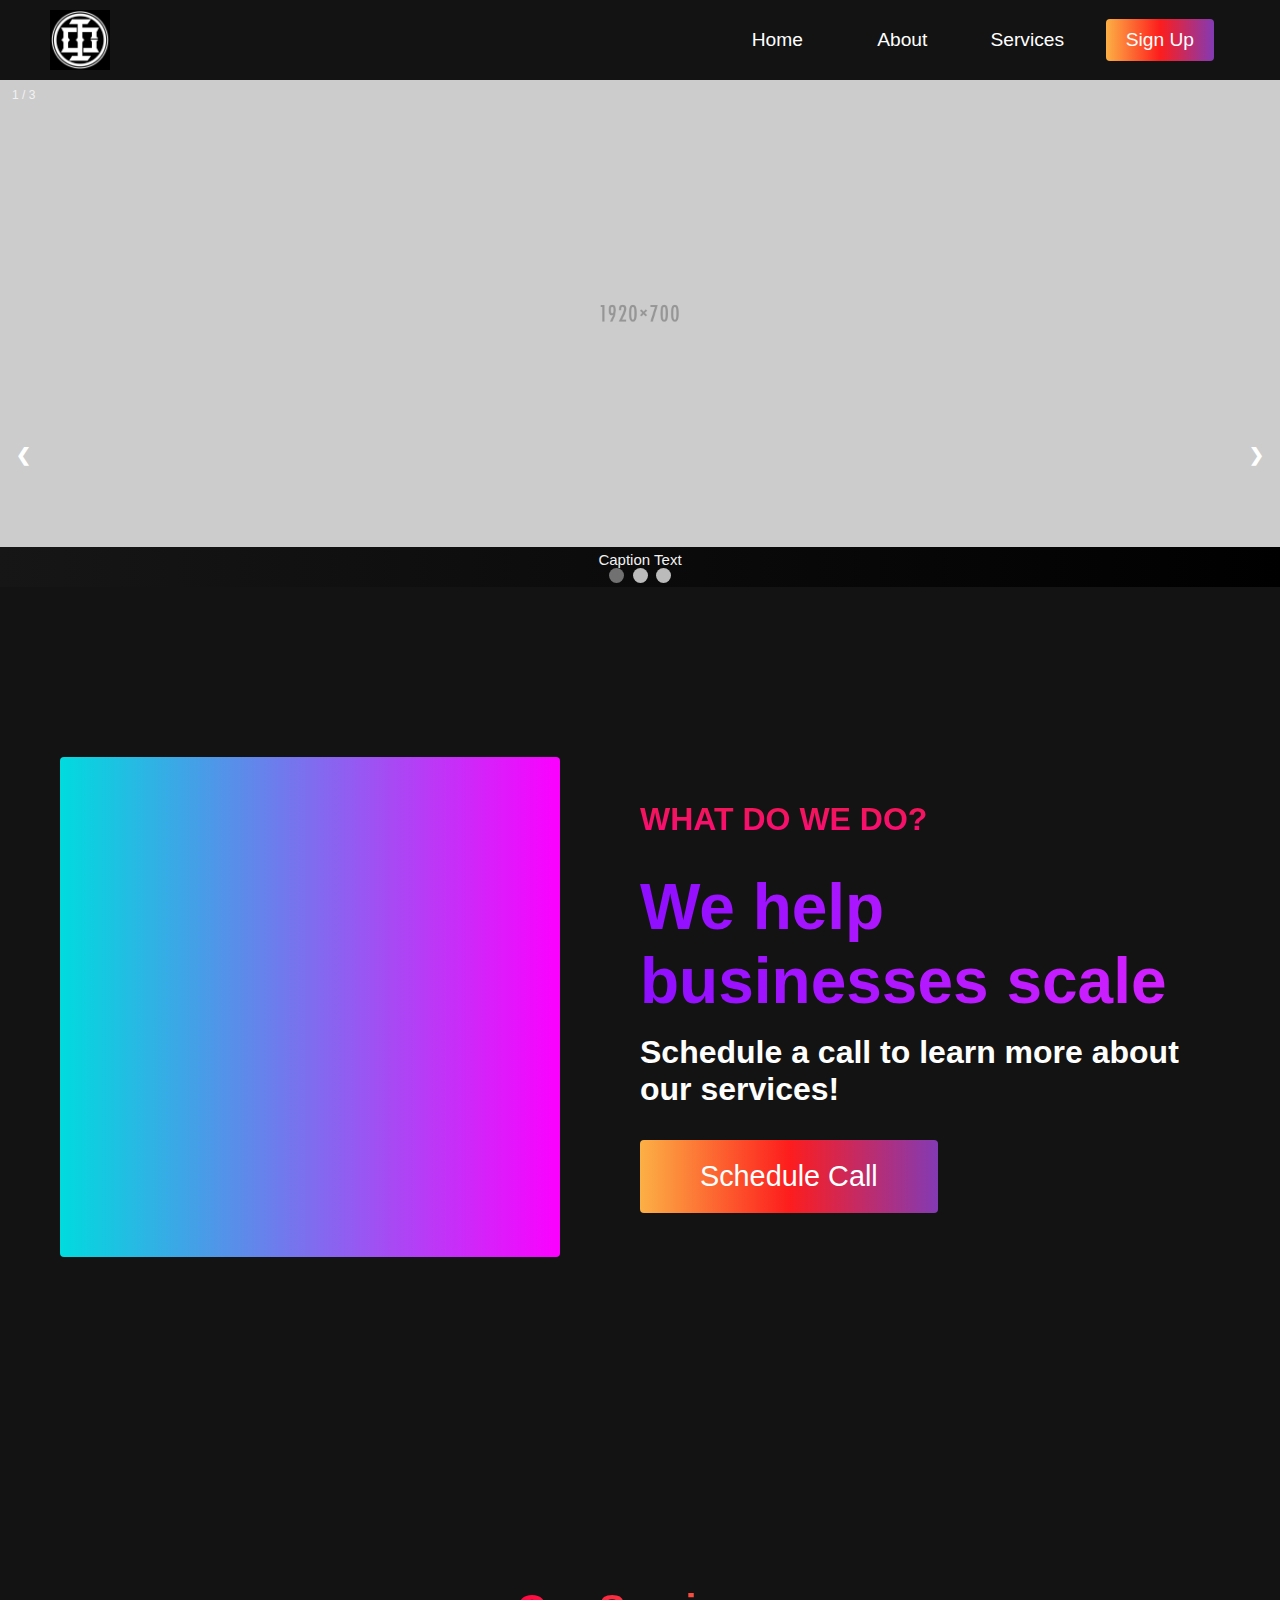
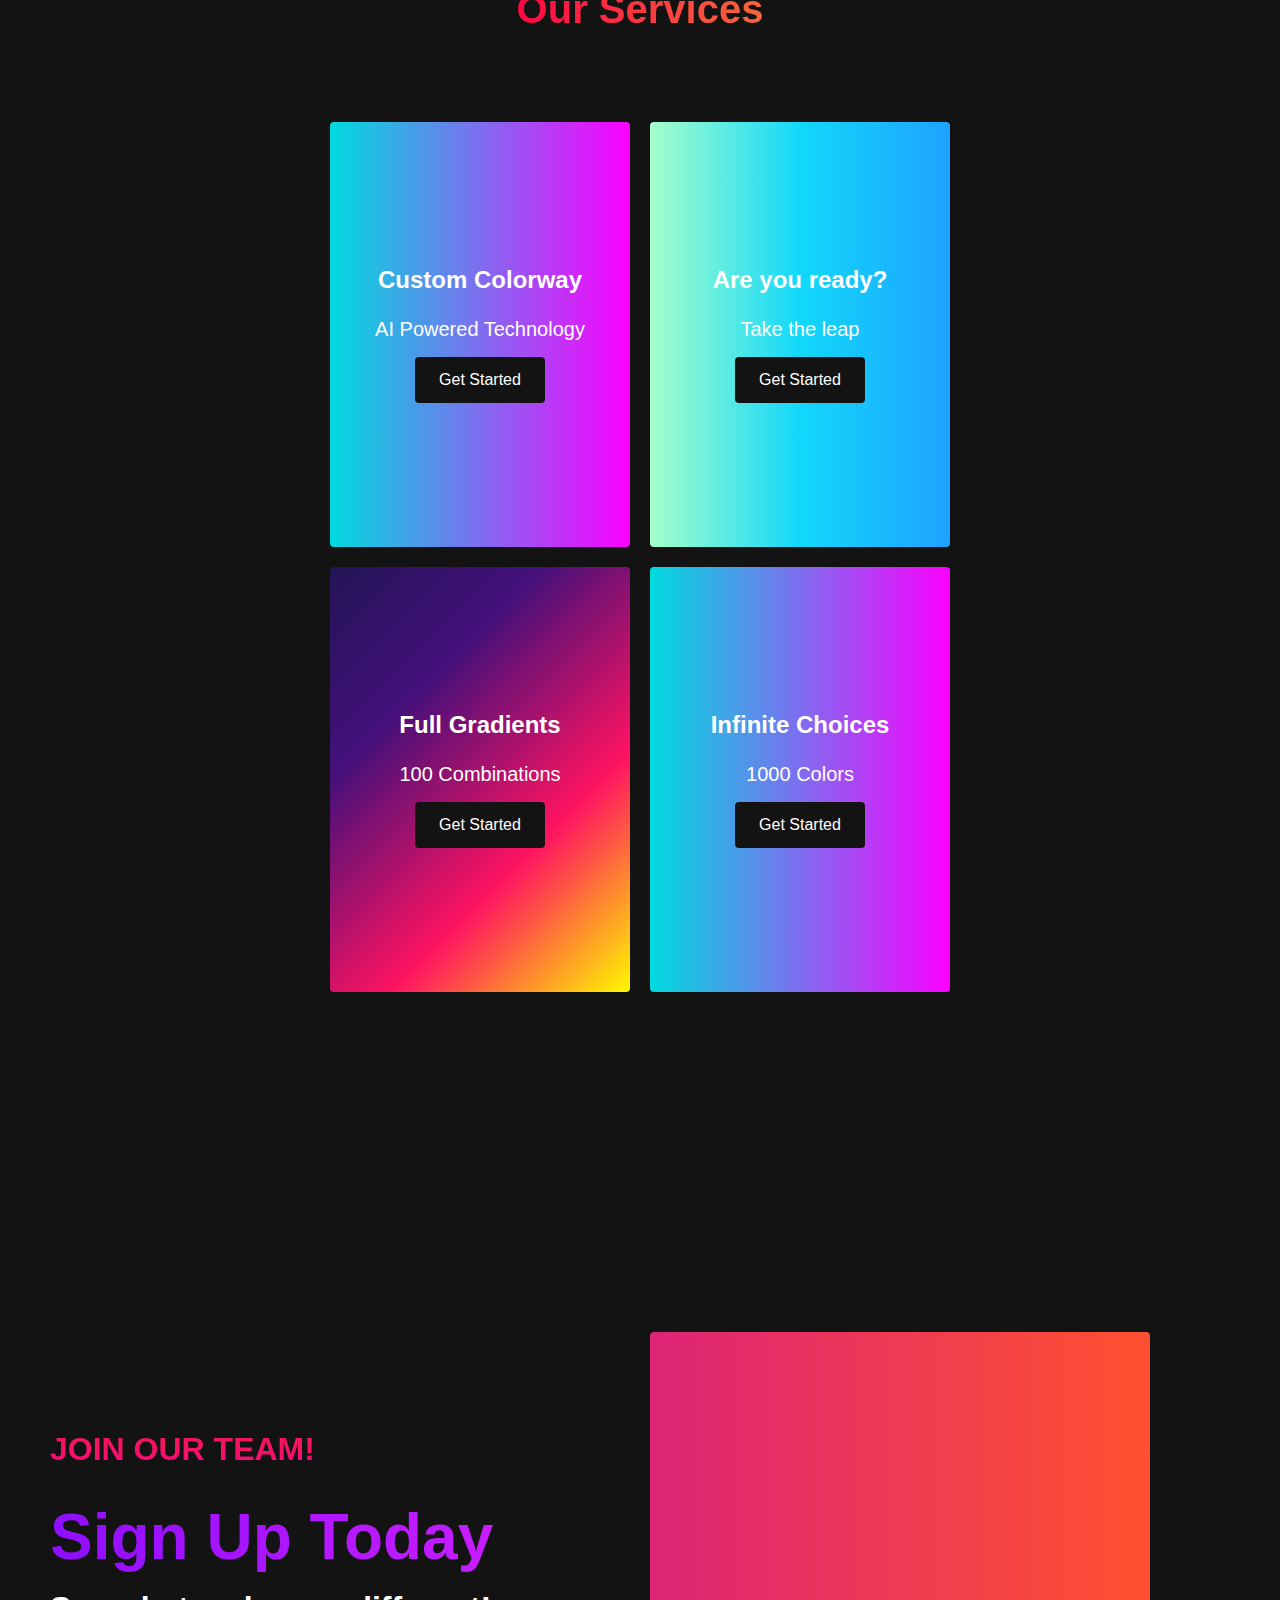
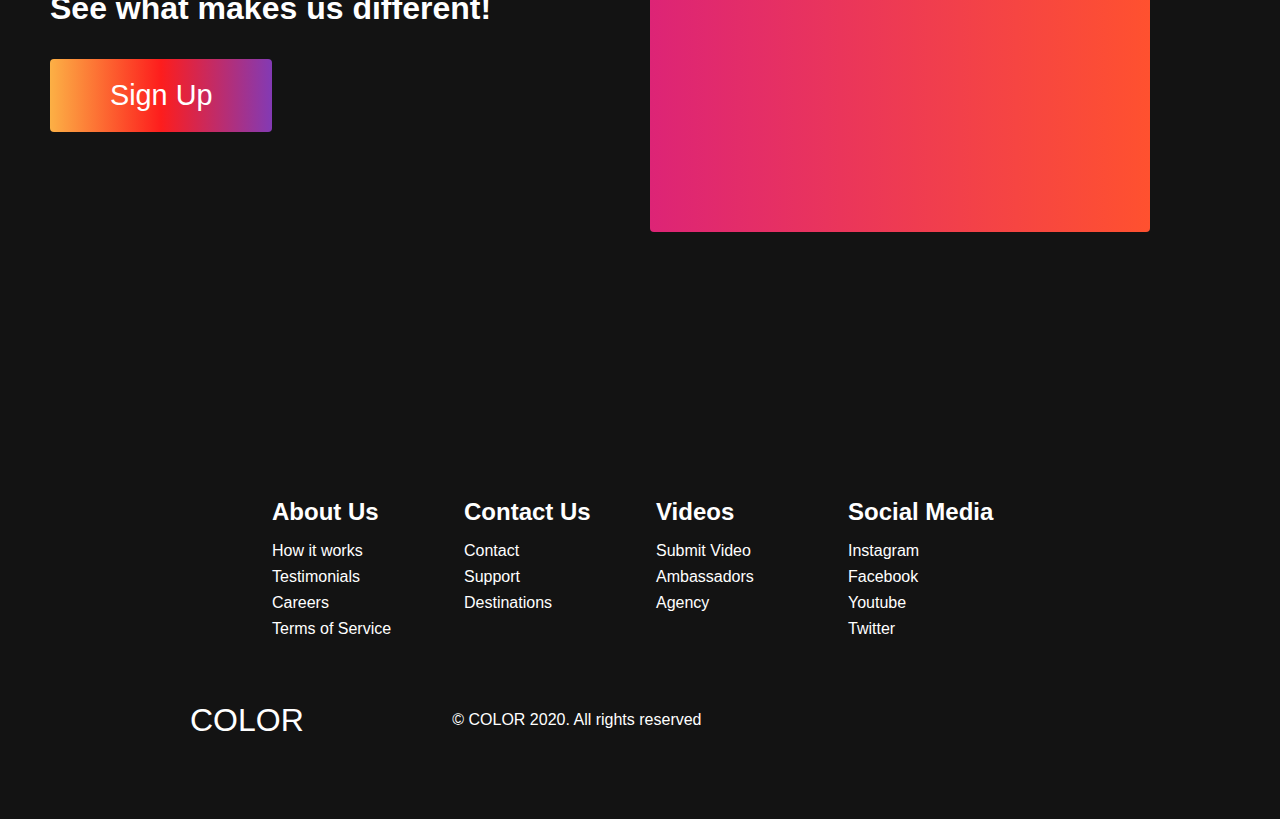
<file: Imprenta Cultura/index.html>
<!DOCTYPE html>
<html lang="en">
<head>
    <meta charset="UTF-8">
    <meta http-equiv="X-UA-Compatible" content="IE=edge">
    <meta name="viewport" content="width=device-width, initial-scale=1.0">
    <title>Imprenta Cultura</title>
    <link rel="stylesheet" href="style.css">
    <link
    rel="stylesheet"
    href="https://use.fontawesome.com/releases/v5.14.0/css/all.css"
    integrity="sha384-HzLeBuhoNPvSl5KYnjx0BT+WB0QEEqLprO+NBkkk5gbc67FTaL7XIGa2w1L0Xbgc"
    crossorigin="anonymous"/>
    <link rel="stylesheet" href="https://fonts.googleapis.com/css?family=Rubik Moonrocks">
</head>
<body>
    <!--Navbar Section-->
    <nav class="navbar">
        <div class ="navbar__container">
            <a href="#home" id="navbar__logo">
                <img height = "60px"src="img/logo 2.jpg"/>
            
            </a>
            <div class="navbar__toggle" id="mobile-menu">
                <span class="bar"></span>
                <span class="bar"></span>
                <span class="bar"></span>
            </div>
            <ul class="navbar__menu">
                <li class="navbar__item">
                    <a href="#home" class="navbar__links" id="home-page">Home</a>
                </li>
                <li class="navbar__item">
                    <a href="#about" class="navbar__links" id="about-page">About</a>
                </li>
                <li class="navbar__item">
                    <a href="#services" class="navbar__links" id="services-page">Services</a>
                </li>
                <li class="navbar__btn">
                    <a href="#sign-up" class="button" id="signup">Sign Up</a>
                </li>
            </ul>
        </div>
    </nav>

    <!-- Slideshow container -->
<div id="home" class="slideshow-container">
  <!-- Next and previous buttons -->
  <a class="prev" onclick="plusSlides(-1)">&#10094;</a>
  <a class="next" onclick="plusSlides(1)">&#10095;</a>
  
  <!-- Full-width images with number and caption text -->
  <div class="mySlides fade">
    <div class="numbertext">1 / 3</div>
    <img src="img/slider/1.jpg" style="width:100%; height: 100%;">
    <div class="text">Caption Text</div>
  </div>

  <div class="mySlides fade">
    <div class="numbertext">2 / 3</div>
    <img src="img/slider/2.jpg" style="width:100%">
    <div class="text">Caption Two</div>
  </div>

  <div class="mySlides fade">
    <div class="numbertext">3 / 3</div>
    <img src="img/slider/3.jpg" style="width:100%">
    <div class="text">Caption Three</div>
  </div>



<!-- The dots/circles -->
<div style="text-align:center">
  <span class="dot" onclick="currentSlide(1)"></span>
  <span class="dot" onclick="currentSlide(2)"></span>
  <span class="dot" onclick="currentSlide(3)"></span>
</div>
</div>
    <!-- Hero Section 
    <div class="hero" id="home">
        <div class="hero__container">
          <h1 class="hero__heading">Imprenta <span>Cultura</span></h1>
          <p class="hero__description">EAT. SLEEP. GRIND</p>
          <button class="main__btn"><a href="#">Explore</a></button>
        </div>
      </div>
-->
    <!--About Section-->
    <div class="main" id="about">
        <div class="main__container">
            <div class="main__img--container">
                <div class="main__img--card"><i class="fas fa-layer-group"></i></div>
            </div>
            <div class="main__content">
                <h1>What do we do?</h1>
                <h2>We help businesses scale</h2>
                <p>Schedule a call to learn more about our services!</p>
                <button class="main__btn"><a href="#">Schedule Call</a></button>
            </div>
        </div>
    </div>

    <!--Services Section-->
    <div class="services" id="services">
        <h1>Our Services</h1>
        <div class="services__wrapper">
            <div class="services__card">
                <h2>Custom Colorway</h2>
                <p>AI Powered Technology</p>
                <div class="services__btn"><button>Get Started</button></div>
            </div>
            <div class="services__card">
                <h2>Are you ready?</h2>
                <p>Take the leap</p>
                <div class="services__btn"><button>Get Started</button></div>
            </div>
            <div class="services__card">
                <h2>Full Gradients</h2>
                <p>100 Combinations</p>
                <div class="services__btn"><button>Get Started</button></div>
            </div>
            <div class="services__card">
                <h2>Infinite Choices</h2>
                <p>1000 Colors</p>
                <div class="services__btn"><button>Get Started</button></div>
            </div>
        </div>
    </div>
<!--Features Section-->

<div class="main" id="sign-up">
    <div class="main__container">
        <div class="main__content">
            <h1>Join Our Team!</h1>
            <h2>Sign Up Today</h2>
            <p>See what makes us different!</p>
            <button class="main__btn"><a href="#">Sign Up</a></button>
        </div>
        <div class="main__img--container">
            <div class="main__img--card" id="card-2"><i class="fas fa-users"></i></div>
        </div>
    </div>
</div>
 <!-- Footer Section -->
 <div class="footer__container">
    <div class="footer__links">
      <div class="footer__link--wrapper">
        <div class="footer__link--items">
          <h2>About Us</h2>
          <a href="/sign__up">How it works</a> <a href="/">Testimonials</a>
          <a href="/">Careers</a> <a href="/">Terms of Service</a>
        </div>
        <div class="footer__link--items">
          <h2>Contact Us</h2>
          <a href="/">Contact</a> <a href="/">Support</a>
          <a href="/">Destinations</a>
        </div>
      </div>
      <div class="footer__link--wrapper">
        <div class="footer__link--items">
          <h2>Videos</h2>
          <a href="/">Submit Video</a> <a href="/">Ambassadors</a>
          <a href="/">Agency</a>
        </div>
        <div class="footer__link--items">
          <h2>Social Media</h2>
          <a href="/">Instagram</a> <a href="/">Facebook</a>
          <a href="/">Youtube</a> <a href="/">Twitter</a>
        </div>
      </div>
    </div>
    <section class="social__media">
      <div class="social__media--wrap">
        <div class="footer__logo">
          <a href="/" id="footer__logo">COLOR</a>
        </div>
        <p class="website__rights">© COLOR 2020. All rights reserved</p>
        <div class="social__icons">
          <a href="/" class="social__icon--link" target="_blank"
            ><i class="fab fa-facebook"></i
          ></a>
          <a href="/" class="social__icon--link"
            ><i class="fab fa-instagram"></i
          ></a>
          <a href="/" class="social__icon--link"
            ><i class="fab fa-youtube"></i
          ></a>
          <a href="/" class="social__icon--link"
            ><i class="fab fa-linkedin"></i
          ></a>
          <a href="/" class="social__icon--link"
            ><i class="fab fa-twitter"></i
          ></a>
        </div>
      </div>
    </section>
  </div>
    <script src="script.js"> </script>
</body>
</html>
</file>
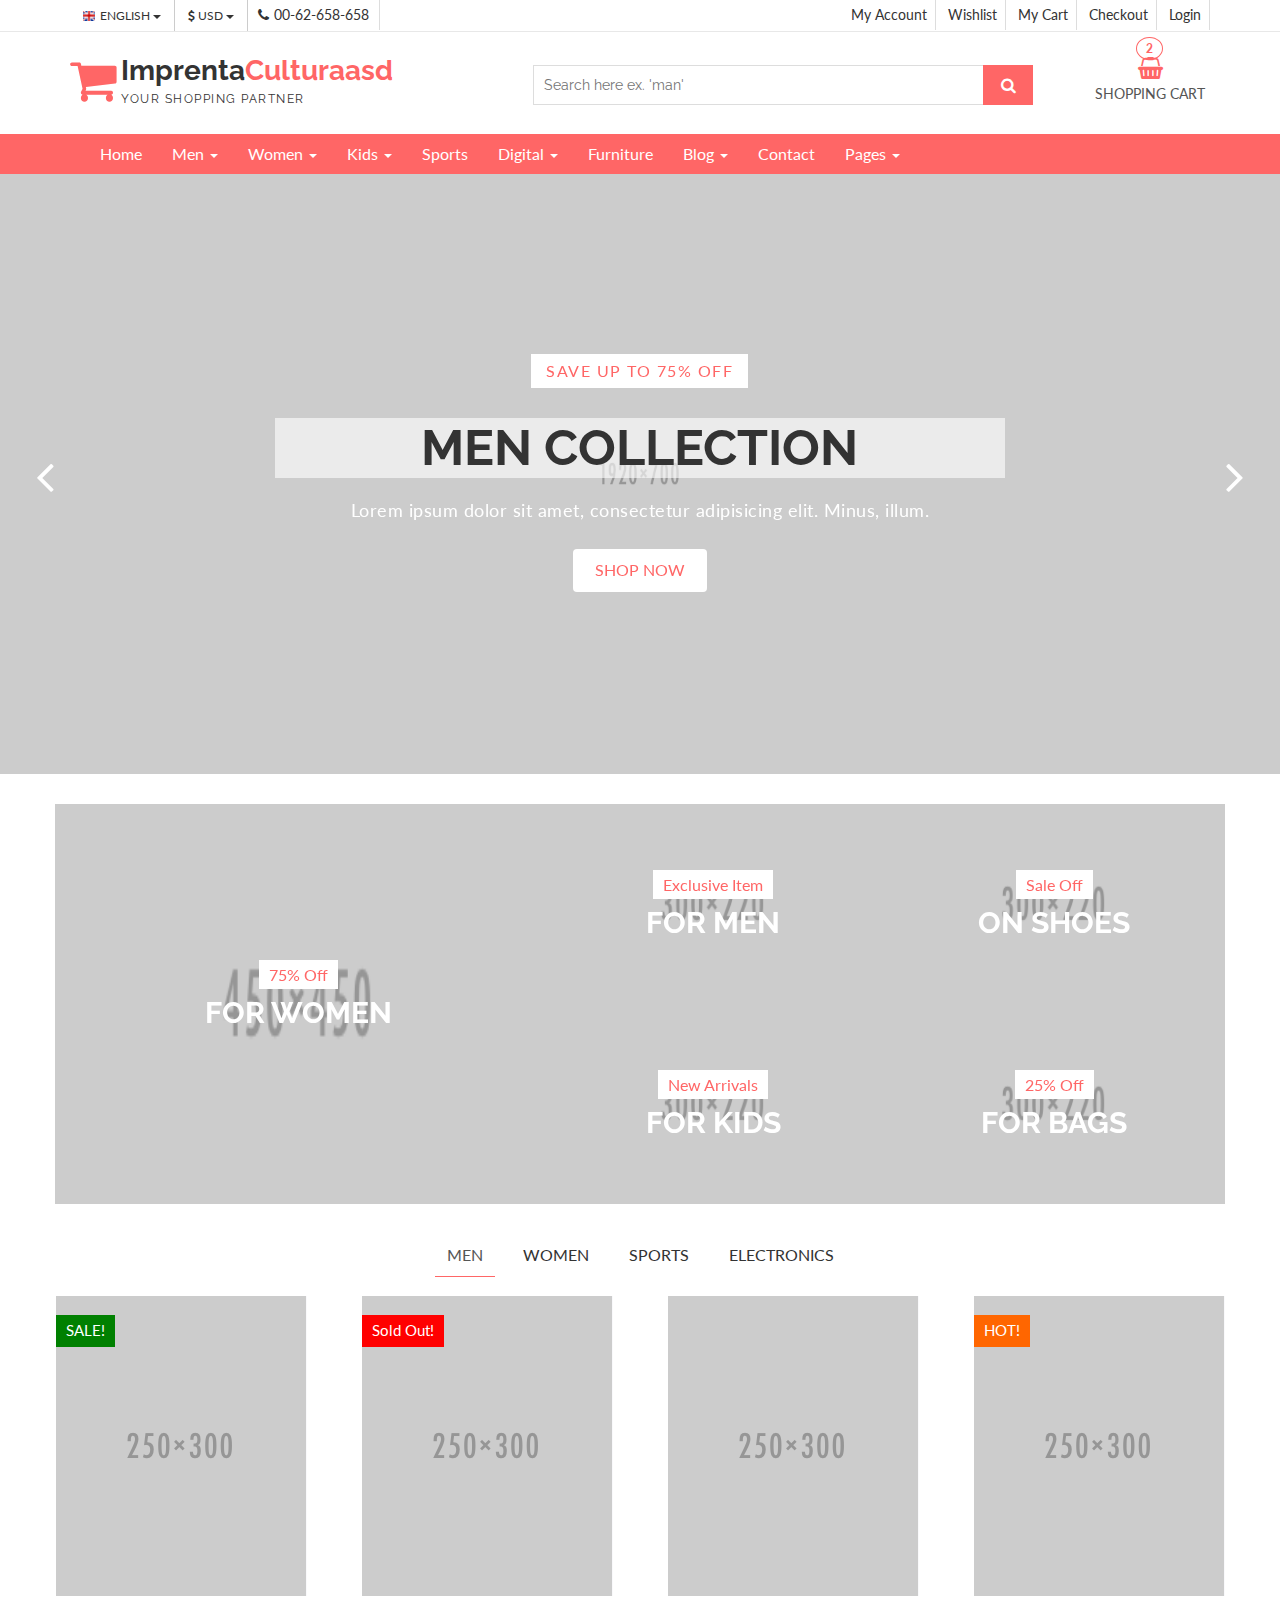
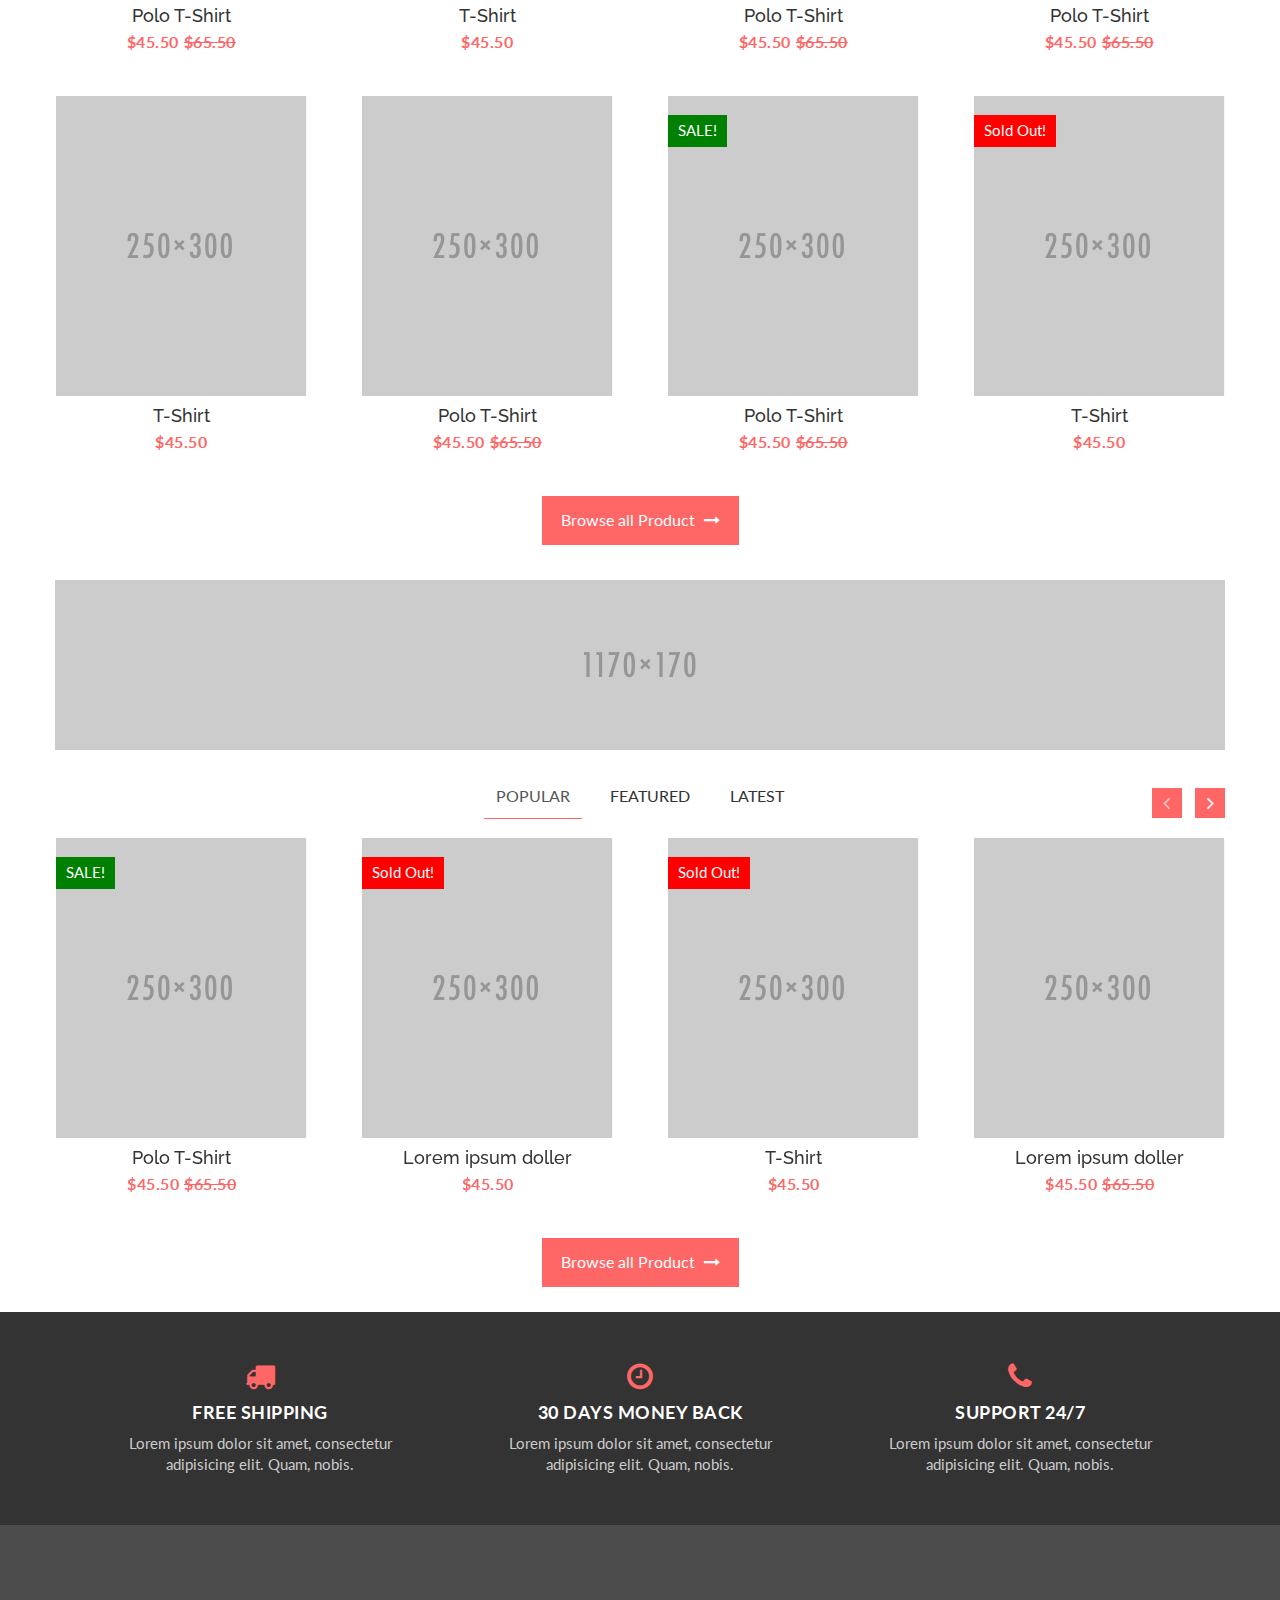
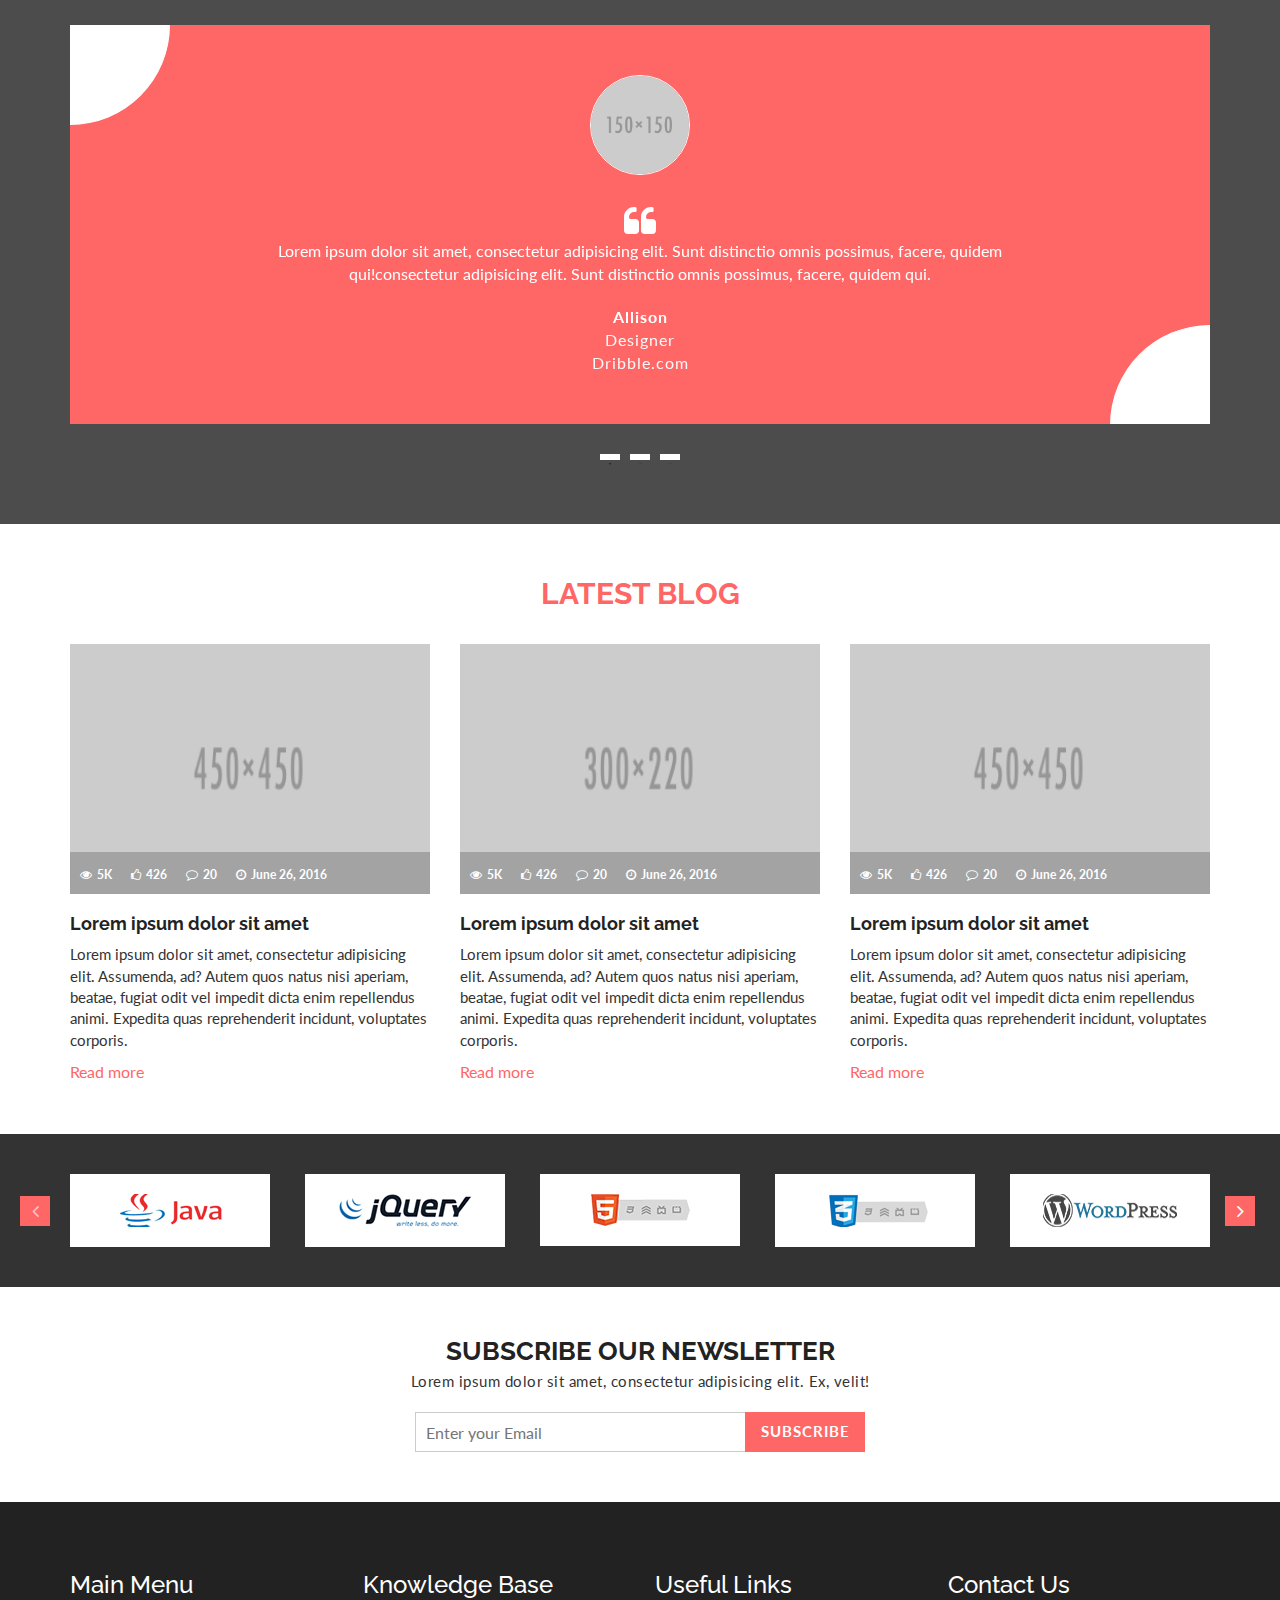
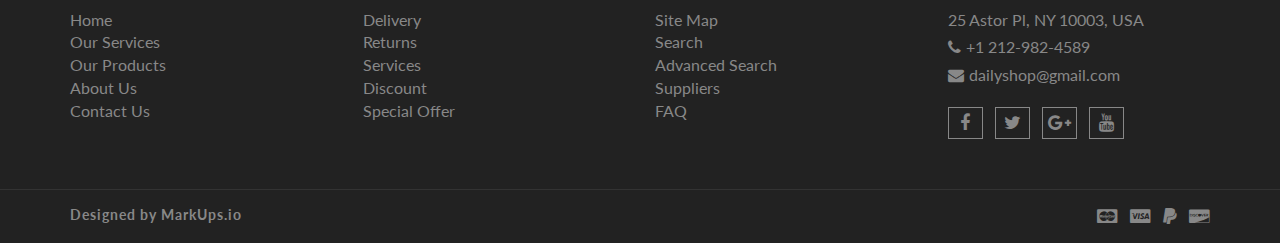
<file: Ecommerce_Website/MarkUps-dailyShop/dailyShop/index.html>
<!DOCTYPE html>
<html lang="en">
  <head>
    <meta charset="utf-8">
    <meta http-equiv="X-UA-Compatible" content="IE=edge">
    <meta name="viewport" content="width=device-width, initial-scale=1">    
    <title>Daily Shop | Home</title>
    
    <!-- Font awesome -->
    <link href="css/font-awesome.css" rel="stylesheet">
    <!-- Bootstrap -->
    <link href="css/bootstrap.css" rel="stylesheet">   
    <!-- SmartMenus jQuery Bootstrap Addon CSS -->
    <link href="css/jquery.smartmenus.bootstrap.css" rel="stylesheet">
    <!-- Product view slider -->
    <link rel="stylesheet" type="text/css" href="css/jquery.simpleLens.css">    
    <!-- slick slider -->
    <link rel="stylesheet" type="text/css" href="css/slick.css">
    <!-- price picker slider -->
    <link rel="stylesheet" type="text/css" href="css/nouislider.css">
    <!-- Theme color -->
    <link id="switcher" href="css/theme-color/default-theme.css" rel="stylesheet">
    <!-- <link id="switcher" href="css/theme-color/bridge-theme.css" rel="stylesheet"> -->
    <!-- Top Slider CSS -->
    <link href="css/sequence-theme.modern-slide-in.css" rel="stylesheet" media="all">

    <!-- Main style sheet -->
    <link href="css/style.css" rel="stylesheet">    

    <!-- Google Font -->
    <link href='https://fonts.googleapis.com/css?family=Lato' rel='stylesheet' type='text/css'>
    <link href='https://fonts.googleapis.com/css?family=Raleway' rel='stylesheet' type='text/css'>
    

    <!-- HTML5 shim and Respond.js for IE8 support of HTML5 elements and media queries -->
    <!-- WARNING: Respond.js doesn't work if you view the page via file:// -->
    <!--[if lt IE 9]>
      <script src="https://oss.maxcdn.com/html5shiv/3.7.2/html5shiv.min.js"></script>
      <script src="https://oss.maxcdn.com/respond/1.4.2/respond.min.js"></script>
    <![endif]-->
  

  </head>
  <body> 
   <!-- wpf loader Two -->
    <div id="wpf-loader-two">          
      <div class="wpf-loader-two-inner">
        <span>Loading</span>
      </div>
    </div> 
    <!-- / wpf loader Two -->       
  <!-- SCROLL TOP BUTTON -->
    <a class="scrollToTop" href="#"><i class="fa fa-chevron-up"></i></a>
  <!-- END SCROLL TOP BUTTON -->


  <!-- Start header section -->
  <header id="aa-header">
    <!-- start header top  -->
    <div class="aa-header-top">
      <div class="container">
        <div class="row">
          <div class="col-md-12">
            <div class="aa-header-top-area">
              <!-- start header top left -->
              <div class="aa-header-top-left">
                <!-- start language -->
                <div class="aa-language">
                  <div class="dropdown">
                    <a class="btn dropdown-toggle" href="#" type="button" id="dropdownMenu1" data-toggle="dropdown" aria-haspopup="true" aria-expanded="true">
                      <img src="img/flag/english.jpg" alt="english flag">ENGLISH
                      <span class="caret"></span>
                    </a>
                    <ul class="dropdown-menu" aria-labelledby="dropdownMenu1">
                      <li><a href="#"><img src="img/flag/french.jpg" alt="">FRENCH</a></li>
                      <li><a href="#"><img src="img/flag/english.jpg" alt="">ENGLISH</a></li>
                    </ul>
                  </div>
                </div>
                <!-- / language -->

                <!-- start currency -->
                <div class="aa-currency">
                  <div class="dropdown">
                    <a class="btn dropdown-toggle" href="#" type="button" id="dropdownMenu1" data-toggle="dropdown" aria-haspopup="true" aria-expanded="true">
                      <i class="fa fa-usd"></i>USD
                      <span class="caret"></span>
                    </a>
                    <ul class="dropdown-menu" aria-labelledby="dropdownMenu1">
                      <li><a href="#"><i class="fa fa-euro"></i>EURO</a></li>
                      <li><a href="#"><i class="fa fa-jpy"></i>YEN</a></li>
                    </ul>
                  </div>
                </div>
                <!-- / currency -->
                <!-- start cellphone -->
                <div class="cellphone hidden-xs">
                  <p><span class="fa fa-phone"></span>00-62-658-658</p>
                </div>
                <!-- / cellphone -->
              </div>
              <!-- / header top left -->
              <div class="aa-header-top-right">
                <ul class="aa-head-top-nav-right">
                  <li><a href="account.html">My Account</a></li>
                  <li class="hidden-xs"><a href="wishlist.html">Wishlist</a></li>
                  <li class="hidden-xs"><a href="cart.html">My Cart</a></li>
                  <li class="hidden-xs"><a href="checkout.html">Checkout</a></li>
                  <li><a href="" data-toggle="modal" data-target="#login-modal">Login</a></li>
                </ul>
              </div>
            </div>
          </div>
        </div>
      </div>
    </div>
    <!-- / header top  -->

    <!-- start header bottom  -->
    <div class="aa-header-bottom">
      <div class="container">
        <div class="row">
          <div class="col-md-12">
            <div class="aa-header-bottom-area">
              <!-- logo  -->
              <div class="aa-logo">
                <!-- Text based logo -->
                <a href="index.html">
                  <span class="fa fa-shopping-cart"></span>
                  <p>Imprenta<strong>Culturaasd</strong> <span>Your Shopping Partner</span></p>
                </a>
                <!-- img based logo -->
                <!-- <a href="index.html"><img src="img/logo.jpg" alt="logo img"></a> -->
              </div>
              <!-- / logo  -->
               <!-- cart box -->
              <div class="aa-cartbox">
                <a class="aa-cart-link" href="#">
                  <span class="fa fa-shopping-basket"></span>
                  <span class="aa-cart-title">SHOPPING CART</span>
                  <span class="aa-cart-notify">2</span>
                </a>
                <div class="aa-cartbox-summary">
                  <ul>
                    <li>
                      <a class="aa-cartbox-img" href="#"><img src="img/woman-small-2.jpg" alt="img"></a>
                      <div class="aa-cartbox-info">
                        <h4><a href="#">Product Name</a></h4>
                        <p>1 x $250</p>
                      </div>
                      <a class="aa-remove-product" href="#"><span class="fa fa-times"></span></a>
                    </li>
                    <li>
                      <a class="aa-cartbox-img" href="#"><img src="img/woman-small-1.jpg" alt="img"></a>
                      <div class="aa-cartbox-info">
                        <h4><a href="#">Product Name</a></h4>
                        <p>1 x $250</p>
                      </div>
                      <a class="aa-remove-product" href="#"><span class="fa fa-times"></span></a>
                    </li>                    
                    <li>
                      <span class="aa-cartbox-total-title">
                        Total
                      </span>
                      <span class="aa-cartbox-total-price">
                        $500
                      </span>
                    </li>
                  </ul>
                  <a class="aa-cartbox-checkout aa-primary-btn" href="checkout.html">Checkout</a>
                </div>
              </div>
              <!-- / cart box -->
              <!-- search box -->
              <div class="aa-search-box">
                <form action="">
                  <input type="text" name="" id="" placeholder="Search here ex. 'man' ">
                  <button type="submit"><span class="fa fa-search"></span></button>
                </form>
              </div>
              <!-- / search box -->             
            </div>
          </div>
        </div>
      </div>
    </div>
    <!-- / header bottom  -->
  </header>
  <!-- / header section -->
  <!-- menu -->
  <section id="menu">
    <div class="container">
      <div class="menu-area">
        <!-- Navbar -->
        <div class="navbar navbar-default" role="navigation">
          <div class="navbar-header">
            <button type="button" class="navbar-toggle" data-toggle="collapse" data-target=".navbar-collapse">
              <span class="sr-only">Toggle navigation</span>
              <span class="icon-bar"></span>
              <span class="icon-bar"></span>
              <span class="icon-bar"></span>
            </button>          
          </div>
          <div class="navbar-collapse collapse">
            <!-- Left nav -->
            <ul class="nav navbar-nav">
              <li><a href="index.html">Home</a></li>
              <li><a href="#">Men <span class="caret"></span></a>
                <ul class="dropdown-menu">                
                  <li><a href="#">Casual</a></li>
                  <li><a href="#">Sports</a></li>
                  <li><a href="#">Formal</a></li>
                  <li><a href="#">Standard</a></li>                                                
                  <li><a href="#">T-Shirts</a></li>
                  <li><a href="#">Shirts</a></li>
                  <li><a href="#">Jeans</a></li>
                  <li><a href="#">Trousers</a></li>
                  <li><a href="#">And more.. <span class="caret"></span></a>
                    <ul class="dropdown-menu">
                      <li><a href="#">Sleep Wear</a></li>
                      <li><a href="#">Sandals</a></li>
                      <li><a href="#">Loafers</a></li>                                      
                    </ul>
                  </li>
                </ul>
              </li>
              <li><a href="#">Women <span class="caret"></span></a>
                <ul class="dropdown-menu">  
                  <li><a href="#">Kurta & Kurti</a></li>                                                                
                  <li><a href="#">Trousers</a></li>              
                  <li><a href="#">Casual</a></li>
                  <li><a href="#">Sports</a></li>
                  <li><a href="#">Formal</a></li>                
                  <li><a href="#">Sarees</a></li>
                  <li><a href="#">Shoes</a></li>
                  <li><a href="#">And more.. <span class="caret"></span></a>
                    <ul class="dropdown-menu">
                      <li><a href="#">Sleep Wear</a></li>
                      <li><a href="#">Sandals</a></li>
                      <li><a href="#">Loafers</a></li>
                      <li><a href="#">And more.. <span class="caret"></span></a>
                        <ul class="dropdown-menu">
                          <li><a href="#">Rings</a></li>
                          <li><a href="#">Earrings</a></li>
                          <li><a href="#">Jewellery Sets</a></li>
                          <li><a href="#">Lockets</a></li>
                          <li class="disabled"><a class="disabled" href="#">Disabled item</a></li>                       
                          <li><a href="#">Jeans</a></li>
                          <li><a href="#">Polo T-Shirts</a></li>
                          <li><a href="#">SKirts</a></li>
                          <li><a href="#">Jackets</a></li>
                          <li><a href="#">Tops</a></li>
                          <li><a href="#">Make Up</a></li>
                          <li><a href="#">Hair Care</a></li>
                          <li><a href="#">Perfumes</a></li>
                          <li><a href="#">Skin Care</a></li>
                          <li><a href="#">Hand Bags</a></li>
                          <li><a href="#">Single Bags</a></li>
                          <li><a href="#">Travel Bags</a></li>
                          <li><a href="#">Wallets & Belts</a></li>                        
                          <li><a href="#">Sunglases</a></li>
                          <li><a href="#">Nail</a></li>                       
                        </ul>
                      </li>                   
                    </ul>
                  </li>
                </ul>
              </li>
              <li><a href="#">Kids <span class="caret"></span></a>
                <ul class="dropdown-menu">                
                  <li><a href="#">Casual</a></li>
                  <li><a href="#">Sports</a></li>
                  <li><a href="#">Formal</a></li>
                  <li><a href="#">Standard</a></li>                                                
                  <li><a href="#">T-Shirts</a></li>
                  <li><a href="#">Shirts</a></li>
                  <li><a href="#">Jeans</a></li>
                  <li><a href="#">Trousers</a></li>
                  <li><a href="#">And more.. <span class="caret"></span></a>
                    <ul class="dropdown-menu">
                      <li><a href="#">Sleep Wear</a></li>
                      <li><a href="#">Sandals</a></li>
                      <li><a href="#">Loafers</a></li>                                      
                    </ul>
                  </li>
                </ul>
              </li>
              <li><a href="#">Sports</a></li>
             <li><a href="#">Digital <span class="caret"></span></a>
                <ul class="dropdown-menu">                
                  <li><a href="#">Camera</a></li>
                  <li><a href="#">Mobile</a></li>
                  <li><a href="#">Tablet</a></li>
                  <li><a href="#">Laptop</a></li>                                                
                  <li><a href="#">Accesories</a></li>                
                </ul>
              </li>
              <li><a href="#">Furniture</a></li>            
              <li><a href="blog-archive.html">Blog <span class="caret"></span></a>
                <ul class="dropdown-menu">                
                  <li><a href="blog-archive.html">Blog Style 1</a></li>
                  <li><a href="blog-archive-2.html">Blog Style 2</a></li>
                  <li><a href="blog-single.html">Blog Single</a></li>                
                </ul>
              </li>
              <li><a href="contact.html">Contact</a></li>
              <li><a href="#">Pages <span class="caret"></span></a>
                <ul class="dropdown-menu">                
                  <li><a href="product.html">Shop Page</a></li>
                  <li><a href="product-detail.html">Shop Single</a></li>                
                  <li><a href="404.html">404 Page</a></li>                
                </ul>
              </li>
            </ul>
          </div><!--/.nav-collapse -->
        </div>
      </div>       
    </div>
  </section>
  <!-- / menu -->
  <!-- Start slider -->
  <section id="aa-slider">
    <div class="aa-slider-area">
      <div id="sequence" class="seq">
        <div class="seq-screen">
          <ul class="seq-canvas">
            <!-- single slide item -->
            <li>
              <div class="seq-model">
                <img data-seq src="img/slider/1.jpg" alt="Men slide img" />
              </div>
              <div class="seq-title">
               <span data-seq>Save Up to 75% Off</span>                
                <h2 data-seq>Men Collection</h2>                
                <p data-seq>Lorem ipsum dolor sit amet, consectetur adipisicing elit. Minus, illum.</p>
                <a data-seq href="#" class="aa-shop-now-btn aa-secondary-btn">SHOP NOW</a>
              </div>
            </li>
            <!-- single slide item -->
            <li>
              <div class="seq-model">
                <img data-seq src="img/slider/2.jpg" alt="Wristwatch slide img" />
              </div>
              <div class="seq-title">
                <span data-seq>Save Up to 40% Off</span>                
                <h2 data-seq>Wristwatch Collection</h2>                
                <p data-seq>Lorem ipsum dolor sit amet, consectetur adipisicing elit. Minus, illum.</p>
                <a data-seq href="#" class="aa-shop-now-btn aa-secondary-btn">SHOP NOW</a>
              </div>
            </li>
            <!-- single slide item -->
            <li>
              <div class="seq-model">
                <img data-seq src="img/slider/3.jpg" alt="Women Jeans slide img" />
              </div>
              <div class="seq-title">
                <span data-seq>Save Up to 75% Off</span>                
                <h2 data-seq>Jeans Collection</h2>                
                <p data-seq>Lorem ipsum dolor sit amet, consectetur adipisicing elit. Minus, illum.</p>
                <a data-seq href="#" class="aa-shop-now-btn aa-secondary-btn">SHOP NOW</a>
              </div>
            </li>
            <!-- single slide item -->           
            <li>
              <div class="seq-model">
                <img data-seq src="img/slider/4.jpg" alt="Shoes slide img" />
              </div>
              <div class="seq-title">
                <span data-seq>Save Up to 75% Off</span>                
                <h2 data-seq>Exclusive Shoes</h2>                
                <p data-seq>Lorem ipsum dolor sit amet, consectetur adipisicing elit. Minus, illum.</p>
                <a data-seq href="#" class="aa-shop-now-btn aa-secondary-btn">SHOP NOW</a>
              </div>
            </li>
            <!-- single slide item -->  
             <li>
              <div class="seq-model">
                <img data-seq src="img/slider/5.jpg" alt="Male Female slide img" />
              </div>
              <div class="seq-title">
                <span data-seq>Save Up to 50% Off</span>                
                <h2 data-seq>Best Collection</h2>                
                <p data-seq>Lorem ipsum dolor sit amet, consectetur adipisicing elit. Minus, illum.</p>
                <a data-seq href="#" class="aa-shop-now-btn aa-secondary-btn">SHOP NOW</a>
              </div>
            </li>                   
          </ul>
        </div>
        <!-- slider navigation btn -->
        <fieldset class="seq-nav" aria-controls="sequence" aria-label="Slider buttons">
          <a type="button" class="seq-prev" aria-label="Previous"><span class="fa fa-angle-left"></span></a>
          <a type="button" class="seq-next" aria-label="Next"><span class="fa fa-angle-right"></span></a>
        </fieldset>
      </div>
    </div>
  </section>
  <!-- / slider -->
  <!-- Start Promo section -->
  <section id="aa-promo">
    <div class="container">
      <div class="row">
        <div class="col-md-12">
          <div class="aa-promo-area">
            <div class="row">
              <!-- promo left -->
              <div class="col-md-5 no-padding">                
                <div class="aa-promo-left">
                  <div class="aa-promo-banner">                    
                    <img src="img/promo-banner-1.jpg" alt="img">                    
                    <div class="aa-prom-content">
                      <span>75% Off</span>
                      <h4><a href="#">For Women</a></h4>                      
                    </div>
                  </div>
                </div>
              </div>
              <!-- promo right -->
              <div class="col-md-7 no-padding">
                <div class="aa-promo-right">
                  <div class="aa-single-promo-right">
                    <div class="aa-promo-banner">                      
                      <img src="img/promo-banner-3.jpg" alt="img">                      
                      <div class="aa-prom-content">
                        <span>Exclusive Item</span>
                        <h4><a href="#">For Men</a></h4>                        
                      </div>
                    </div>
                  </div>
                  <div class="aa-single-promo-right">
                    <div class="aa-promo-banner">                      
                      <img src="img/promo-banner-2.jpg" alt="img">                      
                      <div class="aa-prom-content">
                        <span>Sale Off</span>
                        <h4><a href="#">On Shoes</a></h4>                        
                      </div>
                    </div>
                  </div>
                  <div class="aa-single-promo-right">
                    <div class="aa-promo-banner">                      
                      <img src="img/promo-banner-4.jpg" alt="img">                      
                      <div class="aa-prom-content">
                        <span>New Arrivals</span>
                        <h4><a href="#">For Kids</a></h4>                        
                      </div>
                    </div>
                  </div>
                  <div class="aa-single-promo-right">
                    <div class="aa-promo-banner">                      
                      <img src="img/promo-banner-5.jpg" alt="img">                      
                      <div class="aa-prom-content">
                        <span>25% Off</span>
                        <h4><a href="#">For Bags</a></h4>                        
                      </div>
                    </div>
                  </div>
                </div>
              </div>
            </div>
          </div>
        </div>
      </div>
    </div>
  </section>
  <!-- / Promo section -->
  <!-- Products section -->
  <section id="aa-product">
    <div class="container">
      <div class="row">
        <div class="col-md-12">
          <div class="row">
            <div class="aa-product-area">
              <div class="aa-product-inner">
                <!-- start prduct navigation -->
                 <ul class="nav nav-tabs aa-products-tab">
                    <li class="active"><a href="#men" data-toggle="tab">Men</a></li>
                    <li><a href="#women" data-toggle="tab">Women</a></li>
                    <li><a href="#sports" data-toggle="tab">Sports</a></li>
                    <li><a href="#electronics" data-toggle="tab">Electronics</a></li>
                  </ul>
                  <!-- Tab panes -->
                  <div class="tab-content">
                    <!-- Start men product category -->
                    <div class="tab-pane fade in active" id="men">
                      <ul class="aa-product-catg">
                        <!-- start single product item -->
                        <li>
                          <figure>
                            <a class="aa-product-img" href="#"><img src="img/man/polo-shirt-2.png" alt="polo shirt img"></a>
                            <a class="aa-add-card-btn"href="#"><span class="fa fa-shopping-cart"></span>Add To Cart</a>
                              <figcaption>
                              <h4 class="aa-product-title"><a href="#">Polo T-Shirt</a></h4>
                              <span class="aa-product-price">$45.50</span><span class="aa-product-price"><del>$65.50</del></span>
                            </figcaption>
                          </figure>                        
                          <div class="aa-product-hvr-content">
                            <a href="#" data-toggle="tooltip" data-placement="top" title="Add to Wishlist"><span class="fa fa-heart-o"></span></a>
                            <a href="#" data-toggle="tooltip" data-placement="top" title="Compare"><span class="fa fa-exchange"></span></a>
                            <a href="#" data-toggle2="tooltip" data-placement="top" title="Quick View" data-toggle="modal" data-target="#quick-view-modal"><span class="fa fa-search"></span></a>                          
                          </div>
                          <!-- product badge -->
                          <span class="aa-badge aa-sale" href="#">SALE!</span>
                        </li>
                        <!-- start single product item -->
                        <li>
                          <figure>
                            <a class="aa-product-img" href="#"><img src="img/man/t-shirt-1.png" alt="polo shirt img"></a>
                            <a class="aa-add-card-btn"href="#"><span class="fa fa-shopping-cart"></span>Add To Cart</a>
                             <figcaption>
                              <h4 class="aa-product-title"><a href="#">T-Shirt</a></h4>
                              <span class="aa-product-price">$45.50</span>
                            </figcaption>
                          </figure>                         
                          <div class="aa-product-hvr-content">
                            <a href="#" data-toggle="tooltip" data-placement="top" title="Add to Wishlist"><span class="fa fa-heart-o"></span></a>
                            <a href="#" data-toggle="tooltip" data-placement="top" title="Compare"><span class="fa fa-exchange"></span></a>
                            <a href="#" data-toggle2="tooltip" data-placement="top" title="Quick View" data-toggle="modal" data-target="#quick-view-modal"><span class="fa fa-search"></span></a>
                          </div>
                          <!-- product badge -->
                           <span class="aa-badge aa-sold-out" href="#">Sold Out!</span>
                        </li>
                        <!-- start single product item -->
                        <li>
                          <figure>
                            <a class="aa-product-img" href="#"><img src="img/man/polo-shirt-1.png" alt="polo shirt img"></a>
                            <a class="aa-add-card-btn"href="#"><span class="fa fa-shopping-cart"></span>Add To Cart</a>
                             <figcaption>
                              <h4 class="aa-product-title"><a href="#">Polo T-Shirt</a></h4>
                              <span class="aa-product-price">$45.50</span><span class="aa-product-price"><del>$65.50</del></span>
                            </figcaption>
                          </figure>                         
                          <div class="aa-product-hvr-content">
                            <a href="#" data-toggle="tooltip" data-placement="top" title="Add to Wishlist"><span class="fa fa-heart-o"></span></a>
                            <a href="#" data-toggle="tooltip" data-placement="top" title="Compare"><span class="fa fa-exchange"></span></a>
                            <a href="#" data-toggle2="tooltip" data-placement="top" title="Quick View" data-toggle="modal" data-target="#quick-view-modal"><span class="fa fa-search"></span></a>
                          </div>
                        </li>
                        <!-- start single product item -->
                        <li>
                          <figure>
                            <a class="aa-product-img" href="#"><img src="img/man/polo-shirt-4.png" alt="polo shirt img"></a>
                            <a class="aa-add-card-btn"href="#"><span class="fa fa-shopping-cart"></span>Add To Cart</a>
                            <figcaption>
                              <h4 class="aa-product-title"><a href="#">Polo T-Shirt</a></h4>
                              <span class="aa-product-price">$45.50</span><span class="aa-product-price"><del>$65.50</del></span>
                            </figcaption>
                          </figure>                          
                          <div class="aa-product-hvr-content">
                            <a href="#" data-toggle="tooltip" data-placement="top" title="Add to Wishlist"><span class="fa fa-heart-o"></span></a>
                            <a href="#" data-toggle="tooltip" data-placement="top" title="Compare"><span class="fa fa-exchange"></span></a>
                            <a href="#" data-toggle2="tooltip" data-placement="top" title="Quick View" data-toggle="modal" data-target="#quick-view-modal"><span class="fa fa-search"></span></a>
                          </div>
                          <!-- product badge -->
                          <span class="aa-badge aa-hot" href="#">HOT!</span>
                        </li>
                        <!-- start single product item -->
                        <li>
                          <figure>
                            <a class="aa-product-img" href="#"><img src="img/man/polo-shirt-5.png" alt="polo shirt img"></a>
                            <a class="aa-add-card-btn"href="#"><span class="fa fa-shopping-cart"></span>Add To Cart</a>
                            <figcaption>
                              <h4 class="aa-product-title"><a href="#">T-Shirt</a></h4>
                              <span class="aa-product-price">$45.50</span>
                            </figcaption>
                          </figure>                          
                          <div class="aa-product-hvr-content">
                           <a href="#" data-toggle="tooltip" data-placement="top" title="Add to Wishlist"><span class="fa fa-heart-o"></span></a>
                            <a href="#" data-toggle="tooltip" data-placement="top" title="Compare"><span class="fa fa-exchange"></span></a>
                            <a href="#" data-toggle2="tooltip" data-placement="top" title="Quick View" data-toggle="modal" data-target="#quick-view-modal"><span class="fa fa-search"></span></a>
                          </div>
                        </li>
                        <!-- start single product item -->
                        <li>
                          <figure>
                            <a class="aa-product-img" href="#"><img src="img/man/polo-shirt-6.png" alt="polo shirt img"></a>
                            <a class="aa-add-card-btn"href="#"><span class="fa fa-shopping-cart"></span>Add To Cart</a>
                            <figcaption>
                              <h4 class="aa-product-title"><a href="#">Polo T-Shirt</a></h4>
                              <span class="aa-product-price">$45.50</span><span class="aa-product-price"><del>$65.50</del></span>
                            </figcaption>
                          </figure>                          
                          <div class="aa-product-hvr-content">
                            <a href="#" data-toggle="tooltip" data-placement="top" title="Add to Wishlist"><span class="fa fa-heart-o"></span></a>
                            <a href="#" data-toggle="tooltip" data-placement="top" title="Compare"><span class="fa fa-exchange"></span></a>
                            <a href="#" data-toggle2="tooltip" data-placement="top" title="Quick View" data-toggle="modal" data-target="#quick-view-modal"><span class="fa fa-search"></span></a>
                          </div>
                        </li>
                        <!-- start single product item -->
                        <li>
                          <figure>
                            <a class="aa-product-img" href="#"><img src="img/man/polo-shirt-2.png" alt="polo shirt img"></a>
                            <a class="aa-add-card-btn"href="#"><span class="fa fa-shopping-cart"></span>Add To Cart</a>
                            <figcaption>
                              <h4 class="aa-product-title"><a href="#">Polo T-Shirt</a></h4>
                              <span class="aa-product-price">$45.50</span><span class="aa-product-price"><del>$65.50</del></span>
                            </figcaption>
                          </figure>                          
                          <div class="aa-product-hvr-content">
                            <a href="#" data-toggle="tooltip" data-placement="top" title="Add to Wishlist"><span class="fa fa-heart-o"></span></a>
                            <a href="#" data-toggle="tooltip" data-placement="top" title="Compare"><span class="fa fa-exchange"></span></a>
                           <a href="#" data-toggle2="tooltip" data-placement="top" title="Quick View" data-toggle="modal" data-target="#quick-view-modal"><span class="fa fa-search"></span></a>
                          </div>
                          <!-- product badge -->
                          <span class="aa-badge aa-sale" href="#">SALE!</span>
                        </li>
                        <!-- start single product item -->
                        <li>
                          <figure>
                            <a class="aa-product-img" href="#"><img src="img/man/t-shirt-1.png" alt="polo shirt img"></a>
                            <a class="aa-add-card-btn"href="#"><span class="fa fa-shopping-cart"></span>Add To Cart</a>
                            <figcaption>
                              <h4 class="aa-product-title"><a href="#">T-Shirt</a></h4>
                              <span class="aa-product-price">$45.50</span>
                            </figcaption>
                          </figure>                         
                          <div class="aa-product-hvr-content">
                            <a href="#" data-toggle="tooltip" data-placement="top" title="Add to Wishlist"><span class="fa fa-heart-o"></span></a>
                            <a href="#" data-toggle="tooltip" data-placement="top" title="Compare"><span class="fa fa-exchange"></span></a>
                            <a href="#" data-toggle2="tooltip" data-placement="top" title="Quick View" data-toggle="modal" data-target="#quick-view-modal"><span class="fa fa-search"></span></a>
                          </div>
                          <!-- product badge -->
                           <span class="aa-badge aa-sold-out" href="#">Sold Out!</span>
                        </li>                        
                      </ul>
                      <a class="aa-browse-btn" href="#">Browse all Product <span class="fa fa-long-arrow-right"></span></a>
                    </div>
                    <!-- / men product category -->
                    <!-- start women product category -->
                    <div class="tab-pane fade" id="women">
                      <ul class="aa-product-catg">
                        <!-- start single product item -->
                        <li>
                          <figure>
                            <a class="aa-product-img" href="#"><img src="img/women/girl-1.png" alt="polo shirt img"></a>
                            <a class="aa-add-card-btn"href="#"><span class="fa fa-shopping-cart"></span>Add To Cart</a>
                            <figcaption>
                              <h4 class="aa-product-title"><a href="#">This is Title</a></h4>
                              <span class="aa-product-price">$45.50</span><span class="aa-product-price"><del>$65.50</del></span>
                            </figcaption>
                          </figure>                         
                          <div class="aa-product-hvr-content">
                            <a href="#" data-toggle="tooltip" data-placement="top" title="Add to Wishlist"><span class="fa fa-heart-o"></span></a>
                            <a href="#" data-toggle="tooltip" data-placement="top" title="Compare"><span class="fa fa-exchange"></span></a>
                            <a href="#" data-toggle2="tooltip" data-placement="top" title="Quick View" data-toggle="modal" data-target="#quick-view-modal"><span class="fa fa-search"></span></a>                            
                          </div>
                          <!-- product badge -->
                          <span class="aa-badge aa-sale" href="#">SALE!</span>
                        </li>
                        <!-- start single product item -->
                        <li>
                          <figure>
                            <a class="aa-product-img" href="#"><img src="img/women/girl-2.png" alt="polo shirt img"></a>
                            <a class="aa-add-card-btn"href="#"><span class="fa fa-shopping-cart"></span>Add To Cart</a>
                            <figcaption>
                              <h4 class="aa-product-title"><a href="#">Lorem ipsum doller</a></h4>
                              <span class="aa-product-price">$45.50</span>
                            </figcaption>
                          </figure>                         
                          <div class="aa-product-hvr-content">
                            <a href="#" data-toggle="tooltip" data-placement="top" title="Add to Wishlist"><span class="fa fa-heart-o"></span></a>
                            <a href="#" data-toggle="tooltip" data-placement="top" title="Compare"><span class="fa fa-exchange"></span></a>
                            <a href="#" data-toggle2="tooltip" data-placement="top" title="Quick View" data-toggle="modal" data-target="#quick-view-modal"><span class="fa fa-search"></span></a>
                          </div>
                          <!-- product badge -->
                           <span class="aa-badge aa-hot" href="#">HOT!</span>
                        </li>
                        <!-- start single product item -->
                        <li>
                          <figure>
                            <a class="aa-product-img" href="#"><img src="img/women/girl-3.png" alt="polo shirt img"></a>
                            <a class="aa-add-card-btn"href="#"><span class="fa fa-shopping-cart"></span>Add To Cart</a>
                            <figcaption>
                              <h4 class="aa-product-title"><a href="#">Lorem ipsum doller</a></h4>
                              <span class="aa-product-price">$45.50</span><span class="aa-product-price"><del>$65.50</del></span>
                            </figcaption>
                          </figure>                         
                          <div class="aa-product-hvr-content">
                            <a href="#" data-toggle="tooltip" data-placement="top" title="Add to Wishlist"><span class="fa fa-heart-o"></span></a>
                            <a href="#" data-toggle="tooltip" data-placement="top" title="Compare"><span class="fa fa-exchange"></span></a>
                            <a href="#" data-toggle2="tooltip" data-placement="top" title="Quick View" data-toggle="modal" data-target="#quick-view-modal"><span class="fa fa-search"></span></a>
                          </div>
                        </li>
                        <!-- start single product item -->
                        <li>
                          <figure>
                            <a class="aa-product-img" href="#"><img src="img/women/girl-4.png" alt="polo shirt img"></a>
                            <a class="aa-add-card-btn"href="#"><span class="fa fa-shopping-cart"></span>Add To Cart</a>
                            <figcaption>
                              <h4 class="aa-product-title"><a href="#">Lorem ipsum doller</a></h4>
                              <span class="aa-product-price">$45.50</span><span class="aa-product-price"><del>$65.50</del></span>
                            </figcaption>
                          </figure>                          
                          <div class="aa-product-hvr-content">
                            <a href="#" data-toggle="tooltip" data-placement="top" title="Add to Wishlist"><span class="fa fa-heart-o"></span></a>
                            <a href="#" data-toggle="tooltip" data-placement="top" title="Compare"><span class="fa fa-exchange"></span></a>
                            <a href="#" data-toggle2="tooltip" data-placement="top" title="Quick View" data-toggle="modal" data-target="#quick-view-modal"><span class="fa fa-search"></span></a>
                          </div>
                          <!-- product badge -->
                          <span class="aa-badge aa-sold-out" href="#">Sold Out!</span>
                        </li>
                        <!-- start single product item -->
                        <li>
                          <figure>
                            <a class="aa-product-img" href="#"><img src="img/women/girl-5.png" alt="polo shirt img"></a>
                            <a class="aa-add-card-btn"href="#"><span class="fa fa-shopping-cart"></span>Add To Cart</a>
                            <figcaption>
                              <h4 class="aa-product-title"><a href="#">Lorem ipsum doller</a></h4>
                              <span class="aa-product-price">$45.50</span>
                            </figcaption>
                          </figure>
                         
                          <div class="aa-product-hvr-content">
                           <a href="#" data-toggle="tooltip" data-placement="top" title="Add to Wishlist"><span class="fa fa-heart-o"></span></a>
                            <a href="#" data-toggle="tooltip" data-placement="top" title="Compare"><span class="fa fa-exchange"></span></a>
                            <a href="#" data-toggle2="tooltip" data-placement="top" title="Quick View" data-toggle="modal" data-target="#quick-view-modal"><span class="fa fa-search"></span></a>
                          </div>
                        </li>
                        <!-- start single product item -->
                        <li>
                          <figure>
                            <a class="aa-product-img" href="#"><img src="img/women/girl-6.png" alt="polo shirt img"></a>
                            <a class="aa-add-card-btn"href="#"><span class="fa fa-shopping-cart"></span>Add To Cart</a>
                            <figcaption>
                              <h4 class="aa-product-title"><a href="#">Lorem ipsum doller</a></h4>
                              <span class="aa-product-price">$45.50</span><span class="aa-product-price"><del>$65.50</del></span>
                            </figcaption>
                          </figure>                          
                          <div class="aa-product-hvr-content">
                            <a href="#" data-toggle="tooltip" data-placement="top" title="Add to Wishlist"><span class="fa fa-heart-o"></span></a>
                            <a href="#" data-toggle="tooltip" data-placement="top" title="Compare"><span class="fa fa-exchange"></span></a>
                            <a href="#" data-toggle2="tooltip" data-placement="top" title="Quick View" data-toggle="modal" data-target="#quick-view-modal"><span class="fa fa-search"></span></a>
                          </div>
                        </li>
                        <!-- start single product item -->
                        <li>
                          <figure>
                            <a class="aa-product-img" href="#"><img src="img/women/girl-7.png" alt="polo shirt img"></a>
                            <a class="aa-add-card-btn"href="#"><span class="fa fa-shopping-cart"></span>Add To Cart</a>
                            <figcaption>
                              <h4 class="aa-product-title"><a href="#">Lorem ipsum doller</a></h4>
                              <span class="aa-product-price">$45.50</span><span class="aa-product-price"><del>$65.50</del></span>
                            </figcaption>
                          </figure>                          
                          <div class="aa-product-hvr-content">
                            <a href="#" data-toggle="tooltip" data-placement="top" title="Add to Wishlist"><span class="fa fa-heart-o"></span></a>
                            <a href="#" data-toggle="tooltip" data-placement="top" title="Compare"><span class="fa fa-exchange"></span></a>
                           <a href="#" data-toggle2="tooltip" data-placement="top" title="Quick View" data-toggle="modal" data-target="#quick-view-modal"><span class="fa fa-search"></span></a>
                          </div>
                          <!-- product badge -->
                          <span class="aa-badge aa-sale" href="#">SALE!</span>
                        </li>
                        <!-- start single product item -->
                        <li>
                          <figure>
                            <a class="aa-product-img" href="#"><img src="img/women/girl-1.png" alt="polo shirt img"></a>
                            <a class="aa-add-card-btn"href="#"><span class="fa fa-shopping-cart"></span>Add To Cart</a>
                            <figcaption>
                              <h4 class="aa-product-title"><a href="#">Lorem ipsum doller</a></h4>
                              <span class="aa-product-price">$45.50</span>
                            </figcaption>
                          </figure>                         
                          <div class="aa-product-hvr-content">
                            <a href="#" data-toggle="tooltip" data-placement="top" title="Add to Wishlist"><span class="fa fa-heart-o"></span></a>
                            <a href="#" data-toggle="tooltip" data-placement="top" title="Compare"><span class="fa fa-exchange"></span></a>
                            <a href="#" data-toggle2="tooltip" data-placement="top" title="Quick View" data-toggle="modal" data-target="#quick-view-modal"><span class="fa fa-search"></span></a>
                          </div>
                          <!-- product badge -->
                           <span class="aa-badge aa-sold-out" href="#">Sold Out!</span>
                        </li>                        
                      </ul>
                      <a class="aa-browse-btn" href="#">Browse all Product <span class="fa fa-long-arrow-right"></span></a>
                    </div>
                    <!-- / women product category -->
                    <!-- start sports product category -->
                    <div class="tab-pane fade" id="sports">
                      <ul class="aa-product-catg">
                        <!-- start single product item -->
                        <li>
                          <figure>
                            <a class="aa-product-img" href="#"><img src="img/sports/sport-1.png" alt="polo shirt img"></a>
                            <a class="aa-add-card-btn"href="#"><span class="fa fa-shopping-cart"></span>Add To Cart</a>
                            <figcaption>
                              <h4 class="aa-product-title"><a href="#">This is Title</a></h4>
                              <span class="aa-product-price">$45.50</span><span class="aa-product-price"><del>$65.50</del></span>
                            </figcaption>
                          </figure>                         
                          <div class="aa-product-hvr-content">
                            <a href="#" data-toggle="tooltip" data-placement="top" title="Add to Wishlist"><span class="fa fa-heart-o"></span></a>
                            <a href="#" data-toggle="tooltip" data-placement="top" title="Compare"><span class="fa fa-exchange"></span></a>
                            <a href="#" data-toggle2="tooltip" data-placement="top" title="Quick View" data-toggle="modal" data-target="#quick-view-modal"><span class="fa fa-search"></span></a>                          
                          </div>
                          <!-- product badge -->
                          <span class="aa-badge aa-sale" href="#">SALE!</span>
                        </li>
                        <!-- start single product item -->
                        <li>
                          <figure>
                            <a class="aa-product-img" href="#"><img src="img/sports/sport-2.png" alt="polo shirt img"></a>
                            <a class="aa-add-card-btn"href="#"><span class="fa fa-shopping-cart"></span>Add To Cart</a>
                            <figcaption>
                              <h4 class="aa-product-title"><a href="#">Lorem ipsum doller</a></h4>
                              <span class="aa-product-price">$45.50</span>
                            </figcaption>
                          </figure>                         
                          <div class="aa-product-hvr-content">
                            <a href="#" data-toggle="tooltip" data-placement="top" title="Add to Wishlist"><span class="fa fa-heart-o"></span></a>
                            <a href="#" data-toggle="tooltip" data-placement="top" title="Compare"><span class="fa fa-exchange"></span></a>
                            <a href="#" data-toggle2="tooltip" data-placement="top" title="Quick View" data-toggle="modal" data-target="#quick-view-modal"><span class="fa fa-search"></span></a>
                          </div>
                          <!-- product badge -->
                           <span class="aa-badge aa-sold-out" href="#">Sold Out!</span>
                        </li>
                        <!-- start single product item -->
                        <li>
                          <figure>
                            <a class="aa-product-img" href="#"><img src="img/sports/sport-3.png" alt="polo shirt img"></a>
                            <a class="aa-add-card-btn"href="#"><span class="fa fa-shopping-cart"></span>Add To Cart</a>
                            <figcaption>
                              <h4 class="aa-product-title"><a href="#">Lorem ipsum doller</a></h4>
                              <span class="aa-product-price">$45.50</span><span class="aa-product-price"><del>$65.50</del></span>
                            </figcaption>
                          </figure>                          
                          <div class="aa-product-hvr-content">
                            <a href="#" data-toggle="tooltip" data-placement="top" title="Add to Wishlist"><span class="fa fa-heart-o"></span></a>
                            <a href="#" data-toggle="tooltip" data-placement="top" title="Compare"><span class="fa fa-exchange"></span></a>
                            <a href="#" data-toggle2="tooltip" data-placement="top" title="Quick View" data-toggle="modal" data-target="#quick-view-modal"><span class="fa fa-search"></span></a>
                          </div>
                        </li>
                        <!-- start single product item -->
                        <li>
                          <figure>
                            <a class="aa-product-img" href="#"><img src="img/sports/sport-4.png" alt="polo shirt img"></a>
                            <a class="aa-add-card-btn"href="#"><span class="fa fa-shopping-cart"></span>Add To Cart</a>
                            <figcaption>
                              <h4 class="aa-product-title"><a href="#">Lorem ipsum doller</a></h4>
                              <span class="aa-product-price">$45.50</span><span class="aa-product-price"><del>$65.50</del></span>
                            </figcaption>
                          </figure>                         
                          <div class="aa-product-hvr-content">
                            <a href="#" data-toggle="tooltip" data-placement="top" title="Add to Wishlist"><span class="fa fa-heart-o"></span></a>
                            <a href="#" data-toggle="tooltip" data-placement="top" title="Compare"><span class="fa fa-exchange"></span></a>
                            <a href="#" data-toggle2="tooltip" data-placement="top" title="Quick View" data-toggle="modal" data-target="#quick-view-modal"><span class="fa fa-search"></span></a>
                          </div>
                          <!-- product badge -->
                          <span class="aa-badge aa-hot" href="#">HOT!</span>
                        </li>
                        <!-- start single product item -->
                        <li>
                          <figure>
                            <a class="aa-product-img" href="#"><img src="img/sports/sport-5.png" alt="polo shirt img"></a>
                            <a class="aa-add-card-btn"href="#"><span class="fa fa-shopping-cart"></span>Add To Cart</a>
                            <figcaption>
                              <h4 class="aa-product-title"><a href="#">Lorem ipsum doller</a></h4>
                              <span class="aa-product-price">$45.50</span>
                            </figcaption>
                          </figure>                          
                          <div class="aa-product-hvr-content">
                           <a href="#" data-toggle="tooltip" data-placement="top" title="Add to Wishlist"><span class="fa fa-heart-o"></span></a>
                            <a href="#" data-toggle="tooltip" data-placement="top" title="Compare"><span class="fa fa-exchange"></span></a>
                            <a href="#" data-toggle2="tooltip" data-placement="top" title="Quick View" data-toggle="modal" data-target="#quick-view-modal"><span class="fa fa-search"></span></a>
                          </div>
                        </li>
                        <!-- start single product item -->
                        <li>
                          <figure>
                            <a class="aa-product-img" href="#"><img src="img/sports/sport-6.png" alt="polo shirt img"></a>
                            <a class="aa-add-card-btn"href="#"><span class="fa fa-shopping-cart"></span>Add To Cart</a>
                            <figcaption>
                              <h4 class="aa-product-title"><a href="#">Lorem ipsum doller</a></h4>
                              <span class="aa-product-price">$45.50</span><span class="aa-product-price"><del>$65.50</del></span>
                            </figcaption>
                          </figure>                         
                          <div class="aa-product-hvr-content">
                            <a href="#" data-toggle="tooltip" data-placement="top" title="Add to Wishlist"><span class="fa fa-heart-o"></span></a>
                            <a href="#" data-toggle="tooltip" data-placement="top" title="Compare"><span class="fa fa-exchange"></span></a>
                            <a href="#" data-toggle2="tooltip" data-placement="top" title="Quick View" data-toggle="modal" data-target="#quick-view-modal"><span class="fa fa-search"></span></a>
                          </div>
                        </li>
                        <!-- start single product item -->
                        <li>
                          <figure>
                            <a class="aa-product-img" href="#"><img src="img/sports/sport-7.png" alt="polo shirt img"></a>
                            <a class="aa-add-card-btn"href="#"><span class="fa fa-shopping-cart"></span>Add To Cart</a>
                            <figcaption>
                              <h4 class="aa-product-title"><a href="#">Lorem ipsum doller</a></h4>
                              <span class="aa-product-price">$45.50</span><span class="aa-product-price"><del>$65.50</del></span>
                            </figcaption>
                          </figure>                          
                          <div class="aa-product-hvr-content">
                            <a href="#" data-toggle="tooltip" data-placement="top" title="Add to Wishlist"><span class="fa fa-heart-o"></span></a>
                            <a href="#" data-toggle="tooltip" data-placement="top" title="Compare"><span class="fa fa-exchange"></span></a>
                           <a href="#" data-toggle2="tooltip" data-placement="top" title="Quick View" data-toggle="modal" data-target="#quick-view-modal"><span class="fa fa-search"></span></a>
                          </div>
                          <!-- product badge -->
                          <span class="aa-badge aa-sale" href="#">SALE!</span>
                        </li>
                        <!-- start single product item -->
                        <li>
                          <figure>
                            <a class="aa-product-img" href="#"><img src="img/sports/sport-8.png" alt="polo shirt img"></a>
                            <a class="aa-add-card-btn"href="#"><span class="fa fa-shopping-cart"></span>Add To Cart</a>
                            <figcaption>
                              <h4 class="aa-product-title"><a href="#">Lorem ipsum doller</a></h4>
                              <span class="aa-product-price">$45.50</span>
                            </figcaption>
                          </figure>                         
                          <div class="aa-product-hvr-content">
                            <a href="#" data-toggle="tooltip" data-placement="top" title="Add to Wishlist"><span class="fa fa-heart-o"></span></a>
                            <a href="#" data-toggle="tooltip" data-placement="top" title="Compare"><span class="fa fa-exchange"></span></a>
                            <a href="#" data-toggle2="tooltip" data-placement="top" title="Quick View" data-toggle="modal" data-target="#quick-view-modal"><span class="fa fa-search"></span></a>
                          </div>
                          <!-- product badge -->
                           <span class="aa-badge aa-sold-out" href="#">Sold Out!</span>
                        </li>                        
                      </ul>
                    </div>
                    <!-- / sports product category -->
                    <!-- start electronic product category -->
                    <div class="tab-pane fade" id="electronics">
                       <ul class="aa-product-catg">
                        <!-- start single product item -->
                        <li>
                          <figure>
                            <a class="aa-product-img" href="#"><img src="img/electronics/electronic-1.png" alt="polo shirt img"></a>
                            <a class="aa-add-card-btn"href="#"><span class="fa fa-shopping-cart"></span>Add To Cart</a>
                            <figcaption>
                              <h4 class="aa-product-title"><a href="#">This is Title</a></h4>
                              <span class="aa-product-price">$45.50</span><span class="aa-product-price"><del>$65.50</del></span>
                            </figcaption>
                          </figure>                         
                          <div class="aa-product-hvr-content">
                            <a href="#" data-toggle="tooltip" data-placement="top" title="Add to Wishlist"><span class="fa fa-heart-o"></span></a>
                            <a href="#" data-toggle="tooltip" data-placement="top" title="Compare"><span class="fa fa-exchange"></span></a>
                            <a href="#" data-toggle2="tooltip" data-placement="top" title="Quick View" data-toggle="modal" data-target="#quick-view-modal"><span class="fa fa-search"></span></a>                            
                          </div>
                          <!-- product badge -->
                          <span class="aa-badge aa-sale" href="#">SALE!</span>
                        </li>
                        <!-- start single product item -->
                        <li>
                          <figure>
                            <a class="aa-product-img" href="#"><img src="img/electronics/electronic-2.png" alt="polo shirt img"></a>
                            <a class="aa-add-card-btn"href="#"><span class="fa fa-shopping-cart"></span>Add To Cart</a>
                            <figcaption>
                              <h4 class="aa-product-title"><a href="#">Lorem ipsum doller</a></h4>
                              <span class="aa-product-price">$45.50</span>
                            </figcaption>
                          </figure>                         
                          <div class="aa-product-hvr-content">
                            <a href="#" data-toggle="tooltip" data-placement="top" title="Add to Wishlist"><span class="fa fa-heart-o"></span></a>
                            <a href="#" data-toggle="tooltip" data-placement="top" title="Compare"><span class="fa fa-exchange"></span></a>
                            <a href="#" data-toggle2="tooltip" data-placement="top" title="Quick View" data-toggle="modal" data-target="#quick-view-modal"><span class="fa fa-search"></span></a>
                          </div>
                          <!-- product badge -->
                           <span class="aa-badge aa-sold-out" href="#">Sold Out!</span>
                        </li>
                        <!-- start single product item -->
                        <li>
                          <figure>
                            <a class="aa-product-img" href="#"><img src="img/electronics/electronic-3.png" alt="polo shirt img"></a>
                            <a class="aa-add-card-btn"href="#"><span class="fa fa-shopping-cart"></span>Add To Cart</a>
                            <figcaption>
                              <h4 class="aa-product-title"><a href="#">Lorem ipsum doller</a></h4>
                              <span class="aa-product-price">$45.50</span><span class="aa-product-price"><del>$65.50</del></span>
                            </figcaption>
                          </figure>                          
                          <div class="aa-product-hvr-content">
                            <a href="#" data-toggle="tooltip" data-placement="top" title="Add to Wishlist"><span class="fa fa-heart-o"></span></a>
                            <a href="#" data-toggle="tooltip" data-placement="top" title="Compare"><span class="fa fa-exchange"></span></a>
                            <a href="#" data-toggle2="tooltip" data-placement="top" title="Quick View" data-toggle="modal" data-target="#quick-view-modal"><span class="fa fa-search"></span></a>
                          </div>
                        </li>
                        <!-- start single product item -->
                        <li>
                          <figure>
                            <a class="aa-product-img" href="#"><img src="img/electronics/electronic-4.png" alt="polo shirt img"></a>
                            <a class="aa-add-card-btn"href="#"><span class="fa fa-shopping-cart"></span>Add To Cart</a>
                            <figcaption>
                              <h4 class="aa-product-title"><a href="#">Lorem ipsum doller</a></h4>
                              <span class="aa-product-price">$45.50</span><span class="aa-product-price"><del>$65.50</del></span>
                            </figcaption>
                          </figure>                          
                          <div class="aa-product-hvr-content">
                            <a href="#" data-toggle="tooltip" data-placement="top" title="Add to Wishlist"><span class="fa fa-heart-o"></span></a>
                            <a href="#" data-toggle="tooltip" data-placement="top" title="Compare"><span class="fa fa-exchange"></span></a>
                            <a href="#" data-toggle2="tooltip" data-placement="top" title="Quick View" data-toggle="modal" data-target="#quick-view-modal"><span class="fa fa-search"></span></a>
                          </div>
                          <!-- product badge -->
                          <span class="aa-badge aa-hot" href="#">HOT!</span>
                        </li>
                        <!-- start single product item -->
                        <li>
                          <figure>
                            <a class="aa-product-img" href="#"><img src="img/electronics/electronic-5.png" alt="polo shirt img"></a>
                            <a class="aa-add-card-btn"href="#"><span class="fa fa-shopping-cart"></span>Add To Cart</a>
                            <figcaption>
                              <h4 class="aa-product-title"><a href="#">Lorem ipsum doller</a></h4>
                              <span class="aa-product-price">$45.50</span>
                            </figcaption>
                          </figure>                         
                          <div class="aa-product-hvr-content">
                           <a href="#" data-toggle="tooltip" data-placement="top" title="Add to Wishlist"><span class="fa fa-heart-o"></span></a>
                            <a href="#" data-toggle="tooltip" data-placement="top" title="Compare"><span class="fa fa-exchange"></span></a>
                            <a href="#" data-toggle2="tooltip" data-placement="top" title="Quick View" data-toggle="modal" data-target="#quick-view-modal"><span class="fa fa-search"></span></a>
                          </div>
                        </li>
                        <!-- start single product item -->
                        <li>
                          <figure>
                            <a class="aa-product-img" href="#"><img src="img/electronics/electronic-6.png" alt="polo shirt img"></a>
                            <a class="aa-add-card-btn"href="#"><span class="fa fa-shopping-cart"></span>Add To Cart</a>
                            <figcaption>
                              <h4 class="aa-product-title"><a href="#">Lorem ipsum doller</a></h4>
                              <span class="aa-product-price">$45.50</span><span class="aa-product-price"><del>$65.50</del></span>
                            </figcaption>
                          </figure>                         
                          <div class="aa-product-hvr-content">
                            <a href="#" data-toggle="tooltip" data-placement="top" title="Add to Wishlist"><span class="fa fa-heart-o"></span></a>
                            <a href="#" data-toggle="tooltip" data-placement="top" title="Compare"><span class="fa fa-exchange"></span></a>
                            <a href="#" data-toggle2="tooltip" data-placement="top" title="Quick View" data-toggle="modal" data-target="#quick-view-modal"><span class="fa fa-search"></span></a>
                          </div>
                        </li>
                        <!-- start single product item -->
                        <li>
                          <figure>
                            <a class="aa-product-img" href="#"><img src="img/electronics/electronic-7.png" alt="polo shirt img"></a>
                            <a class="aa-add-card-btn"href="#"><span class="fa fa-shopping-cart"></span>Add To Cart</a>
                            <figcaption>
                              <h4 class="aa-product-title"><a href="#">Lorem ipsum doller</a></h4>
                              <span class="aa-product-price">$45.50</span><span class="aa-product-price"><del>$65.50</del></span>
                            </figcaption>
                          </figure>                          
                          <div class="aa-product-hvr-content">
                            <a href="#" data-toggle="tooltip" data-placement="top" title="Add to Wishlist"><span class="fa fa-heart-o"></span></a>
                            <a href="#" data-toggle="tooltip" data-placement="top" title="Compare"><span class="fa fa-exchange"></span></a>
                           <a href="#" data-toggle2="tooltip" data-placement="top" title="Quick View" data-toggle="modal" data-target="#quick-view-modal"><span class="fa fa-search"></span></a>
                          </div>
                          <!-- product badge -->
                          <span class="aa-badge aa-sale" href="#">SALE!</span>
                        </li>
                        <!-- start single product item -->
                        <li>
                          <figure>
                            <a class="aa-product-img" href="#"><img src="img/electronics/electronic-8.png" alt="polo shirt img"></a>
                            <a class="aa-add-card-btn"href="#"><span class="fa fa-shopping-cart"></span>Add To Cart</a>
                            <figcaption>
                              <h4 class="aa-product-title"><a href="#">Lorem ipsum doller</a></h4>
                              <span class="aa-product-price">$45.50</span>
                            </figcaption>
                          </figure>                          
                          <div class="aa-product-hvr-content">
                            <a href="#" data-toggle="tooltip" data-placement="top" title="Add to Wishlist"><span class="fa fa-heart-o"></span></a>
                            <a href="#" data-toggle="tooltip" data-placement="top" title="Compare"><span class="fa fa-exchange"></span></a>
                            <a href="#" data-toggle2="tooltip" data-placement="top" title="Quick View" data-toggle="modal" data-target="#quick-view-modal"><span class="fa fa-search"></span></a>
                          </div>
                          <!-- product badge -->
                           <span class="aa-badge aa-sold-out" href="#">Sold Out!</span>
                        </li>                        
                      </ul>
                      <a class="aa-browse-btn" href="#">Browse all Product <span class="fa fa-long-arrow-right"></span></a>
                    </div>
                    <!-- / electronic product category -->
                  </div>
                  <!-- quick view modal -->                  
                  <div class="modal fade" id="quick-view-modal" tabindex="-1" role="dialog" aria-labelledby="myModalLabel" aria-hidden="true">
                    <div class="modal-dialog">
                      <div class="modal-content">                      
                        <div class="modal-body">
                        <button type="button" class="close" data-dismiss="modal" aria-hidden="true">&times;</button>
                          <div class="row">
                            <!-- Modal view slider -->
                            <div class="col-md-6 col-sm-6 col-xs-12">                              
                              <div class="aa-product-view-slider">                                
                                <div class="simpleLens-gallery-container" id="demo-1">
                                  <div class="simpleLens-container">
                                      <div class="simpleLens-big-image-container">
                                          <a class="simpleLens-lens-image" data-lens-image="img/view-slider/large/polo-shirt-1.png">
                                              <img src="img/view-slider/medium/polo-shirt-1.png" class="simpleLens-big-image">
                                          </a>
                                      </div>
                                  </div>
                                  <div class="simpleLens-thumbnails-container">
                                      <a href="#" class="simpleLens-thumbnail-wrapper"
                                         data-lens-image="img/view-slider/large/polo-shirt-1.png"
                                         data-big-image="img/view-slider/medium/polo-shirt-1.png">
                                          <img src="img/view-slider/thumbnail/polo-shirt-1.png">
                                      </a>                                    
                                      <a href="#" class="simpleLens-thumbnail-wrapper"
                                         data-lens-image="img/view-slider/large/polo-shirt-3.png"
                                         data-big-image="img/view-slider/medium/polo-shirt-3.png">
                                          <img src="img/view-slider/thumbnail/polo-shirt-3.png">
                                      </a>

                                      <a href="#" class="simpleLens-thumbnail-wrapper"
                                         data-lens-image="img/view-slider/large/polo-shirt-4.png"
                                         data-big-image="img/view-slider/medium/polo-shirt-4.png">
                                          <img src="img/view-slider/thumbnail/polo-shirt-4.png">
                                      </a>
                                  </div>
                                </div>
                              </div>
                            </div>
                            <!-- Modal view content -->
                            <div class="col-md-6 col-sm-6 col-xs-12">
                              <div class="aa-product-view-content">
                                <h3>T-Shirt</h3>
                                <div class="aa-price-block">
                                  <span class="aa-product-view-price">$34.99</span>
                                  <p class="aa-product-avilability">Avilability: <span>In stock</span></p>
                                </div>
                                <p>Lorem ipsum dolor sit amet, consectetur adipisicing elit. Officiis animi, veritatis quae repudiandae quod nulla porro quidem, itaque quis quaerat!</p>
                                <h4>Size</h4>
                                <div class="aa-prod-view-size">
                                  <a href="#">S</a>
                                  <a href="#">M</a>
                                  <a href="#">L</a>
                                  <a href="#">XL</a>
                                </div>
                                <div class="aa-prod-quantity">
                                  <form action="">
                                    <select name="" id="">
                                      <option value="0" selected="1">1</option>
                                      <option value="1">2</option>
                                      <option value="2">3</option>
                                      <option value="3">4</option>
                                      <option value="4">5</option>
                                      <option value="5">6</option>
                                    </select>
                                  </form>
                                  <p class="aa-prod-category">
                                    Category: <a href="#">Polo T-Shirt</a>
                                  </p>
                                </div>
                                <div class="aa-prod-view-bottom">
                                  <a href="#" class="aa-add-to-cart-btn"><span class="fa fa-shopping-cart"></span>Add To Cart</a>
                                  <a href="#" class="aa-add-to-cart-btn">View Details</a>
                                </div>
                              </div>
                            </div>
                          </div>
                        </div>                        
                      </div><!-- /.modal-content -->
                    </div><!-- /.modal-dialog -->
                  </div><!-- / quick view modal -->              
              </div>
            </div>
          </div>
        </div>
      </div>
    </div>
  </section>
  <!-- / Products section -->
  <!-- banner section -->
  <section id="aa-banner">
    <div class="container">
      <div class="row">
        <div class="col-md-12">        
          <div class="row">
            <div class="aa-banner-area">
            <a href="#"><img src="img/fashion-banner.jpg" alt="fashion banner img"></a>
          </div>
          </div>
        </div>
      </div>
    </div>
  </section>
  <!-- popular section -->
  <section id="aa-popular-category">
    <div class="container">
      <div class="row">
        <div class="col-md-12">
          <div class="row">
            <div class="aa-popular-category-area">
              <!-- start prduct navigation -->
             <ul class="nav nav-tabs aa-products-tab">
                <li class="active"><a href="#popular" data-toggle="tab">Popular</a></li>
                <li><a href="#featured" data-toggle="tab">Featured</a></li>
                <li><a href="#latest" data-toggle="tab">Latest</a></li>                    
              </ul>
              <!-- Tab panes -->
              <div class="tab-content">
                <!-- Start men popular category -->
                <div class="tab-pane fade in active" id="popular">
                  <ul class="aa-product-catg aa-popular-slider">
                    <!-- start single product item -->
                    <li>
                      <figure>
                        <a class="aa-product-img" href="#"><img src="img/man/polo-shirt-2.png" alt="polo shirt img"></a>
                        <a class="aa-add-card-btn"href="#"><span class="fa fa-shopping-cart"></span>Add To Cart</a>
                         <figcaption>
                          <h4 class="aa-product-title"><a href="#">Polo T-Shirt</a></h4>
                          <span class="aa-product-price">$45.50</span><span class="aa-product-price"><del>$65.50</del></span>
                        </figcaption>
                      </figure>                     
                      <div class="aa-product-hvr-content">
                        <a href="#" data-toggle="tooltip" data-placement="top" title="Add to Wishlist"><span class="fa fa-heart-o"></span></a>
                        <a href="#" data-toggle="tooltip" data-placement="top" title="Compare"><span class="fa fa-exchange"></span></a>
                        <a href="#" data-toggle2="tooltip" data-placement="top" title="Quick View" data-toggle="modal" data-target="#quick-view-modal"><span class="fa fa-search"></span></a>                            
                      </div>
                      <!-- product badge -->
                      <span class="aa-badge aa-sale" href="#">SALE!</span>
                    </li>
                     <!-- start single product item -->
                    <li>
                      <figure>
                        <a class="aa-product-img" href="#"><img src="img/women/girl-2.png" alt="polo shirt img"></a>
                        <a class="aa-add-card-btn"href="#"><span class="fa fa-shopping-cart"></span>Add To Cart</a>
                        <figcaption>
                          <h4 class="aa-product-title"><a href="#">Lorem ipsum doller</a></h4>
                          <span class="aa-product-price">$45.50</span>
                        </figcaption>
                      </figure>                      
                      <div class="aa-product-hvr-content">
                        <a href="#" data-toggle="tooltip" data-placement="top" title="Add to Wishlist"><span class="fa fa-heart-o"></span></a>
                        <a href="#" data-toggle="tooltip" data-placement="top" title="Compare"><span class="fa fa-exchange"></span></a>
                        <a href="#" data-toggle2="tooltip" data-placement="top" title="Quick View" data-toggle="modal" data-target="#quick-view-modal"><span class="fa fa-search"></span></a>
                      </div>
                      <!-- product badge -->
                       <span class="aa-badge aa-sold-out" href="#">Sold Out!</span>
                    </li>
                    <!-- start single product item -->
                    <li>
                      <figure>
                        <a class="aa-product-img" href="#"><img src="img/man/t-shirt-1.png" alt="polo shirt img"></a>
                        <a class="aa-add-card-btn"href="#"><span class="fa fa-shopping-cart"></span>Add To Cart</a>
                      </figure>
                      <figcaption>
                        <h4 class="aa-product-title"><a href="#">T-Shirt</a></h4>
                        <span class="aa-product-price">$45.50</span>
                      </figcaption>
                      <div class="aa-product-hvr-content">
                        <a href="#" data-toggle="tooltip" data-placement="top" title="Add to Wishlist"><span class="fa fa-heart-o"></span></a>
                        <a href="#" data-toggle="tooltip" data-placement="top" title="Compare"><span class="fa fa-exchange"></span></a>
                        <a href="#" data-toggle2="tooltip" data-placement="top" title="Quick View" data-toggle="modal" data-target="#quick-view-modal"><span class="fa fa-search"></span></a>
                      </div>
                      <!-- product badge -->
                       <span class="aa-badge aa-sold-out" href="#">Sold Out!</span>
                    </li>
                    <!-- start single product item -->
                    <li>
                      <figure>
                        <a class="aa-product-img" href="#"><img src="img/women/girl-3.png" alt="polo shirt img"></a>
                        <a class="aa-add-card-btn"href="#"><span class="fa fa-shopping-cart"></span>Add To Cart</a>
                         <figcaption>
                          <h4 class="aa-product-title"><a href="#">Lorem ipsum doller</a></h4>
                          <span class="aa-product-price">$45.50</span><span class="aa-product-price"><del>$65.50</del></span>
                        </figcaption>
                      </figure>                     
                      <div class="aa-product-hvr-content">
                        <a href="#" data-toggle="tooltip" data-placement="top" title="Add to Wishlist"><span class="fa fa-heart-o"></span></a>
                        <a href="#" data-toggle="tooltip" data-placement="top" title="Compare"><span class="fa fa-exchange"></span></a>
                        <a href="#" data-toggle2="tooltip" data-placement="top" title="Quick View" data-toggle="modal" data-target="#quick-view-modal"><span class="fa fa-search"></span></a>
                      </div>
                    </li>
                    <!-- start single product item -->
                    <li>
                      <figure>
                        <a class="aa-product-img" href="#"><img src="img/man/polo-shirt-1.png" alt="polo shirt img"></a>
                        <a class="aa-add-card-btn"href="#"><span class="fa fa-shopping-cart"></span>Add To Cart</a>
                        <figcaption>
                          <h4 class="aa-product-title"><a href="#">Polo T-Shirt</a></h4>
                          <span class="aa-product-price">$45.50</span><span class="aa-product-price"><del>$65.50</del></span>
                        </figcaption>
                      </figure>                      
                      <div class="aa-product-hvr-content">
                        <a href="#" data-toggle="tooltip" data-placement="top" title="Add to Wishlist"><span class="fa fa-heart-o"></span></a>
                        <a href="#" data-toggle="tooltip" data-placement="top" title="Compare"><span class="fa fa-exchange"></span></a>
                        <a href="#" data-toggle2="tooltip" data-placement="top" title="Quick View" data-toggle="modal" data-target="#quick-view-modal"><span class="fa fa-search"></span></a>
                      </div>
                    </li>
                    <!-- start single product item -->
                    <li>
                      <figure>
                        <a class="aa-product-img" href="#"><img src="img/women/girl-4.png" alt="polo shirt img"></a>
                        <a class="aa-add-card-btn"href="#"><span class="fa fa-shopping-cart"></span>Add To Cart</a>
                        <figcaption>
                          <h4 class="aa-product-title"><a href="#">Lorem ipsum doller</a></h4>
                          <span class="aa-product-price">$45.50</span><span class="aa-product-price"><del>$65.50</del></span>
                        </figcaption>
                      </figure>                     
                      <div class="aa-product-hvr-content">
                        <a href="#" data-toggle="tooltip" data-placement="top" title="Add to Wishlist"><span class="fa fa-heart-o"></span></a>
                        <a href="#" data-toggle="tooltip" data-placement="top" title="Compare"><span class="fa fa-exchange"></span></a>
                        <a href="#" data-toggle2="tooltip" data-placement="top" title="Quick View" data-toggle="modal" data-target="#quick-view-modal"><span class="fa fa-search"></span></a>
                      </div>
                      <!-- product badge -->
                      <span class="aa-badge aa-hot" href="#">HOT!</span>
                    </li>    
                    <!-- start single product item -->
                    <li>
                      <figure>
                        <a class="aa-product-img" href="#"><img src="img/man/polo-shirt-4.png" alt="polo shirt img"></a>
                        <a class="aa-add-card-btn"href="#"><span class="fa fa-shopping-cart"></span>Add To Cart</a>
                         <figcaption>
                          <h4 class="aa-product-title"><a href="#">Polo T-Shirt</a></h4>
                          <span class="aa-product-price">$45.50</span><span class="aa-product-price"><del>$65.50</del></span>
                        </figcaption>
                      </figure>                     
                      <div class="aa-product-hvr-content">
                        <a href="#" data-toggle="tooltip" data-placement="top" title="Add to Wishlist"><span class="fa fa-heart-o"></span></a>
                        <a href="#" data-toggle="tooltip" data-placement="top" title="Compare"><span class="fa fa-exchange"></span></a>
                        <a href="#" data-toggle2="tooltip" data-placement="top" title="Quick View" data-toggle="modal" data-target="#quick-view-modal"><span class="fa fa-search"></span></a>
                      </div>
                      <!-- product badge -->
                      <span class="aa-badge aa-hot" href="#">HOT!</span>
                    </li> 
                    <!-- start single product item -->
                    <li>
                      <figure>
                        <a class="aa-product-img" href="#"><img src="img/women/girl-1.png" alt="polo shirt img"></a>
                        <a class="aa-add-card-btn"href="#"><span class="fa fa-shopping-cart"></span>Add To Cart</a>
                         <figcaption>
                          <h4 class="aa-product-title"><a href="#">This is Title</a></h4>
                          <span class="aa-product-price">$45.50</span><span class="aa-product-price"><del>$65.50</del></span>
                        </figcaption>
                      </figure>                     
                      <div class="aa-product-hvr-content">
                        <a href="#" data-toggle="tooltip" data-placement="top" title="Add to Wishlist"><span class="fa fa-heart-o"></span></a>
                        <a href="#" data-toggle="tooltip" data-placement="top" title="Compare"><span class="fa fa-exchange"></span></a>
                        <a href="#" data-toggle2="tooltip" data-placement="top" title="Quick View" data-toggle="modal" data-target="#quick-view-modal"><span class="fa fa-search"></span></a>                            
                      </div>
                      <!-- product badge -->
                      <span class="aa-badge aa-sale" href="#">SALE!</span>
                    </li>                                                                                   
                  </ul>
                  <a class="aa-browse-btn" href="#">Browse all Product <span class="fa fa-long-arrow-right"></span></a>
                </div>
                <!-- / popular product category -->
                
                <!-- start featured product category -->
                <div class="tab-pane fade" id="featured">
                 <ul class="aa-product-catg aa-featured-slider">
                    <!-- start single product item -->
                    <li>
                      <figure>
                        <a class="aa-product-img" href="#"><img src="img/man/polo-shirt-2.png" alt="polo shirt img"></a>
                        <a class="aa-add-card-btn"href="#"><span class="fa fa-shopping-cart"></span>Add To Cart</a>
                         <figcaption>
                          <h4 class="aa-product-title"><a href="#">Polo T-Shirt</a></h4>
                          <span class="aa-product-price">$45.50</span><span class="aa-product-price"><del>$65.50</del></span>
                        </figcaption>
                      </figure>                     
                      <div class="aa-product-hvr-content">
                        <a href="#" data-toggle="tooltip" data-placement="top" title="Add to Wishlist"><span class="fa fa-heart-o"></span></a>
                        <a href="#" data-toggle="tooltip" data-placement="top" title="Compare"><span class="fa fa-exchange"></span></a>
                        <a href="#" data-toggle2="tooltip" data-placement="top" title="Quick View" data-toggle="modal" data-target="#quick-view-modal"><span class="fa fa-search"></span></a>                            
                      </div>
                      <!-- product badge -->
                      <span class="aa-badge aa-sale" href="#">SALE!</span>
                    </li>
                     <!-- start single product item -->
                    <li>
                      <figure>
                        <a class="aa-product-img" href="#"><img src="img/women/girl-2.png" alt="polo shirt img"></a>
                        <a class="aa-add-card-btn"href="#"><span class="fa fa-shopping-cart"></span>Add To Cart</a>
                        <figcaption>
                          <h4 class="aa-product-title"><a href="#">Lorem ipsum doller</a></h4>
                          <span class="aa-product-price">$45.50</span>
                        </figcaption>
                      </figure>                      
                      <div class="aa-product-hvr-content">
                        <a href="#" data-toggle="tooltip" data-placement="top" title="Add to Wishlist"><span class="fa fa-heart-o"></span></a>
                        <a href="#" data-toggle="tooltip" data-placement="top" title="Compare"><span class="fa fa-exchange"></span></a>
                        <a href="#" data-toggle2="tooltip" data-placement="top" title="Quick View" data-toggle="modal" data-target="#quick-view-modal"><span class="fa fa-search"></span></a>
                      </div>
                      <!-- product badge -->
                       <span class="aa-badge aa-sold-out" href="#">Sold Out!</span>
                    </li>
                    <!-- start single product item -->
                    <li>
                      <figure>
                        <a class="aa-product-img" href="#"><img src="img/man/t-shirt-1.png" alt="polo shirt img"></a>
                        <a class="aa-add-card-btn"href="#"><span class="fa fa-shopping-cart"></span>Add To Cart</a>
                      </figure>
                      <figcaption>
                        <h4 class="aa-product-title"><a href="#">T-Shirt</a></h4>
                        <span class="aa-product-price">$45.50</span>
                      </figcaption>
                      <div class="aa-product-hvr-content">
                        <a href="#" data-toggle="tooltip" data-placement="top" title="Add to Wishlist"><span class="fa fa-heart-o"></span></a>
                        <a href="#" data-toggle="tooltip" data-placement="top" title="Compare"><span class="fa fa-exchange"></span></a>
                        <a href="#" data-toggle2="tooltip" data-placement="top" title="Quick View" data-toggle="modal" data-target="#quick-view-modal"><span class="fa fa-search"></span></a>
                      </div>
                      <!-- product badge -->
                       <span class="aa-badge aa-sold-out" href="#">Sold Out!</span>
                    </li>
                    <!-- start single product item -->
                    <li>
                      <figure>
                        <a class="aa-product-img" href="#"><img src="img/women/girl-3.png" alt="polo shirt img"></a>
                        <a class="aa-add-card-btn"href="#"><span class="fa fa-shopping-cart"></span>Add To Cart</a>
                         <figcaption>
                          <h4 class="aa-product-title"><a href="#">Lorem ipsum doller</a></h4>
                          <span class="aa-product-price">$45.50</span><span class="aa-product-price"><del>$65.50</del></span>
                        </figcaption>
                      </figure>                     
                      <div class="aa-product-hvr-content">
                        <a href="#" data-toggle="tooltip" data-placement="top" title="Add to Wishlist"><span class="fa fa-heart-o"></span></a>
                        <a href="#" data-toggle="tooltip" data-placement="top" title="Compare"><span class="fa fa-exchange"></span></a>
                        <a href="#" data-toggle2="tooltip" data-placement="top" title="Quick View" data-toggle="modal" data-target="#quick-view-modal"><span class="fa fa-search"></span></a>
                      </div>
                    </li>
                    <!-- start single product item -->
                    <li>
                      <figure>
                        <a class="aa-product-img" href="#"><img src="img/man/polo-shirt-1.png" alt="polo shirt img"></a>
                        <a class="aa-add-card-btn"href="#"><span class="fa fa-shopping-cart"></span>Add To Cart</a>
                        <figcaption>
                          <h4 class="aa-product-title"><a href="#">Polo T-Shirt</a></h4>
                          <span class="aa-product-price">$45.50</span><span class="aa-product-price"><del>$65.50</del></span>
                        </figcaption>
                      </figure>                      
                      <div class="aa-product-hvr-content">
                        <a href="#" data-toggle="tooltip" data-placement="top" title="Add to Wishlist"><span class="fa fa-heart-o"></span></a>
                        <a href="#" data-toggle="tooltip" data-placement="top" title="Compare"><span class="fa fa-exchange"></span></a>
                        <a href="#" data-toggle2="tooltip" data-placement="top" title="Quick View" data-toggle="modal" data-target="#quick-view-modal"><span class="fa fa-search"></span></a>
                      </div>
                    </li>
                    <!-- start single product item -->
                    <li>
                      <figure>
                        <a class="aa-product-img" href="#"><img src="img/women/girl-4.png" alt="polo shirt img"></a>
                        <a class="aa-add-card-btn"href="#"><span class="fa fa-shopping-cart"></span>Add To Cart</a>
                        <figcaption>
                          <h4 class="aa-product-title"><a href="#">Lorem ipsum doller</a></h4>
                          <span class="aa-product-price">$45.50</span><span class="aa-product-price"><del>$65.50</del></span>
                        </figcaption>
                      </figure>                     
                      <div class="aa-product-hvr-content">
                        <a href="#" data-toggle="tooltip" data-placement="top" title="Add to Wishlist"><span class="fa fa-heart-o"></span></a>
                        <a href="#" data-toggle="tooltip" data-placement="top" title="Compare"><span class="fa fa-exchange"></span></a>
                        <a href="#" data-toggle2="tooltip" data-placement="top" title="Quick View" data-toggle="modal" data-target="#quick-view-modal"><span class="fa fa-search"></span></a>
                      </div>
                      <!-- product badge -->
                      <span class="aa-badge aa-hot" href="#">HOT!</span>
                    </li>    
                    <!-- start single product item -->
                    <li>
                      <figure>
                        <a class="aa-product-img" href="#"><img src="img/man/polo-shirt-4.png" alt="polo shirt img"></a>
                        <a class="aa-add-card-btn"href="#"><span class="fa fa-shopping-cart"></span>Add To Cart</a>
                         <figcaption>
                          <h4 class="aa-product-title"><a href="#">Polo T-Shirt</a></h4>
                          <span class="aa-product-price">$45.50</span><span class="aa-product-price"><del>$65.50</del></span>
                        </figcaption>
                      </figure>                     
                      <div class="aa-product-hvr-content">
                        <a href="#" data-toggle="tooltip" data-placement="top" title="Add to Wishlist"><span class="fa fa-heart-o"></span></a>
                        <a href="#" data-toggle="tooltip" data-placement="top" title="Compare"><span class="fa fa-exchange"></span></a>
                        <a href="#" data-toggle2="tooltip" data-placement="top" title="Quick View" data-toggle="modal" data-target="#quick-view-modal"><span class="fa fa-search"></span></a>
                      </div>
                      <!-- product badge -->
                      <span class="aa-badge aa-hot" href="#">HOT!</span>
                    </li> 
                    <!-- start single product item -->
                    <li>
                      <figure>
                        <a class="aa-product-img" href="#"><img src="img/women/girl-1.png" alt="polo shirt img"></a>
                        <a class="aa-add-card-btn"href="#"><span class="fa fa-shopping-cart"></span>Add To Cart</a>
                         <figcaption>
                          <h4 class="aa-product-title"><a href="#">This is Title</a></h4>
                          <span class="aa-product-price">$45.50</span><span class="aa-product-price"><del>$65.50</del></span>
                        </figcaption>
                      </figure>                     
                      <div class="aa-product-hvr-content">
                        <a href="#" data-toggle="tooltip" data-placement="top" title="Add to Wishlist"><span class="fa fa-heart-o"></span></a>
                        <a href="#" data-toggle="tooltip" data-placement="top" title="Compare"><span class="fa fa-exchange"></span></a>
                        <a href="#" data-toggle2="tooltip" data-placement="top" title="Quick View" data-toggle="modal" data-target="#quick-view-modal"><span class="fa fa-search"></span></a>                            
                      </div>
                      <!-- product badge -->
                      <span class="aa-badge aa-sale" href="#">SALE!</span>
                    </li>                                                                                   
                  </ul>
                  <a class="aa-browse-btn" href="#">Browse all Product <span class="fa fa-long-arrow-right"></span></a>
                </div>
                <!-- / featured product category -->

                <!-- start latest product category -->
                <div class="tab-pane fade" id="latest">
                  <ul class="aa-product-catg aa-latest-slider">
                    <!-- start single product item -->
                    <li>
                      <figure>
                        <a class="aa-product-img" href="#"><img src="img/man/polo-shirt-2.png" alt="polo shirt img"></a>
                        <a class="aa-add-card-btn"href="#"><span class="fa fa-shopping-cart"></span>Add To Cart</a>
                         <figcaption>
                          <h4 class="aa-product-title"><a href="#">Polo T-Shirt</a></h4>
                          <span class="aa-product-price">$45.50</span><span class="aa-product-price"><del>$65.50</del></span>
                        </figcaption>
                      </figure>                     
                      <div class="aa-product-hvr-content">
                        <a href="#" data-toggle="tooltip" data-placement="top" title="Add to Wishlist"><span class="fa fa-heart-o"></span></a>
                        <a href="#" data-toggle="tooltip" data-placement="top" title="Compare"><span class="fa fa-exchange"></span></a>
                        <a href="#" data-toggle2="tooltip" data-placement="top" title="Quick View" data-toggle="modal" data-target="#quick-view-modal"><span class="fa fa-search"></span></a>                            
                      </div>
                      <!-- product badge -->
                      <span class="aa-badge aa-sale" href="#">SALE!</span>
                    </li>
                     <!-- start single product item -->
                    <li>
                      <figure>
                        <a class="aa-product-img" href="#"><img src="img/women/girl-2.png" alt="polo shirt img"></a>
                        <a class="aa-add-card-btn"href="#"><span class="fa fa-shopping-cart"></span>Add To Cart</a>
                        <figcaption>
                          <h4 class="aa-product-title"><a href="#">Lorem ipsum doller</a></h4>
                          <span class="aa-product-price">$45.50</span>
                        </figcaption>
                      </figure>                      
                      <div class="aa-product-hvr-content">
                        <a href="#" data-toggle="tooltip" data-placement="top" title="Add to Wishlist"><span class="fa fa-heart-o"></span></a>
                        <a href="#" data-toggle="tooltip" data-placement="top" title="Compare"><span class="fa fa-exchange"></span></a>
                        <a href="#" data-toggle2="tooltip" data-placement="top" title="Quick View" data-toggle="modal" data-target="#quick-view-modal"><span class="fa fa-search"></span></a>
                      </div>
                      <!-- product badge -->
                       <span class="aa-badge aa-sold-out" href="#">Sold Out!</span>
                    </li>
                    <!-- start single product item -->
                    <li>
                      <figure>
                        <a class="aa-product-img" href="#"><img src="img/man/t-shirt-1.png" alt="polo shirt img"></a>
                        <a class="aa-add-card-btn"href="#"><span class="fa fa-shopping-cart"></span>Add To Cart</a>
                      </figure>
                      <figcaption>
                        <h4 class="aa-product-title"><a href="#">T-Shirt</a></h4>
                        <span class="aa-product-price">$45.50</span>
                      </figcaption>
                      <div class="aa-product-hvr-content">
                        <a href="#" data-toggle="tooltip" data-placement="top" title="Add to Wishlist"><span class="fa fa-heart-o"></span></a>
                        <a href="#" data-toggle="tooltip" data-placement="top" title="Compare"><span class="fa fa-exchange"></span></a>
                        <a href="#" data-toggle2="tooltip" data-placement="top" title="Quick View" data-toggle="modal" data-target="#quick-view-modal"><span class="fa fa-search"></span></a>
                      </div>
                      <!-- product badge -->
                       <span class="aa-badge aa-sold-out" href="#">Sold Out!</span>
                    </li>
                    <!-- start single product item -->
                    <li>
                      <figure>
                        <a class="aa-product-img" href="#"><img src="img/women/girl-3.png" alt="polo shirt img"></a>
                        <a class="aa-add-card-btn"href="#"><span class="fa fa-shopping-cart"></span>Add To Cart</a>
                         <figcaption>
                          <h4 class="aa-product-title"><a href="#">Lorem ipsum doller</a></h4>
                          <span class="aa-product-price">$45.50</span><span class="aa-product-price"><del>$65.50</del></span>
                        </figcaption>
                      </figure>                     
                      <div class="aa-product-hvr-content">
                        <a href="#" data-toggle="tooltip" data-placement="top" title="Add to Wishlist"><span class="fa fa-heart-o"></span></a>
                        <a href="#" data-toggle="tooltip" data-placement="top" title="Compare"><span class="fa fa-exchange"></span></a>
                        <a href="#" data-toggle2="tooltip" data-placement="top" title="Quick View" data-toggle="modal" data-target="#quick-view-modal"><span class="fa fa-search"></span></a>
                      </div>
                    </li>
                    <!-- start single product item -->
                    <li>
                      <figure>
                        <a class="aa-product-img" href="#"><img src="img/man/polo-shirt-1.png" alt="polo shirt img"></a>
                        <a class="aa-add-card-btn"href="#"><span class="fa fa-shopping-cart"></span>Add To Cart</a>
                        <figcaption>
                          <h4 class="aa-product-title"><a href="#">Polo T-Shirt</a></h4>
                          <span class="aa-product-price">$45.50</span><span class="aa-product-price"><del>$65.50</del></span>
                        </figcaption>
                      </figure>                      
                      <div class="aa-product-hvr-content">
                        <a href="#" data-toggle="tooltip" data-placement="top" title="Add to Wishlist"><span class="fa fa-heart-o"></span></a>
                        <a href="#" data-toggle="tooltip" data-placement="top" title="Compare"><span class="fa fa-exchange"></span></a>
                        <a href="#" data-toggle2="tooltip" data-placement="top" title="Quick View" data-toggle="modal" data-target="#quick-view-modal"><span class="fa fa-search"></span></a>
                      </div>
                    </li>
                    <!-- start single product item -->
                    <li>
                      <figure>
                        <a class="aa-product-img" href="#"><img src="img/women/girl-4.png" alt="polo shirt img"></a>
                        <a class="aa-add-card-btn"href="#"><span class="fa fa-shopping-cart"></span>Add To Cart</a>
                        <figcaption>
                          <h4 class="aa-product-title"><a href="#">Lorem ipsum doller</a></h4>
                          <span class="aa-product-price">$45.50</span><span class="aa-product-price"><del>$65.50</del></span>
                        </figcaption>
                      </figure>                     
                      <div class="aa-product-hvr-content">
                        <a href="#" data-toggle="tooltip" data-placement="top" title="Add to Wishlist"><span class="fa fa-heart-o"></span></a>
                        <a href="#" data-toggle="tooltip" data-placement="top" title="Compare"><span class="fa fa-exchange"></span></a>
                        <a href="#" data-toggle2="tooltip" data-placement="top" title="Quick View" data-toggle="modal" data-target="#quick-view-modal"><span class="fa fa-search"></span></a>
                      </div>
                      <!-- product badge -->
                      <span class="aa-badge aa-hot" href="#">HOT!</span>
                    </li>    
                    <!-- start single product item -->
                    <li>
                      <figure>
                        <a class="aa-product-img" href="#"><img src="img/man/polo-shirt-4.png" alt="polo shirt img"></a>
                        <a class="aa-add-card-btn"href="#"><span class="fa fa-shopping-cart"></span>Add To Cart</a>
                         <figcaption>
                          <h4 class="aa-product-title"><a href="#">Polo T-Shirt</a></h4>
                          <span class="aa-product-price">$45.50</span><span class="aa-product-price"><del>$65.50</del></span>
                        </figcaption>
                      </figure>                     
                      <div class="aa-product-hvr-content">
                        <a href="#" data-toggle="tooltip" data-placement="top" title="Add to Wishlist"><span class="fa fa-heart-o"></span></a>
                        <a href="#" data-toggle="tooltip" data-placement="top" title="Compare"><span class="fa fa-exchange"></span></a>
                        <a href="#" data-toggle2="tooltip" data-placement="top" title="Quick View" data-toggle="modal" data-target="#quick-view-modal"><span class="fa fa-search"></span></a>
                      </div>
                      <!-- product badge -->
                      <span class="aa-badge aa-hot" href="#">HOT!</span>
                    </li> 
                    <!-- start single product item -->
                    <li>
                      <figure>
                        <a class="aa-product-img" href="#"><img src="img/women/girl-1.png" alt="polo shirt img"></a>
                        <a class="aa-add-card-btn"href="#"><span class="fa fa-shopping-cart"></span>Add To Cart</a>
                         <figcaption>
                          <h4 class="aa-product-title"><a href="#">This is Title</a></h4>
                          <span class="aa-product-price">$45.50</span><span class="aa-product-price"><del>$65.50</del></span>
                        </figcaption>
                      </figure>                     
                      <div class="aa-product-hvr-content">
                        <a href="#" data-toggle="tooltip" data-placement="top" title="Add to Wishlist"><span class="fa fa-heart-o"></span></a>
                        <a href="#" data-toggle="tooltip" data-placement="top" title="Compare"><span class="fa fa-exchange"></span></a>
                        <a href="#" data-toggle2="tooltip" data-placement="top" title="Quick View" data-toggle="modal" data-target="#quick-view-modal"><span class="fa fa-search"></span></a>                            
                      </div>
                      <!-- product badge -->
                      <span class="aa-badge aa-sale" href="#">SALE!</span>
                    </li>                                                                                   
                  </ul>
                   <a class="aa-browse-btn" href="#">Browse all Product <span class="fa fa-long-arrow-right"></span></a>
                </div>
                <!-- / latest product category -->              
              </div>
            </div>
          </div> 
        </div>
      </div>
    </div>
  </section>
  <!-- / popular section -->
  <!-- Support section -->
  <section id="aa-support">
    <div class="container">
      <div class="row">
        <div class="col-md-12">
          <div class="aa-support-area">
            <!-- single support -->
            <div class="col-md-4 col-sm-4 col-xs-12">
              <div class="aa-support-single">
                <span class="fa fa-truck"></span>
                <h4>FREE SHIPPING</h4>
                <P>Lorem ipsum dolor sit amet, consectetur adipisicing elit. Quam, nobis.</P>
              </div>
            </div>
            <!-- single support -->
            <div class="col-md-4 col-sm-4 col-xs-12">
              <div class="aa-support-single">
                <span class="fa fa-clock-o"></span>
                <h4>30 DAYS MONEY BACK</h4>
                <P>Lorem ipsum dolor sit amet, consectetur adipisicing elit. Quam, nobis.</P>
              </div>
            </div>
            <!-- single support -->
            <div class="col-md-4 col-sm-4 col-xs-12">
              <div class="aa-support-single">
                <span class="fa fa-phone"></span>
                <h4>SUPPORT 24/7</h4>
                <P>Lorem ipsum dolor sit amet, consectetur adipisicing elit. Quam, nobis.</P>
              </div>
            </div>
          </div>
        </div>
      </div>
    </div>
  </section>
  <!-- / Support section -->
  <!-- Testimonial -->
  <section id="aa-testimonial">  
    <div class="container">
      <div class="row">
        <div class="col-md-12">
          <div class="aa-testimonial-area">
            <ul class="aa-testimonial-slider">
              <!-- single slide -->
              <li>
                <div class="aa-testimonial-single">
                <img class="aa-testimonial-img" src="img/testimonial-img-2.jpg" alt="testimonial img">
                  <span class="fa fa-quote-left aa-testimonial-quote"></span>
                  <p>Lorem ipsum dolor sit amet, consectetur adipisicing elit. Sunt distinctio omnis possimus, facere, quidem qui!consectetur adipisicing elit. Sunt distinctio omnis possimus, facere, quidem qui.</p>
                  <div class="aa-testimonial-info">
                    <p>Allison</p>
                    <span>Designer</span>
                    <a href="#">Dribble.com</a>
                  </div>
                </div>
              </li>
              <!-- single slide -->
              <li>
                <div class="aa-testimonial-single">
                <img class="aa-testimonial-img" src="img/testimonial-img-1.jpg" alt="testimonial img">
                  <span class="fa fa-quote-left aa-testimonial-quote"></span>
                  <p>Lorem ipsum dolor sit amet, consectetur adipisicing elit. Sunt distinctio omnis possimus, facere, quidem qui!consectetur adipisicing elit. Sunt distinctio omnis possimus, facere, quidem qui.</p>
                  <div class="aa-testimonial-info">
                    <p>KEVIN MEYER</p>
                    <span>CEO</span>
                    <a href="#">Alphabet</a>
                  </div>
                </div>
              </li>
               <!-- single slide -->
              <li>
                <div class="aa-testimonial-single">
                <img class="aa-testimonial-img" src="img/testimonial-img-3.jpg" alt="testimonial img">
                  <span class="fa fa-quote-left aa-testimonial-quote"></span>
                  <p>Lorem ipsum dolor sit amet, consectetur adipisicing elit. Sunt distinctio omnis possimus, facere, quidem qui!consectetur adipisicing elit. Sunt distinctio omnis possimus, facere, quidem qui.</p>
                  <div class="aa-testimonial-info">
                    <p>Luner</p>
                    <span>COO</span>
                    <a href="#">Kinatic Solution</a>
                  </div>
                </div>
              </li>
            </ul>
          </div>
        </div>
      </div>
    </div>
  </section>
  <!-- / Testimonial -->

  <!-- Latest Blog -->
  <section id="aa-latest-blog">
    <div class="container">
      <div class="row">
        <div class="col-md-12">
          <div class="aa-latest-blog-area">
            <h2>LATEST BLOG</h2>
            <div class="row">
              <!-- single latest blog -->
              <div class="col-md-4 col-sm-4">
                <div class="aa-latest-blog-single">
                  <figure class="aa-blog-img">                    
                    <a href="#"><img src="img/promo-banner-1.jpg" alt="img"></a>  
                      <figcaption class="aa-blog-img-caption">
                      <span href="#"><i class="fa fa-eye"></i>5K</span>
                      <a href="#"><i class="fa fa-thumbs-o-up"></i>426</a>
                      <a href="#"><i class="fa fa-comment-o"></i>20</a>
                      <span href="#"><i class="fa fa-clock-o"></i>June 26, 2016</span>
                    </figcaption>                          
                  </figure>
                  <div class="aa-blog-info">
                    <h3 class="aa-blog-title"><a href="#">Lorem ipsum dolor sit amet</a></h3>
                    <p>Lorem ipsum dolor sit amet, consectetur adipisicing elit. Assumenda, ad? Autem quos natus nisi aperiam, beatae, fugiat odit vel impedit dicta enim repellendus animi. Expedita quas reprehenderit incidunt, voluptates corporis.</p> 
                    <a href="#" class="aa-read-mor-btn">Read more <span class="fa fa-long-arrow-right"></span></a>
                  </div>
                </div>
              </div>
              <!-- single latest blog -->
              <div class="col-md-4 col-sm-4">
                <div class="aa-latest-blog-single">
                  <figure class="aa-blog-img">                    
                    <a href="#"><img src="img/promo-banner-3.jpg" alt="img"></a>  
                      <figcaption class="aa-blog-img-caption">
                      <span href="#"><i class="fa fa-eye"></i>5K</span>
                      <a href="#"><i class="fa fa-thumbs-o-up"></i>426</a>
                      <a href="#"><i class="fa fa-comment-o"></i>20</a>
                      <span href="#"><i class="fa fa-clock-o"></i>June 26, 2016</span>
                    </figcaption>                          
                  </figure>
                  <div class="aa-blog-info">
                    <h3 class="aa-blog-title"><a href="#">Lorem ipsum dolor sit amet</a></h3>
                    <p>Lorem ipsum dolor sit amet, consectetur adipisicing elit. Assumenda, ad? Autem quos natus nisi aperiam, beatae, fugiat odit vel impedit dicta enim repellendus animi. Expedita quas reprehenderit incidunt, voluptates corporis.</p> 
                     <a href="#" class="aa-read-mor-btn">Read more <span class="fa fa-long-arrow-right"></span></a>         
                  </div>
                </div>
              </div>
              <!-- single latest blog -->
              <div class="col-md-4 col-sm-4">
                <div class="aa-latest-blog-single">
                  <figure class="aa-blog-img">                    
                    <a href="#"><img src="img/promo-banner-1.jpg" alt="img"></a>  
                      <figcaption class="aa-blog-img-caption">
                      <span href="#"><i class="fa fa-eye"></i>5K</span>
                      <a href="#"><i class="fa fa-thumbs-o-up"></i>426</a>
                      <a href="#"><i class="fa fa-comment-o"></i>20</a>
                      <span href="#"><i class="fa fa-clock-o"></i>June 26, 2016</span>
                    </figcaption>                          
                  </figure>
                  <div class="aa-blog-info">
                    <h3 class="aa-blog-title"><a href="#">Lorem ipsum dolor sit amet</a></h3>
                    <p>Lorem ipsum dolor sit amet, consectetur adipisicing elit. Assumenda, ad? Autem quos natus nisi aperiam, beatae, fugiat odit vel impedit dicta enim repellendus animi. Expedita quas reprehenderit incidunt, voluptates corporis.</p> 
                    <a href="#" class="aa-read-mor-btn">Read more <span class="fa fa-long-arrow-right"></span></a>
                  </div>
                </div>
              </div>
            </div>
          </div>
        </div>    
      </div>
    </div>
  </section>
  <!-- / Latest Blog -->

  <!-- Client Brand -->
  <section id="aa-client-brand">
    <div class="container">
      <div class="row">
        <div class="col-md-12">
          <div class="aa-client-brand-area">
            <ul class="aa-client-brand-slider">
              <li><a href="#"><img src="img/client-brand-java.png" alt="java img"></a></li>
              <li><a href="#"><img src="img/client-brand-jquery.png" alt="jquery img"></a></li>
              <li><a href="#"><img src="img/client-brand-html5.png" alt="html5 img"></a></li>
              <li><a href="#"><img src="img/client-brand-css3.png" alt="css3 img"></a></li>
              <li><a href="#"><img src="img/client-brand-wordpress.png" alt="wordPress img"></a></li>
              <li><a href="#"><img src="img/client-brand-joomla.png" alt="joomla img"></a></li>
              <li><a href="#"><img src="img/client-brand-java.png" alt="java img"></a></li>
              <li><a href="#"><img src="img/client-brand-jquery.png" alt="jquery img"></a></li>
              <li><a href="#"><img src="img/client-brand-html5.png" alt="html5 img"></a></li>
              <li><a href="#"><img src="img/client-brand-css3.png" alt="css3 img"></a></li>
              <li><a href="#"><img src="img/client-brand-wordpress.png" alt="wordPress img"></a></li>
            </ul>
          </div>
        </div>
      </div>
    </div>
  </section>
  <!-- / Client Brand -->

  <!-- Subscribe section -->
  <section id="aa-subscribe">
    <div class="container">
      <div class="row">
        <div class="col-md-12">
          <div class="aa-subscribe-area">
            <h3>Subscribe our newsletter </h3>
            <p>Lorem ipsum dolor sit amet, consectetur adipisicing elit. Ex, velit!</p>
            <form action="" class="aa-subscribe-form">
              <input type="email" name="" id="" placeholder="Enter your Email">
              <input type="submit" value="Subscribe">
            </form>
          </div>
        </div>
      </div>
    </div>
  </section>
  <!-- / Subscribe section -->

  <!-- footer -->  
  <footer id="aa-footer">
    <!-- footer bottom -->
    <div class="aa-footer-top">
     <div class="container">
        <div class="row">
        <div class="col-md-12">
          <div class="aa-footer-top-area">
            <div class="row">
              <div class="col-md-3 col-sm-6">
                <div class="aa-footer-widget">
                  <h3>Main Menu</h3>
                  <ul class="aa-footer-nav">
                    <li><a href="#">Home</a></li>
                    <li><a href="#">Our Services</a></li>
                    <li><a href="#">Our Products</a></li>
                    <li><a href="#">About Us</a></li>
                    <li><a href="#">Contact Us</a></li>
                  </ul>
                </div>
              </div>
              <div class="col-md-3 col-sm-6">
                <div class="aa-footer-widget">
                  <div class="aa-footer-widget">
                    <h3>Knowledge Base</h3>
                    <ul class="aa-footer-nav">
                      <li><a href="#">Delivery</a></li>
                      <li><a href="#">Returns</a></li>
                      <li><a href="#">Services</a></li>
                      <li><a href="#">Discount</a></li>
                      <li><a href="#">Special Offer</a></li>
                    </ul>
                  </div>
                </div>
              </div>
              <div class="col-md-3 col-sm-6">
                <div class="aa-footer-widget">
                  <div class="aa-footer-widget">
                    <h3>Useful Links</h3>
                    <ul class="aa-footer-nav">
                      <li><a href="#">Site Map</a></li>
                      <li><a href="#">Search</a></li>
                      <li><a href="#">Advanced Search</a></li>
                      <li><a href="#">Suppliers</a></li>
                      <li><a href="#">FAQ</a></li>
                    </ul>
                  </div>
                </div>
              </div>
              <div class="col-md-3 col-sm-6">
                <div class="aa-footer-widget">
                  <div class="aa-footer-widget">
                    <h3>Contact Us</h3>
                    <address>
                      <p> 25 Astor Pl, NY 10003, USA</p>
                      <p><span class="fa fa-phone"></span>+1 212-982-4589</p>
                      <p><span class="fa fa-envelope"></span>dailyshop@gmail.com</p>
                    </address>
                    <div class="aa-footer-social">
                      <a href="#"><span class="fa fa-facebook"></span></a>
                      <a href="#"><span class="fa fa-twitter"></span></a>
                      <a href="#"><span class="fa fa-google-plus"></span></a>
                      <a href="#"><span class="fa fa-youtube"></span></a>
                    </div>
                  </div>
                </div>
              </div>
            </div>
          </div>
        </div>
      </div>
     </div>
    </div>
    <!-- footer-bottom -->
    <div class="aa-footer-bottom">
      <div class="container">
        <div class="row">
        <div class="col-md-12">
          <div class="aa-footer-bottom-area">
            <p>Designed by <a href="http://www.markups.io/">MarkUps.io</a></p>
            <div class="aa-footer-payment">
              <span class="fa fa-cc-mastercard"></span>
              <span class="fa fa-cc-visa"></span>
              <span class="fa fa-paypal"></span>
              <span class="fa fa-cc-discover"></span>
            </div>
          </div>
        </div>
      </div>
      </div>
    </div>
  </footer>
  <!-- / footer -->

  <!-- Login Modal -->  
  <div class="modal fade" id="login-modal" tabindex="-1" role="dialog" aria-labelledby="myModalLabel" aria-hidden="true">
    <div class="modal-dialog">
      <div class="modal-content">                      
        <div class="modal-body">
        <button type="button" class="close" data-dismiss="modal" aria-hidden="true">&times;</button>
          <h4>Login or Register</h4>
          <form class="aa-login-form" action="">
            <label for="">Username or Email address<span>*</span></label>
            <input type="text" placeholder="Username or email">
            <label for="">Password<span>*</span></label>
            <input type="password" placeholder="Password">
            <button class="aa-browse-btn" type="submit">Login</button>
            <label for="rememberme" class="rememberme"><input type="checkbox" id="rememberme"> Remember me </label>
            <p class="aa-lost-password"><a href="#">Lost your password?</a></p>
            <div class="aa-register-now">
              Don't have an account?<a href="account.html">Register now!</a>
            </div>
          </form>
        </div>                        
      </div><!-- /.modal-content -->
    </div><!-- /.modal-dialog -->
  </div>    

  <!-- jQuery library -->
  <script src="https://ajax.googleapis.com/ajax/libs/jquery/1.11.3/jquery.min.js"></script>
  <!-- Include all compiled plugins (below), or include individual files as needed -->
  <script src="js/bootstrap.js"></script>  
  <!-- SmartMenus jQuery plugin -->
  <script type="text/javascript" src="js/jquery.smartmenus.js"></script>
  <!-- SmartMenus jQuery Bootstrap Addon -->
  <script type="text/javascript" src="js/jquery.smartmenus.bootstrap.js"></script>  
  <!-- To Slider JS -->
  <script src="js/sequence.js"></script>
  <script src="js/sequence-theme.modern-slide-in.js"></script>  
  <!-- Product view slider -->
  <script type="text/javascript" src="js/jquery.simpleGallery.js"></script>
  <script type="text/javascript" src="js/jquery.simpleLens.js"></script>
  <!-- slick slider -->
  <script type="text/javascript" src="js/slick.js"></script>
  <!-- Price picker slider -->
  <script type="text/javascript" src="js/nouislider.js"></script>
  <!-- Custom js -->
  <script src="js/custom.js"></script> 

  </body>
</html>
</file>
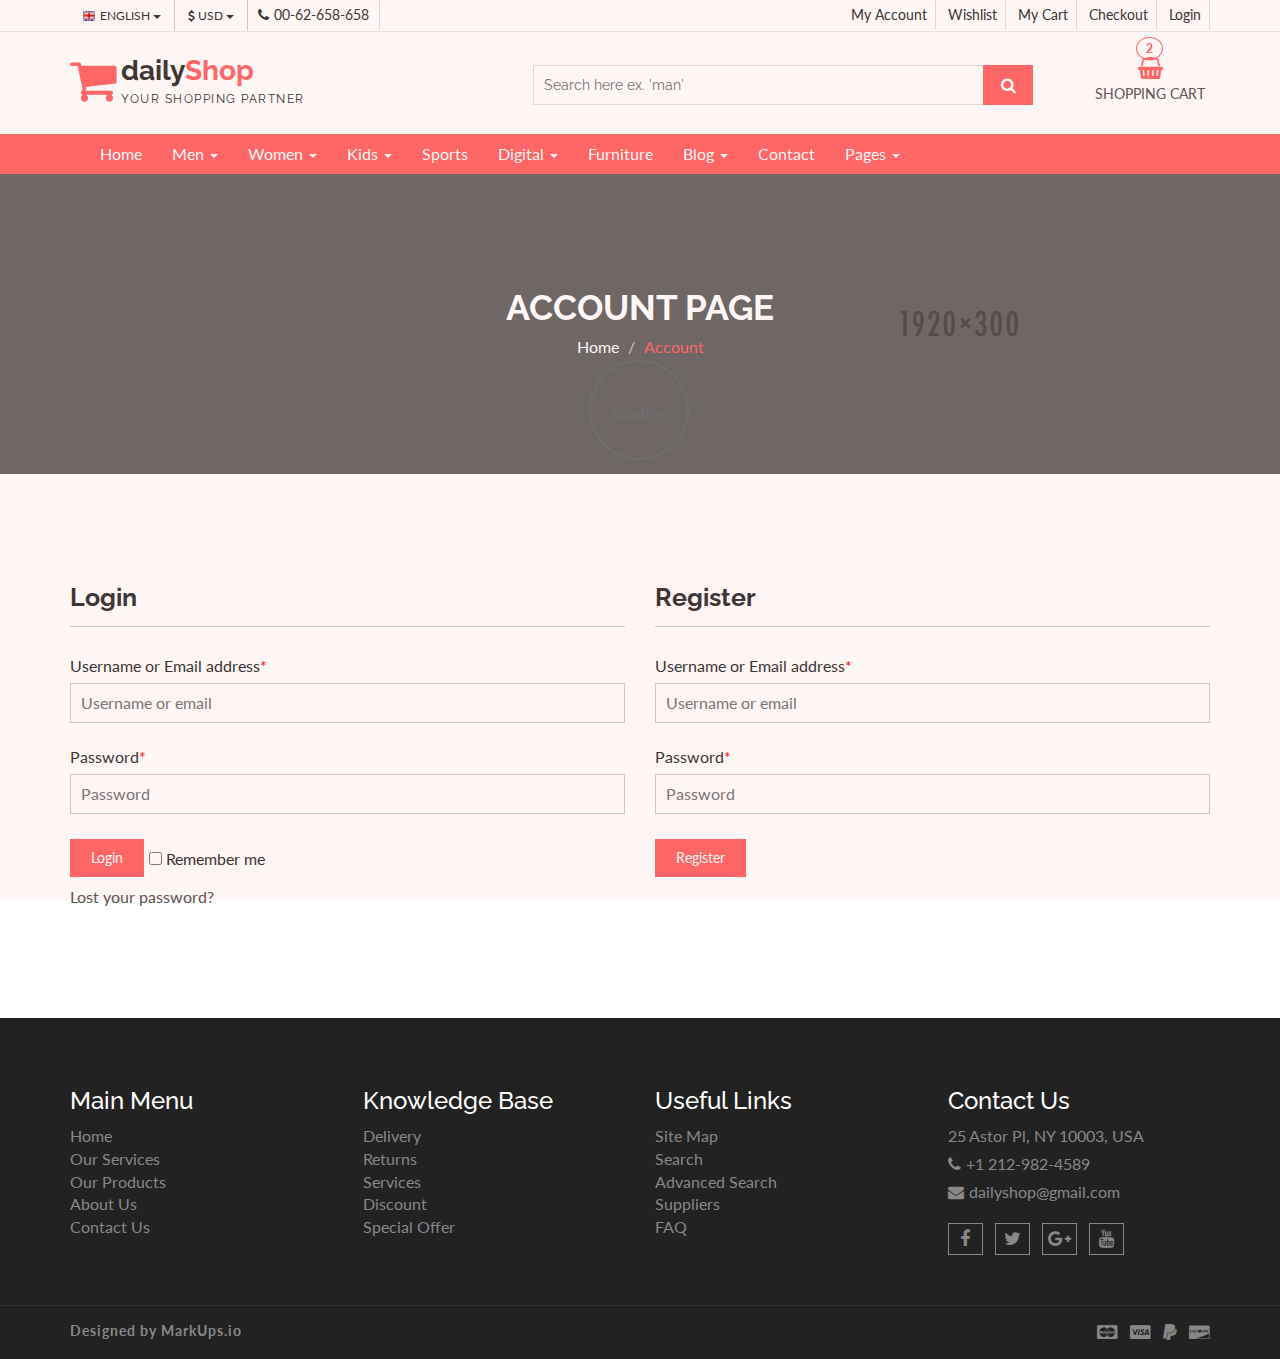
<file: Ecommerce_Website/MarkUps-dailyShop/dailyShop/account.html>
<!DOCTYPE html>
<html lang="en">
  <head>
    <meta charset="utf-8">
    <meta http-equiv="X-UA-Compatible" content="IE=edge">
    <meta name="viewport" content="width=device-width, initial-scale=1">    
    <title>Daily Shop | Account Page</title>
    
    <!-- Font awesome -->
    <link href="css/font-awesome.css" rel="stylesheet">
    <!-- Bootstrap -->
    <link href="css/bootstrap.css" rel="stylesheet">   
    <!-- SmartMenus jQuery Bootstrap Addon CSS -->
    <link href="css/jquery.smartmenus.bootstrap.css" rel="stylesheet">
    <!-- Product view slider -->
    <link rel="stylesheet" type="text/css" href="css/jquery.simpleLens.css">    
    <!-- slick slider -->
    <link rel="stylesheet" type="text/css" href="css/slick.css">
    <!-- price picker slider -->
    <link rel="stylesheet" type="text/css" href="css/nouislider.css">
    <!-- Theme color -->
    <link id="switcher" href="css/theme-color/default-theme.css" rel="stylesheet">
    <!-- Top Slider CSS -->
    <link href="css/sequence-theme.modern-slide-in.css" rel="stylesheet" media="all">

    <!-- Main style sheet -->
    <link href="css/style.css" rel="stylesheet">    

    <!-- Google Font -->
    <link href='https://fonts.googleapis.com/css?family=Lato' rel='stylesheet' type='text/css'>
    <link href='https://fonts.googleapis.com/css?family=Raleway' rel='stylesheet' type='text/css'>
    

    <!-- HTML5 shim and Respond.js for IE8 support of HTML5 elements and media queries -->
    <!-- WARNING: Respond.js doesn't work if you view the page via file:// -->
    <!--[if lt IE 9]>
      <script src="https://oss.maxcdn.com/html5shiv/3.7.2/html5shiv.min.js"></script>
      <script src="https://oss.maxcdn.com/respond/1.4.2/respond.min.js"></script>
    <![endif]-->

  </head>
  <body>
  
   <!-- wpf loader Two -->
    <div id="wpf-loader-two">          
      <div class="wpf-loader-two-inner">
        <span>Loading</span>
      </div>
    </div> 
    <!-- / wpf loader Two -->       
 <!-- SCROLL TOP BUTTON -->
    <a class="scrollToTop" href="#"><i class="fa fa-chevron-up"></i></a>
  <!-- END SCROLL TOP BUTTON -->


  <!-- Start header section -->
  <header id="aa-header">
    <!-- start header top  -->
    <div class="aa-header-top">
      <div class="container">
        <div class="row">
          <div class="col-md-12">
            <div class="aa-header-top-area">
              <!-- start header top left -->
              <div class="aa-header-top-left">
                <!-- start language -->
                <div class="aa-language">
                  <div class="dropdown">
                    <a class="btn dropdown-toggle" href="#" type="button" id="dropdownMenu1" data-toggle="dropdown" aria-haspopup="true" aria-expanded="true">
                      <img src="img/flag/english.jpg" alt="english flag">ENGLISH
                      <span class="caret"></span>
                    </a>
                    <ul class="dropdown-menu" aria-labelledby="dropdownMenu1">
                      <li><a href="#"><img src="img/flag/french.jpg" alt="">FRENCH</a></li>
                      <li><a href="#"><img src="img/flag/english.jpg" alt="">ENGLISH</a></li>
                    </ul>
                  </div>
                </div>
                <!-- / language -->

                <!-- start currency -->
                <div class="aa-currency">
                  <div class="dropdown">
                    <a class="btn dropdown-toggle" href="#" type="button" id="dropdownMenu1" data-toggle="dropdown" aria-haspopup="true" aria-expanded="true">
                      <i class="fa fa-usd"></i>USD
                      <span class="caret"></span>
                    </a>
                    <ul class="dropdown-menu" aria-labelledby="dropdownMenu1">
                      <li><a href="#"><i class="fa fa-euro"></i>EURO</a></li>
                      <li><a href="#"><i class="fa fa-jpy"></i>YEN</a></li>
                    </ul>
                  </div>
                </div>
                <!-- / currency -->
                <!-- start cellphone -->
                <div class="cellphone hidden-xs">
                  <p><span class="fa fa-phone"></span>00-62-658-658</p>
                </div>
                <!-- / cellphone -->
              </div>
              <!-- / header top left -->
              <div class="aa-header-top-right">
                <ul class="aa-head-top-nav-right">
                  <li><a href="account.html">My Account</a></li>
                  <li class="hidden-xs"><a href="wishlist.html">Wishlist</a></li>
                  <li class="hidden-xs"><a href="cart.html">My Cart</a></li>
                  <li class="hidden-xs"><a href="checkout.html">Checkout</a></li>
                  <li><a href="" data-toggle="modal" data-target="#login-modal">Login</a></li>
                </ul>
              </div>
            </div>
          </div>
        </div>
      </div>
    </div>
    <!-- / header top  -->

    <!-- start header bottom  -->
    <div class="aa-header-bottom">
      <div class="container">
        <div class="row">
          <div class="col-md-12">
            <div class="aa-header-bottom-area">
              <!-- logo  -->
              <div class="aa-logo">
                <!-- Text based logo -->
                <a href="index.html">
                  <span class="fa fa-shopping-cart"></span>
                  <p>daily<strong>Shop</strong> <span>Your Shopping Partner</span></p>
                </a>
                <!-- img based logo -->
                <!-- <a href="index.html"><img src="img/logo.jpg" alt="logo img"></a> -->
              </div>
              <!-- / logo  -->
               <!-- cart box -->
              <div class="aa-cartbox">
                <a class="aa-cart-link" href="#">
                  <span class="fa fa-shopping-basket"></span>
                  <span class="aa-cart-title">SHOPPING CART</span>
                  <span class="aa-cart-notify">2</span>
                </a>
                <div class="aa-cartbox-summary">
                  <ul>
                    <li>
                      <a class="aa-cartbox-img" href="#"><img src="img/woman-small-2.jpg" alt="img"></a>
                      <div class="aa-cartbox-info">
                        <h4><a href="#">Product Name</a></h4>
                        <p>1 x $250</p>
                      </div>
                      <a class="aa-remove-product" href="#"><span class="fa fa-times"></span></a>
                    </li>
                    <li>
                      <a class="aa-cartbox-img" href="#"><img src="img/woman-small-1.jpg" alt="img"></a>
                      <div class="aa-cartbox-info">
                        <h4><a href="#">Product Name</a></h4>
                        <p>1 x $250</p>
                      </div>
                      <a class="aa-remove-product" href="#"><span class="fa fa-times"></span></a>
                    </li>                    
                    <li>
                      <span class="aa-cartbox-total-title">
                        Total
                      </span>
                      <span class="aa-cartbox-total-price">
                        $500
                      </span>
                    </li>
                  </ul>
                  <a class="aa-cartbox-checkout aa-primary-btn" href="#">Checkout</a>
                </div>
              </div>
              <!-- / cart box -->
              <!-- search box -->
              <div class="aa-search-box">
                <form action="">
                  <input type="text" name="" id="" placeholder="Search here ex. 'man' ">
                  <button type="submit"><span class="fa fa-search"></span></button>
                </form>
              </div>
              <!-- / search box -->             
            </div>
          </div>
        </div>
      </div>
    </div>
    <!-- / header bottom  -->
  </header>
  <!-- / header section -->
  <!-- menu -->
  <section id="menu">
    <div class="container">
      <div class="menu-area">
        <!-- Navbar -->
        <div class="navbar navbar-default" role="navigation">
          <div class="navbar-header">
            <button type="button" class="navbar-toggle" data-toggle="collapse" data-target=".navbar-collapse">
              <span class="sr-only">Toggle navigation</span>
              <span class="icon-bar"></span>
              <span class="icon-bar"></span>
              <span class="icon-bar"></span>
            </button>          
          </div>
          <div class="navbar-collapse collapse">
            <!-- Left nav -->
            <ul class="nav navbar-nav">
              <li><a href="index.html">Home</a></li>
              <li><a href="#">Men <span class="caret"></span></a>
                <ul class="dropdown-menu">                
                  <li><a href="#">Casual</a></li>
                  <li><a href="#">Sports</a></li>
                  <li><a href="#">Formal</a></li>
                  <li><a href="#">Standard</a></li>                                                
                  <li><a href="#">T-Shirts</a></li>
                  <li><a href="#">Shirts</a></li>
                  <li><a href="#">Jeans</a></li>
                  <li><a href="#">Trousers</a></li>
                  <li><a href="#">And more.. <span class="caret"></span></a>
                    <ul class="dropdown-menu">
                      <li><a href="#">Sleep Wear</a></li>
                      <li><a href="#">Sandals</a></li>
                      <li><a href="#">Loafers</a></li>                                      
                    </ul>
                  </li>
                </ul>
              </li>
              <li><a href="#">Women <span class="caret"></span></a>
                <ul class="dropdown-menu">  
                  <li><a href="#">Kurta & Kurti</a></li>                                                                
                  <li><a href="#">Trousers</a></li>              
                  <li><a href="#">Casual</a></li>
                  <li><a href="#">Sports</a></li>
                  <li><a href="#">Formal</a></li>                
                  <li><a href="#">Sarees</a></li>
                  <li><a href="#">Shoes</a></li>
                  <li><a href="#">And more.. <span class="caret"></span></a>
                    <ul class="dropdown-menu">
                      <li><a href="#">Sleep Wear</a></li>
                      <li><a href="#">Sandals</a></li>
                      <li><a href="#">Loafers</a></li>
                      <li><a href="#">And more.. <span class="caret"></span></a>
                        <ul class="dropdown-menu">
                          <li><a href="#">Rings</a></li>
                          <li><a href="#">Earrings</a></li>
                          <li><a href="#">Jewellery Sets</a></li>
                          <li><a href="#">Lockets</a></li>
                          <li class="disabled"><a class="disabled" href="#">Disabled item</a></li>                       
                          <li><a href="#">Jeans</a></li>
                          <li><a href="#">Polo T-Shirts</a></li>
                          <li><a href="#">SKirts</a></li>
                          <li><a href="#">Jackets</a></li>
                          <li><a href="#">Tops</a></li>
                          <li><a href="#">Make Up</a></li>
                          <li><a href="#">Hair Care</a></li>
                          <li><a href="#">Perfumes</a></li>
                          <li><a href="#">Skin Care</a></li>
                          <li><a href="#">Hand Bags</a></li>
                          <li><a href="#">Single Bags</a></li>
                          <li><a href="#">Travel Bags</a></li>
                          <li><a href="#">Wallets & Belts</a></li>                        
                          <li><a href="#">Sunglases</a></li>
                          <li><a href="#">Nail</a></li>                       
                        </ul>
                      </li>                   
                    </ul>
                  </li>
                </ul>
              </li>
              <li><a href="#">Kids <span class="caret"></span></a>
                <ul class="dropdown-menu">                
                  <li><a href="#">Casual</a></li>
                  <li><a href="#">Sports</a></li>
                  <li><a href="#">Formal</a></li>
                  <li><a href="#">Standard</a></li>                                                
                  <li><a href="#">T-Shirts</a></li>
                  <li><a href="#">Shirts</a></li>
                  <li><a href="#">Jeans</a></li>
                  <li><a href="#">Trousers</a></li>
                  <li><a href="#">And more.. <span class="caret"></span></a>
                    <ul class="dropdown-menu">
                      <li><a href="#">Sleep Wear</a></li>
                      <li><a href="#">Sandals</a></li>
                      <li><a href="#">Loafers</a></li>                                      
                    </ul>
                  </li>
                </ul>
              </li>
              <li><a href="#">Sports</a></li>
             <li><a href="#">Digital <span class="caret"></span></a>
                <ul class="dropdown-menu">                
                  <li><a href="#">Camera</a></li>
                  <li><a href="#">Mobile</a></li>
                  <li><a href="#">Tablet</a></li>
                  <li><a href="#">Laptop</a></li>                                                
                  <li><a href="#">Accesories</a></li>                
                </ul>
              </li>
              <li><a href="#">Furniture</a></li>            
              <li><a href="blog-archive.html">Blog <span class="caret"></span></a>
                <ul class="dropdown-menu">                
                  <li><a href="blog-archive.html">Blog Style 1</a></li>
                  <li><a href="blog-archive-2.html">Blog Style 2</a></li>
                  <li><a href="blog-single.html">Blog Single</a></li>                
                </ul>
              </li>
              <li><a href="contact.html">Contact</a></li>
              <li><a href="#">Pages <span class="caret"></span></a>
                <ul class="dropdown-menu">                
                  <li><a href="product.html">Shop Page</a></li>
                  <li><a href="product-detail.html">Shop Single</a></li>                
                  <li><a href="404.html">404 Page</a></li>                
                </ul>
              </li>
            </ul>
          </div><!--/.nav-collapse -->
        </div>
      </div> 
      </div>
    </div>
  </section>
  <!-- / menu -->  
 
  <!-- catg header banner section -->
  <section id="aa-catg-head-banner">
    <img src="img/fashion/fashion-header-bg-8.jpg" alt="fashion img">
    <div class="aa-catg-head-banner-area">
     <div class="container">
      <div class="aa-catg-head-banner-content">
        <h2>Account Page</h2>
        <ol class="breadcrumb">
          <li><a href="index.html">Home</a></li>                   
          <li class="active">Account</li>
        </ol>
      </div>
     </div>
   </div>
  </section>
  <!-- / catg header banner section -->

 <!-- Cart view section -->
 <section id="aa-myaccount">
   <div class="container">
     <div class="row">
       <div class="col-md-12">
        <div class="aa-myaccount-area">         
            <div class="row">
              <div class="col-md-6">
                <div class="aa-myaccount-login">
                <h4>Login</h4>
                 <form action="" class="aa-login-form">
                  <label for="">Username or Email address<span>*</span></label>
                   <input type="text" placeholder="Username or email">
                   <label for="">Password<span>*</span></label>
                    <input type="password" placeholder="Password">
                    <button type="submit" class="aa-browse-btn">Login</button>
                    <label class="rememberme" for="rememberme"><input type="checkbox" id="rememberme"> Remember me </label>
                    <p class="aa-lost-password"><a href="#">Lost your password?</a></p>
                  </form>
                </div>
              </div>
              <div class="col-md-6">
                <div class="aa-myaccount-register">                 
                 <h4>Register</h4>
                 <form action="" class="aa-login-form">
                    <label for="">Username or Email address<span>*</span></label>
                    <input type="text" placeholder="Username or email">
                    <label for="">Password<span>*</span></label>
                    <input type="password" placeholder="Password">
                    <button type="submit" class="aa-browse-btn">Register</button>                    
                  </form>
                </div>
              </div>
            </div>          
         </div>
       </div>
     </div>
   </div>
 </section>
 <!-- / Cart view section -->

  <!-- footer -->  
  <footer id="aa-footer">
    <!-- footer bottom -->
    <div class="aa-footer-top">
     <div class="container">
        <div class="row">
        <div class="col-md-12">
          <div class="aa-footer-top-area">
            <div class="row">
              <div class="col-md-3 col-sm-6">
                <div class="aa-footer-widget">
                  <h3>Main Menu</h3>
                  <ul class="aa-footer-nav">
                    <li><a href="#">Home</a></li>
                    <li><a href="#">Our Services</a></li>
                    <li><a href="#">Our Products</a></li>
                    <li><a href="#">About Us</a></li>
                    <li><a href="#">Contact Us</a></li>
                  </ul>
                </div>
              </div>
              <div class="col-md-3 col-sm-6">
                <div class="aa-footer-widget">
                  <div class="aa-footer-widget">
                    <h3>Knowledge Base</h3>
                    <ul class="aa-footer-nav">
                      <li><a href="#">Delivery</a></li>
                      <li><a href="#">Returns</a></li>
                      <li><a href="#">Services</a></li>
                      <li><a href="#">Discount</a></li>
                      <li><a href="#">Special Offer</a></li>
                    </ul>
                  </div>
                </div>
              </div>
              <div class="col-md-3 col-sm-6">
                <div class="aa-footer-widget">
                  <div class="aa-footer-widget">
                    <h3>Useful Links</h3>
                    <ul class="aa-footer-nav">
                      <li><a href="#">Site Map</a></li>
                      <li><a href="#">Search</a></li>
                      <li><a href="#">Advanced Search</a></li>
                      <li><a href="#">Suppliers</a></li>
                      <li><a href="#">FAQ</a></li>
                    </ul>
                  </div>
                </div>
              </div>
              <div class="col-md-3 col-sm-6">
                <div class="aa-footer-widget">
                  <div class="aa-footer-widget">
                    <h3>Contact Us</h3>
                    <address>
                      <p> 25 Astor Pl, NY 10003, USA</p>
                      <p><span class="fa fa-phone"></span>+1 212-982-4589</p>
                      <p><span class="fa fa-envelope"></span>dailyshop@gmail.com</p>
                    </address>
                    <div class="aa-footer-social">
                      <a href="#"><span class="fa fa-facebook"></span></a>
                      <a href="#"><span class="fa fa-twitter"></span></a>
                      <a href="#"><span class="fa fa-google-plus"></span></a>
                      <a href="#"><span class="fa fa-youtube"></span></a>
                    </div>
                  </div>
                </div>
              </div>
            </div>
          </div>
        </div>
      </div>
     </div>
    </div>
    <!-- footer-bottom -->
    <div class="aa-footer-bottom">
      <div class="container">
        <div class="row">
        <div class="col-md-12">
          <div class="aa-footer-bottom-area">
            <p>Designed by <a href="http://www.markups.io/">MarkUps.io</a></p>
            <div class="aa-footer-payment">
              <span class="fa fa-cc-mastercard"></span>
              <span class="fa fa-cc-visa"></span>
              <span class="fa fa-paypal"></span>
              <span class="fa fa-cc-discover"></span>
            </div>
          </div>
        </div>
      </div>
      </div>
    </div>
  </footer>
  <!-- / footer -->
  <!-- Login Modal -->  
  <div class="modal fade" id="login-modal" tabindex="-1" role="dialog" aria-labelledby="myModalLabel" aria-hidden="true">
    <div class="modal-dialog">
      <div class="modal-content">                      
        <div class="modal-body">
        <button type="button" class="close" data-dismiss="modal" aria-hidden="true">&times;</button>
          <h4>Login or Register</h4>
          <form class="aa-login-form" action="">
            <label for="">Username or Email address<span>*</span></label>
            <input type="text" placeholder="Username or email">
            <label for="">Password<span>*</span></label>
            <input type="password" placeholder="Password">
            <button class="aa-browse-btn" type="submit">Login</button>
            <label for="rememberme" class="rememberme"><input type="checkbox" id="rememberme"> Remember me </label>
            <p class="aa-lost-password"><a href="#">Lost your password?</a></p>
            <div class="aa-register-now">
              Don't have an account?<a href="account.html">Register now!</a>
            </div>
          </form>
        </div>                        
      </div><!-- /.modal-content -->
    </div><!-- /.modal-dialog -->
  </div>


    
  <!-- jQuery library -->
  <script src="https://ajax.googleapis.com/ajax/libs/jquery/1.11.3/jquery.min.js"></script>
  <!-- Include all compiled plugins (below), or include individual files as needed -->
  <script src="js/bootstrap.js"></script>  
  <!-- SmartMenus jQuery plugin -->
  <script type="text/javascript" src="js/jquery.smartmenus.js"></script>
  <!-- SmartMenus jQuery Bootstrap Addon -->
  <script type="text/javascript" src="js/jquery.smartmenus.bootstrap.js"></script>  
  <!-- To Slider JS -->
  <script src="js/sequence.js"></script>
  <script src="js/sequence-theme.modern-slide-in.js"></script>  
  <!-- Product view slider -->
  <script type="text/javascript" src="js/jquery.simpleGallery.js"></script>
  <script type="text/javascript" src="js/jquery.simpleLens.js"></script>
  <!-- slick slider -->
  <script type="text/javascript" src="js/slick.js"></script>
  <!-- Price picker slider -->
  <script type="text/javascript" src="js/nouislider.js"></script>
  <!-- Custom js -->
  <script src="js/custom.js"></script> 
  

  </body>
</html>
</file>
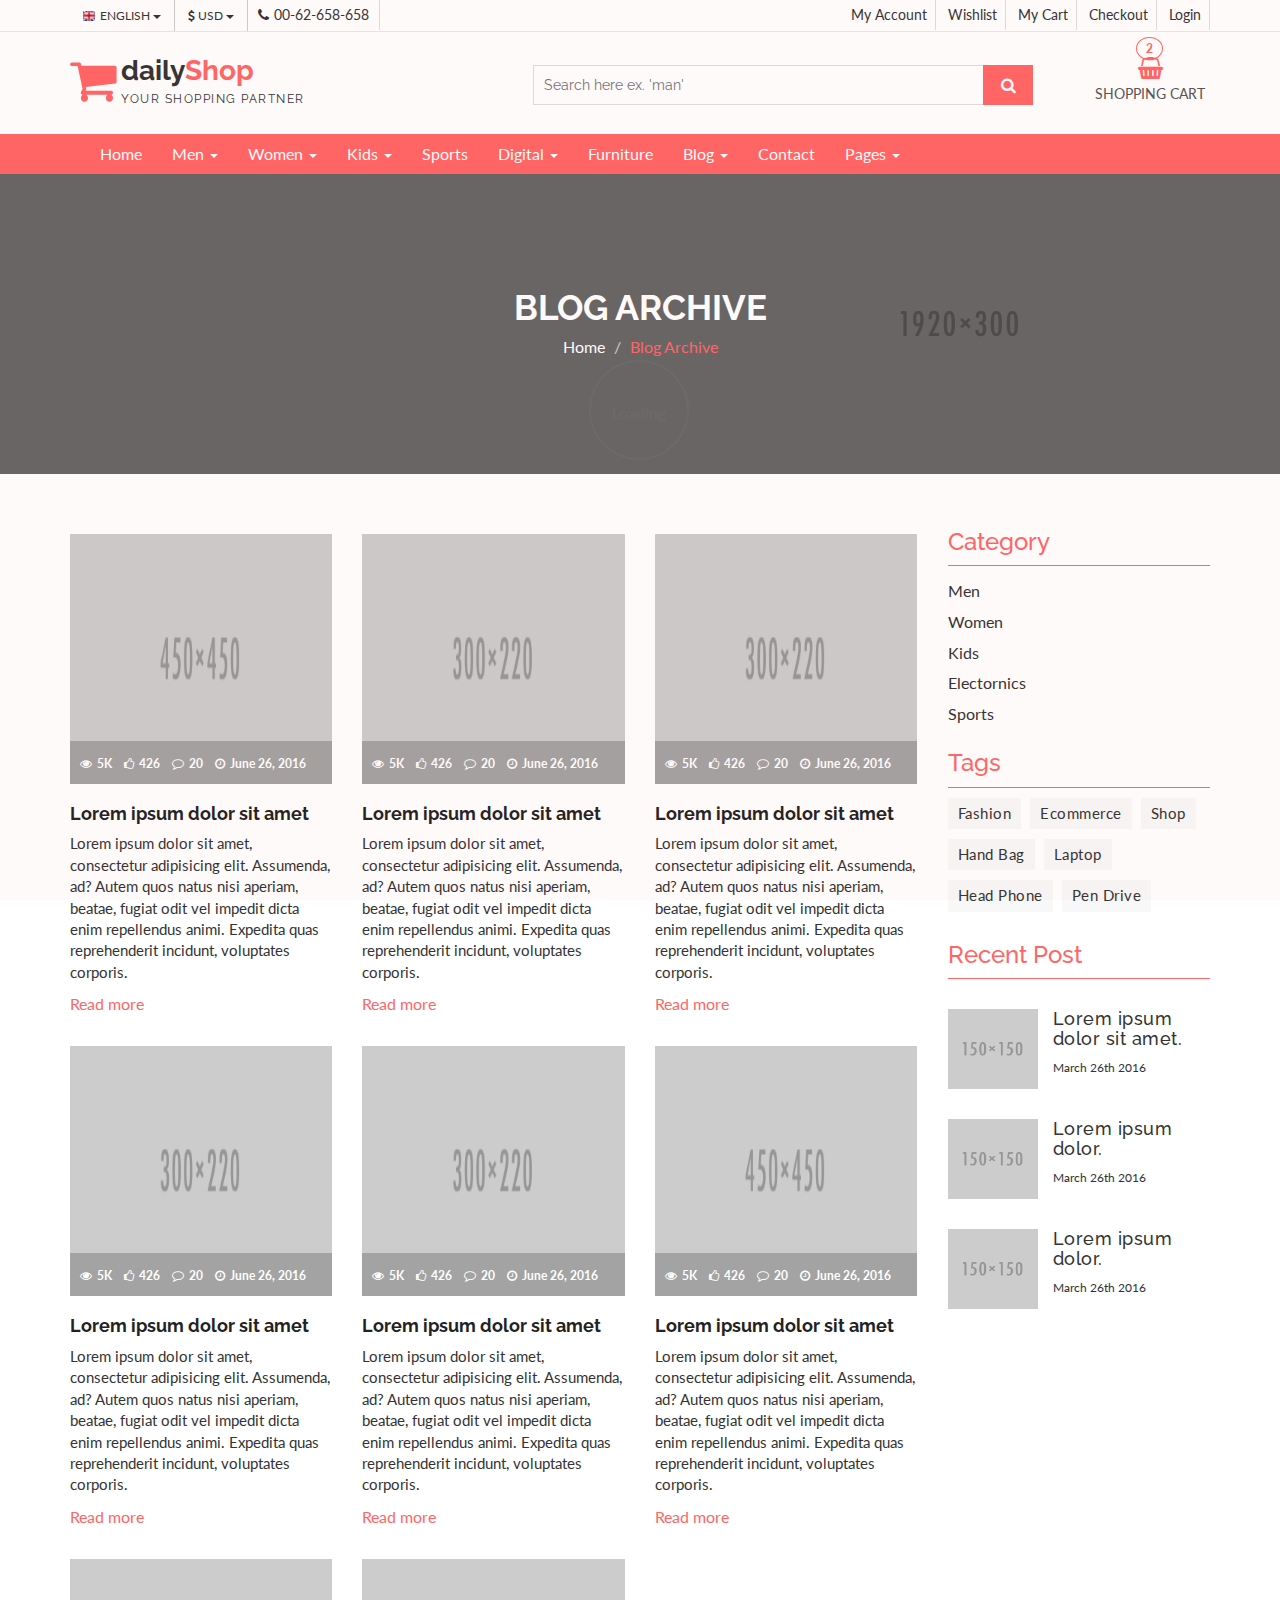
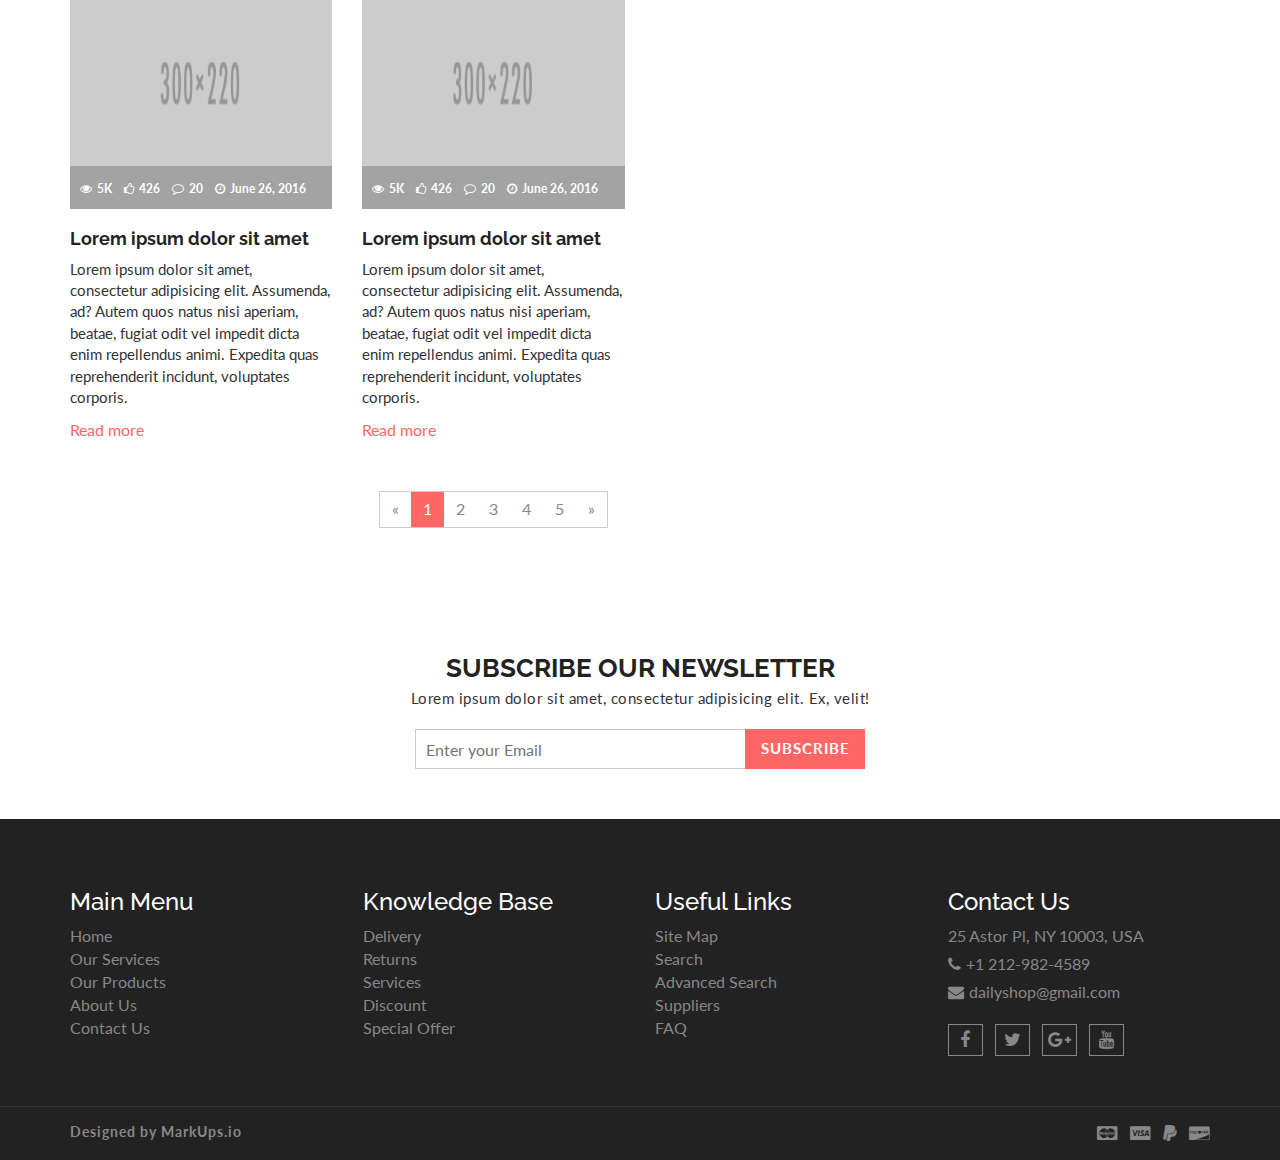
<file: Ecommerce_Website/MarkUps-dailyShop/dailyShop/blog-archive-2.html>
<!DOCTYPE html>
<html lang="en">
  <head>
    <meta charset="utf-8">
    <meta http-equiv="X-UA-Compatible" content="IE=edge">
    <meta name="viewport" content="width=device-width, initial-scale=1">    
    <title>Daily Shop | Blog Archive</title>
    
    <!-- Font awesome -->
    <link href="css/font-awesome.css" rel="stylesheet">
    <!-- Bootstrap -->
    <link href="css/bootstrap.css" rel="stylesheet">   
    <!-- SmartMenus jQuery Bootstrap Addon CSS -->
    <link href="css/jquery.smartmenus.bootstrap.css" rel="stylesheet">
    <!-- Product view slider -->
    <link rel="stylesheet" type="text/css" href="css/jquery.simpleLens.css">    
    <!-- slick slider -->
    <link rel="stylesheet" type="text/css" href="css/slick.css">
    <!-- price picker slider -->
    <link rel="stylesheet" type="text/css" href="css/nouislider.css">
    <!-- Theme color -->
    <link id="switcher" href="css/theme-color/default-theme.css" rel="stylesheet">
    <!-- Top Slider CSS -->
    <link href="css/sequence-theme.modern-slide-in.css" rel="stylesheet" media="all">

    <!-- Main style sheet -->
    <link href="css/style.css" rel="stylesheet">    

    <!-- Google Font -->
    <link href='https://fonts.googleapis.com/css?family=Lato' rel='stylesheet' type='text/css'>
    <link href='https://fonts.googleapis.com/css?family=Raleway' rel='stylesheet' type='text/css'>
    

    <!-- HTML5 shim and Respond.js for IE8 support of HTML5 elements and media queries -->
    <!-- WARNING: Respond.js doesn't work if you view the page via file:// -->
    <!--[if lt IE 9]>
      <script src="https://oss.maxcdn.com/html5shiv/3.7.2/html5shiv.min.js"></script>
      <script src="https://oss.maxcdn.com/respond/1.4.2/respond.min.js"></script>
    <![endif]-->
  

  </head>
  <body>
  
   <!-- wpf loader Two -->
    <div id="wpf-loader-two">          
      <div class="wpf-loader-two-inner">
        <span>Loading</span>
      </div>
    </div> 
    <!-- / wpf loader Two -->       
 <!-- SCROLL TOP BUTTON -->
    <a class="scrollToTop" href="#"><i class="fa fa-chevron-up"></i></a>
  <!-- END SCROLL TOP BUTTON -->


  <!-- Start header section -->
  <header id="aa-header">
    <!-- start header top  -->
    <div class="aa-header-top">
      <div class="container">
        <div class="row">
          <div class="col-md-12">
            <div class="aa-header-top-area">
              <!-- start header top left -->
              <div class="aa-header-top-left">
                <!-- start language -->
                <div class="aa-language">
                  <div class="dropdown">
                    <a class="btn dropdown-toggle" href="#" type="button" id="dropdownMenu1" data-toggle="dropdown" aria-haspopup="true" aria-expanded="true">
                      <img src="img/flag/english.jpg" alt="english flag">ENGLISH
                      <span class="caret"></span>
                    </a>
                    <ul class="dropdown-menu" aria-labelledby="dropdownMenu1">
                      <li><a href="#"><img src="img/flag/french.jpg" alt="">FRENCH</a></li>
                      <li><a href="#"><img src="img/flag/english.jpg" alt="">ENGLISH</a></li>
                    </ul>
                  </div>
                </div>
                <!-- / language -->

                <!-- start currency -->
                <div class="aa-currency">
                  <div class="dropdown">
                    <a class="btn dropdown-toggle" href="#" type="button" id="dropdownMenu1" data-toggle="dropdown" aria-haspopup="true" aria-expanded="true">
                      <i class="fa fa-usd"></i>USD
                      <span class="caret"></span>
                    </a>
                    <ul class="dropdown-menu" aria-labelledby="dropdownMenu1">
                      <li><a href="#"><i class="fa fa-euro"></i>EURO</a></li>
                      <li><a href="#"><i class="fa fa-jpy"></i>YEN</a></li>
                    </ul>
                  </div>
                </div>
                <!-- / currency -->
                <!-- start cellphone -->
                <div class="cellphone hidden-xs">
                  <p><span class="fa fa-phone"></span>00-62-658-658</p>
                </div>
                <!-- / cellphone -->
              </div>
              <!-- / header top left -->
              <div class="aa-header-top-right">
                <ul class="aa-head-top-nav-right">
                  <li><a href="account.html">My Account</a></li>
                  <li class="hidden-xs"><a href="wishlist.html">Wishlist</a></li>
                  <li class="hidden-xs"><a href="cart.html">My Cart</a></li>
                  <li class="hidden-xs"><a href="checkout.html">Checkout</a></li>
                  <li><a href="" data-toggle="modal" data-target="#login-modal">Login</a></li>
                </ul>
              </div>
            </div>
          </div>
        </div>
      </div>
    </div>
    <!-- / header top  -->

    <!-- start header bottom  -->
    <div class="aa-header-bottom">
      <div class="container">
        <div class="row">
          <div class="col-md-12">
            <div class="aa-header-bottom-area">
              <!-- logo  -->
              <div class="aa-logo">
                <!-- Text based logo -->
                <a href="index.html">
                  <span class="fa fa-shopping-cart"></span>
                  <p>daily<strong>Shop</strong> <span>Your Shopping Partner</span></p>
                </a>
                <!-- img based logo -->
                <!-- <a href="index.html"><img src="img/logo.jpg" alt="logo img"></a> -->
              </div>
              <!-- / logo  -->
               <!-- cart box -->
              <div class="aa-cartbox">
                <a class="aa-cart-link" href="#">
                  <span class="fa fa-shopping-basket"></span>
                  <span class="aa-cart-title">SHOPPING CART</span>
                  <span class="aa-cart-notify">2</span>
                </a>
                <div class="aa-cartbox-summary">
                  <ul>
                    <li>
                      <a class="aa-cartbox-img" href="#"><img src="img/woman-small-2.jpg" alt="img"></a>
                      <div class="aa-cartbox-info">
                        <h4><a href="#">Product Name</a></h4>
                        <p>1 x $250</p>
                      </div>
                      <a class="aa-remove-product" href="#"><span class="fa fa-times"></span></a>
                    </li>
                    <li>
                      <a class="aa-cartbox-img" href="#"><img src="img/woman-small-1.jpg" alt="img"></a>
                      <div class="aa-cartbox-info">
                        <h4><a href="#">Product Name</a></h4>
                        <p>1 x $250</p>
                      </div>
                      <a class="aa-remove-product" href="#"><span class="fa fa-times"></span></a>
                    </li>                    
                    <li>
                      <span class="aa-cartbox-total-title">
                        Total
                      </span>
                      <span class="aa-cartbox-total-price">
                        $500
                      </span>
                    </li>
                  </ul>
                  <a class="aa-cartbox-checkout aa-primary-btn" href="#">Checkout</a>
                </div>
              </div>
              <!-- / cart box -->
              <!-- search box -->
              <div class="aa-search-box">
                <form action="">
                  <input type="text" name="" id="" placeholder="Search here ex. 'man' ">
                  <button type="submit"><span class="fa fa-search"></span></button>
                </form>
              </div>
              <!-- / search box -->             
            </div>
          </div>
        </div>
      </div>
    </div>
    <!-- / header bottom  -->
  </header>
  <!-- / header section -->
  <!-- menu -->
  <section id="menu">
    <div class="container">
      <div class="menu-area">
        <!-- Navbar -->
        <div class="navbar navbar-default" role="navigation">
          <div class="navbar-header">
            <button type="button" class="navbar-toggle" data-toggle="collapse" data-target=".navbar-collapse">
              <span class="sr-only">Toggle navigation</span>
              <span class="icon-bar"></span>
              <span class="icon-bar"></span>
              <span class="icon-bar"></span>
            </button>          
          </div>
          <div class="navbar-collapse collapse">
            <!-- Left nav -->
            <ul class="nav navbar-nav">
              <li><a href="index.html">Home</a></li>
              <li><a href="#">Men <span class="caret"></span></a>
                <ul class="dropdown-menu">                
                  <li><a href="#">Casual</a></li>
                  <li><a href="#">Sports</a></li>
                  <li><a href="#">Formal</a></li>
                  <li><a href="#">Standard</a></li>                                                
                  <li><a href="#">T-Shirts</a></li>
                  <li><a href="#">Shirts</a></li>
                  <li><a href="#">Jeans</a></li>
                  <li><a href="#">Trousers</a></li>
                  <li><a href="#">And more.. <span class="caret"></span></a>
                    <ul class="dropdown-menu">
                      <li><a href="#">Sleep Wear</a></li>
                      <li><a href="#">Sandals</a></li>
                      <li><a href="#">Loafers</a></li>                                      
                    </ul>
                  </li>
                </ul>
              </li>
              <li><a href="#">Women <span class="caret"></span></a>
                <ul class="dropdown-menu">  
                  <li><a href="#">Kurta & Kurti</a></li>                                                                
                  <li><a href="#">Trousers</a></li>              
                  <li><a href="#">Casual</a></li>
                  <li><a href="#">Sports</a></li>
                  <li><a href="#">Formal</a></li>                
                  <li><a href="#">Sarees</a></li>
                  <li><a href="#">Shoes</a></li>
                  <li><a href="#">And more.. <span class="caret"></span></a>
                    <ul class="dropdown-menu">
                      <li><a href="#">Sleep Wear</a></li>
                      <li><a href="#">Sandals</a></li>
                      <li><a href="#">Loafers</a></li>
                      <li><a href="#">And more.. <span class="caret"></span></a>
                        <ul class="dropdown-menu">
                          <li><a href="#">Rings</a></li>
                          <li><a href="#">Earrings</a></li>
                          <li><a href="#">Jewellery Sets</a></li>
                          <li><a href="#">Lockets</a></li>
                          <li class="disabled"><a class="disabled" href="#">Disabled item</a></li>                       
                          <li><a href="#">Jeans</a></li>
                          <li><a href="#">Polo T-Shirts</a></li>
                          <li><a href="#">SKirts</a></li>
                          <li><a href="#">Jackets</a></li>
                          <li><a href="#">Tops</a></li>
                          <li><a href="#">Make Up</a></li>
                          <li><a href="#">Hair Care</a></li>
                          <li><a href="#">Perfumes</a></li>
                          <li><a href="#">Skin Care</a></li>
                          <li><a href="#">Hand Bags</a></li>
                          <li><a href="#">Single Bags</a></li>
                          <li><a href="#">Travel Bags</a></li>
                          <li><a href="#">Wallets & Belts</a></li>                        
                          <li><a href="#">Sunglases</a></li>
                          <li><a href="#">Nail</a></li>                       
                        </ul>
                      </li>                   
                    </ul>
                  </li>
                </ul>
              </li>
              <li><a href="#">Kids <span class="caret"></span></a>
                <ul class="dropdown-menu">                
                  <li><a href="#">Casual</a></li>
                  <li><a href="#">Sports</a></li>
                  <li><a href="#">Formal</a></li>
                  <li><a href="#">Standard</a></li>                                                
                  <li><a href="#">T-Shirts</a></li>
                  <li><a href="#">Shirts</a></li>
                  <li><a href="#">Jeans</a></li>
                  <li><a href="#">Trousers</a></li>
                  <li><a href="#">And more.. <span class="caret"></span></a>
                    <ul class="dropdown-menu">
                      <li><a href="#">Sleep Wear</a></li>
                      <li><a href="#">Sandals</a></li>
                      <li><a href="#">Loafers</a></li>                                      
                    </ul>
                  </li>
                </ul>
              </li>
              <li><a href="#">Sports</a></li>
             <li><a href="#">Digital <span class="caret"></span></a>
                <ul class="dropdown-menu">                
                  <li><a href="#">Camera</a></li>
                  <li><a href="#">Mobile</a></li>
                  <li><a href="#">Tablet</a></li>
                  <li><a href="#">Laptop</a></li>                                                
                  <li><a href="#">Accesories</a></li>                
                </ul>
              </li>
              <li><a href="#">Furniture</a></li>            
              <li><a href="blog-archive.html">Blog <span class="caret"></span></a>
                <ul class="dropdown-menu">                
                  <li><a href="blog-archive.html">Blog Style 1</a></li>
                  <li><a href="blog-archive-2.html">Blog Style 2</a></li>
                  <li><a href="blog-single.html">Blog Single</a></li>                
                </ul>
              </li>
              <li><a href="contact.html">Contact</a></li>
              <li><a href="#">Pages <span class="caret"></span></a>
                <ul class="dropdown-menu">                
                  <li><a href="product.html">Shop Page</a></li>
                  <li><a href="product-detail.html">Shop Single</a></li>                
                  <li><a href="404.html">404 Page</a></li>                
                </ul>
              </li>
            </ul>
          </div><!--/.nav-collapse -->
        </div>
      </div> 
      </div>
    </div>
  </section>
  <!-- / menu -->  
 
  <!-- catg header banner section -->
  <section id="aa-catg-head-banner">
   <img src="img/fashion/fashion-header-bg-8.jpg" alt="fashion img">
   <div class="aa-catg-head-banner-area">
     <div class="container">
      <div class="aa-catg-head-banner-content">
        <h2>Blog Archive</h2>
        <ol class="breadcrumb">
          <li><a href="index.html">Home</a></li>         
          <li class="active">Blog Archive</li>
        </ol>
      </div>
     </div>
   </div>
  </section>
  <!-- / catg header banner section -->

  <!-- Blog Archive -->
  <section id="aa-blog-archive">
    <div class="container">
      <div class="row">
        <div class="col-md-12">
          <div class="aa-blog-archive-area aa-blog-archive-2">
            <div class="row">
              <div class="col-md-9">
                <div class="aa-blog-content">
                  <div class="row">
                    <div class="col-md-4 col-sm-4">
                      <article class="aa-latest-blog-single">
                        <figure class="aa-blog-img">                    
                          <a href="#"><img alt="img" src="img/promo-banner-1.jpg"></a>  
                            <figcaption class="aa-blog-img-caption">
                            <span href="#"><i class="fa fa-eye"></i>5K</span>
                            <a href="#"><i class="fa fa-thumbs-o-up"></i>426</a>
                            <a href="#"><i class="fa fa-comment-o"></i>20</a>
                            <span href="#"><i class="fa fa-clock-o"></i>June 26, 2016</span>
                          </figcaption>                          
                        </figure>
                        <div class="aa-blog-info">
                          <h3 class="aa-blog-title"><a href="#">Lorem ipsum dolor sit amet</a></h3>
                          <p>Lorem ipsum dolor sit amet, consectetur adipisicing elit. Assumenda, ad? Autem quos natus nisi aperiam, beatae, fugiat odit vel impedit dicta enim repellendus animi. Expedita quas reprehenderit incidunt, voluptates corporis.</p> 
                          <a class="aa-read-mor-btn" href="#">Read more <span class="fa fa-long-arrow-right"></span></a>
                        </div>
                      </article>
                    </div>
                    <div class="col-md-4 col-sm-4">
                      <article class="aa-latest-blog-single">
                        <figure class="aa-blog-img">                    
                          <a href="#"><img alt="img" src="img/promo-banner-2.jpg"></a>  
                            <figcaption class="aa-blog-img-caption">
                            <span href="#"><i class="fa fa-eye"></i>5K</span>
                            <a href="#"><i class="fa fa-thumbs-o-up"></i>426</a>
                            <a href="#"><i class="fa fa-comment-o"></i>20</a>
                            <span href="#"><i class="fa fa-clock-o"></i>June 26, 2016</span>
                          </figcaption>                          
                        </figure>
                        <div class="aa-blog-info">
                          <h3 class="aa-blog-title"><a href="#">Lorem ipsum dolor sit amet</a></h3>
                          <p>Lorem ipsum dolor sit amet, consectetur adipisicing elit. Assumenda, ad? Autem quos natus nisi aperiam, beatae, fugiat odit vel impedit dicta enim repellendus animi. Expedita quas reprehenderit incidunt, voluptates corporis.</p> 
                          <a class="aa-read-mor-btn" href="#">Read more <span class="fa fa-long-arrow-right"></span></a>
                        </div>
                      </article>
                    </div>
                    <div class="col-md-4 col-sm-4">
                      <article class="aa-latest-blog-single">
                        <figure class="aa-blog-img">                    
                          <a href="#"><img alt="img" src="img/promo-banner-3.jpg"></a>  
                            <figcaption class="aa-blog-img-caption">
                            <span href="#"><i class="fa fa-eye"></i>5K</span>
                            <a href="#"><i class="fa fa-thumbs-o-up"></i>426</a>
                            <a href="#"><i class="fa fa-comment-o"></i>20</a>
                            <span href="#"><i class="fa fa-clock-o"></i>June 26, 2016</span>
                          </figcaption>                          
                        </figure>
                        <div class="aa-blog-info">
                          <h3 class="aa-blog-title"><a href="#">Lorem ipsum dolor sit amet</a></h3>
                          <p>Lorem ipsum dolor sit amet, consectetur adipisicing elit. Assumenda, ad? Autem quos natus nisi aperiam, beatae, fugiat odit vel impedit dicta enim repellendus animi. Expedita quas reprehenderit incidunt, voluptates corporis.</p> 
                          <a class="aa-read-mor-btn" href="#">Read more <span class="fa fa-long-arrow-right"></span></a>
                        </div>
                      </article>
                    </div>
                    <div class="col-md-4 col-sm-4">
                      <article class="aa-latest-blog-single">
                        <figure class="aa-blog-img">                    
                          <a href="#"><img alt="img" src="img/promo-banner-4.jpg"></a>  
                            <figcaption class="aa-blog-img-caption">
                            <span href="#"><i class="fa fa-eye"></i>5K</span>
                            <a href="#"><i class="fa fa-thumbs-o-up"></i>426</a>
                            <a href="#"><i class="fa fa-comment-o"></i>20</a>
                            <span href="#"><i class="fa fa-clock-o"></i>June 26, 2016</span>
                          </figcaption>                          
                        </figure>
                        <div class="aa-blog-info">
                          <h3 class="aa-blog-title"><a href="#">Lorem ipsum dolor sit amet</a></h3>
                          <p>Lorem ipsum dolor sit amet, consectetur adipisicing elit. Assumenda, ad? Autem quos natus nisi aperiam, beatae, fugiat odit vel impedit dicta enim repellendus animi. Expedita quas reprehenderit incidunt, voluptates corporis.</p> 
                          <a class="aa-read-mor-btn" href="#">Read more <span class="fa fa-long-arrow-right"></span></a>
                        </div>
                      </article>
                    </div>
                    <div class="col-md-4 col-sm-4">
                      <article class="aa-latest-blog-single">
                        <figure class="aa-blog-img">                    
                          <a href="#"><img alt="img" src="img/promo-banner-5.jpg"></a>  
                            <figcaption class="aa-blog-img-caption">
                            <span href="#"><i class="fa fa-eye"></i>5K</span>
                            <a href="#"><i class="fa fa-thumbs-o-up"></i>426</a>
                            <a href="#"><i class="fa fa-comment-o"></i>20</a>
                            <span href="#"><i class="fa fa-clock-o"></i>June 26, 2016</span>
                          </figcaption>                          
                        </figure>
                        <div class="aa-blog-info">
                          <h3 class="aa-blog-title"><a href="#">Lorem ipsum dolor sit amet</a></h3>
                          <p>Lorem ipsum dolor sit amet, consectetur adipisicing elit. Assumenda, ad? Autem quos natus nisi aperiam, beatae, fugiat odit vel impedit dicta enim repellendus animi. Expedita quas reprehenderit incidunt, voluptates corporis.</p> 
                          <a class="aa-read-mor-btn" href="#">Read more <span class="fa fa-long-arrow-right"></span></a>
                        </div>
                      </article>
                    </div>
                     <div class="col-md-4 col-sm-4">
                      <article class="aa-latest-blog-single">
                        <figure class="aa-blog-img">                    
                          <a href="#"><img alt="img" src="img/promo-banner-1.jpg"></a>  
                            <figcaption class="aa-blog-img-caption">
                            <span href="#"><i class="fa fa-eye"></i>5K</span>
                            <a href="#"><i class="fa fa-thumbs-o-up"></i>426</a>
                            <a href="#"><i class="fa fa-comment-o"></i>20</a>
                            <span href="#"><i class="fa fa-clock-o"></i>June 26, 2016</span>
                          </figcaption>                          
                        </figure>
                        <div class="aa-blog-info">
                          <h3 class="aa-blog-title"><a href="#">Lorem ipsum dolor sit amet</a></h3>
                          <p>Lorem ipsum dolor sit amet, consectetur adipisicing elit. Assumenda, ad? Autem quos natus nisi aperiam, beatae, fugiat odit vel impedit dicta enim repellendus animi. Expedita quas reprehenderit incidunt, voluptates corporis.</p> 
                          <a class="aa-read-mor-btn" href="#">Read more <span class="fa fa-long-arrow-right"></span></a>
                        </div>
                      </article>
                    </div>
                    <div class="col-md-4 col-sm-4">
                      <article class="aa-latest-blog-single">
                        <figure class="aa-blog-img">                    
                          <a href="#"><img alt="img" src="img/promo-banner-2.jpg"></a>  
                            <figcaption class="aa-blog-img-caption">
                            <span href="#"><i class="fa fa-eye"></i>5K</span>
                            <a href="#"><i class="fa fa-thumbs-o-up"></i>426</a>
                            <a href="#"><i class="fa fa-comment-o"></i>20</a>
                            <span href="#"><i class="fa fa-clock-o"></i>June 26, 2016</span>
                          </figcaption>                          
                        </figure>
                        <div class="aa-blog-info">
                          <h3 class="aa-blog-title"><a href="#">Lorem ipsum dolor sit amet</a></h3>
                          <p>Lorem ipsum dolor sit amet, consectetur adipisicing elit. Assumenda, ad? Autem quos natus nisi aperiam, beatae, fugiat odit vel impedit dicta enim repellendus animi. Expedita quas reprehenderit incidunt, voluptates corporis.</p> 
                          <a class="aa-read-mor-btn" href="#">Read more <span class="fa fa-long-arrow-right"></span></a>
                        </div>
                      </article>
                    </div>
                    <div class="col-md-4 col-sm-4">
                      <article class="aa-latest-blog-single">
                        <figure class="aa-blog-img">                    
                          <a href="#"><img alt="img" src="img/promo-banner-3.jpg"></a>  
                            <figcaption class="aa-blog-img-caption">
                            <span href="#"><i class="fa fa-eye"></i>5K</span>
                            <a href="#"><i class="fa fa-thumbs-o-up"></i>426</a>
                            <a href="#"><i class="fa fa-comment-o"></i>20</a>
                            <span href="#"><i class="fa fa-clock-o"></i>June 26, 2016</span>
                          </figcaption>                          
                        </figure>
                        <div class="aa-blog-info">
                          <h3 class="aa-blog-title"><a href="#">Lorem ipsum dolor sit amet</a></h3>
                          <p>Lorem ipsum dolor sit amet, consectetur adipisicing elit. Assumenda, ad? Autem quos natus nisi aperiam, beatae, fugiat odit vel impedit dicta enim repellendus animi. Expedita quas reprehenderit incidunt, voluptates corporis.</p> 
                          <a class="aa-read-mor-btn" href="#">Read more <span class="fa fa-long-arrow-right"></span></a>
                        </div>
                      </article>
                    </div>                    
                  </div>
                </div>
                <!-- Blog Pagination -->
                <div class="aa-blog-archive-pagination">
                  <nav>
                    <ul class="pagination">
                      <li>
                        <a aria-label="Previous" href="#">
                          <span aria-hidden="true">«</span>
                        </a>
                      </li>
                      <li class="active"><a href="#">1</a></li>
                      <li><a href="#">2</a></li>
                      <li><a href="#">3</a></li>
                      <li><a href="#">4</a></li>
                      <li><a href="#">5</a></li>
                      <li>
                        <a aria-label="Next" href="#">
                          <span aria-hidden="true">»</span>
                        </a>
                      </li>
                    </ul>
                  </nav>
                </div>
              </div>
              <div class="col-md-3">
                <aside class="aa-blog-sidebar">
                  <div class="aa-sidebar-widget">
                    <h3>Category</h3>
                    <ul class="aa-catg-nav">
                      <li><a href="#">Men</a></li>
                      <li><a href="">Women</a></li>
                      <li><a href="">Kids</a></li>
                      <li><a href="">Electornics</a></li>
                      <li><a href="">Sports</a></li>
                    </ul>
                  </div>
                  <div class="aa-sidebar-widget">
                    <h3>Tags</h3>
                    <div class="tag-cloud">
                      <a href="#">Fashion</a>
                      <a href="#">Ecommerce</a>
                      <a href="#">Shop</a>
                      <a href="#">Hand Bag</a>
                      <a href="#">Laptop</a>
                      <a href="#">Head Phone</a>
                      <a href="#">Pen Drive</a>
                    </div>
                  </div>
                  <div class="aa-sidebar-widget">
                    <h3>Recent Post</h3>
                    <div class="aa-recently-views">
                      <ul>
                        <li>
                          <a class="aa-cartbox-img" href="#"><img src="img/woman-small-2.jpg" alt="img"></a>
                          <div class="aa-cartbox-info">
                            <h4><a href="#">Lorem ipsum dolor sit amet.</a></h4>
                            <p>March 26th 2016</p>
                          </div>                    
                        </li>
                        <li>
                          <a class="aa-cartbox-img" href="#"><img src="img/woman-small-1.jpg" alt="img"></a>
                          <div class="aa-cartbox-info">
                            <h4><a href="#">Lorem ipsum dolor.</a></h4>
                            <p>March 26th 2016</p>
                          </div>                    
                        </li>
                         <li>
                          <a class="aa-cartbox-img" href="#"><img src="img/woman-small-2.jpg" alt="img"></a>
                          <div class="aa-cartbox-info">
                            <h4><a href="#">Lorem ipsum dolor.</a></h4>
                            <p>March 26th 2016</p>
                          </div>                    
                        </li>                                      
                      </ul>
                    </div>                            
                  </div>
                </aside>
              </div>
            </div>
           
          </div>
        </div>
      </div>
    </div>
  </section>
  <!-- / Blog Archive -->


  <!-- Subscribe section -->
  <section id="aa-subscribe">
    <div class="container">
      <div class="row">
        <div class="col-md-12">
          <div class="aa-subscribe-area">
            <h3>Subscribe our newsletter </h3>
            <p>Lorem ipsum dolor sit amet, consectetur adipisicing elit. Ex, velit!</p>
            <form action="" class="aa-subscribe-form">
              <input type="email" name="" id="" placeholder="Enter your Email">
              <input type="submit" value="Subscribe">
            </form>
          </div>
        </div>
      </div>
    </div>
  </section>
  <!-- / Subscribe section -->

  <!-- footer -->  
  <footer id="aa-footer">
    <!-- footer bottom -->
    <div class="aa-footer-top">
     <div class="container">
        <div class="row">
        <div class="col-md-12">
          <div class="aa-footer-top-area">
            <div class="row">
              <div class="col-md-3 col-sm-6">
                <div class="aa-footer-widget">
                  <h3>Main Menu</h3>
                  <ul class="aa-footer-nav">
                    <li><a href="#">Home</a></li>
                    <li><a href="#">Our Services</a></li>
                    <li><a href="#">Our Products</a></li>
                    <li><a href="#">About Us</a></li>
                    <li><a href="#">Contact Us</a></li>
                  </ul>
                </div>
              </div>
              <div class="col-md-3 col-sm-6">
                <div class="aa-footer-widget">
                  <div class="aa-footer-widget">
                    <h3>Knowledge Base</h3>
                    <ul class="aa-footer-nav">
                      <li><a href="#">Delivery</a></li>
                      <li><a href="#">Returns</a></li>
                      <li><a href="#">Services</a></li>
                      <li><a href="#">Discount</a></li>
                      <li><a href="#">Special Offer</a></li>
                    </ul>
                  </div>
                </div>
              </div>
              <div class="col-md-3 col-sm-6">
                <div class="aa-footer-widget">
                  <div class="aa-footer-widget">
                    <h3>Useful Links</h3>
                    <ul class="aa-footer-nav">
                      <li><a href="#">Site Map</a></li>
                      <li><a href="#">Search</a></li>
                      <li><a href="#">Advanced Search</a></li>
                      <li><a href="#">Suppliers</a></li>
                      <li><a href="#">FAQ</a></li>
                    </ul>
                  </div>
                </div>
              </div>
              <div class="col-md-3 col-sm-6">
                <div class="aa-footer-widget">
                  <div class="aa-footer-widget">
                    <h3>Contact Us</h3>
                    <address>
                      <p> 25 Astor Pl, NY 10003, USA</p>
                      <p><span class="fa fa-phone"></span>+1 212-982-4589</p>
                      <p><span class="fa fa-envelope"></span>dailyshop@gmail.com</p>
                    </address>
                    <div class="aa-footer-social">
                      <a href="#"><span class="fa fa-facebook"></span></a>
                      <a href="#"><span class="fa fa-twitter"></span></a>
                      <a href="#"><span class="fa fa-google-plus"></span></a>
                      <a href="#"><span class="fa fa-youtube"></span></a>
                    </div>
                  </div>
                </div>
              </div>
            </div>
          </div>
        </div>
      </div>
     </div>
    </div>
    <!-- footer-bottom -->
    <div class="aa-footer-bottom">
      <div class="container">
        <div class="row">
        <div class="col-md-12">
          <div class="aa-footer-bottom-area">
            <p>Designed by <a href="http://www.markups.io/">MarkUps.io</a></p>
            <div class="aa-footer-payment">
              <span class="fa fa-cc-mastercard"></span>
              <span class="fa fa-cc-visa"></span>
              <span class="fa fa-paypal"></span>
              <span class="fa fa-cc-discover"></span>
            </div>
          </div>
        </div>
      </div>
      </div>
    </div>
  </footer>
  <!-- / footer -->
   <!-- Login Modal -->  
  <div class="modal fade" id="login-modal" tabindex="-1" role="dialog" aria-labelledby="myModalLabel" aria-hidden="true">
    <div class="modal-dialog">
      <div class="modal-content">                      
        <div class="modal-body">
        <button type="button" class="close" data-dismiss="modal" aria-hidden="true">&times;</button>
          <h4>Login or Register</h4>
          <form class="aa-login-form" action="">
            <label for="">Username or Email address<span>*</span></label>
            <input type="text" placeholder="Username or email">
            <label for="">Password<span>*</span></label>
            <input type="password" placeholder="Password">
            <button class="aa-browse-btn" type="submit">Login</button>
            <label for="rememberme" class="rememberme"><input type="checkbox" id="rememberme"> Remember me </label>
            <p class="aa-lost-password"><a href="#">Lost your password?</a></p>
            <div class="aa-register-now">
              Don't have an account?<a href="account.html">Register now!</a>
            </div>
          </form>
        </div>                        
      </div><!-- /.modal-content -->
    </div><!-- /.modal-dialog -->
  </div>


    
    <!-- jQuery library -->
    <script src="https://ajax.googleapis.com/ajax/libs/jquery/1.11.3/jquery.min.js"></script>
    <!-- Include all compiled plugins (below), or include individual files as needed -->
    <script src="js/bootstrap.js"></script>  
    <!-- SmartMenus jQuery plugin -->
    <script type="text/javascript" src="js/jquery.smartmenus.js"></script>
    <!-- SmartMenus jQuery Bootstrap Addon -->
    <script type="text/javascript" src="js/jquery.smartmenus.bootstrap.js"></script>  
    <!-- To Slider JS -->
    <script src="js/sequence.js"></script>
    <script src="js/sequence-theme.modern-slide-in.js"></script>  
    <!-- Product view slider -->
    <script type="text/javascript" src="js/jquery.simpleGallery.js"></script>
    <script type="text/javascript" src="js/jquery.simpleLens.js"></script>
    <!-- slick slider -->
    <script type="text/javascript" src="js/slick.js"></script>
    <!-- Price picker slider -->
    <script type="text/javascript" src="js/nouislider.js"></script>
    <!-- Custom js -->
    <script src="js/custom.js"></script> 

  </body>
</html>
</file>
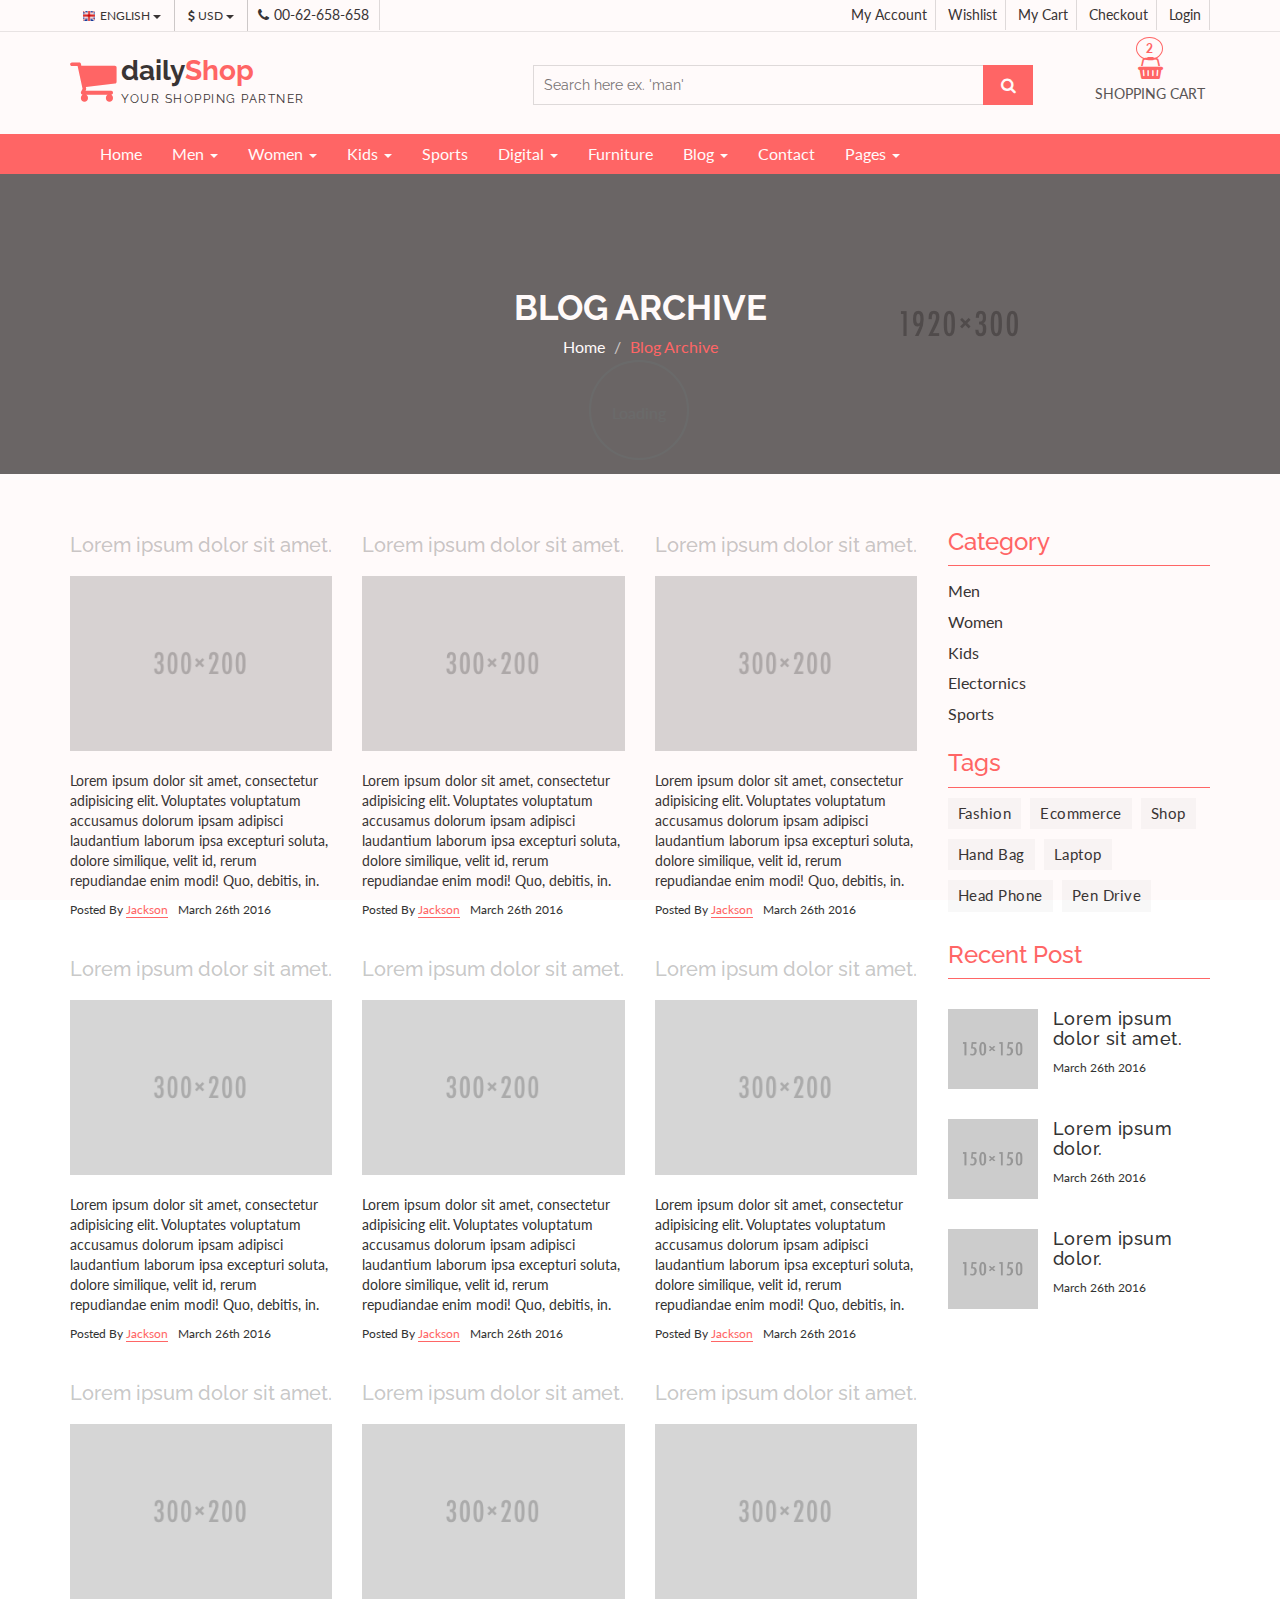
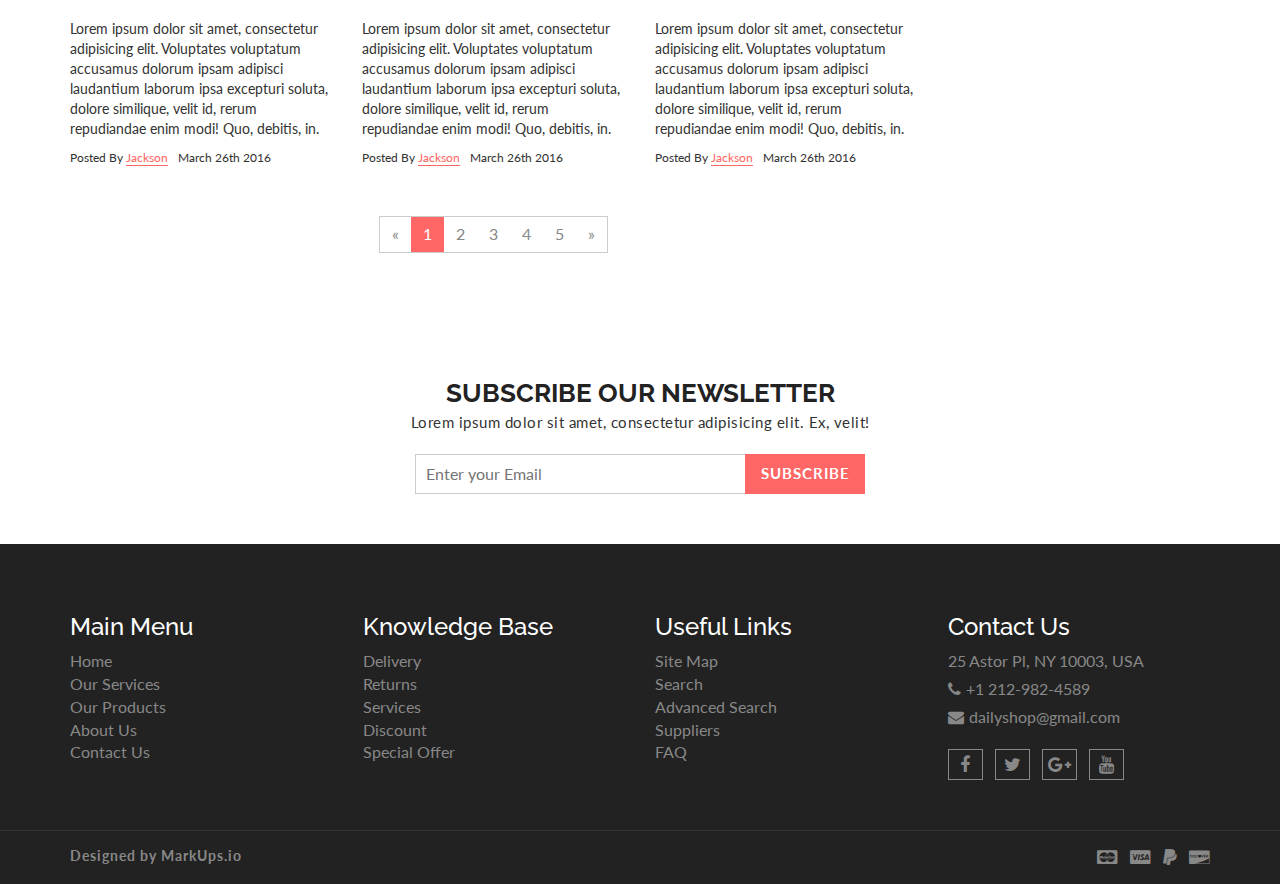
<file: Ecommerce_Website/MarkUps-dailyShop/dailyShop/blog-archive.html>
<!DOCTYPE html>
<html lang="en">
  <head>
    <meta charset="utf-8">
    <meta http-equiv="X-UA-Compatible" content="IE=edge">
    <meta name="viewport" content="width=device-width, initial-scale=1">    
    <title>Daily Shop | Blog Archive</title>
    
    <!-- Font awesome -->
    <link href="css/font-awesome.css" rel="stylesheet">
    <!-- Bootstrap -->
    <link href="css/bootstrap.css" rel="stylesheet">   
    <!-- SmartMenus jQuery Bootstrap Addon CSS -->
    <link href="css/jquery.smartmenus.bootstrap.css" rel="stylesheet">
    <!-- Product view slider -->
    <link rel="stylesheet" type="text/css" href="css/jquery.simpleLens.css">    
    <!-- slick slider -->
    <link rel="stylesheet" type="text/css" href="css/slick.css">
    <!-- price picker slider -->
    <link rel="stylesheet" type="text/css" href="css/nouislider.css">
    <!-- Theme color -->
    <link id="switcher" href="css/theme-color/default-theme.css" rel="stylesheet">
    <!-- Top Slider CSS -->
    <link href="css/sequence-theme.modern-slide-in.css" rel="stylesheet" media="all">

    <!-- Main style sheet -->
    <link href="css/style.css" rel="stylesheet">    

    <!-- Google Font -->
    <link href='https://fonts.googleapis.com/css?family=Lato' rel='stylesheet' type='text/css'>
    <link href='https://fonts.googleapis.com/css?family=Raleway' rel='stylesheet' type='text/css'>
    

    <!-- HTML5 shim and Respond.js for IE8 support of HTML5 elements and media queries -->
    <!-- WARNING: Respond.js doesn't work if you view the page via file:// -->
    <!--[if lt IE 9]>
      <script src="https://oss.maxcdn.com/html5shiv/3.7.2/html5shiv.min.js"></script>
      <script src="https://oss.maxcdn.com/respond/1.4.2/respond.min.js"></script>
    <![endif]-->
  

  </head>
  <body>
  
   <!-- wpf loader Two -->
    <div id="wpf-loader-two">          
      <div class="wpf-loader-two-inner">
        <span>Loading</span>
      </div>
    </div> 
    <!-- / wpf loader Two -->       
 <!-- SCROLL TOP BUTTON -->
    <a class="scrollToTop" href="#"><i class="fa fa-chevron-up"></i></a>
  <!-- END SCROLL TOP BUTTON -->


  <!-- Start header section -->
  <header id="aa-header">
     <!-- start header top  -->
    <div class="aa-header-top">
      <div class="container">
        <div class="row">
          <div class="col-md-12">
            <div class="aa-header-top-area">
              <!-- start header top left -->
              <div class="aa-header-top-left">
                <!-- start language -->
                <div class="aa-language">
                  <div class="dropdown">
                    <a class="btn dropdown-toggle" href="#" type="button" id="dropdownMenu1" data-toggle="dropdown" aria-haspopup="true" aria-expanded="true">
                      <img src="img/flag/english.jpg" alt="english flag">ENGLISH
                      <span class="caret"></span>
                    </a>
                    <ul class="dropdown-menu" aria-labelledby="dropdownMenu1">
                      <li><a href="#"><img src="img/flag/french.jpg" alt="">FRENCH</a></li>
                      <li><a href="#"><img src="img/flag/english.jpg" alt="">ENGLISH</a></li>
                    </ul>
                  </div>
                </div>
                <!-- / language -->

                <!-- start currency -->
                <div class="aa-currency">
                  <div class="dropdown">
                    <a class="btn dropdown-toggle" href="#" type="button" id="dropdownMenu1" data-toggle="dropdown" aria-haspopup="true" aria-expanded="true">
                      <i class="fa fa-usd"></i>USD
                      <span class="caret"></span>
                    </a>
                    <ul class="dropdown-menu" aria-labelledby="dropdownMenu1">
                      <li><a href="#"><i class="fa fa-euro"></i>EURO</a></li>
                      <li><a href="#"><i class="fa fa-jpy"></i>YEN</a></li>
                    </ul>
                  </div>
                </div>
                <!-- / currency -->
                <!-- start cellphone -->
                <div class="cellphone hidden-xs">
                  <p><span class="fa fa-phone"></span>00-62-658-658</p>
                </div>
                <!-- / cellphone -->
              </div>
              <!-- / header top left -->
              <div class="aa-header-top-right">
                <ul class="aa-head-top-nav-right">
                  <li><a href="account.html">My Account</a></li>
                  <li class="hidden-xs"><a href="wishlist.html">Wishlist</a></li>
                  <li class="hidden-xs"><a href="cart.html">My Cart</a></li>
                  <li class="hidden-xs"><a href="checkout.html">Checkout</a></li>
                  <li><a href="" data-toggle="modal" data-target="#login-modal">Login</a></li>
                </ul>
              </div>
            </div>
          </div>
        </div>
      </div>
    </div>
    <!-- / header top  -->

    <!-- start header bottom  -->
    <div class="aa-header-bottom">
      <div class="container">
        <div class="row">
          <div class="col-md-12">
            <div class="aa-header-bottom-area">
              <!-- logo  -->
              <div class="aa-logo">
                <!-- Text based logo -->
                <a href="index.html">
                  <span class="fa fa-shopping-cart"></span>
                  <p>daily<strong>Shop</strong> <span>Your Shopping Partner</span></p>
                </a>
                <!-- img based logo -->
                <!-- <a href="index.html"><img src="img/logo.jpg" alt="logo img"></a> -->
              </div>
              <!-- / logo  -->
               <!-- cart box -->
              <div class="aa-cartbox">
                <a class="aa-cart-link" href="#">
                  <span class="fa fa-shopping-basket"></span>
                  <span class="aa-cart-title">SHOPPING CART</span>
                  <span class="aa-cart-notify">2</span>
                </a>
                <div class="aa-cartbox-summary">
                  <ul>
                    <li>
                      <a class="aa-cartbox-img" href="#"><img src="img/woman-small-2.jpg" alt="img"></a>
                      <div class="aa-cartbox-info">
                        <h4><a href="#">Product Name</a></h4>
                        <p>1 x $250</p>
                      </div>
                      <a class="aa-remove-product" href="#"><span class="fa fa-times"></span></a>
                    </li>
                    <li>
                      <a class="aa-cartbox-img" href="#"><img src="img/woman-small-1.jpg" alt="img"></a>
                      <div class="aa-cartbox-info">
                        <h4><a href="#">Product Name</a></h4>
                        <p>1 x $250</p>
                      </div>
                      <a class="aa-remove-product" href="#"><span class="fa fa-times"></span></a>
                    </li>                    
                    <li>
                      <span class="aa-cartbox-total-title">
                        Total
                      </span>
                      <span class="aa-cartbox-total-price">
                        $500
                      </span>
                    </li>
                  </ul>
                  <a class="aa-cartbox-checkout aa-primary-btn" href="#">Checkout</a>
                </div>
              </div>
              <!-- / cart box -->
              <!-- search box -->
              <div class="aa-search-box">
                <form action="">
                  <input type="text" name="" id="" placeholder="Search here ex. 'man' ">
                  <button type="submit"><span class="fa fa-search"></span></button>
                </form>
              </div>
              <!-- / search box -->             
            </div>
          </div>
        </div>
      </div>
    </div>
    <!-- / header bottom  -->
  </header>
  <!-- / header section -->
  <!-- menu -->
  <section id="menu">
    <div class="container">
      <div class="menu-area">
        <!-- Navbar -->
        <div class="navbar navbar-default" role="navigation">
          <div class="navbar-header">
            <button type="button" class="navbar-toggle" data-toggle="collapse" data-target=".navbar-collapse">
              <span class="sr-only">Toggle navigation</span>
              <span class="icon-bar"></span>
              <span class="icon-bar"></span>
              <span class="icon-bar"></span>
            </button>          
          </div>
          <div class="navbar-collapse collapse">
            <!-- Left nav -->
            <ul class="nav navbar-nav">
              <li><a href="index.html">Home</a></li>
              <li><a href="#">Men <span class="caret"></span></a>
                <ul class="dropdown-menu">                
                  <li><a href="#">Casual</a></li>
                  <li><a href="#">Sports</a></li>
                  <li><a href="#">Formal</a></li>
                  <li><a href="#">Standard</a></li>                                                
                  <li><a href="#">T-Shirts</a></li>
                  <li><a href="#">Shirts</a></li>
                  <li><a href="#">Jeans</a></li>
                  <li><a href="#">Trousers</a></li>
                  <li><a href="#">And more.. <span class="caret"></span></a>
                    <ul class="dropdown-menu">
                      <li><a href="#">Sleep Wear</a></li>
                      <li><a href="#">Sandals</a></li>
                      <li><a href="#">Loafers</a></li>                                      
                    </ul>
                  </li>
                </ul>
              </li>
              <li><a href="#">Women <span class="caret"></span></a>
                <ul class="dropdown-menu">  
                  <li><a href="#">Kurta & Kurti</a></li>                                                                
                  <li><a href="#">Trousers</a></li>              
                  <li><a href="#">Casual</a></li>
                  <li><a href="#">Sports</a></li>
                  <li><a href="#">Formal</a></li>                
                  <li><a href="#">Sarees</a></li>
                  <li><a href="#">Shoes</a></li>
                  <li><a href="#">And more.. <span class="caret"></span></a>
                    <ul class="dropdown-menu">
                      <li><a href="#">Sleep Wear</a></li>
                      <li><a href="#">Sandals</a></li>
                      <li><a href="#">Loafers</a></li>
                      <li><a href="#">And more.. <span class="caret"></span></a>
                        <ul class="dropdown-menu">
                          <li><a href="#">Rings</a></li>
                          <li><a href="#">Earrings</a></li>
                          <li><a href="#">Jewellery Sets</a></li>
                          <li><a href="#">Lockets</a></li>
                          <li class="disabled"><a class="disabled" href="#">Disabled item</a></li>                       
                          <li><a href="#">Jeans</a></li>
                          <li><a href="#">Polo T-Shirts</a></li>
                          <li><a href="#">SKirts</a></li>
                          <li><a href="#">Jackets</a></li>
                          <li><a href="#">Tops</a></li>
                          <li><a href="#">Make Up</a></li>
                          <li><a href="#">Hair Care</a></li>
                          <li><a href="#">Perfumes</a></li>
                          <li><a href="#">Skin Care</a></li>
                          <li><a href="#">Hand Bags</a></li>
                          <li><a href="#">Single Bags</a></li>
                          <li><a href="#">Travel Bags</a></li>
                          <li><a href="#">Wallets & Belts</a></li>                        
                          <li><a href="#">Sunglases</a></li>
                          <li><a href="#">Nail</a></li>                       
                        </ul>
                      </li>                   
                    </ul>
                  </li>
                </ul>
              </li>
              <li><a href="#">Kids <span class="caret"></span></a>
                <ul class="dropdown-menu">                
                  <li><a href="#">Casual</a></li>
                  <li><a href="#">Sports</a></li>
                  <li><a href="#">Formal</a></li>
                  <li><a href="#">Standard</a></li>                                                
                  <li><a href="#">T-Shirts</a></li>
                  <li><a href="#">Shirts</a></li>
                  <li><a href="#">Jeans</a></li>
                  <li><a href="#">Trousers</a></li>
                  <li><a href="#">And more.. <span class="caret"></span></a>
                    <ul class="dropdown-menu">
                      <li><a href="#">Sleep Wear</a></li>
                      <li><a href="#">Sandals</a></li>
                      <li><a href="#">Loafers</a></li>                                      
                    </ul>
                  </li>
                </ul>
              </li>
              <li><a href="#">Sports</a></li>
             <li><a href="#">Digital <span class="caret"></span></a>
                <ul class="dropdown-menu">                
                  <li><a href="#">Camera</a></li>
                  <li><a href="#">Mobile</a></li>
                  <li><a href="#">Tablet</a></li>
                  <li><a href="#">Laptop</a></li>                                                
                  <li><a href="#">Accesories</a></li>                
                </ul>
              </li>
              <li><a href="#">Furniture</a></li>            
              <li><a href="blog-archive.html">Blog <span class="caret"></span></a>
                <ul class="dropdown-menu">                
                  <li><a href="blog-archive.html">Blog Style 1</a></li>
                  <li><a href="blog-archive-2.html">Blog Style 2</a></li>
                  <li><a href="blog-single.html">Blog Single</a></li>                
                </ul>
              </li>
              <li><a href="contact.html">Contact</a></li>
              <li><a href="#">Pages <span class="caret"></span></a>
                <ul class="dropdown-menu">                
                  <li><a href="product.html">Shop Page</a></li>
                  <li><a href="product-detail.html">Shop Single</a></li>                
                  <li><a href="404.html">404 Page</a></li>                
                </ul>
              </li>
            </ul>
          </div><!--/.nav-collapse -->
        </div>
      </div> 
      </div>
    </div>
  </section>
  <!-- / menu -->  
 
  <!-- catg header banner section -->
  <section id="aa-catg-head-banner">
   <img src="img/fashion/fashion-header-bg-8.jpg" alt="fashion img">
   <div class="aa-catg-head-banner-area">
     <div class="container">
      <div class="aa-catg-head-banner-content">
        <h2>Blog Archive</h2>
        <ol class="breadcrumb">
          <li><a href="index.html">Home</a></li>         
          <li class="active">Blog Archive</li>
        </ol>
      </div>
     </div>
   </div>
  </section>
  <!-- / catg header banner section -->

  <!-- Blog Archive -->
  <section id="aa-blog-archive">
    <div class="container">
      <div class="row">
        <div class="col-md-12">
          <div class="aa-blog-archive-area">
            <div class="row">
              <div class="col-md-9">
                <div class="aa-blog-content">
                  <div class="row">
                    <div class="col-md-4 col-sm-4">
                      <article class="aa-blog-content-single">                        
                        <h4><a href="#">Lorem ipsum dolor sit amet.</a></h4>
                        <figure class="aa-blog-img">
                          <a href="#"><img src="img/fashion/3.jpg" alt="fashion img"></a>
                        </figure>
                        <p>Lorem ipsum dolor sit amet, consectetur adipisicing elit. Voluptates voluptatum accusamus dolorum ipsam adipisci laudantium laborum ipsa excepturi soluta, dolore similique, velit id, rerum repudiandae enim modi! Quo, debitis, in.</p>
                        <div class="aa-article-bottom">
                          <div class="aa-post-author">
                            Posted By <a href="#">Jackson</a>
                          </div>
                          <div class="aa-post-date">
                            March 26th 2016
                          </div>
                        </div>
                      </article>
                    </div>
                    <div class="col-md-4 col-sm-4">
                      <article class="aa-blog-content-single">                        
                        <h4><a href="#">Lorem ipsum dolor sit amet.</a></h4>
                        <figure class="aa-blog-img">
                          <a href="#"><img src="img/fashion/2.jpg" alt="fashion img"></a>
                        </figure>
                        <p>Lorem ipsum dolor sit amet, consectetur adipisicing elit. Voluptates voluptatum accusamus dolorum ipsam adipisci laudantium laborum ipsa excepturi soluta, dolore similique, velit id, rerum repudiandae enim modi! Quo, debitis, in.</p>
                        <div class="aa-article-bottom">
                          <div class="aa-post-author">
                            Posted By <a href="#">Jackson</a>
                          </div>
                          <div class="aa-post-date">
                            March 26th 2016
                          </div>
                        </div>
                      </article>
                    </div>
                    <div class="col-md-4 col-sm-4">
                      <article class="aa-blog-content-single">                        
                        <h4><a href="#">Lorem ipsum dolor sit amet.</a></h4>
                        <figure class="aa-blog-img">
                          <a href="#"><img src="img/fashion/1.jpg" alt="fashion img"></a>
                        </figure>
                        <p>Lorem ipsum dolor sit amet, consectetur adipisicing elit. Voluptates voluptatum accusamus dolorum ipsam adipisci laudantium laborum ipsa excepturi soluta, dolore similique, velit id, rerum repudiandae enim modi! Quo, debitis, in.</p>
                        <div class="aa-article-bottom">
                          <div class="aa-post-author">
                            Posted By <a href="#">Jackson</a>
                          </div>
                          <div class="aa-post-date">
                            March 26th 2016
                          </div>
                        </div>
                      </article>
                    </div>
                    <div class="col-md-4 col-sm-4">
                      <article class="aa-blog-content-single">                        
                        <h4><a href="#">Lorem ipsum dolor sit amet.</a></h4>
                        <figure class="aa-blog-img">
                          <a href="#"><img src="img/fashion/3.jpg" alt="fashion img"></a>
                        </figure>
                        <p>Lorem ipsum dolor sit amet, consectetur adipisicing elit. Voluptates voluptatum accusamus dolorum ipsam adipisci laudantium laborum ipsa excepturi soluta, dolore similique, velit id, rerum repudiandae enim modi! Quo, debitis, in.</p>
                        <div class="aa-article-bottom">
                          <div class="aa-post-author">
                            Posted By <a href="#">Jackson</a>
                          </div>
                          <div class="aa-post-date">
                            March 26th 2016
                          </div>
                        </div>
                      </article>
                    </div>
                    <div class="col-md-4 col-sm-4">
                      <article class="aa-blog-content-single">                        
                        <h4><a href="#">Lorem ipsum dolor sit amet.</a></h4>
                        <figure class="aa-blog-img">
                          <a href="#"><img src="img/fashion/2.jpg" alt="fashion img"></a>
                        </figure>
                        <p>Lorem ipsum dolor sit amet, consectetur adipisicing elit. Voluptates voluptatum accusamus dolorum ipsam adipisci laudantium laborum ipsa excepturi soluta, dolore similique, velit id, rerum repudiandae enim modi! Quo, debitis, in.</p>
                        <div class="aa-article-bottom">
                          <div class="aa-post-author">
                            Posted By <a href="#">Jackson</a>
                          </div>
                          <div class="aa-post-date">
                            March 26th 2016
                          </div>
                        </div>
                      </article>
                    </div>
                    <div class="col-md-4 col-sm-4">
                      <article class="aa-blog-content-single">                        
                        <h4><a href="#">Lorem ipsum dolor sit amet.</a></h4>
                        <figure class="aa-blog-img">
                          <a href="#"><img src="img/fashion/1.jpg" alt="fashion img"></a>
                        </figure>
                        <p>Lorem ipsum dolor sit amet, consectetur adipisicing elit. Voluptates voluptatum accusamus dolorum ipsam adipisci laudantium laborum ipsa excepturi soluta, dolore similique, velit id, rerum repudiandae enim modi! Quo, debitis, in.</p>
                        <div class="aa-article-bottom">
                          <div class="aa-post-author">
                            Posted By <a href="#">Jackson</a>
                          </div>
                          <div class="aa-post-date">
                            March 26th 2016
                          </div>
                        </div>
                      </article>
                    </div>
                    <div class="col-md-4 col-sm-4">
                      <article class="aa-blog-content-single">                        
                        <h4><a href="#">Lorem ipsum dolor sit amet.</a></h4>
                        <figure class="aa-blog-img">
                          <a href="#"><img src="img/fashion/3.jpg" alt="fashion img"></a>
                        </figure>
                        <p>Lorem ipsum dolor sit amet, consectetur adipisicing elit. Voluptates voluptatum accusamus dolorum ipsam adipisci laudantium laborum ipsa excepturi soluta, dolore similique, velit id, rerum repudiandae enim modi! Quo, debitis, in.</p>
                        <div class="aa-article-bottom">
                          <div class="aa-post-author">
                            Posted By <a href="#">Jackson</a>
                          </div>
                          <div class="aa-post-date">
                            March 26th 2016
                          </div>
                        </div>
                      </article>
                    </div>
                    <div class="col-md-4 col-sm-4">
                      <article class="aa-blog-content-single">                        
                        <h4><a href="#">Lorem ipsum dolor sit amet.</a></h4>
                        <figure class="aa-blog-img">
                          <a href="#"><img src="img/fashion/2.jpg" alt="fashion img"></a>
                        </figure>
                        <p>Lorem ipsum dolor sit amet, consectetur adipisicing elit. Voluptates voluptatum accusamus dolorum ipsam adipisci laudantium laborum ipsa excepturi soluta, dolore similique, velit id, rerum repudiandae enim modi! Quo, debitis, in.</p>
                        <div class="aa-article-bottom">
                          <div class="aa-post-author">
                            Posted By <a href="#">Jackson</a>
                          </div>
                          <div class="aa-post-date">
                            March 26th 2016
                          </div>
                        </div>
                      </article>
                    </div>
                    <div class="col-md-4 col-sm-4">
                      <article class="aa-blog-content-single">                        
                        <h4><a href="#">Lorem ipsum dolor sit amet.</a></h4>
                        <figure class="aa-blog-img">
                          <a href="#"><img src="img/fashion/1.jpg" alt="fashion img"></a>
                        </figure>
                        <p>Lorem ipsum dolor sit amet, consectetur adipisicing elit. Voluptates voluptatum accusamus dolorum ipsam adipisci laudantium laborum ipsa excepturi soluta, dolore similique, velit id, rerum repudiandae enim modi! Quo, debitis, in.</p>
                        <div class="aa-article-bottom">
                          <div class="aa-post-author">
                            Posted By <a href="#">Jackson</a>
                          </div>
                          <div class="aa-post-date">
                            March 26th 2016
                          </div>
                        </div>
                      </article>
                    </div>

                  </div>
                </div>
                <!-- Blog Pagination -->
                <div class="aa-blog-archive-pagination">
                  <nav>
                    <ul class="pagination">
                      <li>
                        <a aria-label="Previous" href="#">
                          <span aria-hidden="true">«</span>
                        </a>
                      </li>
                      <li class="active"><a href="#">1</a></li>
                      <li><a href="#">2</a></li>
                      <li><a href="#">3</a></li>
                      <li><a href="#">4</a></li>
                      <li><a href="#">5</a></li>
                      <li>
                        <a aria-label="Next" href="#">
                          <span aria-hidden="true">»</span>
                        </a>
                      </li>
                    </ul>
                  </nav>
                </div>
              </div>
              <div class="col-md-3">
                <aside class="aa-blog-sidebar">
                  <div class="aa-sidebar-widget">
                    <h3>Category</h3>
                    <ul class="aa-catg-nav">
                      <li><a href="#">Men</a></li>
                      <li><a href="">Women</a></li>
                      <li><a href="">Kids</a></li>
                      <li><a href="">Electornics</a></li>
                      <li><a href="">Sports</a></li>
                    </ul>
                  </div>
                  <div class="aa-sidebar-widget">
                    <h3>Tags</h3>
                    <div class="tag-cloud">
                      <a href="#">Fashion</a>
                      <a href="#">Ecommerce</a>
                      <a href="#">Shop</a>
                      <a href="#">Hand Bag</a>
                      <a href="#">Laptop</a>
                      <a href="#">Head Phone</a>
                      <a href="#">Pen Drive</a>
                    </div>
                  </div>
                  <div class="aa-sidebar-widget">
                    <h3>Recent Post</h3>
                    <div class="aa-recently-views">
                      <ul>
                        <li>
                          <a class="aa-cartbox-img" href="#"><img src="img/woman-small-2.jpg" alt="img"></a>
                          <div class="aa-cartbox-info">
                            <h4><a href="#">Lorem ipsum dolor sit amet.</a></h4>
                            <p>March 26th 2016</p>
                          </div>                    
                        </li>
                        <li>
                          <a class="aa-cartbox-img" href="#"><img src="img/woman-small-1.jpg" alt="img"></a>
                          <div class="aa-cartbox-info">
                            <h4><a href="#">Lorem ipsum dolor.</a></h4>
                            <p>March 26th 2016</p>
                          </div>                    
                        </li>
                         <li>
                          <a class="aa-cartbox-img" href="#"><img src="img/woman-small-2.jpg" alt="img"></a>
                          <div class="aa-cartbox-info">
                            <h4><a href="#">Lorem ipsum dolor.</a></h4>
                            <p>March 26th 2016</p>
                          </div>                    
                        </li>                                      
                      </ul>
                    </div>                            
                  </div>
                </aside>
              </div>
            </div>
           
          </div>
        </div>
      </div>
    </div>
  </section>
  <!-- / Blog Archive -->


  <!-- Subscribe section -->
  <section id="aa-subscribe">
    <div class="container">
      <div class="row">
        <div class="col-md-12">
          <div class="aa-subscribe-area">
            <h3>Subscribe our newsletter </h3>
            <p>Lorem ipsum dolor sit amet, consectetur adipisicing elit. Ex, velit!</p>
            <form action="" class="aa-subscribe-form">
              <input type="email" name="" id="" placeholder="Enter your Email">
              <input type="submit" value="Subscribe">
            </form>
          </div>
        </div>
      </div>
    </div>
  </section>
  <!-- / Subscribe section -->

  <!-- footer -->  
  <footer id="aa-footer">
    <!-- footer bottom -->
    <div class="aa-footer-top">
     <div class="container">
        <div class="row">
        <div class="col-md-12">
          <div class="aa-footer-top-area">
            <div class="row">
              <div class="col-md-3 col-sm-6">
                <div class="aa-footer-widget">
                  <h3>Main Menu</h3>
                  <ul class="aa-footer-nav">
                    <li><a href="#">Home</a></li>
                    <li><a href="#">Our Services</a></li>
                    <li><a href="#">Our Products</a></li>
                    <li><a href="#">About Us</a></li>
                    <li><a href="#">Contact Us</a></li>
                  </ul>
                </div>
              </div>
              <div class="col-md-3 col-sm-6">
                <div class="aa-footer-widget">
                  <div class="aa-footer-widget">
                    <h3>Knowledge Base</h3>
                    <ul class="aa-footer-nav">
                      <li><a href="#">Delivery</a></li>
                      <li><a href="#">Returns</a></li>
                      <li><a href="#">Services</a></li>
                      <li><a href="#">Discount</a></li>
                      <li><a href="#">Special Offer</a></li>
                    </ul>
                  </div>
                </div>
              </div>
              <div class="col-md-3 col-sm-6">
                <div class="aa-footer-widget">
                  <div class="aa-footer-widget">
                    <h3>Useful Links</h3>
                    <ul class="aa-footer-nav">
                      <li><a href="#">Site Map</a></li>
                      <li><a href="#">Search</a></li>
                      <li><a href="#">Advanced Search</a></li>
                      <li><a href="#">Suppliers</a></li>
                      <li><a href="#">FAQ</a></li>
                    </ul>
                  </div>
                </div>
              </div>
              <div class="col-md-3 col-sm-6">
                <div class="aa-footer-widget">
                  <div class="aa-footer-widget">
                    <h3>Contact Us</h3>
                    <address>
                      <p> 25 Astor Pl, NY 10003, USA</p>
                      <p><span class="fa fa-phone"></span>+1 212-982-4589</p>
                      <p><span class="fa fa-envelope"></span>dailyshop@gmail.com</p>
                    </address>
                    <div class="aa-footer-social">
                      <a href="#"><span class="fa fa-facebook"></span></a>
                      <a href="#"><span class="fa fa-twitter"></span></a>
                      <a href="#"><span class="fa fa-google-plus"></span></a>
                      <a href="#"><span class="fa fa-youtube"></span></a>
                    </div>
                  </div>
                </div>
              </div>
            </div>
          </div>
        </div>
      </div>
     </div>
    </div>
    <!-- footer-bottom -->
    <div class="aa-footer-bottom">
      <div class="container">
        <div class="row">
        <div class="col-md-12">
          <div class="aa-footer-bottom-area">
            <p>Designed by <a href="http://www.markups.io/">MarkUps.io</a></p>
            <div class="aa-footer-payment">
              <span class="fa fa-cc-mastercard"></span>
              <span class="fa fa-cc-visa"></span>
              <span class="fa fa-paypal"></span>
              <span class="fa fa-cc-discover"></span>
            </div>
          </div>
        </div>
      </div>
      </div>
    </div>
  </footer>
  <!-- / footer -->
   <!-- Login Modal -->  
  <div class="modal fade" id="login-modal" tabindex="-1" role="dialog" aria-labelledby="myModalLabel" aria-hidden="true">
    <div class="modal-dialog">
      <div class="modal-content">                      
        <div class="modal-body">
        <button type="button" class="close" data-dismiss="modal" aria-hidden="true">&times;</button>
          <h4>Login or Register</h4>
          <form class="aa-login-form" action="">
            <label for="">Username or Email address<span>*</span></label>
            <input type="text" placeholder="Username or email">
            <label for="">Password<span>*</span></label>
            <input type="password" placeholder="Password">
            <button class="aa-browse-btn" type="submit">Login</button>
            <label for="rememberme" class="rememberme"><input type="checkbox" id="rememberme"> Remember me </label>
            <p class="aa-lost-password"><a href="#">Lost your password?</a></p>
            <div class="aa-register-now">
              Don't have an account?<a href="account.html">Register now!</a>
            </div>
          </form>
        </div>                        
      </div><!-- /.modal-content -->
    </div><!-- /.modal-dialog -->
  </div>


    
  <!-- jQuery library -->
  <script src="https://ajax.googleapis.com/ajax/libs/jquery/1.11.3/jquery.min.js"></script>
  <!-- Include all compiled plugins (below), or include individual files as needed -->
  <script src="js/bootstrap.js"></script>  
  <!-- SmartMenus jQuery plugin -->
  <script type="text/javascript" src="js/jquery.smartmenus.js"></script>
  <!-- SmartMenus jQuery Bootstrap Addon -->
  <script type="text/javascript" src="js/jquery.smartmenus.bootstrap.js"></script>  
  <!-- To Slider JS -->
  <script src="js/sequence.js"></script>
  <script src="js/sequence-theme.modern-slide-in.js"></script>  
  <!-- Product view slider -->
  <script type="text/javascript" src="js/jquery.simpleGallery.js"></script>
  <script type="text/javascript" src="js/jquery.simpleLens.js"></script>
  <!-- slick slider -->
  <script type="text/javascript" src="js/slick.js"></script>
   <!-- Price picker slider -->
  <script type="text/javascript" src="js/nouislider.js"></script>
  <!-- Custom js -->
  <script src="js/custom.js"></script> 

  </body>
</html>
</file>
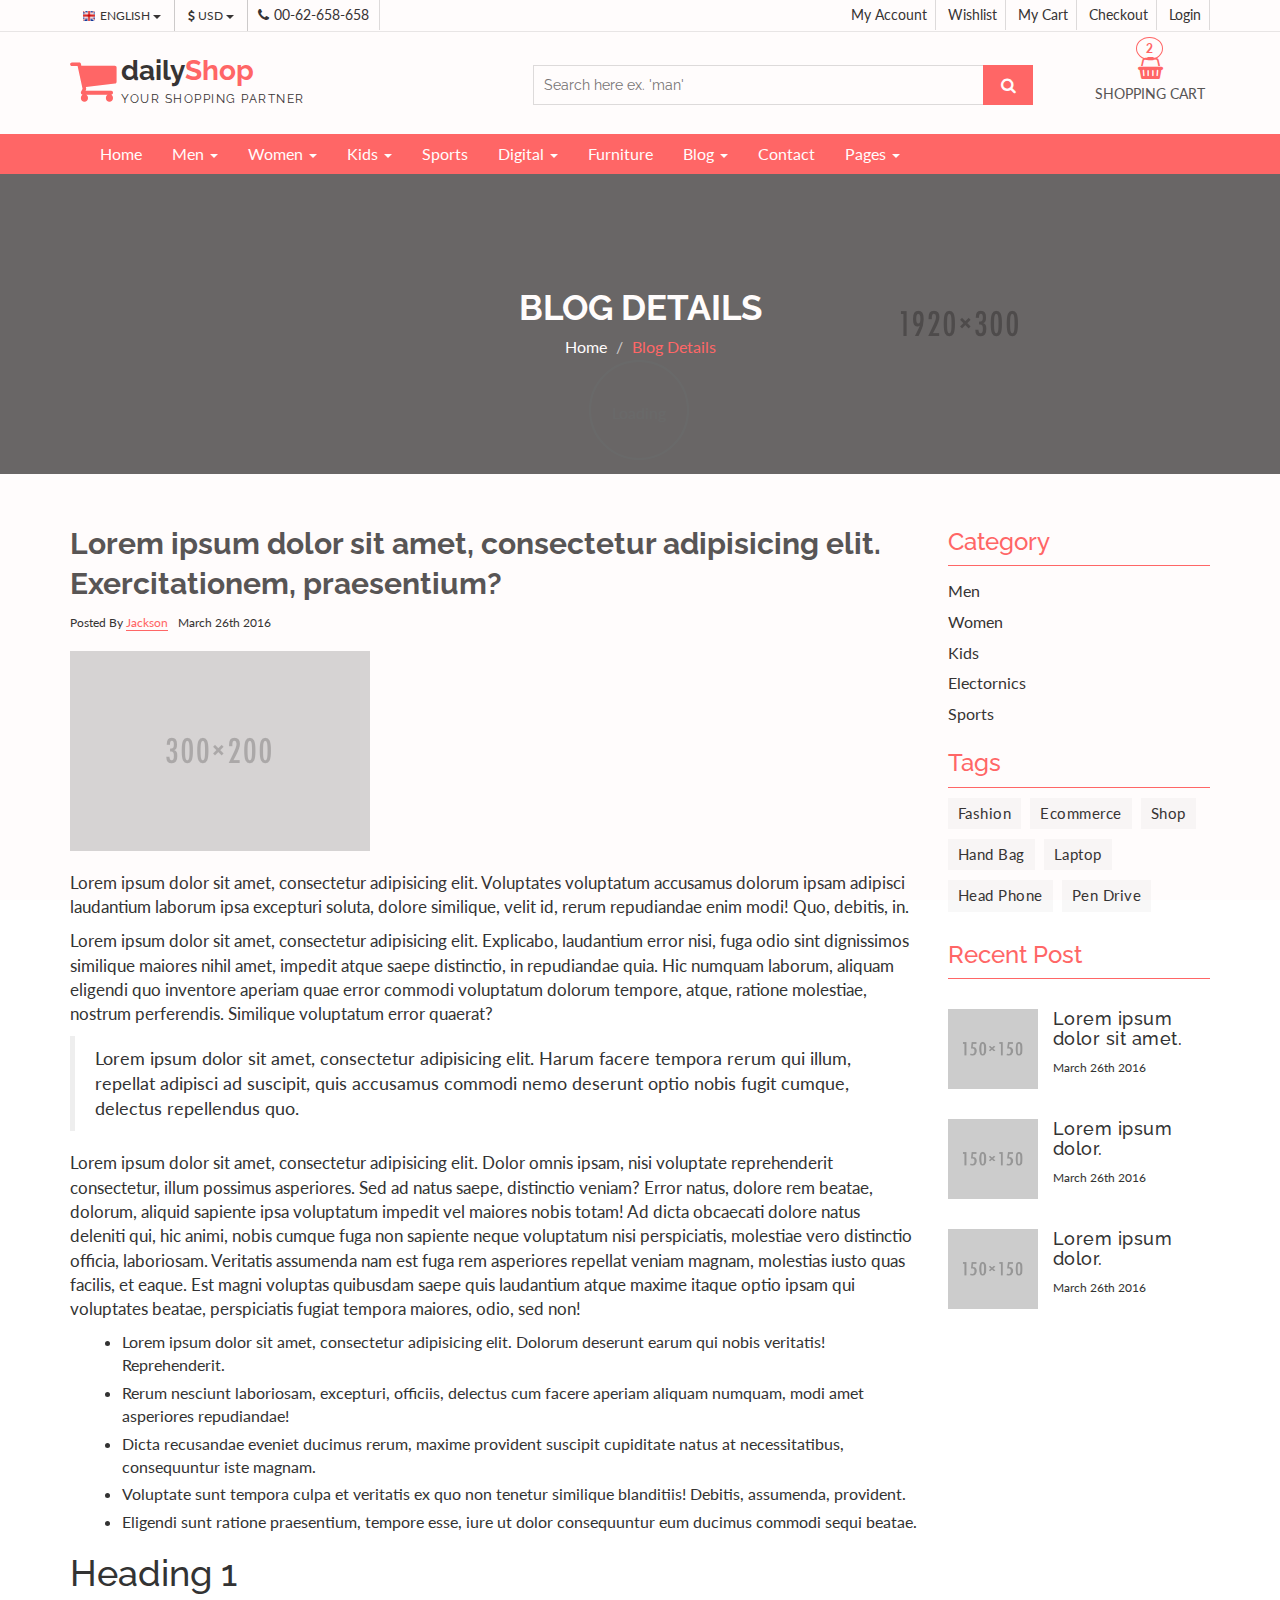
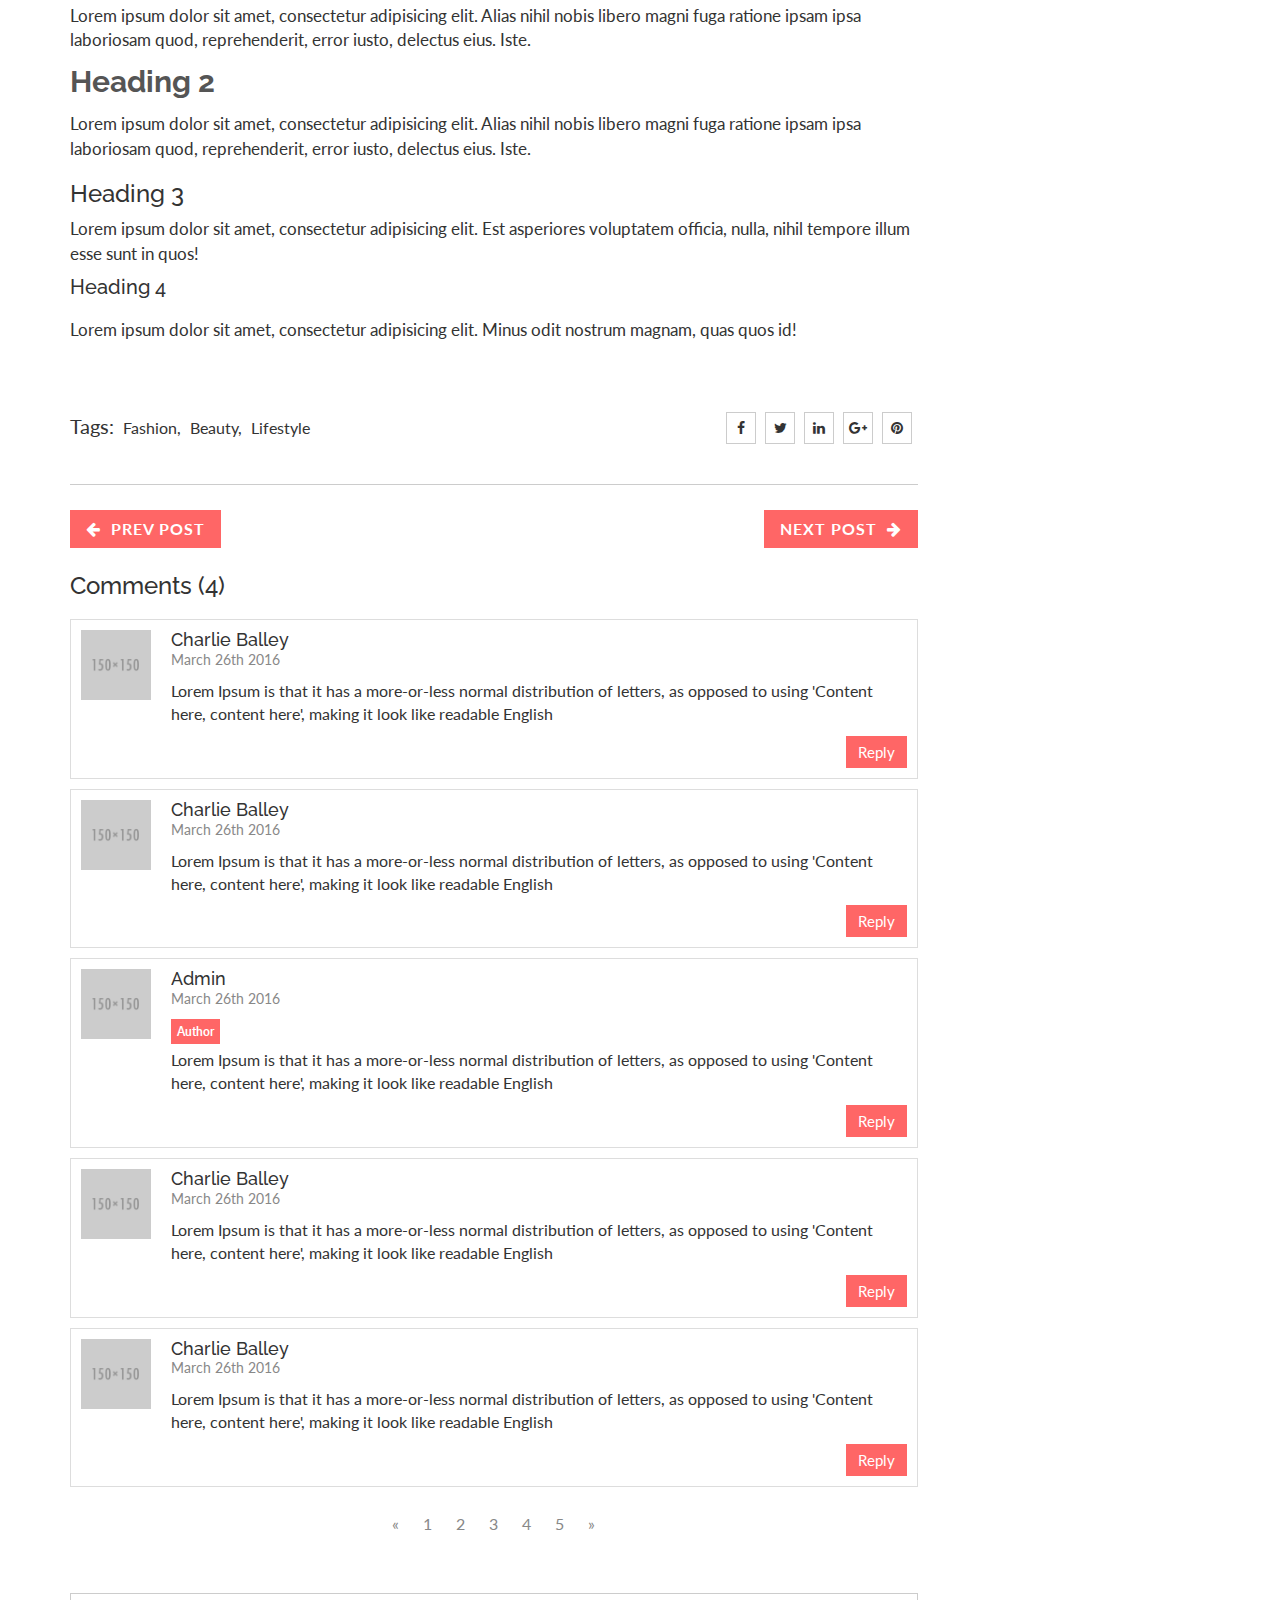
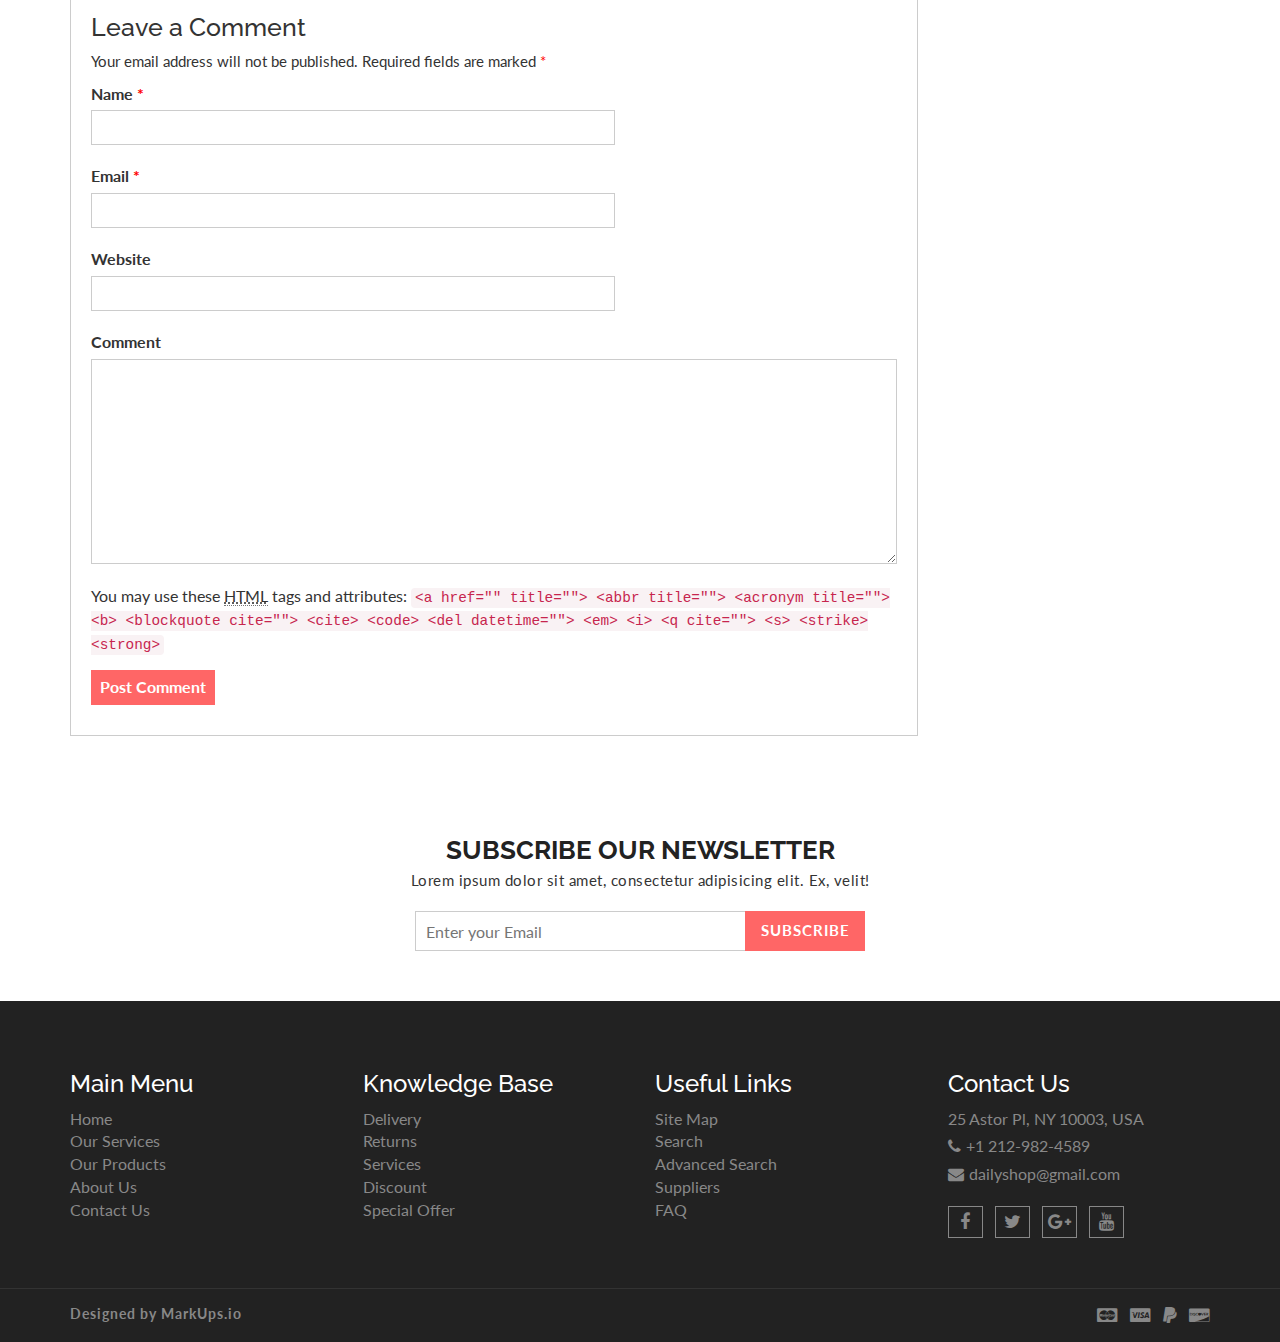
<file: Ecommerce_Website/MarkUps-dailyShop/dailyShop/blog-single.html>
<!DOCTYPE html>
<html lang="en">
  <head>
    <meta charset="utf-8">
    <meta http-equiv="X-UA-Compatible" content="IE=edge">
    <meta name="viewport" content="width=device-width, initial-scale=1">    
    <title>Daily Shop | Blog Single</title>
    
    <!-- Font awesome -->
    <link href="css/font-awesome.css" rel="stylesheet">
    <!-- Bootstrap -->
    <link href="css/bootstrap.css" rel="stylesheet">   
    <!-- SmartMenus jQuery Bootstrap Addon CSS -->
    <link href="css/jquery.smartmenus.bootstrap.css" rel="stylesheet">
    <!-- Product view slider -->
    <link rel="stylesheet" type="text/css" href="css/jquery.simpleLens.css">    
    <!-- slick slider -->
    <link rel="stylesheet" type="text/css" href="css/slick.css">
    <!-- price picker slider -->
    <link rel="stylesheet" type="text/css" href="css/nouislider.css">
    <!-- Theme color -->
    <link id="switcher" href="css/theme-color/default-theme.css" rel="stylesheet">
    <!-- Top Slider CSS -->
    <link href="css/sequence-theme.modern-slide-in.css" rel="stylesheet" media="all">

    <!-- Main style sheet -->
    <link href="css/style.css" rel="stylesheet">    

    <!-- Google Font -->
    <link href='https://fonts.googleapis.com/css?family=Lato' rel='stylesheet' type='text/css'>
    <link href='https://fonts.googleapis.com/css?family=Raleway' rel='stylesheet' type='text/css'>
    

    <!-- HTML5 shim and Respond.js for IE8 support of HTML5 elements and media queries -->
    <!-- WARNING: Respond.js doesn't work if you view the page via file:// -->
    <!--[if lt IE 9]>
      <script src="https://oss.maxcdn.com/html5shiv/3.7.2/html5shiv.min.js"></script>
      <script src="https://oss.maxcdn.com/respond/1.4.2/respond.min.js"></script>
    <![endif]-->
  

  </head>
  <body>
   
   <!-- wpf loader Two -->
    <div id="wpf-loader-two">          
      <div class="wpf-loader-two-inner">
        <span>Loading</span>
      </div>
    </div> 
    <!-- / wpf loader Two -->       
 <!-- SCROLL TOP BUTTON -->
    <a class="scrollToTop" href="#"><i class="fa fa-chevron-up"></i></a>
  <!-- END SCROLL TOP BUTTON -->


  <!-- Start header section -->
  <header id="aa-header">
    <!-- start header top  -->
    <div class="aa-header-top">
      <div class="container">
        <div class="row">
          <div class="col-md-12">
            <div class="aa-header-top-area">
              <!-- start header top left -->
              <div class="aa-header-top-left">
                <!-- start language -->
                <div class="aa-language">
                  <div class="dropdown">
                    <a class="btn dropdown-toggle" href="#" type="button" id="dropdownMenu1" data-toggle="dropdown" aria-haspopup="true" aria-expanded="true">
                      <img src="img/flag/english.jpg" alt="english flag">ENGLISH
                      <span class="caret"></span>
                    </a>
                    <ul class="dropdown-menu" aria-labelledby="dropdownMenu1">
                      <li><a href="#"><img src="img/flag/french.jpg" alt="">FRENCH</a></li>
                      <li><a href="#"><img src="img/flag/english.jpg" alt="">ENGLISH</a></li>
                    </ul>
                  </div>
                </div>
                <!-- / language -->

                <!-- start currency -->
                <div class="aa-currency">
                  <div class="dropdown">
                    <a class="btn dropdown-toggle" href="#" type="button" id="dropdownMenu1" data-toggle="dropdown" aria-haspopup="true" aria-expanded="true">
                      <i class="fa fa-usd"></i>USD
                      <span class="caret"></span>
                    </a>
                    <ul class="dropdown-menu" aria-labelledby="dropdownMenu1">
                      <li><a href="#"><i class="fa fa-euro"></i>EURO</a></li>
                      <li><a href="#"><i class="fa fa-jpy"></i>YEN</a></li>
                    </ul>
                  </div>
                </div>
                <!-- / currency -->
                <!-- start cellphone -->
                <div class="cellphone hidden-xs">
                  <p><span class="fa fa-phone"></span>00-62-658-658</p>
                </div>
                <!-- / cellphone -->
              </div>
              <!-- / header top left -->
              <div class="aa-header-top-right">
                <ul class="aa-head-top-nav-right">
                  <li><a href="account.html">My Account</a></li>
                  <li class="hidden-xs"><a href="wishlist.html">Wishlist</a></li>
                  <li class="hidden-xs"><a href="cart.html">My Cart</a></li>
                  <li class="hidden-xs"><a href="checkout.html">Checkout</a></li>
                  <li><a href="" data-toggle="modal" data-target="#login-modal">Login</a></li>
                </ul>
              </div>
            </div>
          </div>
        </div>
      </div>
    </div>
    <!-- / header top  -->

    <!-- start header bottom  -->
    <div class="aa-header-bottom">
      <div class="container">
        <div class="row">
          <div class="col-md-12">
            <div class="aa-header-bottom-area">
              <!-- logo  -->
              <div class="aa-logo">
                <!-- Text based logo -->
                <a href="index.html">
                  <span class="fa fa-shopping-cart"></span>
                  <p>daily<strong>Shop</strong> <span>Your Shopping Partner</span></p>
                </a>
                <!-- img based logo -->
                <!-- <a href="index.html"><img src="img/logo.jpg" alt="logo img"></a> -->
              </div>
              <!-- / logo  -->
               <!-- cart box -->
              <div class="aa-cartbox">
                <a class="aa-cart-link" href="#">
                  <span class="fa fa-shopping-basket"></span>
                  <span class="aa-cart-title">SHOPPING CART</span>
                  <span class="aa-cart-notify">2</span>
                </a>
                <div class="aa-cartbox-summary">
                  <ul>
                    <li>
                      <a class="aa-cartbox-img" href="#"><img src="img/woman-small-2.jpg" alt="img"></a>
                      <div class="aa-cartbox-info">
                        <h4><a href="#">Product Name</a></h4>
                        <p>1 x $250</p>
                      </div>
                      <a class="aa-remove-product" href="#"><span class="fa fa-times"></span></a>
                    </li>
                    <li>
                      <a class="aa-cartbox-img" href="#"><img src="img/woman-small-1.jpg" alt="img"></a>
                      <div class="aa-cartbox-info">
                        <h4><a href="#">Product Name</a></h4>
                        <p>1 x $250</p>
                      </div>
                      <a class="aa-remove-product" href="#"><span class="fa fa-times"></span></a>
                    </li>                    
                    <li>
                      <span class="aa-cartbox-total-title">
                        Total
                      </span>
                      <span class="aa-cartbox-total-price">
                        $500
                      </span>
                    </li>
                  </ul>
                  <a class="aa-cartbox-checkout aa-primary-btn" href="#">Checkout</a>
                </div>
              </div>
              <!-- / cart box -->
              <!-- search box -->
              <div class="aa-search-box">
                <form action="">
                  <input type="text" name="" id="" placeholder="Search here ex. 'man' ">
                  <button type="submit"><span class="fa fa-search"></span></button>
                </form>
              </div>
              <!-- / search box -->             
            </div>
          </div>
        </div>
      </div>
    </div>
    <!-- / header bottom  -->
  </header>
  <!-- / header section -->
  <!-- menu -->
  <section id="menu">
    <div class="container">
      <div class="menu-area">
        <!-- Navbar -->
        <div class="navbar navbar-default" role="navigation">
          <div class="navbar-header">
            <button type="button" class="navbar-toggle" data-toggle="collapse" data-target=".navbar-collapse">
              <span class="sr-only">Toggle navigation</span>
              <span class="icon-bar"></span>
              <span class="icon-bar"></span>
              <span class="icon-bar"></span>
            </button>          
          </div>
          <div class="navbar-collapse collapse">
            <!-- Left nav -->
            <ul class="nav navbar-nav">
              <li><a href="index.html">Home</a></li>
              <li><a href="#">Men <span class="caret"></span></a>
                <ul class="dropdown-menu">                
                  <li><a href="#">Casual</a></li>
                  <li><a href="#">Sports</a></li>
                  <li><a href="#">Formal</a></li>
                  <li><a href="#">Standard</a></li>                                                
                  <li><a href="#">T-Shirts</a></li>
                  <li><a href="#">Shirts</a></li>
                  <li><a href="#">Jeans</a></li>
                  <li><a href="#">Trousers</a></li>
                  <li><a href="#">And more.. <span class="caret"></span></a>
                    <ul class="dropdown-menu">
                      <li><a href="#">Sleep Wear</a></li>
                      <li><a href="#">Sandals</a></li>
                      <li><a href="#">Loafers</a></li>                                      
                    </ul>
                  </li>
                </ul>
              </li>
              <li><a href="#">Women <span class="caret"></span></a>
                <ul class="dropdown-menu">  
                  <li><a href="#">Kurta & Kurti</a></li>                                                                
                  <li><a href="#">Trousers</a></li>              
                  <li><a href="#">Casual</a></li>
                  <li><a href="#">Sports</a></li>
                  <li><a href="#">Formal</a></li>                
                  <li><a href="#">Sarees</a></li>
                  <li><a href="#">Shoes</a></li>
                  <li><a href="#">And more.. <span class="caret"></span></a>
                    <ul class="dropdown-menu">
                      <li><a href="#">Sleep Wear</a></li>
                      <li><a href="#">Sandals</a></li>
                      <li><a href="#">Loafers</a></li>
                      <li><a href="#">And more.. <span class="caret"></span></a>
                        <ul class="dropdown-menu">
                          <li><a href="#">Rings</a></li>
                          <li><a href="#">Earrings</a></li>
                          <li><a href="#">Jewellery Sets</a></li>
                          <li><a href="#">Lockets</a></li>
                          <li class="disabled"><a class="disabled" href="#">Disabled item</a></li>                       
                          <li><a href="#">Jeans</a></li>
                          <li><a href="#">Polo T-Shirts</a></li>
                          <li><a href="#">SKirts</a></li>
                          <li><a href="#">Jackets</a></li>
                          <li><a href="#">Tops</a></li>
                          <li><a href="#">Make Up</a></li>
                          <li><a href="#">Hair Care</a></li>
                          <li><a href="#">Perfumes</a></li>
                          <li><a href="#">Skin Care</a></li>
                          <li><a href="#">Hand Bags</a></li>
                          <li><a href="#">Single Bags</a></li>
                          <li><a href="#">Travel Bags</a></li>
                          <li><a href="#">Wallets & Belts</a></li>                        
                          <li><a href="#">Sunglases</a></li>
                          <li><a href="#">Nail</a></li>                       
                        </ul>
                      </li>                   
                    </ul>
                  </li>
                </ul>
              </li>
              <li><a href="#">Kids <span class="caret"></span></a>
                <ul class="dropdown-menu">                
                  <li><a href="#">Casual</a></li>
                  <li><a href="#">Sports</a></li>
                  <li><a href="#">Formal</a></li>
                  <li><a href="#">Standard</a></li>                                                
                  <li><a href="#">T-Shirts</a></li>
                  <li><a href="#">Shirts</a></li>
                  <li><a href="#">Jeans</a></li>
                  <li><a href="#">Trousers</a></li>
                  <li><a href="#">And more.. <span class="caret"></span></a>
                    <ul class="dropdown-menu">
                      <li><a href="#">Sleep Wear</a></li>
                      <li><a href="#">Sandals</a></li>
                      <li><a href="#">Loafers</a></li>                                      
                    </ul>
                  </li>
                </ul>
              </li>
              <li><a href="#">Sports</a></li>
             <li><a href="#">Digital <span class="caret"></span></a>
                <ul class="dropdown-menu">                
                  <li><a href="#">Camera</a></li>
                  <li><a href="#">Mobile</a></li>
                  <li><a href="#">Tablet</a></li>
                  <li><a href="#">Laptop</a></li>                                                
                  <li><a href="#">Accesories</a></li>                
                </ul>
              </li>
              <li><a href="#">Furniture</a></li>            
              <li><a href="blog-archive.html">Blog <span class="caret"></span></a>
                <ul class="dropdown-menu">                
                  <li><a href="blog-archive.html">Blog Style 1</a></li>
                  <li><a href="blog-archive-2.html">Blog Style 2</a></li>
                  <li><a href="blog-single.html">Blog Single</a></li>                
                </ul>
              </li>
              <li><a href="contact.html">Contact</a></li>
              <li><a href="#">Pages <span class="caret"></span></a>
                <ul class="dropdown-menu">                
                  <li><a href="product.html">Shop Page</a></li>
                  <li><a href="product-detail.html">Shop Single</a></li>                
                  <li><a href="404.html">404 Page</a></li>                
                </ul>
              </li>
            </ul>
          </div><!--/.nav-collapse -->
        </div>
      </div> 
      </div>
    </div>
  </section>
  <!-- / menu -->  
 
  <!-- catg header banner section -->
  <section id="aa-catg-head-banner">
   <img src="img/fashion/fashion-header-bg-8.jpg" alt="fashion img">
   <div class="aa-catg-head-banner-area">
     <div class="container">
      <div class="aa-catg-head-banner-content">
        <h2>Blog Details</h2>
        <ol class="breadcrumb">
          <li><a href="index.html">Home</a></li>         
          <li class="active">Blog Details</li>
        </ol>
      </div>
     </div>
   </div>
  </section>
  <!-- / catg header banner section -->

  <!-- Blog Archive -->
  <section id="aa-blog-archive">
    <div class="container">
      <div class="row">
        <div class="col-md-12">
          <div class="aa-blog-archive-area">
            <div class="row">
              <div class="col-md-9">
                <!-- Blog details -->
                <div class="aa-blog-content aa-blog-details">
                  <article class="aa-blog-content-single">                        
                    <h2><a href="#">Lorem ipsum dolor sit amet, consectetur adipisicing elit. Exercitationem, praesentium?</a></h2>
                     <div class="aa-article-bottom">
                      <div class="aa-post-author">
                        Posted By <a href="#">Jackson</a>
                      </div>
                      <div class="aa-post-date">
                        March 26th 2016
                      </div>
                    </div>
                    <figure class="aa-blog-img">
                      <a href="#"><img src="img/fashion/3.jpg" alt="fashion img"></a>
                    </figure>
                    <p>Lorem ipsum dolor sit amet, consectetur adipisicing elit. Voluptates voluptatum accusamus dolorum ipsam adipisci laudantium laborum ipsa excepturi soluta, dolore similique, velit id, rerum repudiandae enim modi! Quo, debitis, in.</p>
                    <p>Lorem ipsum dolor sit amet, consectetur adipisicing elit. Explicabo, laudantium error nisi, fuga odio sint dignissimos similique maiores nihil amet, impedit atque saepe distinctio, in repudiandae quia. Hic numquam laborum, aliquam eligendi quo inventore aperiam quae error commodi voluptatum dolorum tempore, atque, ratione molestiae, nostrum perferendis. Similique voluptatum error quaerat?</p>
                    <blockquote>
                      Lorem ipsum dolor sit amet, consectetur adipisicing elit. Harum facere tempora rerum qui illum, repellat adipisci ad suscipit, quis accusamus commodi nemo deserunt optio nobis fugit cumque, delectus repellendus quo.
                    </blockquote>
                    <p>Lorem ipsum dolor sit amet, consectetur adipisicing elit. Dolor omnis ipsam, nisi voluptate reprehenderit consectetur, illum possimus asperiores. Sed ad natus saepe, distinctio veniam? Error natus, dolore rem beatae, dolorum, aliquid sapiente ipsa voluptatum impedit vel maiores nobis totam! Ad dicta obcaecati dolore natus deleniti qui, hic animi, nobis cumque fuga non sapiente neque voluptatum nisi perspiciatis, molestiae vero distinctio officia, laboriosam. Veritatis assumenda nam est fuga rem asperiores repellat veniam magnam, molestias iusto quas facilis, et eaque. Est magni voluptas quibusdam saepe quis laudantium atque maxime itaque optio ipsam qui voluptates beatae, perspiciatis fugiat tempora maiores, odio, sed non!</p>
                    <ul>
                      <li>Lorem ipsum dolor sit amet, consectetur adipisicing elit. Dolorum deserunt earum qui nobis veritatis! Reprehenderit.</li>
                      <li>Rerum nesciunt laboriosam, excepturi, officiis, delectus cum facere aperiam aliquam numquam, modi amet asperiores repudiandae!</li>
                      <li>Dicta recusandae eveniet ducimus rerum, maxime provident suscipit cupiditate natus at necessitatibus, consequuntur iste magnam.</li>
                      <li>Voluptate sunt tempora culpa et veritatis ex quo non tenetur similique blanditiis! Debitis, assumenda, provident.</li>
                      <li>Eligendi sunt ratione praesentium, tempore esse, iure ut dolor consequuntur eum ducimus commodi sequi beatae.</li>
                    </ul>
                    <h1>Heading 1</h1>
                    <p>Lorem ipsum dolor sit amet, consectetur adipisicing elit. Alias nihil nobis libero magni fuga ratione ipsam ipsa laboriosam quod, reprehenderit, error iusto, delectus eius. Iste.</p>
                    <h2>Heading 2</h2>
                    <p>Lorem ipsum dolor sit amet, consectetur adipisicing elit. Alias nihil nobis libero magni fuga ratione ipsam ipsa laboriosam quod, reprehenderit, error iusto, delectus eius. Iste.</p>
                    <h3>Heading 3</h3>
                    <p>Lorem ipsum dolor sit amet, consectetur adipisicing elit. Est asperiores voluptatem officia, nulla, nihil tempore illum esse sunt in quos!</p>
                    <h4>Heading 4</h4>
                    <p>Lorem ipsum dolor sit amet, consectetur adipisicing elit. Minus odit nostrum magnam, quas quos id!</p>
                    <div class="blog-single-bottom">
                      <div class="row">
                        <div class="col-md-8 col-sm-6 col-xs-12">
                          <div class="blog-single-tag">
                            <span>Tags:</span>
                            <a href="#">Fashion,</a>
                            <a href="#">Beauty,</a>
                            <a href="#">Lifestyle</a>
                          </div>
                        </div>
                        <div class="col-md-4 col-sm-6 col-xs-12">
                          <div class="blog-single-social">
                            <a href="#"><i class="fa fa-facebook"></i></a>
                            <a href="#"><i class="fa fa-twitter"></i></a>
                            <a href="#"><i class="fa fa-linkedin"></i></a>
                            <a href="#"><i class="fa fa-google-plus"></i></a>
                            <a href="#"><i class="fa fa-pinterest"></i></a>
                          </div>
                        </div>
                      </div>
                    </div>
                   
                  </article>
                  <!-- blog navigation -->
                  <div class="aa-blog-navigation">
                    <a class="aa-blog-prev" href="#"><span class="fa fa-arrow-left"></span>Prev Post</a>
                    <a class="aa-blog-next" href="#">Next Post<span class="fa fa-arrow-right"></span></a>
                  </div>
                  <!-- Blog Comment threats -->
                  <div class="aa-blog-comment-threat">
                    <h3>Comments (4)</h3>
                    <div class="comments">
                      <ul class="commentlist">
                        <li>
                          <div class="media">
                            <div class="media-left">    
                                <img class="media-object news-img" src="img/testimonial-img-3.jpg" alt="img">      
                            </div>
                            <div class="media-body">
                             <h4 class="author-name">Charlie Balley</h4>
                             <span class="comments-date"> March 26th 2016</span>
                             <p>Lorem Ipsum is that it has a more-or-less normal distribution of letters, as opposed to using 'Content here, content here', making it look like readable English</p>
                             <a href="#" class="reply-btn">Reply</a>
                            </div>
                          </div>
                        </li>
                        <li>
                          <div class="media">
                            <div class="media-left">    
                                <img class="media-object news-img" src="img/testimonial-img-2.jpg" alt="img">      
                            </div>
                            <div class="media-body">
                             <h4 class="author-name">Charlie Balley</h4>
                             <span class="comments-date"> March 26th 2016</span>
                             <p>Lorem Ipsum is that it has a more-or-less normal distribution of letters, as opposed to using 'Content here, content here', making it look like readable English</p>
                             <a href="#" class="reply-btn">Reply</a>
                            </div>
                          </div>
                        </li>
                        <ul class="children">
                          <li class="author-comments">
                            <div class="media">
                              <div class="media-left">    
                                  <img class="media-object news-img" src="img/testimonial-img-3.jpg" alt="img">      
                              </div>
                              <div class="media-body">
                               <h4 class="author-name">Admin</h4>
                               <span class="comments-date"> March 26th 2016</span>
                               <span class="author-tag">Author</span>
                               <p>Lorem Ipsum is that it has a more-or-less normal distribution of letters, as opposed to using 'Content here, content here', making it look like readable English</p>
                               <a href="#" class="reply-btn">Reply</a>
                              </div>
                            </div>
                          </li>
                          <ul class="children">
                            <li>
                              <div class="media">
                                <div class="media-left">    
                                    <img class="media-object news-img" src="img/testimonial-img-2.jpg" alt="img">      
                                </div>
                                <div class="media-body">
                                 <h4 class="author-name">Charlie Balley</h4>
                                 <span class="comments-date"> March 26th 2016</span>
                                 <p>Lorem Ipsum is that it has a more-or-less normal distribution of letters, as opposed to using 'Content here, content here', making it look like readable English</p>
                                 <a href="#" class="reply-btn">Reply</a>
                                </div>
                              </div>
                            </li>
                          </ul>
                        </ul>
                        <li>
                          <div class="media">
                            <div class="media-left">    
                                <img class="media-object news-img" src="img/testimonial-img-2.jpg" alt="img">      
                            </div>
                            <div class="media-body">
                             <h4 class="author-name">Charlie Balley</h4>
                             <span class="comments-date"> March 26th 2016</span>
                             <p>Lorem Ipsum is that it has a more-or-less normal distribution of letters, as opposed to using 'Content here, content here', making it look like readable English</p>
                             <a href="#" class="reply-btn">Reply</a>
                            </div>
                          </div>
                        </li>
                      </ul>
                    </div>
                    <div class="aa-blog-archive-pagination">
                      <nav>
                        <ul class="pagination">
                          <li>
                            <a href="#" aria-label="Previous">
                              <span aria-hidden="true">«</span>
                            </a>
                          </li>
                          <li><a href="#">1</a></li>
                          <li><a href="#">2</a></li>
                          <li><a href="#">3</a></li>
                          <li><a href="#">4</a></li>
                          <li><a href="#">5</a></li>
                          <li>
                            <a href="#" aria-label="Next">
                              <span aria-hidden="true">»</span>
                            </a>
                          </li>
                        </ul>
                      </nav>
                    </div>
                  </div>
                  <!-- blog comments form -->
                  <div id="respond">
                    <h3 class="reply-title">Leave a Comment</h3>
                    <form id="commentform">
                      <p class="comment-notes">
                        Your email address will not be published. Required fields are marked <span class="required">*</span>
                      </p>
                      <p class="comment-form-author">
                        <label for="author">Name <span class="required">*</span></label>
                        <input type="text" name="author" value="" size="30" required="required">
                      </p>
                      <p class="comment-form-email">
                        <label for="email">Email <span class="required">*</span></label>
                        <input type="email" name="email" value="" aria-required="true" required="required">
                      </p>
                      <p class="comment-form-url">
                        <label for="url">Website</label>
                        <input type="url" name="url" value="">
                      </p>
                      <p class="comment-form-comment">
                        <label for="comment">Comment</label>
                        <textarea name="comment" cols="45" rows="8" aria-required="true" required="required"></textarea>
                      </p>
                      <p class="form-allowed-tags">
                        You may use these <abbr title="HyperText Markup Language">HTML</abbr> tags and attributes:  <code>&lt;a href="" title=""&gt; &lt;abbr title=""&gt; &lt;acronym title=""&gt; &lt;b&gt; &lt;blockquote cite=""&gt; &lt;cite&gt; &lt;code&gt; &lt;del datetime=""&gt; &lt;em&gt; &lt;i&gt; &lt;q cite=""&gt; &lt;s&gt; &lt;strike&gt; &lt;strong&gt; </code>
                      </p>
                      <p class="form-submit">
                        <input type="submit" name="submit" class="aa-browse-btn" value="Post Comment">
                      </p>        
                    </form>
                  </div>
                </div>
              </div>

              <!-- blog sidebar -->
              <div class="col-md-3">
                <aside class="aa-blog-sidebar">
                  <div class="aa-sidebar-widget">
                    <h3>Category</h3>
                    <ul class="aa-catg-nav">
                      <li><a href="#">Men</a></li>
                      <li><a href="">Women</a></li>
                      <li><a href="">Kids</a></li>
                      <li><a href="">Electornics</a></li>
                      <li><a href="">Sports</a></li>
                    </ul>
                  </div>
                  <div class="aa-sidebar-widget">
                    <h3>Tags</h3>
                    <div class="tag-cloud">
                      <a href="#">Fashion</a>
                      <a href="#">Ecommerce</a>
                      <a href="#">Shop</a>
                      <a href="#">Hand Bag</a>
                      <a href="#">Laptop</a>
                      <a href="#">Head Phone</a>
                      <a href="#">Pen Drive</a>
                    </div>
                  </div>
                  <div class="aa-sidebar-widget">
                    <h3>Recent Post</h3>
                    <div class="aa-recently-views">
                      <ul>
                        <li>
                          <a class="aa-cartbox-img" href="#"><img src="img/woman-small-2.jpg" alt="img"></a>
                          <div class="aa-cartbox-info">
                            <h4><a href="#">Lorem ipsum dolor sit amet.</a></h4>
                            <p>March 26th 2016</p>
                          </div>                    
                        </li>
                        <li>
                          <a class="aa-cartbox-img" href="#"><img src="img/woman-small-1.jpg" alt="img"></a>
                          <div class="aa-cartbox-info">
                            <h4><a href="#">Lorem ipsum dolor.</a></h4>
                            <p>March 26th 2016</p>
                          </div>                    
                        </li>
                         <li>
                          <a class="aa-cartbox-img" href="#"><img src="img/woman-small-2.jpg" alt="img"></a>
                          <div class="aa-cartbox-info">
                            <h4><a href="#">Lorem ipsum dolor.</a></h4>
                            <p>March 26th 2016</p>
                          </div>                    
                        </li>                                      
                      </ul>
                    </div>                            
                  </div>
                </aside>
              </div>
            </div>           
          </div>
        </div>
      </div>
    </div>
  </section>
  <!-- / Blog Archive -->


  <!-- Subscribe section -->
  <section id="aa-subscribe">
    <div class="container">
      <div class="row">
        <div class="col-md-12">
          <div class="aa-subscribe-area">
            <h3>Subscribe our newsletter </h3>
            <p>Lorem ipsum dolor sit amet, consectetur adipisicing elit. Ex, velit!</p>
            <form action="" class="aa-subscribe-form">
              <input type="email" name="" id="" placeholder="Enter your Email">
              <input type="submit" value="Subscribe">
            </form>
          </div>
        </div>
      </div>
    </div>
  </section>
  <!-- / Subscribe section -->

  <!-- footer -->  
  <footer id="aa-footer">
    <!-- footer bottom -->
    <div class="aa-footer-top">
     <div class="container">
        <div class="row">
        <div class="col-md-12">
          <div class="aa-footer-top-area">
            <div class="row">
              <div class="col-md-3 col-sm-6">
                <div class="aa-footer-widget">
                  <h3>Main Menu</h3>
                  <ul class="aa-footer-nav">
                    <li><a href="#">Home</a></li>
                    <li><a href="#">Our Services</a></li>
                    <li><a href="#">Our Products</a></li>
                    <li><a href="#">About Us</a></li>
                    <li><a href="#">Contact Us</a></li>
                  </ul>
                </div>
              </div>
              <div class="col-md-3 col-sm-6">
                <div class="aa-footer-widget">
                  <div class="aa-footer-widget">
                    <h3>Knowledge Base</h3>
                    <ul class="aa-footer-nav">
                      <li><a href="#">Delivery</a></li>
                      <li><a href="#">Returns</a></li>
                      <li><a href="#">Services</a></li>
                      <li><a href="#">Discount</a></li>
                      <li><a href="#">Special Offer</a></li>
                    </ul>
                  </div>
                </div>
              </div>
              <div class="col-md-3 col-sm-6">
                <div class="aa-footer-widget">
                  <div class="aa-footer-widget">
                    <h3>Useful Links</h3>
                    <ul class="aa-footer-nav">
                      <li><a href="#">Site Map</a></li>
                      <li><a href="#">Search</a></li>
                      <li><a href="#">Advanced Search</a></li>
                      <li><a href="#">Suppliers</a></li>
                      <li><a href="#">FAQ</a></li>
                    </ul>
                  </div>
                </div>
              </div>
              <div class="col-md-3 col-sm-6">
                <div class="aa-footer-widget">
                  <div class="aa-footer-widget">
                    <h3>Contact Us</h3>
                    <address>
                      <p> 25 Astor Pl, NY 10003, USA</p>
                      <p><span class="fa fa-phone"></span>+1 212-982-4589</p>
                      <p><span class="fa fa-envelope"></span>dailyshop@gmail.com</p>
                    </address>
                    <div class="aa-footer-social">
                      <a href="#"><span class="fa fa-facebook"></span></a>
                      <a href="#"><span class="fa fa-twitter"></span></a>
                      <a href="#"><span class="fa fa-google-plus"></span></a>
                      <a href="#"><span class="fa fa-youtube"></span></a>
                    </div>
                  </div>
                </div>
              </div>
            </div>
          </div>
        </div>
      </div>
     </div>
    </div>
    <!-- footer-bottom -->
    <div class="aa-footer-bottom">
      <div class="container">
        <div class="row">
        <div class="col-md-12">
          <div class="aa-footer-bottom-area">
            <p>Designed by <a href="http://www.markups.io/">MarkUps.io</a></p>
            <div class="aa-footer-payment">
              <span class="fa fa-cc-mastercard"></span>
              <span class="fa fa-cc-visa"></span>
              <span class="fa fa-paypal"></span>
              <span class="fa fa-cc-discover"></span>
            </div>
          </div>
        </div>
      </div>
      </div>
    </div>
  </footer>
  <!-- / footer -->
  <!-- Login Modal -->  
  <div class="modal fade" id="login-modal" tabindex="-1" role="dialog" aria-labelledby="myModalLabel" aria-hidden="true">
    <div class="modal-dialog">
      <div class="modal-content">                      
        <div class="modal-body">
        <button type="button" class="close" data-dismiss="modal" aria-hidden="true">&times;</button>
          <h4>Login or Register</h4>
          <form class="aa-login-form" action="">
            <label for="">Username or Email address<span>*</span></label>
            <input type="text" placeholder="Username or email">
            <label for="">Password<span>*</span></label>
            <input type="password" placeholder="Password">
            <button class="aa-browse-btn" type="submit">Login</button>
            <label for="rememberme" class="rememberme"><input type="checkbox" id="rememberme"> Remember me </label>
            <p class="aa-lost-password"><a href="#">Lost your password?</a></p>
            <div class="aa-register-now">
              Don't have an account?<a href="account.html">Register now!</a>
            </div>
          </form>
        </div>                        
      </div><!-- /.modal-content -->
    </div><!-- /.modal-dialog -->
  </div>

  <!-- jQuery library -->
  <script src="https://ajax.googleapis.com/ajax/libs/jquery/1.11.3/jquery.min.js"></script>
  <!-- Include all compiled plugins (below), or include individual files as needed -->
  <script src="js/bootstrap.js"></script>  
  <!-- SmartMenus jQuery plugin -->
  <script type="text/javascript" src="js/jquery.smartmenus.js"></script>
  <!-- SmartMenus jQuery Bootstrap Addon -->
  <script type="text/javascript" src="js/jquery.smartmenus.bootstrap.js"></script>  
  <!-- To Slider JS -->
  <script src="js/sequence.js"></script>
  <script src="js/sequence-theme.modern-slide-in.js"></script>  
  <!-- Product view slider -->
  <script type="text/javascript" src="js/jquery.simpleGallery.js"></script>
  <script type="text/javascript" src="js/jquery.simpleLens.js"></script>
  <!-- slick slider -->
  <script type="text/javascript" src="js/slick.js"></script>
  <!-- Price picker slider -->
  <script type="text/javascript" src="js/nouislider.js"></script>
  <!-- Custom js -->
  <script src="js/custom.js"></script> 

  </body>
</html>
</file>
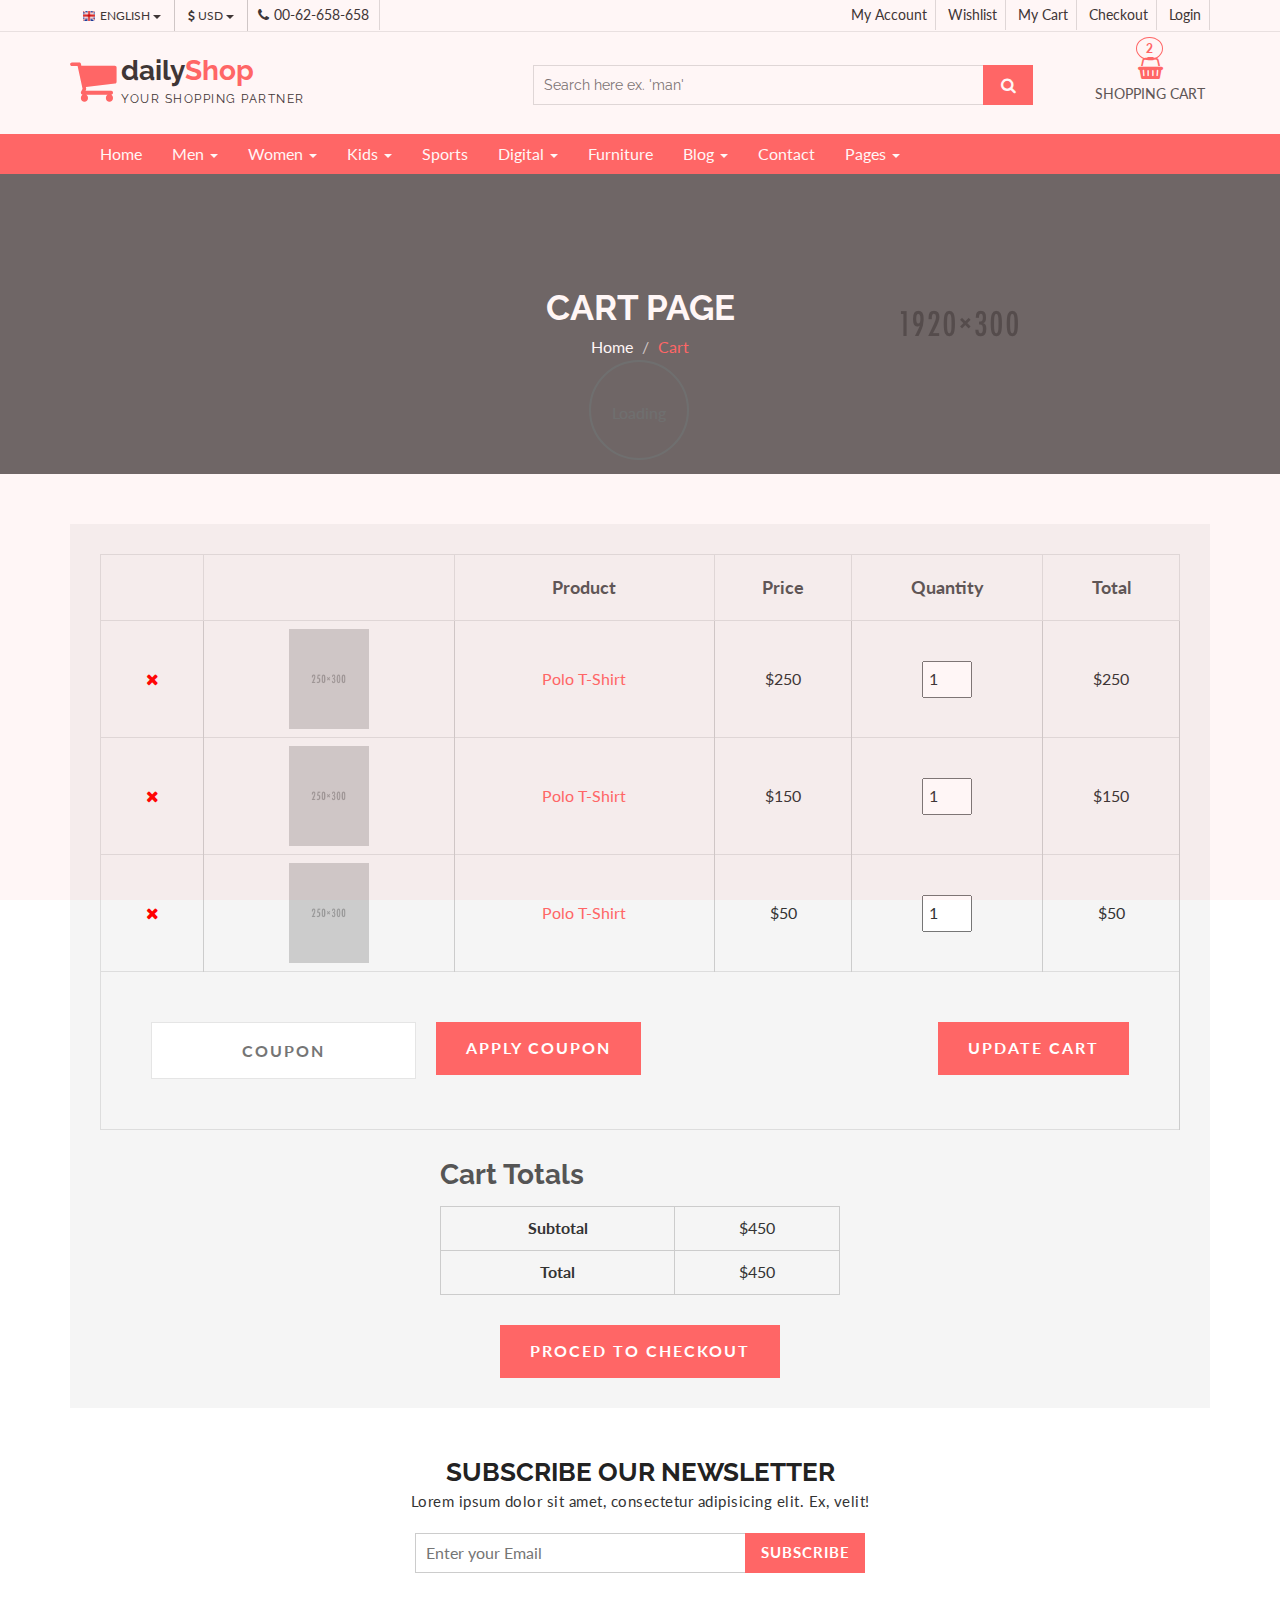
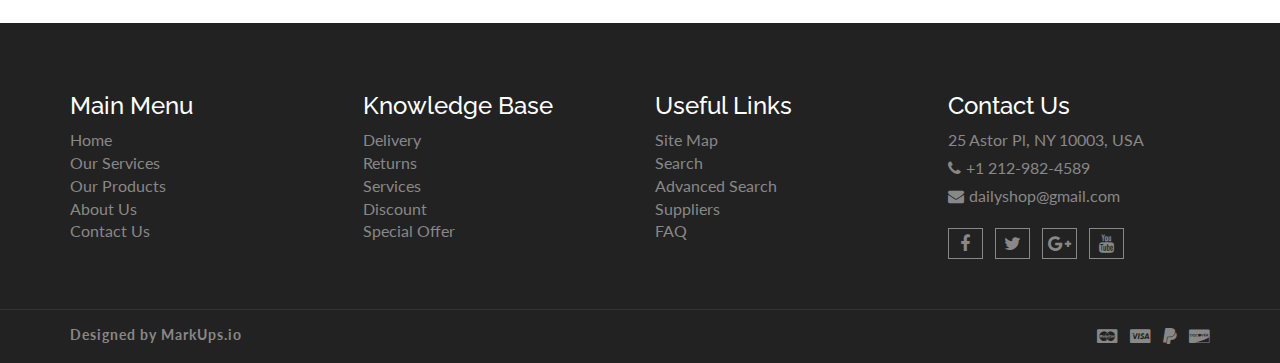
<file: Ecommerce_Website/MarkUps-dailyShop/dailyShop/cart.html>
<!DOCTYPE html>
<html lang="en">
  <head>
    <meta charset="utf-8">
    <meta http-equiv="X-UA-Compatible" content="IE=edge">
    <meta name="viewport" content="width=device-width, initial-scale=1">    
    <title>Daily Shop | Cart Page</title>
    
    <!-- Font awesome -->
    <link href="css/font-awesome.css" rel="stylesheet">
    <!-- Bootstrap -->
    <link href="css/bootstrap.css" rel="stylesheet">   
    <!-- SmartMenus jQuery Bootstrap Addon CSS -->
    <link href="css/jquery.smartmenus.bootstrap.css" rel="stylesheet">
    <!-- Product view slider -->
    <link rel="stylesheet" type="text/css" href="css/jquery.simpleLens.css">    
    <!-- slick slider -->
    <link rel="stylesheet" type="text/css" href="css/slick.css">
    <!-- price picker slider -->
    <link rel="stylesheet" type="text/css" href="css/nouislider.css">
    <!-- Theme color -->
    <link id="switcher" href="css/theme-color/default-theme.css" rel="stylesheet">
    <!-- Top Slider CSS -->
    <link href="css/sequence-theme.modern-slide-in.css" rel="stylesheet" media="all">

    <!-- Main style sheet -->
    <link href="css/style.css" rel="stylesheet">    

    <!-- Google Font -->
    <link href='https://fonts.googleapis.com/css?family=Lato' rel='stylesheet' type='text/css'>
    <link href='https://fonts.googleapis.com/css?family=Raleway' rel='stylesheet' type='text/css'>
    

    <!-- HTML5 shim and Respond.js for IE8 support of HTML5 elements and media queries -->
    <!-- WARNING: Respond.js doesn't work if you view the page via file:// -->
    <!--[if lt IE 9]>
      <script src="https://oss.maxcdn.com/html5shiv/3.7.2/html5shiv.min.js"></script>
      <script src="https://oss.maxcdn.com/respond/1.4.2/respond.min.js"></script>
    <![endif]-->

  </head>
  <body>
   
   <!-- wpf loader Two -->
    <div id="wpf-loader-two">          
      <div class="wpf-loader-two-inner">
        <span>Loading</span>
      </div>
    </div> 
    <!-- / wpf loader Two -->       
 <!-- SCROLL TOP BUTTON -->
    <a class="scrollToTop" href="#"><i class="fa fa-chevron-up"></i></a>
  <!-- END SCROLL TOP BUTTON -->


  <!-- Start header section -->
  <header id="aa-header">
    <!-- start header top  -->
    <div class="aa-header-top">
      <div class="container">
        <div class="row">
          <div class="col-md-12">
            <div class="aa-header-top-area">
              <!-- start header top left -->
              <div class="aa-header-top-left">
                <!-- start language -->
                <div class="aa-language">
                  <div class="dropdown">
                    <a class="btn dropdown-toggle" href="#" type="button" id="dropdownMenu1" data-toggle="dropdown" aria-haspopup="true" aria-expanded="true">
                      <img src="img/flag/english.jpg" alt="english flag">ENGLISH
                      <span class="caret"></span>
                    </a>
                    <ul class="dropdown-menu" aria-labelledby="dropdownMenu1">
                      <li><a href="#"><img src="img/flag/french.jpg" alt="">FRENCH</a></li>
                      <li><a href="#"><img src="img/flag/english.jpg" alt="">ENGLISH</a></li>
                    </ul>
                  </div>
                </div>
                <!-- / language -->

                <!-- start currency -->
                <div class="aa-currency">
                  <div class="dropdown">
                    <a class="btn dropdown-toggle" href="#" type="button" id="dropdownMenu1" data-toggle="dropdown" aria-haspopup="true" aria-expanded="true">
                      <i class="fa fa-usd"></i>USD
                      <span class="caret"></span>
                    </a>
                    <ul class="dropdown-menu" aria-labelledby="dropdownMenu1">
                      <li><a href="#"><i class="fa fa-euro"></i>EURO</a></li>
                      <li><a href="#"><i class="fa fa-jpy"></i>YEN</a></li>
                    </ul>
                  </div>
                </div>
                <!-- / currency -->
                <!-- start cellphone -->
                <div class="cellphone hidden-xs">
                  <p><span class="fa fa-phone"></span>00-62-658-658</p>
                </div>
                <!-- / cellphone -->
              </div>
              <!-- / header top left -->
              <div class="aa-header-top-right">
                <ul class="aa-head-top-nav-right">
                  <li><a href="account.html">My Account</a></li>
                  <li class="hidden-xs"><a href="wishlist.html">Wishlist</a></li>
                  <li class="hidden-xs"><a href="cart.html">My Cart</a></li>
                  <li class="hidden-xs"><a href="checkout.html">Checkout</a></li>
                  <li><a href="" data-toggle="modal" data-target="#login-modal">Login</a></li>
                </ul>
              </div>
            </div>
          </div>
        </div>
      </div>
    </div>
    <!-- / header top  -->

    <!-- start header bottom  -->
    <div class="aa-header-bottom">
      <div class="container">
        <div class="row">
          <div class="col-md-12">
            <div class="aa-header-bottom-area">
              <!-- logo  -->
              <div class="aa-logo">
                <!-- Text based logo -->
                <a href="index.html">
                  <span class="fa fa-shopping-cart"></span>
                  <p>daily<strong>Shop</strong> <span>Your Shopping Partner</span></p>
                </a>
                <!-- img based logo -->
                <!-- <a href="index.html"><img src="img/logo.jpg" alt="logo img"></a> -->
              </div>
              <!-- / logo  -->
               <!-- cart box -->
              <div class="aa-cartbox">
                <a class="aa-cart-link" href="#">
                  <span class="fa fa-shopping-basket"></span>
                  <span class="aa-cart-title">SHOPPING CART</span>
                  <span class="aa-cart-notify">2</span>
                </a>
                <div class="aa-cartbox-summary">
                  <ul>
                    <li>
                      <a class="aa-cartbox-img" href="#"><img src="img/woman-small-2.jpg" alt="img"></a>
                      <div class="aa-cartbox-info">
                        <h4><a href="#">Product Name</a></h4>
                        <p>1 x $250</p>
                      </div>
                      <a class="aa-remove-product" href="#"><span class="fa fa-times"></span></a>
                    </li>
                    <li>
                      <a class="aa-cartbox-img" href="#"><img src="img/woman-small-1.jpg" alt="img"></a>
                      <div class="aa-cartbox-info">
                        <h4><a href="#">Product Name</a></h4>
                        <p>1 x $250</p>
                      </div>
                      <a class="aa-remove-product" href="#"><span class="fa fa-times"></span></a>
                    </li>                    
                    <li>
                      <span class="aa-cartbox-total-title">
                        Total
                      </span>
                      <span class="aa-cartbox-total-price">
                        $500
                      </span>
                    </li>
                  </ul>
                  <a class="aa-cartbox-checkout aa-primary-btn" href="#">Checkout</a>
                </div>
              </div>
              <!-- / cart box -->
              <!-- search box -->
              <div class="aa-search-box">
                <form action="">
                  <input type="text" name="" id="" placeholder="Search here ex. 'man' ">
                  <button type="submit"><span class="fa fa-search"></span></button>
                </form>
              </div>
              <!-- / search box -->             
            </div>
          </div>
        </div>
      </div>
    </div>
    <!-- / header bottom  -->
  </header>
  <!-- / header section -->
  <!-- menu -->
  <section id="menu">
    <div class="container">
      <div class="menu-area">
        <!-- Navbar -->
        <div class="navbar navbar-default" role="navigation">
          <div class="navbar-header">
            <button type="button" class="navbar-toggle" data-toggle="collapse" data-target=".navbar-collapse">
              <span class="sr-only">Toggle navigation</span>
              <span class="icon-bar"></span>
              <span class="icon-bar"></span>
              <span class="icon-bar"></span>
            </button>          
          </div>
          <div class="navbar-collapse collapse">
            <!-- Left nav -->
            <ul class="nav navbar-nav">
              <li><a href="index.html">Home</a></li>
              <li><a href="#">Men <span class="caret"></span></a>
                <ul class="dropdown-menu">                
                  <li><a href="#">Casual</a></li>
                  <li><a href="#">Sports</a></li>
                  <li><a href="#">Formal</a></li>
                  <li><a href="#">Standard</a></li>                                                
                  <li><a href="#">T-Shirts</a></li>
                  <li><a href="#">Shirts</a></li>
                  <li><a href="#">Jeans</a></li>
                  <li><a href="#">Trousers</a></li>
                  <li><a href="#">And more.. <span class="caret"></span></a>
                    <ul class="dropdown-menu">
                      <li><a href="#">Sleep Wear</a></li>
                      <li><a href="#">Sandals</a></li>
                      <li><a href="#">Loafers</a></li>                                      
                    </ul>
                  </li>
                </ul>
              </li>
              <li><a href="#">Women <span class="caret"></span></a>
                <ul class="dropdown-menu">  
                  <li><a href="#">Kurta & Kurti</a></li>                                                                
                  <li><a href="#">Trousers</a></li>              
                  <li><a href="#">Casual</a></li>
                  <li><a href="#">Sports</a></li>
                  <li><a href="#">Formal</a></li>                
                  <li><a href="#">Sarees</a></li>
                  <li><a href="#">Shoes</a></li>
                  <li><a href="#">And more.. <span class="caret"></span></a>
                    <ul class="dropdown-menu">
                      <li><a href="#">Sleep Wear</a></li>
                      <li><a href="#">Sandals</a></li>
                      <li><a href="#">Loafers</a></li>
                      <li><a href="#">And more.. <span class="caret"></span></a>
                        <ul class="dropdown-menu">
                          <li><a href="#">Rings</a></li>
                          <li><a href="#">Earrings</a></li>
                          <li><a href="#">Jewellery Sets</a></li>
                          <li><a href="#">Lockets</a></li>
                          <li class="disabled"><a class="disabled" href="#">Disabled item</a></li>                       
                          <li><a href="#">Jeans</a></li>
                          <li><a href="#">Polo T-Shirts</a></li>
                          <li><a href="#">SKirts</a></li>
                          <li><a href="#">Jackets</a></li>
                          <li><a href="#">Tops</a></li>
                          <li><a href="#">Make Up</a></li>
                          <li><a href="#">Hair Care</a></li>
                          <li><a href="#">Perfumes</a></li>
                          <li><a href="#">Skin Care</a></li>
                          <li><a href="#">Hand Bags</a></li>
                          <li><a href="#">Single Bags</a></li>
                          <li><a href="#">Travel Bags</a></li>
                          <li><a href="#">Wallets & Belts</a></li>                        
                          <li><a href="#">Sunglases</a></li>
                          <li><a href="#">Nail</a></li>                       
                        </ul>
                      </li>                   
                    </ul>
                  </li>
                </ul>
              </li>
              <li><a href="#">Kids <span class="caret"></span></a>
                <ul class="dropdown-menu">                
                  <li><a href="#">Casual</a></li>
                  <li><a href="#">Sports</a></li>
                  <li><a href="#">Formal</a></li>
                  <li><a href="#">Standard</a></li>                                                
                  <li><a href="#">T-Shirts</a></li>
                  <li><a href="#">Shirts</a></li>
                  <li><a href="#">Jeans</a></li>
                  <li><a href="#">Trousers</a></li>
                  <li><a href="#">And more.. <span class="caret"></span></a>
                    <ul class="dropdown-menu">
                      <li><a href="#">Sleep Wear</a></li>
                      <li><a href="#">Sandals</a></li>
                      <li><a href="#">Loafers</a></li>                                      
                    </ul>
                  </li>
                </ul>
              </li>
              <li><a href="#">Sports</a></li>
             <li><a href="#">Digital <span class="caret"></span></a>
                <ul class="dropdown-menu">                
                  <li><a href="#">Camera</a></li>
                  <li><a href="#">Mobile</a></li>
                  <li><a href="#">Tablet</a></li>
                  <li><a href="#">Laptop</a></li>                                                
                  <li><a href="#">Accesories</a></li>                
                </ul>
              </li>
              <li><a href="#">Furniture</a></li>            
               <li><a href="blog-archive.html">Blog <span class="caret"></span></a>
                <ul class="dropdown-menu">                
                  <li><a href="blog-archive.html">Blog Style 1</a></li>
                  <li><a href="blog-archive-2.html">Blog Style 2</a></li>
                  <li><a href="blog-single.html">Blog Single</a></li>                
                </ul>
              </li>
              <li><a href="contact.html">Contact</a></li>
              <li><a href="#">Pages <span class="caret"></span></a>
                <ul class="dropdown-menu">                
                  <li><a href="product.html">Shop Page</a></li>
                  <li><a href="product-detail.html">Shop Single</a></li>                
                  <li><a href="404.html">404 Page</a></li>                
                </ul>
              </li>
            </ul>
          </div><!--/.nav-collapse -->
        </div>
      </div> 
      </div>
    </div>
  </section>
  <!-- / menu -->  
 
  <!-- catg header banner section -->
  <section id="aa-catg-head-banner">
   <img src="img/fashion/fashion-header-bg-8.jpg" alt="fashion img">
   <div class="aa-catg-head-banner-area">
     <div class="container">
      <div class="aa-catg-head-banner-content">
        <h2>Cart Page</h2>
        <ol class="breadcrumb">
          <li><a href="index.html">Home</a></li>                   
          <li class="active">Cart</li>
        </ol>
      </div>
     </div>
   </div>
  </section>
  <!-- / catg header banner section -->

 <!-- Cart view section -->
 <section id="cart-view">
   <div class="container">
     <div class="row">
       <div class="col-md-12">
         <div class="cart-view-area">
           <div class="cart-view-table">
             <form action="">
               <div class="table-responsive">
                  <table class="table">
                    <thead>
                      <tr>
                        <th></th>
                        <th></th>
                        <th>Product</th>
                        <th>Price</th>
                        <th>Quantity</th>
                        <th>Total</th>
                      </tr>
                    </thead>
                    <tbody>
                      <tr>
                        <td><a class="remove" href="#"><fa class="fa fa-close"></fa></a></td>
                        <td><a href="#"><img src="img/man/polo-shirt-1.png" alt="img"></a></td>
                        <td><a class="aa-cart-title" href="#">Polo T-Shirt</a></td>
                        <td>$250</td>
                        <td><input class="aa-cart-quantity" type="number" value="1"></td>
                        <td>$250</td>
                      </tr>
                      <tr>
                        <td><a class="remove" href="#"><fa class="fa fa-close"></fa></a></td>
                        <td><a href="#"><img src="img/man/polo-shirt-2.png" alt="img"></a></td>
                        <td><a class="aa-cart-title" href="#">Polo T-Shirt</a></td>
                        <td>$150</td>
                        <td><input class="aa-cart-quantity" type="number" value="1"></td>
                        <td>$150</td>
                      </tr>
                      <tr>
                        <td><a class="remove" href="#"><fa class="fa fa-close"></fa></a></td>
                        <td><a href="#"><img src="img/man/polo-shirt-3.png" alt="img"></a></td>
                        <td><a class="aa-cart-title" href="#">Polo T-Shirt</a></td>
                        <td>$50</td>
                        <td><input class="aa-cart-quantity" type="number" value="1"></td>
                        <td>$50</td>
                      </tr>
                      <tr>
                        <td colspan="6" class="aa-cart-view-bottom">
                          <div class="aa-cart-coupon">
                            <input class="aa-coupon-code" type="text" placeholder="Coupon">
                            <input class="aa-cart-view-btn" type="submit" value="Apply Coupon">
                          </div>
                          <input class="aa-cart-view-btn" type="submit" value="Update Cart">
                        </td>
                      </tr>
                      </tbody>
                  </table>
                </div>
             </form>
             <!-- Cart Total view -->
             <div class="cart-view-total">
               <h4>Cart Totals</h4>
               <table class="aa-totals-table">
                 <tbody>
                   <tr>
                     <th>Subtotal</th>
                     <td>$450</td>
                   </tr>
                   <tr>
                     <th>Total</th>
                     <td>$450</td>
                   </tr>
                 </tbody>
               </table>
               <a href="#" class="aa-cart-view-btn">Proced to Checkout</a>
             </div>
           </div>
         </div>
       </div>
     </div>
   </div>
 </section>
 <!-- / Cart view section -->


  <!-- Subscribe section -->
  <section id="aa-subscribe">
    <div class="container">
      <div class="row">
        <div class="col-md-12">
          <div class="aa-subscribe-area">
            <h3>Subscribe our newsletter </h3>
            <p>Lorem ipsum dolor sit amet, consectetur adipisicing elit. Ex, velit!</p>
            <form action="" class="aa-subscribe-form">
              <input type="email" name="" id="" placeholder="Enter your Email">
              <input type="submit" value="Subscribe">
            </form>
          </div>
        </div>
      </div>
    </div>
  </section>
  <!-- / Subscribe section -->

  <!-- footer -->  
  <footer id="aa-footer">
    <!-- footer bottom -->
    <div class="aa-footer-top">
     <div class="container">
        <div class="row">
        <div class="col-md-12">
          <div class="aa-footer-top-area">
            <div class="row">
              <div class="col-md-3 col-sm-6">
                <div class="aa-footer-widget">
                  <h3>Main Menu</h3>
                  <ul class="aa-footer-nav">
                    <li><a href="#">Home</a></li>
                    <li><a href="#">Our Services</a></li>
                    <li><a href="#">Our Products</a></li>
                    <li><a href="#">About Us</a></li>
                    <li><a href="#">Contact Us</a></li>
                  </ul>
                </div>
              </div>
              <div class="col-md-3 col-sm-6">
                <div class="aa-footer-widget">
                  <div class="aa-footer-widget">
                    <h3>Knowledge Base</h3>
                    <ul class="aa-footer-nav">
                      <li><a href="#">Delivery</a></li>
                      <li><a href="#">Returns</a></li>
                      <li><a href="#">Services</a></li>
                      <li><a href="#">Discount</a></li>
                      <li><a href="#">Special Offer</a></li>
                    </ul>
                  </div>
                </div>
              </div>
              <div class="col-md-3 col-sm-6">
                <div class="aa-footer-widget">
                  <div class="aa-footer-widget">
                    <h3>Useful Links</h3>
                    <ul class="aa-footer-nav">
                      <li><a href="#">Site Map</a></li>
                      <li><a href="#">Search</a></li>
                      <li><a href="#">Advanced Search</a></li>
                      <li><a href="#">Suppliers</a></li>
                      <li><a href="#">FAQ</a></li>
                    </ul>
                  </div>
                </div>
              </div>
              <div class="col-md-3 col-sm-6">
                <div class="aa-footer-widget">
                  <div class="aa-footer-widget">
                    <h3>Contact Us</h3>
                    <address>
                      <p> 25 Astor Pl, NY 10003, USA</p>
                      <p><span class="fa fa-phone"></span>+1 212-982-4589</p>
                      <p><span class="fa fa-envelope"></span>dailyshop@gmail.com</p>
                    </address>
                    <div class="aa-footer-social">
                      <a href="#"><span class="fa fa-facebook"></span></a>
                      <a href="#"><span class="fa fa-twitter"></span></a>
                      <a href="#"><span class="fa fa-google-plus"></span></a>
                      <a href="#"><span class="fa fa-youtube"></span></a>
                    </div>
                  </div>
                </div>
              </div>
            </div>
          </div>
        </div>
      </div>
     </div>
    </div>
    <!-- footer-bottom -->
    <div class="aa-footer-bottom">
      <div class="container">
        <div class="row">
        <div class="col-md-12">
          <div class="aa-footer-bottom-area">
            <p>Designed by <a href="http://www.markups.io/">MarkUps.io</a></p>
            <div class="aa-footer-payment">
              <span class="fa fa-cc-mastercard"></span>
              <span class="fa fa-cc-visa"></span>
              <span class="fa fa-paypal"></span>
              <span class="fa fa-cc-discover"></span>
            </div>
          </div>
        </div>
      </div>
      </div>
    </div>
  </footer>
  <!-- / footer -->
  <!-- Login Modal -->  
  <div class="modal fade" id="login-modal" tabindex="-1" role="dialog" aria-labelledby="myModalLabel" aria-hidden="true">
    <div class="modal-dialog">
      <div class="modal-content">                      
        <div class="modal-body">
        <button type="button" class="close" data-dismiss="modal" aria-hidden="true">&times;</button>
          <h4>Login or Register</h4>
          <form class="aa-login-form" action="">
            <label for="">Username or Email address<span>*</span></label>
            <input type="text" placeholder="Username or email">
            <label for="">Password<span>*</span></label>
            <input type="password" placeholder="Password">
            <button class="aa-browse-btn" type="submit">Login</button>
            <label for="rememberme" class="rememberme"><input type="checkbox" id="rememberme"> Remember me </label>
            <p class="aa-lost-password"><a href="#">Lost your password?</a></p>
            <div class="aa-register-now">
              Don't have an account?<a href="account.html">Register now!</a>
            </div>
          </form>
        </div>                        
      </div><!-- /.modal-content -->
    </div><!-- /.modal-dialog -->
  </div>


    
    <!-- jQuery library -->
    <script src="https://ajax.googleapis.com/ajax/libs/jquery/1.11.3/jquery.min.js"></script>
    <!-- Include all compiled plugins (below), or include individual files as needed -->
    <script src="js/bootstrap.js"></script>  
    <!-- SmartMenus jQuery plugin -->
    <script type="text/javascript" src="js/jquery.smartmenus.js"></script>
    <!-- SmartMenus jQuery Bootstrap Addon -->
    <script type="text/javascript" src="js/jquery.smartmenus.bootstrap.js"></script>  
    <!-- To Slider JS -->
    <script src="js/sequence.js"></script>
    <script src="js/sequence-theme.modern-slide-in.js"></script>  
    <!-- Product view slider -->
    <script type="text/javascript" src="js/jquery.simpleGallery.js"></script>
    <script type="text/javascript" src="js/jquery.simpleLens.js"></script>
    <!-- slick slider -->
    <script type="text/javascript" src="js/slick.js"></script>
    <!-- Price picker slider -->
    <script type="text/javascript" src="js/nouislider.js"></script>
    <!-- Custom js -->
    <script src="js/custom.js"></script> 

  </body>
</html>
</file>
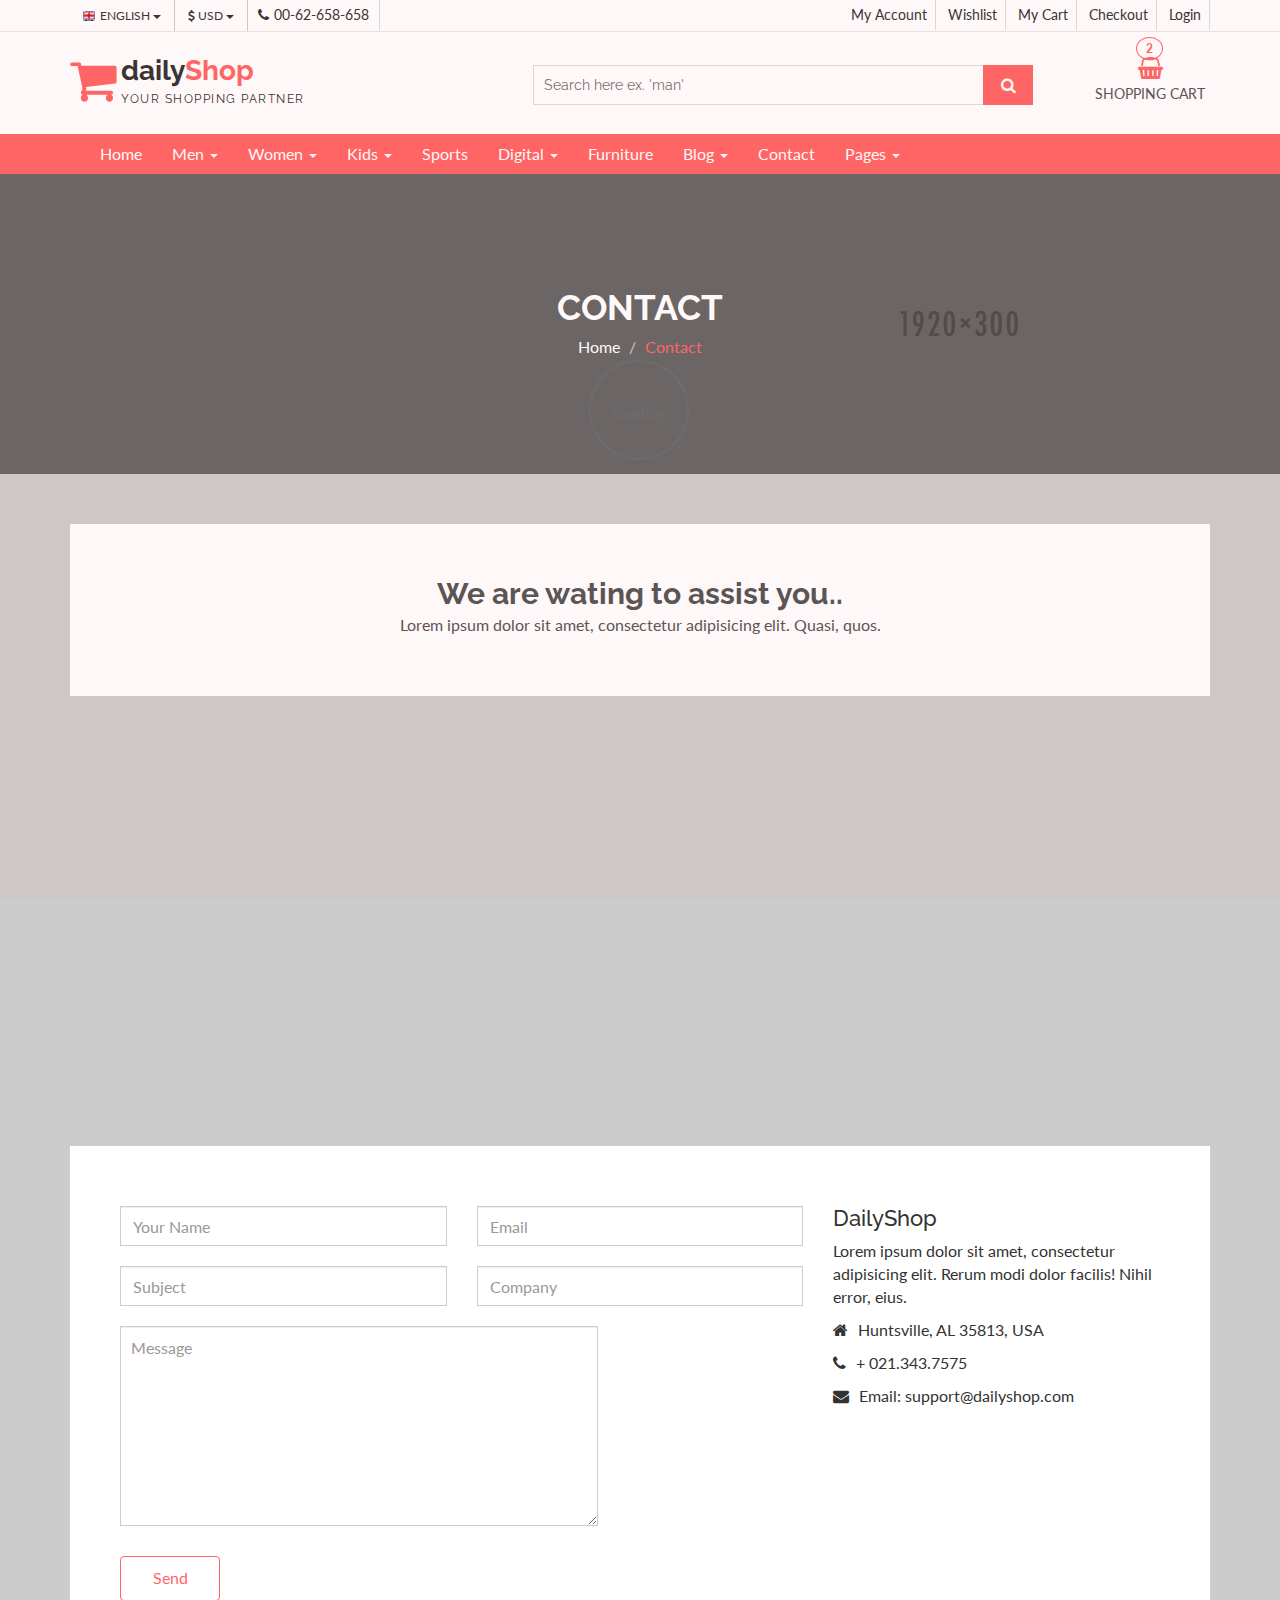
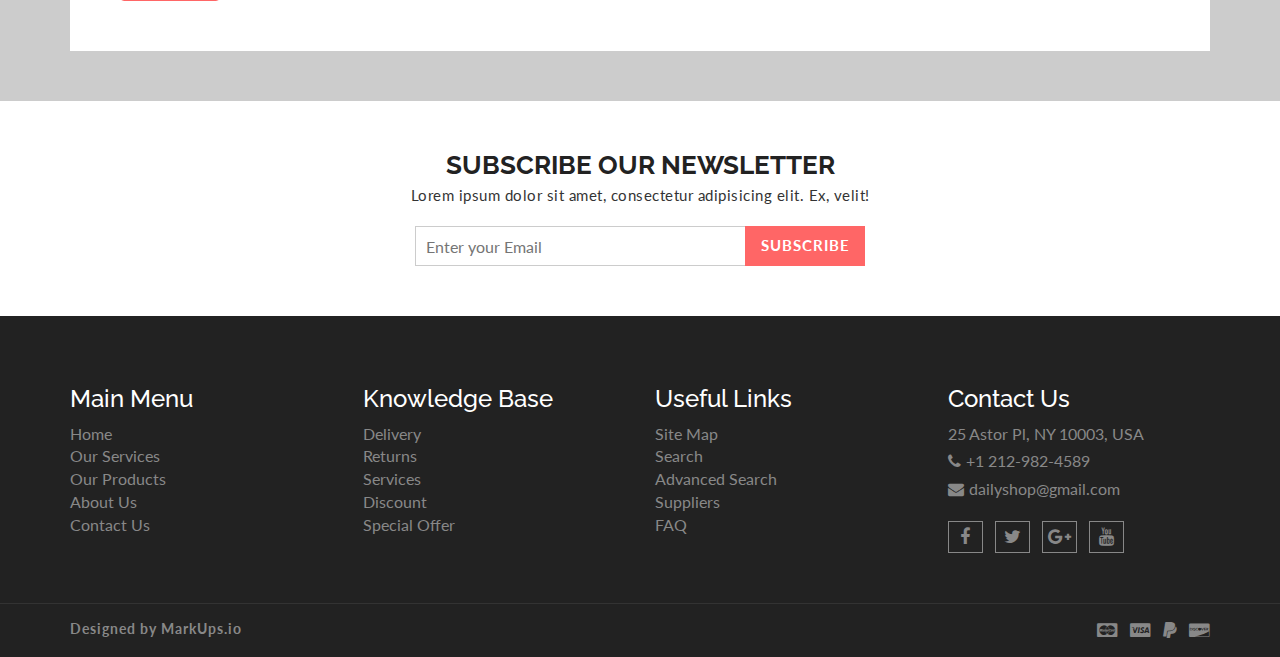
<file: Ecommerce_Website/MarkUps-dailyShop/dailyShop/contact.html>
<!DOCTYPE html>
<html lang="en">
  <head>
    <meta charset="utf-8">
    <meta http-equiv="X-UA-Compatible" content="IE=edge">
    <meta name="viewport" content="width=device-width, initial-scale=1">    
    <title>Daily Shop | Contact</title>
    
    <!-- Font awesome -->
    <link href="css/font-awesome.css" rel="stylesheet">
    <!-- Bootstrap -->
    <link href="css/bootstrap.css" rel="stylesheet">   
    <!-- SmartMenus jQuery Bootstrap Addon CSS -->
    <link href="css/jquery.smartmenus.bootstrap.css" rel="stylesheet">
    <!-- Product view slider -->
    <link rel="stylesheet" type="text/css" href="css/jquery.simpleLens.css">    
    <!-- slick slider -->
    <link rel="stylesheet" type="text/css" href="css/slick.css">
    <!-- price picker slider -->
    <link rel="stylesheet" type="text/css" href="css/nouislider.css">
    <!-- Theme color -->
    <link id="switcher" href="css/theme-color/default-theme.css" rel="stylesheet">
    <!-- Top Slider CSS -->
    <link href="css/sequence-theme.modern-slide-in.css" rel="stylesheet" media="all">

    <!-- Main style sheet -->
    <link href="css/style.css" rel="stylesheet">    

    <!-- Google Font -->
    <link href='https://fonts.googleapis.com/css?family=Lato' rel='stylesheet' type='text/css'>
    <link href='https://fonts.googleapis.com/css?family=Raleway' rel='stylesheet' type='text/css'>
    

    <!-- HTML5 shim and Respond.js for IE8 support of HTML5 elements and media queries -->
    <!-- WARNING: Respond.js doesn't work if you view the page via file:// -->
    <!--[if lt IE 9]>
      <script src="https://oss.maxcdn.com/html5shiv/3.7.2/html5shiv.min.js"></script>
      <script src="https://oss.maxcdn.com/respond/1.4.2/respond.min.js"></script>
    <![endif]-->

  </head>
  <body> 
    <!-- wpf loader Two -->
    <div id="wpf-loader-two">          
      <div class="wpf-loader-two-inner">
        <span>Loading</span>
      </div>
    </div> 
    <!-- / wpf loader Two -->       
    <!-- SCROLL TOP BUTTON -->
    <a class="scrollToTop" href="#"><i class="fa fa-chevron-up"></i></a>
    <!-- END SCROLL TOP BUTTON -->


  <!-- Start header section -->
  <header id="aa-header">
    <!-- start header top  -->
    <div class="aa-header-top">
      <div class="container">
        <div class="row">
          <div class="col-md-12">
            <div class="aa-header-top-area">
              <!-- start header top left -->
              <div class="aa-header-top-left">
                <!-- start language -->
                <div class="aa-language">
                  <div class="dropdown">
                    <a class="btn dropdown-toggle" href="#" type="button" id="dropdownMenu1" data-toggle="dropdown" aria-haspopup="true" aria-expanded="true">
                      <img src="img/flag/english.jpg" alt="english flag">ENGLISH
                      <span class="caret"></span>
                    </a>
                    <ul class="dropdown-menu" aria-labelledby="dropdownMenu1">
                      <li><a href="#"><img src="img/flag/french.jpg" alt="">FRENCH</a></li>
                      <li><a href="#"><img src="img/flag/english.jpg" alt="">ENGLISH</a></li>
                    </ul>
                  </div>
                </div>
                <!-- / language -->

                <!-- start currency -->
                <div class="aa-currency">
                  <div class="dropdown">
                    <a class="btn dropdown-toggle" href="#" type="button" id="dropdownMenu1" data-toggle="dropdown" aria-haspopup="true" aria-expanded="true">
                      <i class="fa fa-usd"></i>USD
                      <span class="caret"></span>
                    </a>
                    <ul class="dropdown-menu" aria-labelledby="dropdownMenu1">
                      <li><a href="#"><i class="fa fa-euro"></i>EURO</a></li>
                      <li><a href="#"><i class="fa fa-jpy"></i>YEN</a></li>
                    </ul>
                  </div>
                </div>
                <!-- / currency -->
                <!-- start cellphone -->
                <div class="cellphone hidden-xs">
                  <p><span class="fa fa-phone"></span>00-62-658-658</p>
                </div>
                <!-- / cellphone -->
              </div>
              <!-- / header top left -->
              <div class="aa-header-top-right">
                <ul class="aa-head-top-nav-right">
                  <li><a href="account.html">My Account</a></li>
                  <li class="hidden-xs"><a href="wishlist.html">Wishlist</a></li>
                  <li class="hidden-xs"><a href="cart.html">My Cart</a></li>
                  <li class="hidden-xs"><a href="checkout.html">Checkout</a></li>
                  <li><a href="" data-toggle="modal" data-target="#login-modal">Login</a></li>
                </ul>
              </div>
            </div>
          </div>
        </div>
      </div>
    </div>
    <!-- / header top  -->

    <!-- start header bottom  -->
    <div class="aa-header-bottom">
      <div class="container">
        <div class="row">
          <div class="col-md-12">
            <div class="aa-header-bottom-area">
              <!-- logo  -->
              <div class="aa-logo">
                <!-- Text based logo -->
                <a href="index.html">
                  <span class="fa fa-shopping-cart"></span>
                  <p>daily<strong>Shop</strong> <span>Your Shopping Partner</span></p>
                </a>
                <!-- img based logo -->
                <!-- <a href="index.html"><img src="img/logo.jpg" alt="logo img"></a> -->
              </div>
              <!-- / logo  -->
               <!-- cart box -->
              <div class="aa-cartbox">
                <a class="aa-cart-link" href="#">
                  <span class="fa fa-shopping-basket"></span>
                  <span class="aa-cart-title">SHOPPING CART</span>
                  <span class="aa-cart-notify">2</span>
                </a>
                <div class="aa-cartbox-summary">
                  <ul>
                    <li>
                      <a class="aa-cartbox-img" href="#"><img src="img/woman-small-2.jpg" alt="img"></a>
                      <div class="aa-cartbox-info">
                        <h4><a href="#">Product Name</a></h4>
                        <p>1 x $250</p>
                      </div>
                      <a class="aa-remove-product" href="#"><span class="fa fa-times"></span></a>
                    </li>
                    <li>
                      <a class="aa-cartbox-img" href="#"><img src="img/woman-small-1.jpg" alt="img"></a>
                      <div class="aa-cartbox-info">
                        <h4><a href="#">Product Name</a></h4>
                        <p>1 x $250</p>
                      </div>
                      <a class="aa-remove-product" href="#"><span class="fa fa-times"></span></a>
                    </li>                    
                    <li>
                      <span class="aa-cartbox-total-title">
                        Total
                      </span>
                      <span class="aa-cartbox-total-price">
                        $500
                      </span>
                    </li>
                  </ul>
                  <a class="aa-cartbox-checkout aa-primary-btn" href="#">Checkout</a>
                </div>
              </div>
              <!-- / cart box -->
              <!-- search box -->
              <div class="aa-search-box">
                <form action="">
                  <input type="text" name="" id="" placeholder="Search here ex. 'man' ">
                  <button type="submit"><span class="fa fa-search"></span></button>
                </form>
              </div>
              <!-- / search box -->             
            </div>
          </div>
        </div>
      </div>
    </div>
    <!-- / header bottom  -->
  </header>
  <!-- / header section -->
  <!-- menu -->
  <section id="menu">
    <div class="container">
      <div class="menu-area">
        <!-- Navbar -->
        <div class="navbar navbar-default" role="navigation">
          <div class="navbar-header">
            <button type="button" class="navbar-toggle" data-toggle="collapse" data-target=".navbar-collapse">
              <span class="sr-only">Toggle navigation</span>
              <span class="icon-bar"></span>
              <span class="icon-bar"></span>
              <span class="icon-bar"></span>
            </button>          
          </div>
          <div class="navbar-collapse collapse">
            <!-- Left nav -->
            <ul class="nav navbar-nav">
              <li><a href="index.html">Home</a></li>
              <li><a href="#">Men <span class="caret"></span></a>
                <ul class="dropdown-menu">                
                  <li><a href="#">Casual</a></li>
                  <li><a href="#">Sports</a></li>
                  <li><a href="#">Formal</a></li>
                  <li><a href="#">Standard</a></li>                                                
                  <li><a href="#">T-Shirts</a></li>
                  <li><a href="#">Shirts</a></li>
                  <li><a href="#">Jeans</a></li>
                  <li><a href="#">Trousers</a></li>
                  <li><a href="#">And more.. <span class="caret"></span></a>
                    <ul class="dropdown-menu">
                      <li><a href="#">Sleep Wear</a></li>
                      <li><a href="#">Sandals</a></li>
                      <li><a href="#">Loafers</a></li>                                      
                    </ul>
                  </li>
                </ul>
              </li>
              <li><a href="#">Women <span class="caret"></span></a>
                <ul class="dropdown-menu">  
                  <li><a href="#">Kurta & Kurti</a></li>                                                                
                  <li><a href="#">Trousers</a></li>              
                  <li><a href="#">Casual</a></li>
                  <li><a href="#">Sports</a></li>
                  <li><a href="#">Formal</a></li>                
                  <li><a href="#">Sarees</a></li>
                  <li><a href="#">Shoes</a></li>
                  <li><a href="#">And more.. <span class="caret"></span></a>
                    <ul class="dropdown-menu">
                      <li><a href="#">Sleep Wear</a></li>
                      <li><a href="#">Sandals</a></li>
                      <li><a href="#">Loafers</a></li>
                      <li><a href="#">And more.. <span class="caret"></span></a>
                        <ul class="dropdown-menu">
                          <li><a href="#">Rings</a></li>
                          <li><a href="#">Earrings</a></li>
                          <li><a href="#">Jewellery Sets</a></li>
                          <li><a href="#">Lockets</a></li>
                          <li class="disabled"><a class="disabled" href="#">Disabled item</a></li>                       
                          <li><a href="#">Jeans</a></li>
                          <li><a href="#">Polo T-Shirts</a></li>
                          <li><a href="#">SKirts</a></li>
                          <li><a href="#">Jackets</a></li>
                          <li><a href="#">Tops</a></li>
                          <li><a href="#">Make Up</a></li>
                          <li><a href="#">Hair Care</a></li>
                          <li><a href="#">Perfumes</a></li>
                          <li><a href="#">Skin Care</a></li>
                          <li><a href="#">Hand Bags</a></li>
                          <li><a href="#">Single Bags</a></li>
                          <li><a href="#">Travel Bags</a></li>
                          <li><a href="#">Wallets & Belts</a></li>                        
                          <li><a href="#">Sunglases</a></li>
                          <li><a href="#">Nail</a></li>                       
                        </ul>
                      </li>                   
                    </ul>
                  </li>
                </ul>
              </li>
              <li><a href="#">Kids <span class="caret"></span></a>
                <ul class="dropdown-menu">                
                  <li><a href="#">Casual</a></li>
                  <li><a href="#">Sports</a></li>
                  <li><a href="#">Formal</a></li>
                  <li><a href="#">Standard</a></li>                                                
                  <li><a href="#">T-Shirts</a></li>
                  <li><a href="#">Shirts</a></li>
                  <li><a href="#">Jeans</a></li>
                  <li><a href="#">Trousers</a></li>
                  <li><a href="#">And more.. <span class="caret"></span></a>
                    <ul class="dropdown-menu">
                      <li><a href="#">Sleep Wear</a></li>
                      <li><a href="#">Sandals</a></li>
                      <li><a href="#">Loafers</a></li>                                      
                    </ul>
                  </li>
                </ul>
              </li>
              <li><a href="#">Sports</a></li>
             <li><a href="#">Digital <span class="caret"></span></a>
                <ul class="dropdown-menu">                
                  <li><a href="#">Camera</a></li>
                  <li><a href="#">Mobile</a></li>
                  <li><a href="#">Tablet</a></li>
                  <li><a href="#">Laptop</a></li>                                                
                  <li><a href="#">Accesories</a></li>                
                </ul>
              </li>
              <li><a href="#">Furniture</a></li>            
              <li><a href="blog-archive.html">Blog <span class="caret"></span></a>
                <ul class="dropdown-menu">                
                  <li><a href="blog-archive.html">Blog Style 1</a></li>
                  <li><a href="blog-archive-2.html">Blog Style 2</a></li>
                  <li><a href="blog-single.html">Blog Single</a></li>                
                </ul>
              </li>
              <li><a href="contact.html">Contact</a></li>
              <li><a href="#">Pages <span class="caret"></span></a>
                <ul class="dropdown-menu">                
                  <li><a href="product.html">Shop Page</a></li>
                  <li><a href="product-detail.html">Shop Single</a></li>                
                  <li><a href="404.html">404 Page</a></li>                
                </ul>
              </li>
            </ul>
          </div><!--/.nav-collapse -->
        </div>
      </div> 
      </div>
    </div>
  </section>
  <!-- / menu -->  
 
  <!-- catg header banner section -->
  <section id="aa-catg-head-banner">
   <img src="img/fashion/fashion-header-bg-8.jpg" alt="fashion img">
   <div class="aa-catg-head-banner-area">
     <div class="container">
      <div class="aa-catg-head-banner-content">
        <h2>Contact</h2>
        <ol class="breadcrumb">
          <li><a href="index.html">Home</a></li>         
          <li class="active">Contact</li>
        </ol>
      </div>
     </div>
   </div>
  </section>
  <!-- / catg header banner section -->
<!-- start contact section -->
 <section id="aa-contact">
   <div class="container">
     <div class="row">
       <div class="col-md-12">
         <div class="aa-contact-area">
           <div class="aa-contact-top">
             <h2>We are wating to assist you..</h2>
             <p>Lorem ipsum dolor sit amet, consectetur adipisicing elit. Quasi, quos.</p>
           </div>
           <!-- contact map -->
           <div class="aa-contact-map">
              <iframe src="https://www.google.com/maps/embed?pb=!1m18!1m12!1m3!1d3902.3714257064535!2d-86.7550931378034!3d34.66757706940219!2m3!1f0!2f0!3f0!3m2!1i1024!2i768!4f13.1!3m3!1m2!1s0x8862656f8475892d%3A0xf3b1aee5313c9d4d!2sHuntsville%2C+AL+35813%2C+USA!5e0!3m2!1sen!2sbd!4v1445253385137" width="100%" height="450" frameborder="0" style="border:0" allowfullscreen></iframe>
           </div>
           <!-- Contact address -->
           <div class="aa-contact-address">
             <div class="row">
               <div class="col-md-8">
                 <div class="aa-contact-address-left">
                   <form class="comments-form contact-form" action="">
                    <div class="row">
                      <div class="col-md-6">
                        <div class="form-group">                        
                          <input type="text" placeholder="Your Name" class="form-control">
                        </div>
                      </div>
                      <div class="col-md-6">
                        <div class="form-group">                        
                          <input type="email" placeholder="Email" class="form-control">
                        </div>
                      </div>
                    </div>
                     <div class="row">
                      <div class="col-md-6">
                        <div class="form-group">                        
                          <input type="text" placeholder="Subject" class="form-control">
                        </div>
                      </div>
                      <div class="col-md-6">
                        <div class="form-group">                        
                          <input type="text" placeholder="Company" class="form-control">
                        </div>
                      </div>
                    </div>                  
                     
                    <div class="form-group">                        
                      <textarea class="form-control" rows="3" placeholder="Message"></textarea>
                    </div>
                    <button class="aa-secondary-btn">Send</button>
                  </form>
                 </div>
               </div>
               <div class="col-md-4">
                 <div class="aa-contact-address-right">
                   <address>
                     <h4>DailyShop</h4>
                     <p>Lorem ipsum dolor sit amet, consectetur adipisicing elit. Rerum modi dolor facilis! Nihil error, eius.</p>
                     <p><span class="fa fa-home"></span>Huntsville, AL 35813, USA</p>
                     <p><span class="fa fa-phone"></span>+ 021.343.7575</p>
                     <p><span class="fa fa-envelope"></span>Email: support@dailyshop.com</p>
                   </address>
                 </div>
               </div>
             </div>
           </div>
         </div>
       </div>
     </div>
   </div>
 </section>

  <!-- Subscribe section -->
  <section id="aa-subscribe">
    <div class="container">
      <div class="row">
        <div class="col-md-12">
          <div class="aa-subscribe-area">
            <h3>Subscribe our newsletter </h3>
            <p>Lorem ipsum dolor sit amet, consectetur adipisicing elit. Ex, velit!</p>
            <form action="" class="aa-subscribe-form">
              <input type="email" name="" id="" placeholder="Enter your Email">
              <input type="submit" value="Subscribe">
            </form>
          </div>
        </div>
      </div>
    </div>
  </section>
  <!-- / Subscribe section -->

  <!-- footer -->  
  <footer id="aa-footer">
    <!-- footer bottom -->
    <div class="aa-footer-top">
     <div class="container">
        <div class="row">
        <div class="col-md-12">
          <div class="aa-footer-top-area">
            <div class="row">
              <div class="col-md-3 col-sm-6">
                <div class="aa-footer-widget">
                  <h3>Main Menu</h3>
                  <ul class="aa-footer-nav">
                    <li><a href="#">Home</a></li>
                    <li><a href="#">Our Services</a></li>
                    <li><a href="#">Our Products</a></li>
                    <li><a href="#">About Us</a></li>
                    <li><a href="#">Contact Us</a></li>
                  </ul>
                </div>
              </div>
              <div class="col-md-3 col-sm-6">
                <div class="aa-footer-widget">
                  <div class="aa-footer-widget">
                    <h3>Knowledge Base</h3>
                    <ul class="aa-footer-nav">
                      <li><a href="#">Delivery</a></li>
                      <li><a href="#">Returns</a></li>
                      <li><a href="#">Services</a></li>
                      <li><a href="#">Discount</a></li>
                      <li><a href="#">Special Offer</a></li>
                    </ul>
                  </div>
                </div>
              </div>
              <div class="col-md-3 col-sm-6">
                <div class="aa-footer-widget">
                  <div class="aa-footer-widget">
                    <h3>Useful Links</h3>
                    <ul class="aa-footer-nav">
                      <li><a href="#">Site Map</a></li>
                      <li><a href="#">Search</a></li>
                      <li><a href="#">Advanced Search</a></li>
                      <li><a href="#">Suppliers</a></li>
                      <li><a href="#">FAQ</a></li>
                    </ul>
                  </div>
                </div>
              </div>
              <div class="col-md-3 col-sm-6">
                <div class="aa-footer-widget">
                  <div class="aa-footer-widget">
                    <h3>Contact Us</h3>
                    <address>
                      <p> 25 Astor Pl, NY 10003, USA</p>
                      <p><span class="fa fa-phone"></span>+1 212-982-4589</p>
                      <p><span class="fa fa-envelope"></span>dailyshop@gmail.com</p>
                    </address>
                    <div class="aa-footer-social">
                      <a href="#"><span class="fa fa-facebook"></span></a>
                      <a href="#"><span class="fa fa-twitter"></span></a>
                      <a href="#"><span class="fa fa-google-plus"></span></a>
                      <a href="#"><span class="fa fa-youtube"></span></a>
                    </div>
                  </div>
                </div>
              </div>
            </div>
          </div>
        </div>
      </div>
     </div>
    </div>
    <!-- footer-bottom -->
    <div class="aa-footer-bottom">
      <div class="container">
        <div class="row">
        <div class="col-md-12">
          <div class="aa-footer-bottom-area">
            <p>Designed by <a href="http://www.markups.io/">MarkUps.io</a></p>
            <div class="aa-footer-payment">
              <span class="fa fa-cc-mastercard"></span>
              <span class="fa fa-cc-visa"></span>
              <span class="fa fa-paypal"></span>
              <span class="fa fa-cc-discover"></span>
            </div>
          </div>
        </div>
      </div>
      </div>
    </div>
  </footer>
  <!-- / footer -->
  <!-- Login Modal -->  
  <div class="modal fade" id="login-modal" tabindex="-1" role="dialog" aria-labelledby="myModalLabel" aria-hidden="true">
    <div class="modal-dialog">
      <div class="modal-content">                      
        <div class="modal-body">
        <button type="button" class="close" data-dismiss="modal" aria-hidden="true">&times;</button>
          <h4>Login or Register</h4>
          <form class="aa-login-form" action="">
            <label for="">Username or Email address<span>*</span></label>
            <input type="text" placeholder="Username or email">
            <label for="">Password<span>*</span></label>
            <input type="password" placeholder="Password">
            <button class="aa-browse-btn" type="submit">Login</button>
            <label for="rememberme" class="rememberme"><input type="checkbox" id="rememberme"> Remember me </label>
            <p class="aa-lost-password"><a href="#">Lost your password?</a></p>
            <div class="aa-register-now">
              Don't have an account?<a href="account.html">Register now!</a>
            </div>
          </form>
        </div>                        
      </div><!-- /.modal-content -->
    </div><!-- /.modal-dialog -->
  </div>


  <!-- jQuery library -->
  <script src="https://ajax.googleapis.com/ajax/libs/jquery/1.11.3/jquery.min.js"></script>
  <!-- Include all compiled plugins (below), or include individual files as needed -->
  <script src="js/bootstrap.js"></script>  
  <!-- SmartMenus jQuery plugin -->
  <script type="text/javascript" src="js/jquery.smartmenus.js"></script>
  <!-- SmartMenus jQuery Bootstrap Addon -->
  <script type="text/javascript" src="js/jquery.smartmenus.bootstrap.js"></script>  
  <!-- To Slider JS -->
  <script src="js/sequence.js"></script>
  <script src="js/sequence-theme.modern-slide-in.js"></script>  
  <!-- Product view slider -->
  <script type="text/javascript" src="js/jquery.simpleGallery.js"></script>
  <script type="text/javascript" src="js/jquery.simpleLens.js"></script>
  <!-- slick slider -->
  <script type="text/javascript" src="js/slick.js"></script>
  <!-- Price picker slider -->
  <script type="text/javascript" src="js/nouislider.js"></script>
  <!-- Custom js -->
  <script src="js/custom.js"></script> 
  

  </body>
</html>
</file>
<file: Imprenta Cultura/style.css>
* {
    box-sizing: border-box;
    margin: 0;
    padding: 0;
    font-family:'Kumbh Sans', sans-serif;
    scroll-behavior: smooth;
}

.navbar {
    background: #131313;
    height: 80px;
    display: flex;
    justify-content: center;
    align-items: center;
    font-size: 1.2rem;
    position: sticky;
    top: 0;
    z-index: 999;
}

.navbar__container{
    display: flex;
    justify-content: space-between;
    height: 80px;
    z-index: 1;
    width: 100%;
    max-width: 1300px;
    margin: 0 auto;
    padding: 0 50px;
}

#navbar__logo {
    background: #ee0979;  /* fallback for old browsers */
    background: -webkit-linear-gradient(to right, #ff6a00, #ee0979);  /* Chrome 10-25, Safari 5.1-6 */
    background: linear-gradient(to right, #ff6a00, #ee0979); /* W3C, IE 10+/ Edge, Firefox 16+, Chrome 26+, Opera 12+, Safari 7+ */
    background-size: 100%;
    -webkit-background-clip: text;
    -moz-background-clip:  text;
    -webkit-text-fill-color: transparent;
    -mo-text-fill-color:  transparent;
    display: flex;
    align-items: center;
    cursor: pointer;
    text-decoration: none;
    font-size: 50px;
}

.navbar__menu {
    display: flex;
    align-items: center;
    list-style: none;
}

.navbar__item {
    height: 80px;
}

.navbar__links  {
    color: #fff;
    display: flex;
    align-items: center;
    justify-content: center;
    width: 125px;
    text-decoration: none;
    height: 100%;
}

.navbar__btn {
    display: flex;
    justify-content: center;
    align-items: center;
    padding: 0 1rem;
    width: 100%;
}

.button {
    display: flex;
    justify-content: center;
    align-items: center;
    text-decoration: none;
    padding: 10px 20px;
    height: 100%;
    width: 100%;
    border: none;
    outline: none;
    border-radius: 4px;
    background: #833ab4;
    background: -webkit-linear-gradient(to right, #fcb045, #fd1d1d,#833ab4);
    background: linear-gradient(to right, #fcb045, #fd1d1d,#833ab4);
    color: #fff;
    transition: all 0.3s ease;
}

.navbar__links:hover{
    color: #18dafc;
    transition: all 0.3s ease;
}

@media screen and (max-width:960px) {
    .navbar__container{
        display: flex;
        justify-content: space-between;
        height: 80px;
        z-index: 1;
        width: 100%;
        max-width: 1300px;
        padding: 0;
    }

    .navbar__menu {
        display: grid;
        grid-template-columns: auto;
        margin: 0;
        width: 100%;
        position: absolute;
        top: -1000px;
        opacity: 1;
        transition: all 0.5s ease;
        z-index: -1;
    }

    .navbar__menu.active    {
        background: #131313;
        top: 100%;
        opacity: 1;
        transition: all 0.5s ease;
        z-index: 99;
        height: 60vh;
        font-size: 1.6rem;
    }

    #navbar__logo {
        padding-left: 25px;
    }

    .navbar__toggle .bar {
        width: 25px;
        height: 3px;
        margin: 5px auto;
        transition: all 0.3s ease-in-out;
        background: #fff;
    }

    .navbar__item{
        width: 100%;
    }

    .navbar__links {
        text-align: center;
        padding: 2rem;
        width: 100%;
        display: table;
    }

    .navbar__btn {
        padding-bottom: 2rem;
    }

    .button {
        display: flex;
        justify-content: center;
        align-items: center;
        width: 80%;
        height: 80%;
        margin: 0;
    }

    #mobile-menu {
        position: absolute;
        top: 20%;
        right: 5%;
        transform: translate(5%, 20%);
    }

    .navbar__toggle .bar {
        display: block;
        cursor: pointer;
    }

    #mobile-menu.is-active .bar:nth-child(2){
        opacity: 0;
    }

    #mobile-menu.is-active .bar:nth-child(1) {
        transform: translateY(8px) rotate(45deg);
    }

    #mobile-menu.is-active .bar:nth-child(3){
        transform: translateY(-8px) rotate(-45deg);
    }
}

/* Hero Section */ 

.hero   {
    background: #000000;
    background: linear-gradient(to right, #161616, #000000);
    padding: 200px 0;
}

.hero__container {
    display: flex;
    flex-direction: column;
    justify-content: center;
    align-items: center;
    max-width: 1200px;
    margin: 0 auto;
    height: 90%;
    text-align: center;
    padding: 30px;
}

.hero__heading  {
    font-size: 100px;
    margin-bottom: 24px;
    color: #fff;
}

.hero__heading span{
    background: #ee0979;  /* fallback for old browsers */
    background: -webkit-linear-gradient(to right, #ff6a00, #ee0979);  /* Chrome 10-25, Safari 5.1-6 */
    background: linear-gradient(to right, #ff6a00, #ee0979); /* W3C, IE 10+/ Edge, Firefox 16+, Chrome 26+, Opera 12+, Safari 7+ */
    background-size: 100%;
    -webkit-background-clip: text;
    -moz-background-clip:  text;
    -webkit-text-fill-color: transparent;
    -mo-text-fill-color:  transparent;
}

.hero__description {
    font-size: 60px;
    background: #da22ff;  /* fallback for old browsers */
    background: -webkit-linear-gradient(to right, #9114ff, #da22ff);  /* Chrome 10-25, Safari 5.1-6 */
    background: linear-gradient(to right, #8f0eff, #da22ff); /* W3C, IE 10+/ Edge, Firefox 16+, Chrome 26+, Opera 12+, Safari 7+ */
    background-size: 100%;
    -webkit-background-clip: text;
    -moz-background-clip:  text;
    -webkit-text-fill-color: transparent;
    -mo-text-fill-color:  transparent;
}

.highlight {
    border-bottom: 4px solid rgb(132, 0, 225);
}

@media screen and (max-width: 768px) {
    .hero__heading{
        font-size: 60px;
    }

    .hero__description{
        font-size: 40px;
    }
}

/* Main Section */

.main {
    background-color: #131313;
    padding: 10rem 0;
  }
  
  .main__container {
    display: grid;
    grid-template-columns: 1fr 1fr;
    align-items: center;
    justify-content: center;
    margin: 0 auto;
    height: 90%;
    z-index: 1;
    width: 100%;
    max-width: 1300px;
    padding: 0 50px;
  }

.main__content {
    color: #fff;
    width: 100%;
}

.main__content h1 {
    font-size: 2rem;
    background-color: #fe3b6f;
    background-image: linear-gradient(to top, #ff087b 0%, #ed1a52 100%);
    background-size: 100%;
    -webkit-background-clip: text;
    -moz-background-clip: text;
    -webkit-text-fill-color: transparent;
    -moz-text-fill-color: transparent;
    text-transform: uppercase;
    margin-bottom: 32px;
  }

  .main__content h2 {
    font-size: 4rem;
    background: #ff8177; /* fallback for old browsers */
    background: -webkit-linear-gradient(
      to right,
      #9114ff,
      #da22ff
    ); /* Chrome 10-25, Safari 5.1-6 */
    background: linear-gradient(
      to right,
      #8f0eff,
      #da22ff
    ); /* W3C, IE 10+/ Edge, Firefox 16+, Chrome 26+, Opera 12+, Safari 7+ */
    background-size: 100%;
    -webkit-background-clip: text;
    -moz-background-clip: text;
    -webkit-text-fill-color: transparent;
    -moz-text-fill-color: transparent;
  }

  .main__content p {
    margin-top: 1rem;
    font-size: 2rem;
    font-weight: 700;
  }

  .main__btn {
    font-size: 1.8rem;
    background: #833ab4;
    background: -webkit-linear-gradient(to right, #fcb045, #fd1d1d, #833ab4);
    background: linear-gradient(to right, #fcb045, #fd1d1d, #833ab4);
    padding: 20px 60px;
    border: none;
    border-radius: 4px;
    margin-top: 2rem;
    cursor: pointer;
    position: relative;
    transition: all 0.35s;
    outline: none;
  }

.main__btn a {
    position: relative;
    z-index: 2;
    color: #fff;
    text-decoration: none;
}

.main__btn:after {
    position: absolute;
    content: '';
    top: 0;
    left: 0;
    width: 0;
    height: 100%;
    background: #ff1ead;
    transition: all 0.35s;
    border-radius: 4px;
}

.main__btn:hover{
    color: #fff;
}

.main__btn:hover:after{
    width: 100%;
}

.main__img--container{
    text-align: center;
}

.main__img--card {
    margin: 10px;
    height: 500px;
    width: 500px;
    border-radius: 4px;
    display: flex;
    flex-direction: column;
    justify-content: center;
    color: #fff;
    background-image: linear-gradient(to right, #00dbde 0%, #fc00ff 100%);
  }

  .fa-layer-group, .fa-users {
    font-size: 14rem;
  }

  #card-2{
    background: #ff512f;
    background: -webkit-linear-gradient(to right, #dd2476, #ff512f);
    background: linear-gradient(to right, #dd2476, #ff512f);
  }

  /* Mobile Responsive */

  @media screen and (max-width: 1100px) {
    .main__container{
        display: grid;
        grid-template-columns: 1fr;
        align-items: center;
        justify-content: center;
        width: 100%;
        margin: 0 auto;
        height: 90%;
    }

    .main__img--container{
        display: flex;
        justify-content: center;
    }

    .main__img--card{
        height: 425px;
        width: 425px;
    }
    
    .main__content{
        text-align: center;
        margin-bottom: 4rem;
    }

    .main__content h1 {
        font-size: 2.5rem;
        margin-top: 2rem;
    }

    .main__content h2{
        font-size: 3rem;
    }

    .main__content p{
        margin-top: 1rem;
        font-size: 1.5rem;
    }
  }

  @media screen and (max-width: 480px) {
    .main__img--card{
        height: 250px;
        width: 250px;
    }

    .fa-layer-group, .fa-users {
        font-size: 4rem;
      }

    .main__content h1 {
        font-size: 2rem;
        margin-top: 3rem;
    }

    .main__content h2{
        font-size: 2rem;
    }

    .main__content p{
        margin-top: 2rem;
    }
    
    .main__btn{
        padding: 12px 36px;
        margin: 2.5rem 0;
    }
  }

  /* Services Section */
.services {
    background: #131313;
    display: flex;
    flex-direction: column;
    justify-content: center;
    align-items: center;
    height: 100%;
    padding: 10rem 0;
  }
  
  .services h1 {
    background-color: #ff8177;
    background-image: linear-gradient(to right, #ff0844 0%, #f7673c 100%);
    background-size: 100%;
    -webkit-background-clip: text;
    -moz-background-clip: text;
    -webkit-text-fill-color: transparent;
    -moz-text-fill-color: transparent;
    margin-bottom: 5rem;
    font-size: 2.5rem;
  }
  
  .services__wrapper {
    display: grid;
    grid-template-columns: 1fr 1fr 1fr 1fr;
    grid-template-rows: 1fr;
  }
  
  .services__card {
    margin: 10px;
    height: 425px;
    width: 300px;
    border-radius: 4px;
    display: flex;
    flex-direction: column;
    justify-content: center;
    color: #fff;
    background-image: linear-gradient(to right, #00dbde 0%, #fc00ff 100%);
    transition: 0.3s ease-in;
  }
  
  .services__card:nth-child(2) {
    background: #1fa2ff; /* fallback for old browsers */
    background: -webkit-linear-gradient(
      to right,
      #a6ffcb,
      #12d8fa,
      #1fa2ff
    ); /* Chrome 10-25, Safari 5.1-6 */
    background: linear-gradient(
      to right,
      #a6ffcb,
      #12d8fa,
      #1fa2ff
    ); /* W3C, IE 10+/ Edge, Firefox 16+, Chrome 26+, Opera 12+, Safari 7+ */
  }
  
  .services__card:nth-child(3) {
    background-image: linear-gradient(
      -225deg,
      #231557 0%,
      #44107a 29%,
      #ff1361 67%,
      #fff800 100%
    );
  }
  
  .services__card h2 {
    text-align: center;
  }
  
  .services__card p {
    text-align: center;
    margin-top: 24px;
    font-size: 20px;
  }
  
  .services__btn {
    display: flex;
    justify-content: center;
    margin-top: 16px;
  }
  
  .services__card button {
    color: #fff;
    padding: 14px 24px;
    border: none;
    outline: none;
    border-radius: 4px;
    background: #131313;
    font-size: 1rem;
  }
  
  .services__card button:hover {
    cursor: pointer;
  }
  
  .services__card:hover {
    transform: scale(1.075);
    transition: 0.3s ease-in;
    cursor: pointer;
  }
  
  @media screen and (max-width: 1300px) {
    .services__wrapper {
      grid-template-columns: 1fr 1fr;
    }
  }
  
  @media screen and (max-width: 768px) {
    .services__wrapper {
      grid-template-columns: 1fr;
    }
  }
  /* Footer CSS */
.footer__container {
    background-color: #131313;
    padding: 5rem 0;
    display: flex;
    flex-direction: column;
    justify-content: center;
    align-items: center;
  }
  
  #footer__logo {
    color: #fff;
    display: flex;
    align-items: center;
    cursor: pointer;
    text-decoration: none;
    font-size: 2rem;
  }
  
  .footer__links {
    width: 100%;
    max-width: 1000px;
    display: flex;
    justify-content: center;
  }
  
  .footer__link--wrapper {
    display: flex;
  }
  
  .footer__link--items {
    display: flex;
    flex-direction: column;
    align-items: flex-start;
    margin: 16px;
    text-align: left;
    width: 160px;
    box-sizing: border-box;
  }
  
  .footer__link--items h2 {
    margin-bottom: 16px;
    color: #fff;
  }
  
  .footer__link--items a {
    color: #fff;
    text-decoration: none;
    margin-bottom: 0.5rem;
    transition: 0.3 ease-out;
  }
  
  .footer__link--items a:hover {
    color: #e9e9e9;
    transition: 0.3 ease-out;
  }
  
  .social__icon--link {
    color: #fff;
    font-size: 24px;
  }
  
  .social__media {
    max-width: 1000px;
    width: 100%;
  }
  
  .social__media--wrap {
    display: flex;
    justify-content: space-between;
    align-items: center;
    width: 90%;
    max-width: 1000px;
    margin: 40px auto 0 auto;
  }
  
  .social__icons {
    display: flex;
    justify-content: space-between;
    align-items: center;
    width: 240px;
  }
  
  .website__rights {
    color: #fff;
  }
  
  @media screen and (max-width: 820px) {
    .footer__links {
      padding-top: 2rem;
    }
  
    #footer__logo {
      margin-bottom: 2rem;
    }
  
    .website__rights {
      margin-bottom: 2rem;
    }
  
    .footer__link--wrapper {
      flex-direction: column;
    }
  
    .social__media--wrap {
      flex-direction: column;
    }
  }
  
  @media screen and (max-width: 480px) {
    .footer__link--items {
      margin: 0;
      padding: 10px;
      width: 100%;
    }
  }


/* Slideshow container */
.slideshow-container {
  background: #000000;
  background: linear-gradient(to right, #161616, #000000);
  height: 50%;
}

/* Hide the images by default */
.mySlides {
  display: none;
}

/* Next & previous buttons */
.prev, .next {
  cursor: pointer;
  position: absolute;
  top: 50%;
  width: auto;
  margin-top: -22px;
  padding: 16px;
  color: white;
  font-weight: bold;
  font-size: 18px;
  transition: 0.6s ease;
  border-radius: 0 3px 3px 0;
  user-select: none;
display: flex;
}

/* Position the "next button" to the right */
.next {
  right: 0;
  border-radius: 3px 0 0 3px;
}



/* On hover, add a black background color with a little bit see-through */
.prev:hover, .next:hover {
  background-color: rgba(0,0,0,0.8);
}

/* Caption text */
.text {
  color: #f2f2f2;
  font-size: 15px;

  position: relative;
  top: 50%;
  width: 100%;
  text-align: center;
}

/* Number text (1/3 etc) */
.numbertext {
  color: #f2f2f2;
  font-size: 12px;
  padding: 8px 12px;
  position: absolute;
  top: 25;
}

/* The dots/bullets/indicators */
.dot {
  cursor: pointer;
  height: 15px;
  width: 15px;
  margin: 0 2px;
  background-color: #bbb;
  border-radius: 50%;
  display: inline-block;
  transition: background-color 0.6s ease;
}

.active, .dot:hover {
  background-color: #717171;
}

/* Fading animation */
.fade {
  animation-name: fade;
  animation-duration: 1.5s;
}

@keyframes fade {
  from {opacity: .4}
  to {opacity: 1}
}
</file>
<file: Ecommerce_Website/MarkUps-dailyShop/dailyShop/css/nouislider.css>
/* Functional styling;
 * These styles are required for noUiSlider to function.
 * You don't need to change these rules to apply your design.
 */
.noUi-target,
.noUi-target * {
-webkit-touch-callout: none;
-webkit-user-select: none;
-ms-touch-action: none;
	touch-action: none;
-ms-user-select: none;
-moz-user-select: none;
	user-select: none;
-moz-box-sizing: border-box;
	box-sizing: border-box;
}
.noUi-target {
	position: relative;
	direction: ltr;
}
.noUi-base {
	width: 100%;
	height: 100%;
	position: relative;
	z-index: 1; /* Fix 401 */
}
.noUi-origin {
	position: absolute;
	right: 0;
	top: 0;
	left: 0;
	bottom: 0;
}
.noUi-handle {
	position: relative;
	z-index: 1;
}
.noUi-stacking .noUi-handle {
/* This class is applied to the lower origin when
   its values is > 50%. */
	z-index: 10;
}
.noUi-state-tap .noUi-origin {
-webkit-transition: left 0.3s, top 0.3s;
	transition: left 0.3s, top 0.3s;
}
.noUi-state-drag * {
	cursor: inherit !important;
}

/* Painting and performance;
 * Browsers can paint handles in their own layer.
 */
.noUi-base,
.noUi-handle {
	-webkit-transform: translate3d(0,0,0);
	transform: translate3d(0,0,0);
}

/* Slider size and handle placement;
 */
.noUi-horizontal {
	height: 5px;
}
.noUi-horizontal .noUi-handle {
	cursor: w-resize;
	height: 23px;
	left: -17px;
	top: -10px;
	width: 28px;
}
.noUi-vertical {
	width: 18px;
}
.noUi-vertical .noUi-handle {
	width: 28px;
	height: 34px;
	left: -6px;
	top: -17px;
}

/* Styling;
 */
.noUi-background {
	background: #FAFAFA;
	box-shadow: inset 0 1px 1px #f0f0f0;
}
.noUi-connect {
	background: #ccc;
	box-shadow: inset 0 0 3px rgba(51,51,51,0.45);
-webkit-transition: background 450ms;
	transition: background 450ms;
}
.noUi-origin {
	border-radius: 2px;
}
.noUi-target {
	border-radius: 0px;
	border: 1px solid #D3D3D3;
	box-shadow: inset 0 1px 1px #F0F0F0, 0 3px 6px -5px #BBB;
	margin-top: 30px;
	margin-bottom: 10px;
}
.noUi-target.noUi-connect {
	box-shadow: inset 0 0 3px rgba(51,51,51,0.45), 0 3px 6px -5px #BBB;
}

/* Handles and cursors;
 */
.noUi-draggable {
	cursor: w-resize;
}
.noUi-vertical .noUi-draggable {
	cursor: n-resize;
}
.noUi-handle {
	border: 1px solid #D9D9D9;
	border-radius: 0px;
	background: #FFF;
	cursor: default;
	box-shadow: inset 0 0 1px #FFF,
				inset 0 1px 7px #EBEBEB,
				0 3px 6px -3px #BBB;
}
.noUi-active {
	box-shadow: inset 0 0 1px #FFF,
				inset 0 1px 7px #DDD,
				0 3px 6px -3px #BBB;
}

/* Handle stripes;
 */
.noUi-handle:before,
.noUi-handle:after {
	content: "";
	display: block;
	position: absolute;
	height: 10px;
	width: 1px;
	background: #E8E7E6;
	left: 9px;
	top: 5px;
}
.noUi-handle:after {
	left: 15px;
}
.noUi-vertical .noUi-handle:before,
.noUi-vertical .noUi-handle:after {
	width: 14px;
	height: 1px;
	left: 6px;
	top: 14px;
}
.noUi-vertical .noUi-handle:after {
	top: 17px;
}

/* Disabled state;
 */
[disabled].noUi-connect,
[disabled] .noUi-connect {
	background: #B8B8B8;
}
[disabled].noUi-origin,
[disabled] .noUi-handle {
	cursor: not-allowed;
}
</file>
<file: Ecommerce_Website/MarkUps-dailyShop/dailyShop/css/theme-color/default-theme.css>
/*=======================================
Template Design By MarkUps.
Author URI : http://www.markups.io/
========================================*/


h2 {
  color: #ff6666;  
}
.aa-primary-btn:hover, .aa-primary-btn:focus {
  color: #ff6666; 
  border-color: #ff6666;
}
.aa-secondary-btn {  
  color: #ff6666;  
}
.aa-secondary-btn:hover, .aa-secondary-btn:focus {
  background-color: #ff6666;  
}
.aa-browse-btn {
  background-color: #ff6666;  
  border: 1px solid #ff6666;  
}
.aa-browse-btn:hover, .aa-browse-btn:focus {
  color: #ff6666;
}
.aa-add-to-cart-btn:hover, .aa-add-to-cart-btn:focus {
  color: #ff6666;
  border-color: #ff6666;
}
.aa-filter-btn {
  background-color: #ff6666;
  border: 1px solid #ff6666;  
}
.aa-cart-view-btn {
  background-color: #ff6666;  
}
#aa-header .aa-header-bottom .aa-header-bottom-area .aa-logo a > span {
  color: #ff6666;  
}
#aa-header .aa-header-bottom .aa-header-bottom-area .aa-logo a strong {
  color: #ff6666;
}
#aa-header .aa-header-bottom .aa-header-bottom-area .aa-search-box button {
  background-color: #ff6666;  
}
#aa-header .aa-header-bottom .aa-cartbox .aa-cart-link {
  color: #ff6666;  
}
#aa-header .aa-header-bottom .aa-cartbox .aa-cart-link .aa-cart-notify {
  border: 1px solid #ff6666;  
  color: #ff6666;  
}
#aa-header .aa-header-bottom .aa-cartbox .aa-cart-link .aa-cart-notify:after { 
  border-top-color: #ff6666;  
}
#aa-header .aa-header-bottom .aa-cartbox .aa-cartbox-summary ul li .aa-remove-product:hover, #aa-header .aa-header-bottom .aa-cartbox .aa-cartbox-summary ul li .aa-remove-product:focus {
  border-color: #ff6666;
}
#menu {
  background-color: #ff6666; 
}
#menu .menu-area .navbar-default .navbar-nav .open a {
  color: #ff6666;
}
#menu .menu-area .navbar-default .navbar-nav .dropdown-menu li a {
  color: #ff6666;
}
#menu .menu-area .navbar-default .navbar-nav .dropdown-menu li a:hover, #menu .menu-area .navbar-default .navbar-nav .dropdown-menu li a:focus { 
  background-color: #ff6666;
}
.scrollToTop {
  background-color: #ff6666;
  border: 1px solid #ff6666;  
}
.scrollToTop:hover,
.scrollToTop:focus { 
  color: #ff6666; 
}
#wpf-loader-two .wpf-loader-two-inner:before {
  background: #ff6666;  
}
#wpf-loader-two .wpf-loader-two-inner:after {
  background: #ff6666;  
}
#wpf-loader-two {
  background-color: #ff6666;  
}
#aa-slider .aa-slider-area .seq-title span {
  color: #ff6666;  
}
#aa-slider .aa-slider-area .seq .seq-next:hover, #aa-slider .aa-slider-area .seq .seq-next:focus {  
  background-color: #ff6666;
}
#aa-slider .aa-slider-area .seq .seq-prev:hover, #aa-slider .aa-slider-area .seq .seq-prev:focus {  
  background-color: #ff6666;
}
#aa-promo .aa-promo-area .aa-promo-banner .aa-prom-content span {  
  color: #ff6666;
}
#aa-promo .aa-promo-area .aa-promo-banner .aa-prom-content h4 a:hover {
  color: #ff6666 !important;
}
.aa-products-tab li a:hover, .aa-products-tab li a:focus {  
  border-bottom: 1px solid #ff6666;
}
.aa-products-tab li.active a {
  border-bottom: 1px solid #ff6666 !important;  
}
.aa-products-tab li.active a:hover, .aa-products-tab li.active a:focus {  
  border-bottom: 1px solid #ff6666;
}
.aa-product-catg li figure .aa-add-card-btn:hover {
  color: #ff6666;
}
.aa-product-catg li .aa-product-title a:hover, .aa-product-catg li .aa-product-title a:focus {
  color: #ff6666;
}
.aa-product-catg li .aa-product-price {
  color: #ff6666;  
}
.aa-product-catg li .aa-product-hvr-content a:hover, .aa-product-catg li .aa-product-hvr-content a:focus {
  color: #ff6666;
}
#quick-view-modal .modal-content button.close:hover {
  color: #ff6666; 
}
#quick-view-modal .modal-content .aa-product-view-content .aa-price-block .aa-product-avilability span {
  color: #ff6666;
}
#quick-view-modal .modal-content .aa-product-view-content .aa-prod-view-size a:hover, #quick-view-modal .modal-content .aa-product-view-content .aa-prod-view-size a:focus {
  border-color: #ff6666;
  color: #ff6666;
}
#quick-view-modal .modal-content .aa-product-view-content .aa-prod-quantity .aa-prod-category a {
  color: #ff6666; 
}
.slick-prev,
.slick-next {
  background-color: #ff6666;
}
#aa-support .aa-support-area .aa-support-single span {
  color: #ff6666; 
}
#aa-testimonial .aa-testimonial-area .aa-testimonial-slider li.slick-active {
  background-color: #ff6666;
}
.aa-latest-blog-single .aa-blog-img:hover .aa-blog-img-caption {
  background-color: #ff6666;
}
.aa-latest-blog-single .aa-blog-info .aa-blog-title a:hover {
  color: #ff6666;
}
.aa-latest-blog-single .aa-blog-info .aa-read-mor-btn {
  color: #ff6666;  
}
.aa-latest-blog-single .aa-blog-info .aa-read-mor-btn:hover span, .aa-latest-blog-single .aa-blog-info .aa-read-mor-btn:focus span {  
  color: #ff6666;
}
#aa-subscribe .aa-subscribe-area .aa-subscribe-form input[type="submit"] {
  background: #ff6666 none repeat scroll 0 0;
  border: 1px solid #ff6666;  
}
#aa-footer .aa-footer-bottom .aa-footer-bottom-area > p a:hover, #aa-footer .aa-footer-bottom .aa-footer-bottom-area > p a:focus {
  color: #ff6666;
}
#aa-catg-head-banner .aa-catg-head-banner-area .aa-catg-head-banner-content .breadcrumb .active {
  color: #ff6666;
}
#aa-product-category .aa-sidebar .aa-sidebar-widget h3 {
  color: #ff6666;
  border-bottom: 1px solid #ff6666;
}
#aa-product-category .aa-sidebar .aa-sidebar-widget .aa-catg-nav li a:hover, #aa-product-category .aa-sidebar .aa-sidebar-widget .aa-catg-nav li a:focus {
  color: #ff6666;
}
#aa-product-category .aa-sidebar .aa-sidebar-widget .tag-cloud a:hover, #aa-product-category .aa-sidebar .aa-sidebar-widget .tag-cloud a:focus {
  background-color: #ff6666;
}
#aa-product-category .aa-sidebar .aa-sidebar-widget .aa-recently-views ul li .aa-cartbox-info h4 a:hover, #aa-product-category .aa-sidebar .aa-sidebar-widget .aa-recently-views ul li .aa-cartbox-info h4 a:focus {
  color: #ff6666;
}
#aa-product-category .aa-product-catg-content .aa-product-catg-head .aa-product-catg-head-right a:hover, #aa-product-category .aa-product-catg-content .aa-product-catg-head .aa-product-catg-head-right a:focus {
  color: #ff6666;
}
#aa-product-category .aa-product-catg-content .aa-product-catg-pagination .pagination li a:hover,
#aa-product-category .aa-product-catg-content .aa-product-catg-pagination .pagination li span:hover {
  color: #ff6666;
}
#aa-product-category .aa-product-catg-content .aa-product-catg-pagination .pagination li a:focus,
#aa-product-category .aa-product-catg-content .aa-product-catg-pagination .pagination li span:focus {
  background-color: #ff6666;
}
#aa-product-details .aa-product-details-area .aa-product-details-content .aa-product-view-content .aa-prod-quantity .aa-prod-category a {
  color: #ff6666;
}
#aa-product-details .aa-product-details-area .aa-product-details-bottom .nav-tabs li a:hover, #aa-product-details .aa-product-details-area .aa-product-details-bottom .nav-tabs li a:focus {
  color: #ff6666;
}
#aa-product-details .aa-product-details-area .aa-product-details-bottom .aa-review-form .aa-review-submit {  
  background-color: #ff6666;  
  border-color: #ff6666;  
}
#aa-product-details .aa-product-details-area .aa-product-details-bottom .aa-review-form .form-control:focus {
  border-color: #ff6666;
}
#cart-view .cart-view-area .cart-view-table .table tbody tr td .aa-cart-title {
  color: #ff6666;
}
#cart-view .cart-view-area .cart-view-table .table tbody tr td .aa-cart-title:hover {
  color: #ff6666;
}
#checkout .checkout-area .checkout-left .panel-group .panel-default .panel-heading .panel-title a { 
  color: #ff6666;
}
#checkout .checkout-area .checkout-right h4 { 
  color: #ff6666;
}
#login-modal .modal-dialog .aa-register-now a {
  color: #ff6666;
}
#aa-blog-archive .aa-blog-archive-area .aa-blog-content .aa-blog-content-single h4 a:hover, #aa-blog-archive .aa-blog-archive-area .aa-blog-content .aa-blog-content-single h4 a:focus {
  color: #ff6666;
}
#aa-blog-archive .aa-blog-archive-area .aa-blog-content .aa-blog-content-single .aa-article-bottom .aa-post-author a {
  border-bottom: 1px solid #ff6666;
  color: #ff6666;
}
#aa-blog-archive .aa-blog-archive-area .aa-blog-sidebar .aa-sidebar-widget h3 {
  color: #ff6666;
  border-bottom: 1px solid #ff6666;  
}
#aa-blog-archive .aa-blog-archive-area .aa-blog-sidebar .aa-sidebar-widget .aa-catg-nav li a:hover, #aa-blog-archive .aa-blog-archive-area .aa-blog-sidebar .aa-sidebar-widget .aa-catg-nav li a:focus {
  color: #ff6666;
}
#aa-blog-archive .aa-blog-archive-area .aa-blog-sidebar .aa-sidebar-widget .tag-cloud a:hover, #aa-blog-archive .aa-blog-archive-area .aa-blog-sidebar .aa-sidebar-widget .tag-cloud a:focus {
  background-color: #ff6666;
}
#aa-blog-archive .aa-blog-archive-area .aa-blog-sidebar .aa-sidebar-widget .aa-sidebar-price-range .noUi-connect {
  background: #ff6666;
}
#aa-blog-archive .aa-blog-archive-area .aa-blog-sidebar .aa-sidebar-widget .aa-recently-views ul li .aa-cartbox-info h4 a:hover, #aa-blog-archive .aa-blog-archive-area .aa-blog-sidebar .aa-sidebar-widget .aa-recently-views ul li .aa-cartbox-info h4 a:focus {
  color: #ff6666;
}
#aa-blog-archive .aa-blog-archive-area .aa-blog-archive-pagination .pagination li a:hover,
#aa-blog-archive .aa-blog-archive-area .aa-blog-archive-pagination .pagination li span:hover {
  color: #ff6666;
}
#aa-blog-archive .aa-blog-archive-area .aa-blog-archive-pagination .pagination li a:focus,
#aa-blog-archive .aa-blog-archive-area .aa-blog-archive-pagination .pagination li span:focus {
  background-color: #ff6666;
}
#aa-blog-archive .aa-blog-archive-area .aa-blog-archive-pagination .pagination .active a {
  background-color: #ff6666;
}
.aa-blog-details h2 a:hover, .aa-blog-details h2 a:focus {
  color: #ff6666;
}
.aa-blog-details .aa-blog-content-single .blog-single-tag a:hover, .aa-blog-details .aa-blog-content-single .blog-single-tag a:focus {
  color: #ff6666; 
}
.aa-blog-details .aa-blog-content-single .blog-single-social a:hover, .aa-blog-details .aa-blog-content-single .blog-single-social a:focus {
  color: #ff6666; 
}
.aa-blog-details .aa-blog-navigation .aa-blog-prev {
  background-color: #ff6666;
  border: 1px solid #ff6666;  
}
.aa-blog-details .aa-blog-navigation .aa-blog-next {
  background-color: #ff6666;
  border: 1px solid #ff6666;  
}
.aa-blog-details .aa-blog-comment-threat .comments .commentlist li .reply-btn {
  background-color: #ff6666;  
}
.aa-blog-details .aa-blog-comment-threat .comments .commentlist li .author-tag {
  background-color: #ff6666;  
}
.aa-blog-details #respond input[type="text"]:focus,
.aa-blog-details #respond input[type="email"]:focus,
.aa-blog-details #respond input[type="url"]:focus {
  border-color: #ff6666;
}
.aa-blog-details #respond textarea:focus {
  border-color: #ff6666;
}
.aa-blog-details #respond .form-submit input:hover {
  color: #ff6666 !important;
}
#aa-contact .aa-contact-area .aa-contact-address .aa-contact-address-left .comments-form .form-control:focus {
  border-color: #ff6666;
}
#aa-contact .aa-contact-area .aa-contact-address .aa-contact-address-left .comments-form button {
  border: 1px solid #ff6666;  
}
#aa-error .aa-error-area {
  border: 5px solid #ff6666;  
}
#aa-error .aa-error-area h2 {
  border-bottom: 3px solid #ff6666;  
}
#aa-error .aa-error-area a:hover, #aa-error .aa-error-area a:focus {
  color: #ff6666;
  border-color: #ff6666;
}
#aa-footer .aa-footer-bottom .aa-footer-bottom-area > p a:hover, #aa-footer .aa-footer-bottom .aa-footer-bottom-area > p a:focus {
  color: #ff6666;
}
.navbar-default .navbar-toggle:hover,
.navbar-default .navbar-toggle:focus {
  background-color: #ff6666;
}




/*=======================================
Template Design By MarkUps.
Author URI : http://www.markups.io/
========================================*/
</file>
<file: Ecommerce_Website/MarkUps-dailyShop/dailyShop/css/theme-color/bridge-theme.css>
/*=======================================
Template Design By MarkUps.
Author URI : http://www.markups.io/
========================================*/


h2 {
  color: #a5d549;  
}
.aa-primary-btn:hover, .aa-primary-btn:focus {
  color: #a5d549; 
  border-color: #a5d549;
}
.aa-secondary-btn {  
  color: #a5d549;  
}
.aa-secondary-btn:hover, .aa-secondary-btn:focus {
  background-color: #a5d549;  
}
.aa-browse-btn {
  background-color: #a5d549;  
  border: 1px solid #a5d549;  
}
.aa-browse-btn:hover, .aa-browse-btn:focus {
  color: #a5d549;
}
.aa-add-to-cart-btn:hover, .aa-add-to-cart-btn:focus {
  color: #a5d549;
  border-color: #a5d549;
}
.aa-filter-btn {
  background-color: #a5d549;
  border: 1px solid #a5d549;  
}
.aa-cart-view-btn {
  background-color: #a5d549;  
}
#aa-header .aa-header-bottom .aa-header-bottom-area .aa-logo a > span {
  color: #a5d549;  
}
#aa-header .aa-header-bottom .aa-header-bottom-area .aa-logo a strong {
  color: #a5d549;
}
#aa-header .aa-header-bottom .aa-header-bottom-area .aa-search-box button {
  background-color: #a5d549;  
}
#aa-header .aa-header-bottom .aa-cartbox .aa-cart-link {
  color: #a5d549;  
}
#aa-header .aa-header-bottom .aa-cartbox .aa-cart-link .aa-cart-notify {
  border: 1px solid #a5d549;  
  color: #a5d549;  
}
#aa-header .aa-header-bottom .aa-cartbox .aa-cart-link .aa-cart-notify:after { 
  border-top-color: #a5d549;  
}
#aa-header .aa-header-bottom .aa-cartbox .aa-cartbox-summary ul li .aa-remove-product:hover, #aa-header .aa-header-bottom .aa-cartbox .aa-cartbox-summary ul li .aa-remove-product:focus {
  border-color: #a5d549;
}
#menu {
  background-color: #a5d549; 
}
#menu .menu-area .navbar-default .navbar-nav .open a {
  color: #a5d549;
}
#menu .menu-area .navbar-default .navbar-nav .dropdown-menu li a {
  color: #a5d549;
}
#menu .menu-area .navbar-default .navbar-nav .dropdown-menu li a:hover, #menu .menu-area .navbar-default .navbar-nav .dropdown-menu li a:focus { 
  background-color: #a5d549;
}
.scrollToTop {
  background-color: #a5d549;
  border: 1px solid #a5d549;  
}
.scrollToTop:hover,
.scrollToTop:focus { 
  color: #a5d549; 
}
#wpf-loader-two .wpf-loader-two-inner:before {
  background: #a5d549;  
}
#wpf-loader-two .wpf-loader-two-inner:after {
  background: #a5d549;  
}
#wpf-loader-two {
  background-color: #a5d549;  
}
#aa-slider .aa-slider-area .seq-title span {
  color: #a5d549;  
}
#aa-slider .aa-slider-area .seq .seq-next:hover, #aa-slider .aa-slider-area .seq .seq-next:focus {  
  background-color: #a5d549;
}
#aa-slider .aa-slider-area .seq .seq-prev:hover, #aa-slider .aa-slider-area .seq .seq-prev:focus {  
  background-color: #a5d549;
}
#aa-promo .aa-promo-area .aa-promo-banner .aa-prom-content span {  
  color: #a5d549;
}
#aa-promo .aa-promo-area .aa-promo-banner .aa-prom-content h4 a:hover {
  color: #a5d549 !important;
}
.aa-products-tab li a:hover, .aa-products-tab li a:focus {  
  border-bottom: 1px solid #a5d549;
}
.aa-products-tab li.active a {
  border-bottom: 1px solid #a5d549 !important;  
}
.aa-products-tab li.active a:hover, .aa-products-tab li.active a:focus {  
  border-bottom: 1px solid #a5d549;
}
.aa-product-catg li figure .aa-add-card-btn:hover {
  color: #a5d549;
}
.aa-product-catg li .aa-product-title a:hover, .aa-product-catg li .aa-product-title a:focus {
  color: #a5d549;
}
.aa-product-catg li .aa-product-price {
  color: #a5d549;  
}
.aa-product-catg li .aa-product-hvr-content a:hover, .aa-product-catg li .aa-product-hvr-content a:focus {
  color: #a5d549;
}
#quick-view-modal .modal-content button.close:hover {
  color: #a5d549; 
}
#quick-view-modal .modal-content .aa-product-view-content .aa-price-block .aa-product-avilability span {
  color: #a5d549;
}
#quick-view-modal .modal-content .aa-product-view-content .aa-prod-view-size a:hover, #quick-view-modal .modal-content .aa-product-view-content .aa-prod-view-size a:focus {
  border-color: #a5d549;
  color: #a5d549;
}
#quick-view-modal .modal-content .aa-product-view-content .aa-prod-quantity .aa-prod-category a {
  color: #a5d549; 
}
.slick-prev,
.slick-next {
  background-color: #a5d549;
}
#aa-support .aa-support-area .aa-support-single span {
  color: #a5d549; 
}
#aa-testimonial .aa-testimonial-area .aa-testimonial-slider li.slick-active {
  background-color: #a5d549;
}
.aa-latest-blog-single .aa-blog-img:hover .aa-blog-img-caption {
  background-color: #a5d549;
}
.aa-latest-blog-single .aa-blog-info .aa-blog-title a:hover {
  color: #a5d549;
}
.aa-latest-blog-single .aa-blog-info .aa-read-mor-btn {
  color: #a5d549;  
}
.aa-latest-blog-single .aa-blog-info .aa-read-mor-btn:hover span, .aa-latest-blog-single .aa-blog-info .aa-read-mor-btn:focus span {  
  color: #a5d549;
}
#aa-subscribe .aa-subscribe-area .aa-subscribe-form input[type="submit"] {
  background: #a5d549 none repeat scroll 0 0;
  border: 1px solid #a5d549;  
}
#aa-footer .aa-footer-bottom .aa-footer-bottom-area > p a:hover, #aa-footer .aa-footer-bottom .aa-footer-bottom-area > p a:focus {
  color: #a5d549;
}
#aa-catg-head-banner .aa-catg-head-banner-area .aa-catg-head-banner-content .breadcrumb .active {
  color: #a5d549;
}
#aa-product-category .aa-sidebar .aa-sidebar-widget h3 {
  color: #a5d549;
  border-bottom: 1px solid #a5d549;
}
#aa-product-category .aa-sidebar .aa-sidebar-widget .aa-catg-nav li a:hover, #aa-product-category .aa-sidebar .aa-sidebar-widget .aa-catg-nav li a:focus {
  color: #a5d549;
}
#aa-product-category .aa-sidebar .aa-sidebar-widget .tag-cloud a:hover, #aa-product-category .aa-sidebar .aa-sidebar-widget .tag-cloud a:focus {
  background-color: #a5d549;
}
#aa-product-category .aa-sidebar .aa-sidebar-widget .aa-recently-views ul li .aa-cartbox-info h4 a:hover, #aa-product-category .aa-sidebar .aa-sidebar-widget .aa-recently-views ul li .aa-cartbox-info h4 a:focus {
  color: #a5d549;
}
#aa-product-category .aa-product-catg-content .aa-product-catg-head .aa-product-catg-head-right a:hover, #aa-product-category .aa-product-catg-content .aa-product-catg-head .aa-product-catg-head-right a:focus {
  color: #a5d549;
}
#aa-product-category .aa-product-catg-content .aa-product-catg-pagination .pagination li a:hover,
#aa-product-category .aa-product-catg-content .aa-product-catg-pagination .pagination li span:hover {
  color: #a5d549;
}
#aa-product-category .aa-product-catg-content .aa-product-catg-pagination .pagination li a:focus,
#aa-product-category .aa-product-catg-content .aa-product-catg-pagination .pagination li span:focus {
  background-color: #a5d549;
}
#aa-product-details .aa-product-details-area .aa-product-details-content .aa-product-view-content .aa-prod-quantity .aa-prod-category a {
  color: #a5d549;
}
#aa-product-details .aa-product-details-area .aa-product-details-bottom .nav-tabs li a:hover, #aa-product-details .aa-product-details-area .aa-product-details-bottom .nav-tabs li a:focus {
  color: #a5d549;
}
#aa-product-details .aa-product-details-area .aa-product-details-bottom .aa-review-form .aa-review-submit {  
  background-color: #a5d549;  
  border-color: #a5d549;  
}
#aa-product-details .aa-product-details-area .aa-product-details-bottom .aa-review-form .form-control:focus {
  border-color: #a5d549;
}
#cart-view .cart-view-area .cart-view-table .table tbody tr td .aa-cart-title {
  color: #a5d549;
}
#cart-view .cart-view-area .cart-view-table .table tbody tr td .aa-cart-title:hover {
  color: #a5d549;
}
#checkout .checkout-area .checkout-left .panel-group .panel-default .panel-heading .panel-title a { 
  color: #a5d549;
}
#checkout .checkout-area .checkout-right h4 { 
  color: #a5d549;
}
#login-modal .modal-dialog .aa-register-now a {
  color: #a5d549;
}
#aa-blog-archive .aa-blog-archive-area .aa-blog-content .aa-blog-content-single h4 a:hover, #aa-blog-archive .aa-blog-archive-area .aa-blog-content .aa-blog-content-single h4 a:focus {
  color: #a5d549;
}
#aa-blog-archive .aa-blog-archive-area .aa-blog-content .aa-blog-content-single .aa-article-bottom .aa-post-author a {
  border-bottom: 1px solid #a5d549;
  color: #a5d549;
}
#aa-blog-archive .aa-blog-archive-area .aa-blog-sidebar .aa-sidebar-widget h3 {
  color: #a5d549;
  border-bottom: 1px solid #a5d549;  
}
#aa-blog-archive .aa-blog-archive-area .aa-blog-sidebar .aa-sidebar-widget .aa-catg-nav li a:hover, #aa-blog-archive .aa-blog-archive-area .aa-blog-sidebar .aa-sidebar-widget .aa-catg-nav li a:focus {
  color: #a5d549;
}
#aa-blog-archive .aa-blog-archive-area .aa-blog-sidebar .aa-sidebar-widget .tag-cloud a:hover, #aa-blog-archive .aa-blog-archive-area .aa-blog-sidebar .aa-sidebar-widget .tag-cloud a:focus {
  background-color: #a5d549;
}
#aa-blog-archive .aa-blog-archive-area .aa-blog-sidebar .aa-sidebar-widget .aa-sidebar-price-range .noUi-connect {
  background: #a5d549;
}
#aa-blog-archive .aa-blog-archive-area .aa-blog-sidebar .aa-sidebar-widget .aa-recently-views ul li .aa-cartbox-info h4 a:hover, #aa-blog-archive .aa-blog-archive-area .aa-blog-sidebar .aa-sidebar-widget .aa-recently-views ul li .aa-cartbox-info h4 a:focus {
  color: #a5d549;
}
#aa-blog-archive .aa-blog-archive-area .aa-blog-archive-pagination .pagination li a:hover,
#aa-blog-archive .aa-blog-archive-area .aa-blog-archive-pagination .pagination li span:hover {
  color: #a5d549;
}
#aa-blog-archive .aa-blog-archive-area .aa-blog-archive-pagination .pagination li a:focus,
#aa-blog-archive .aa-blog-archive-area .aa-blog-archive-pagination .pagination li span:focus {
  background-color: #a5d549;
}
#aa-blog-archive .aa-blog-archive-area .aa-blog-archive-pagination .pagination .active a {
  background-color: #a5d549;
}
.aa-blog-details h2 a:hover, .aa-blog-details h2 a:focus {
  color: #a5d549;
}
.aa-blog-details .aa-blog-content-single .blog-single-tag a:hover, .aa-blog-details .aa-blog-content-single .blog-single-tag a:focus {
  color: #a5d549; 
}
.aa-blog-details .aa-blog-content-single .blog-single-social a:hover, .aa-blog-details .aa-blog-content-single .blog-single-social a:focus {
  color: #a5d549; 
}
.aa-blog-details .aa-blog-navigation .aa-blog-prev {
  background-color: #a5d549;
  border: 1px solid #a5d549;  
}
.aa-blog-details .aa-blog-navigation .aa-blog-next {
  background-color: #a5d549;
  border: 1px solid #a5d549;  
}
.aa-blog-details .aa-blog-comment-threat .comments .commentlist li .reply-btn {
  background-color: #a5d549;  
}
.aa-blog-details .aa-blog-comment-threat .comments .commentlist li .author-tag {
  background-color: #a5d549;  
}
.aa-blog-details #respond input[type="text"]:focus,
.aa-blog-details #respond input[type="email"]:focus,
.aa-blog-details #respond input[type="url"]:focus {
  border-color: #a5d549;
}
.aa-blog-details #respond textarea:focus {
  border-color: #a5d549;
}
.aa-blog-details #respond .form-submit input:hover {
  color: #a5d549 !important;
}
#aa-contact .aa-contact-area .aa-contact-address .aa-contact-address-left .comments-form .form-control:focus {
  border-color: #a5d549;
}
#aa-contact .aa-contact-area .aa-contact-address .aa-contact-address-left .comments-form button {
  border: 1px solid #a5d549;  
}
#aa-error .aa-error-area {
  border: 5px solid #a5d549;  
}
#aa-error .aa-error-area h2 {
  border-bottom: 3px solid #a5d549;  
}
#aa-error .aa-error-area a:hover, #aa-error .aa-error-area a:focus {
  color: #a5d549;
  border-color: #a5d549;
}
#aa-footer .aa-footer-bottom .aa-footer-bottom-area > p a:hover, #aa-footer .aa-footer-bottom .aa-footer-bottom-area > p a:focus {
  color: #a5d549;
}
.navbar-default .navbar-toggle:hover,
.navbar-default .navbar-toggle:focus {
  background-color: #a5d549;
}

/*=======================================
Template Design By MarkUps.
Author URI : http://www.markups.io/
========================================*/
</file>
<file: Ecommerce_Website/MarkUps-dailyShop/dailyShop/css/sequence-theme.modern-slide-in.css>
@charset "UTF-8";

/**
 * Theme Name: Modern Slide In
 * Version: 2.0.0
 * Theme URL: http://sequencejs.com/themes/modern-slide-in/
 *
 * A minimalist theme for showcasing products
 *
 * This theme is powered by Sequence.js - The
 * responsive CSS animation framework for creating unique sliders,
 * presentations, banners, and other step-based applications.
 *
 * Author: Ian Lunn
 * Author URL: http://ianlunn.co.uk/
 *
 * Theme License: http://sequencejs.com/licenses/#free-theme
 * Sequence.js Licenses: http://sequencejs.com/licenses/
 *
 * Copyright © 2015 Ian Lunn Design Limited unless otherwise stated.
 */

@import url(http://fonts.googleapis.com/css?family=Oxygen:700|Source+Sans+Pro:300);

body,
html,
.seq {
  /* Uncomment to make the theme full-screen */
  /* width: 100% !important; */
  /* max-width: 100% !important; */
  /* height: 100% !important; */
  /* max-height: 100% !important; */
}

.seq {
  position: relative;
  /*background: #D9D9D9 url("../images/bg-sequence.jpg") no-repeat;*/
  background-position: 0% 100%;
  background-size: cover;
  /* Dimensions */
  height: 360px;
  width: 100%;
  /*max-width: 1280px;*/
  max-width: 100%;
  /* Hide anything that goes beyond the boundaries of the Sequence container */
  overflow: hidden;
  /* Center the Sequence container on the page */
  margin: 0 auto;
  padding: 0;
}

.seq .seq-preloader {
  background: #D9D9D9;
}

.seq .seq-screen,
.seq .seq-canvas,
.seq .seq-canvas > * {
  /* Reset the canvas and steps for more browser consistency */
  margin: 0;
  padding: 0;
  height: 100%;
  width: 100%;
  list-style: none;
}

.seq .seq-canvas > * {
  position: absolute;
}

.seq.seq-fallback {
  /* Fallback styles */
}

.seq.seq-fallback .seq-canvas {
  max-width: 1280px;
}

.seq.seq-fallback .seq-pagination li {
  position: relative;
}

.seq.seq-fallback .seq-pagination li img {
  border: none;
}

.seq.seq-fallback .seq-pagination li a {
  display: block;
  width: 100%;
  height: 100%;
}

.seq.seq-fallback .seq-next:focus,
.seq.seq-fallback .seq-next:hover,
.seq.seq-fallback .seq-prev:focus,
.seq.seq-fallback .seq-prev:hover,
.seq.seq-fallback .seq-pagination li:focus,
.seq.seq-fallback .seq-pagination li:hover {
  top: -4px;
}

.seq .seq-canvas {
  /*max-width: 1280px;*/
  width: 100%;
  overflow: hidden;
  position: relative;
  display: block;
  margin: 0 auto;
}

.seq .seq-nav,
.seq .seq-pagination {
  /* Hide navigation when JS is disabled */
  display: none;
}

.seq.seq-active .seq-nav {
  /* Show navigation and pagination if JS is enabled */
  display: block;
}

.seq .seq-nav {
  /* Styles for next/previous buttons and pagination */
  position: absolute;
  z-index: 999;
  top: 50%;
  width: 100%;
  max-width: 100%;
  margin: 0 auto;
  padding: 0;
  pointer-events: none;
  border: none;
}

.seq .seq-next,
.seq .seq-prev {
  color:#fff;
  position: absolute;
  top: 50%;
  margin-top: -33px;
  padding: 10px 15px;  
  line-height: 45px;
  border: 1px solid transparent;  
  cursor: pointer;
  text-align: center;
  pointer-events: auto;
  -webkit-transition-duration: .2s;
  transition-duration: .2s;
  -webkit-transform: translate3d(0, 0, 0);
  -ms-transform: translate3d(0, 0, 0);
  transform: translate3d(0, 0, 0);    
  font-size:50px;
  text-shadow: none; 
}

.seq .seq-next {
  right: 20px;
  /*background: url("../img/slider/bt-next.png");*/
}

.seq .seq-next:focus,
.seq .seq-next:hover {  
  -webkit-transform: translate3d(4px, 0, 0);
  -ms-transform: translate3d(4px, 0, 0);
  transform: translate3d(4px, 0, 0);
}

.seq .seq-prev {
  left: 20px;
  /*background: url("../img/slider/bt-prev.png");*/
}

.seq .seq-prev:focus,
.seq .seq-prev:hover {
  -webkit-transform: translate3d(-4px, 0, 0);
  -ms-transform: translate3d(-4px, 0, 0);
  transform: translate3d(-4px, 0, 0);
}

.seq .seq-model,
.seq .seq-title {
  position: absolute;
}

.seq .seq-title {
  bottom: 5%;
  margin: 0 2.5%;
  width: 95%;
}

.seq .seq-model {
  bottom: 15%;
  height: 100%;
  width: 100%;
  /* Don't allow the image to exceed its original height */
  /*max-height: 568px;*/
  max-height: 100%;
}

.seq .seq-model img {
  /* Don't allow the image to exceed its original height */
  /*max-height: 568px;*/
  max-height: 100%;
  display: block;
  height: 100%;
  width: auto;
  margin: 0 auto;
  opacity: 0;
  -webkit-transform: translate3d(60px, 0, 0);
  -ms-transform: translate3d(60px, 0, 0);
  transform: translate3d(60px, 0, 0);
  -webkit-transition-duration: .3s;
  transition-duration: .3s;
  -webkit-transition-properties: transform, opacity;
  transition-properties: transform, opacity;
  -webkit-transition-timing-function: ease-out !important;
  transition-timing-function: ease-out !important;
}

.seq .seq-title br {
  display: none;
}

.seq .seq-title h2,
.seq .seq-title p {
  display: block;
  width: 98%;
  vertical-align: middle;
  text-align: center;
  margin: 0;
  opacity: 0;
  font-size: 16px;
  -webkit-transition-duration: .3s;
  transition-duration: .3s;
  -webkit-transition-properties: opacity;
  transition-properties: opacity;
}

.seq .seq-title h2 {
  padding: .2em 1%;
  font-family: 'Oxygen', sans-serif;
  color: white;
  background: black;
  float: left;
}

.seq .seq-title p {
  display: none;
  clear: left;
}

.seq .seq-in {
  /* Animate in positions for content */
}

.seq .seq-in .seq-model img {
  -webkit-transform: translate3d(0, 0, 0);
  -ms-transform: translate3d(0, 0, 0);
  transform: translate3d(0, 0, 0);
  opacity: 1;
}

.seq .seq-in .seq-title h2,
.seq .seq-in .seq-title p {
  opacity: 1;
  -webkit-transform: translate3d(0, 0, 0);
  -ms-transform: translate3d(0, 0, 0);
  transform: translate3d(0, 0, 0);
}

.seq .seq-out {
  /* Animate out positions for content */
}

.seq .seq-out .seq-model img {
  -webkit-transform: translate3d(-60px, 0, 0);
  -ms-transform: translate3d(-60px, 0, 0);
  transform: translate3d(-60px, 0, 0);
  opacity: 0;
}

.seq .seq-out .seq-title h2,
.seq .seq-out .seq-title p {
  opacity: 0;
  -webkit-transform: translate3d(0, 0, 0);
  -ms-transform: translate3d(0, 0, 0);
  transform: translate3d(0, 0, 0);
}

@media only screen and (min-width: 640px) {
  .seq {
    /* Make the container 16:9 but no bigger than 90% of the screen height */
    position: relative;
    height: auto;
    /*height: 100%;*/
    height: 600px;
    /*max-height: 90vh;*/
    max-height: 100%;
    min-height: 360px;
    /* Move the background radial to the left */
    background-position: 50% 100%;
  }

  .seq:before {
    /* Make an element a certain aspect ratio */
    /*display: block;*/
    display: none;
    content: "";
    width: 100%;
    padding-top: 56.25%;
  }

  .seq .seq-screen {
    position: absolute;
    top: 0;
    left: 0;
    right: 0;
    bottom: 0;
  }

  .seq .seq-canvas > *:before {
    /* Vertically align the content using a :before element */
/*    content: "";
    height: 100%;
    display: inline-block;
    vertical-align: middle;*/
  }

  .seq .seq-model,
  .seq .seq-title {
    /*position: relative;*/
    display: inline-block;
    /*vertical-align: middle;*/
    /*margin: 0 5% 0 2.5%;*/
  }

  .seq .seq-model {
    top: 0;
    bottom: 0;
    width: 100%;    
  }

  .seq .seq-model img {
    float: right;
    opacity: 0;
    -webkit-transform: translate3d(60px, 0, 0);
    -ms-transform: translate3d(60px, 0, 0);
    transform: translate3d(60px, 0, 0);
    -webkit-transition-properties: transform, opacity;
    transition-properties: transform, opacity;
  }

  .seq .seq-title {
    bottom: 0;
    width: 40%;
    margin-right: 12.5%;
  }

  .seq .seq-title h2,
  .seq .seq-title p {
    display: inline-block;
    width: auto;
    margin: 0;
    opacity: 0;
    text-align: left;
    font-size: 18px;
    -webkit-transition-duration: .3s;
    transition-duration: .3s;
    -webkit-transition-properties: transform, opacity;
    transition-properties: transform, opacity;
  }

  .seq .seq-title h2 {
    margin-bottom: .4em;
    padding: .2em .6em;
    font-family: 'Oxygen', sans-serif;
    color: white;
    background: black;
    -webkit-transform: translate3d(-120px, 0, 0);
    -ms-transform: translate3d(-120px, 0, 0);
    transform: translate3d(-120px, 0, 0);
  }

  .seq .seq-title h3 {
    display: block;
    font-family: 'Source Sans Pro', sans-serif;
    -webkit-transform: translate3d(120px, 0, 0);
    -ms-transform: translate3d(120px, 0, 0);
    transform: translate3d(120px, 0, 0);
  }

  .seq .seq-in {
    /* Animate in positions for content */
  }

  .seq .seq-in .seq-model img {
    height: 100%;
    -webkit-transform: translate3d(0, 0, 0);
    -ms-transform: translate3d(0, 0, 0);
    transform: translate3d(0, 0, 0);
    opacity: 1;
    width: 100%;
  }

  .seq .seq-out {
    /* Animate out positions for content */
  }

  .seq .seq-out .seq-model img {
    -webkit-transform: translate3d(-60px, 0, 0);
    -ms-transform: translate3d(-60px, 0, 0);
    transform: translate3d(-60px, 0, 0);
  }
}

@media only screen and (min-width: 768px) {
  .seq.seq-active .seq-pagination {
    /* Show navigation and pagination if JS is enabled */
    display: block;
  }

  .seq .seq-pagination {
    pointer-events: none;
    display: block;
    position: absolute;
    left: 0;
    right: 0;
    z-index: 10;
    bottom: 5px;
    margin: 0 auto;
    padding: 0 20px;
    max-width: 1240px;
    text-align: right;
  }

  .seq .seq-pagination li {
    display: inline-block;
    list-style: none;
    margin: 0 10px;
    padding: 0;
    cursor: pointer;
  }

  .seq .seq-pagination li img {
    opacity: .4;
    pointer-events: auto;
    -webkit-transform: translate3d(0, 0, 0);
    -ms-transform: translate3d(0, 0, 0);
    transform: translate3d(0, 0, 0);
    -webkit-transition-duration: .2s;
    transition-duration: .2s;
    -webkit-transition-properties: transform, opacity;
    transition-properties: transform, opacity;
  }

  .seq .seq-pagination li.seq-current img {
    opacity: 1;
  }

  .seq .seq-pagination li:focus img,
  .seq .seq-pagination li:hover img {
    -webkit-transform: translate3d(0, -4px, 0);
    -ms-transform: translate3d(0, -4px, 0);
    transform: translate3d(0, -4px, 0);
  }
}

@media only screen and (min-width: 860px) {
  /*.seq .seq-model {
    margin-left: 10%;
    width: 27.5%;
  }

  .seq .seq-title {
    width: 42.5%;
    margin-right: 10%;
  }

  .seq .seq-title br {
    display: inline-block;
  }*/
}

@media only screen and (min-width: 1020px) {
 /* .seq .seq-model {
    margin-left: 5%;
    width: 32.5%;
  }

  .seq .seq-title {
    width: 47.5%;
    margin-right: 5%;
  }*/
}

@media only screen and (min-width: 1120px) {
 /*.seq .seq-model {
  height: 100%;
  margin-left: 0;
  margin-right: 0;
  width: 100%;
}

  .seq .seq-title {
   left: 38%;
margin-right: 0;
position: absolute;
top: 38%;
width: 52.5%;
  }*/
}

@media (min--moz-device-pixel-ratio: 1.5), (-o-min-device-pixel-ratio: 3 / 2), (-webkit-min-device-pixel-ratio: 1.5), (min-device-pixel-ratio: 1.5), (min-resolution: 144dpi), (min-resolution: 1.5dppx) {
  .seq {
    /* Apply Retina (@2x) Images */
  }

  .seq .seq-next {
    /*background: url("../images/bt-next@2x.png");*/
    background-size: 35px 66px;
  }

  .seq .seq-prev {
    /*background: url("../images/bt-prev@2x.png");*/
    background-size: 35px 66px;
  }
}

/*# sourceMappingURL=sequence-theme.modern-slide-in.css.map */
</file>
<file: Ecommerce_Website/MarkUps-dailyShop/dailyShop/css/style.css>
/*
  Template Name: Daily Shop
  Author : MarkUps
  Author URI: http://www.markups.io/
  Version: 1.0
  Tags: light, white, ecommerce, online store, multi page, custom-colors, Bootstrap,responsive, html5, css3, Sass, template, web template

*/

/* Table of Content
==================================================
#BASIC TYPOGRAPHY
#HEADER SECTION
#NAVBAR SECTION
#SLIDER SECTION
#PROMO SECTION
#PRODUCT SECTION
#BANNER SECTION
#POPULAR SECTION
#SUPPORT SECTION
#TESTIMONIAL SECTION
#LATEST BLOG SECTION
#CLIENT BRAND SECTION
#PRODUCT PAGE
#PRODUCT DETAILS PAGE
#CART VIEW PAGE
#CHECKOUT PAGE
#MY ACCOUNT  PAGE
#BLOG ARCHIVE  PAGE
#BLOG DETAILS  PAGE
#CONTACT  PAGE
#ERROR  PAGE
#FOOTER SECTION
#RESPONSIVE DESIGN

*/

/* BASE - Base tyles, Variables, Mixins, etc. */
body {
  background-color: #ffffff;
  font-family: "Lato", sans-serif;
  color: #333333;
  font-size: 16px;
  overflow-x: hidden;
}

.no-padding {
  padding: 0;
}

/* MODULES - Individual site components */
ul {
  padding: 0;
  margin: 0;
  list-style: none;
}

a {
  text-decoration: none;
  color: #333333;
}

a:hover,
a:focus {
  outline: none;
  text-decoration: none;
}

h1, h2, h3, h4, h5, h6 {
  font-family: "Raleway", sans-serif;
}

h2 {
  font-size: 30px;
  font-weight: 700;
  line-height: 40px;
  margin: 0;
  padding-bottom: 10px;
}

img {
  border: none;
}

.aa-primary-btn {
  font-size: 16px;
  padding: 10px 30px;
  border: 1px solid #e9e9e9;
  margin-top: 10px;
  display: inline-block;
  -webkit-transition: 0.5s;
  -moz-transition: 0.5s;
  -ms-transition: 0.5s;
  -o-transition: 0.5s;
  transition: 0.5s;
}
.aa-primary-btn:hover, .aa-primary-btn:focus {
  text-decoration: none;
}
.aa-primary-btn span {
  margin-right: 5px;
}

.aa-secondary-btn {
  background-color: #fff;
  font-size: 16px;
  padding: 10px 22px;
  margin-top: 10px;
  display: inline-block;
  -webkit-border-radius: 4px;
  -moz-border-radius: 4px;
  -ms--border-radius: 4px;
  border-radius: 4px;
  -webkit-transition: 0.5s;
  -moz-transition: 0.5s;
  -ms-transition: 0.5s;
  -o-transition: 0.5s;
  transition: 0.5s;
}
.aa-secondary-btn:hover, .aa-secondary-btn:focus {
  text-decoration: none;
  color: #fff;
}

.aa-browse-btn {
  display: inline-block;
  font-size: 16px;
  padding: 12px 18px;
  color: #fff;
  -webkit-transition: all 0.5s;
  -moz-transition: all 0.5s;
  -ms-transition: all 0.5s;
  -o-transition: all 0.5s;
  transition: all 0.5s;
}
.aa-browse-btn span {
  margin-left: 5px;
}
.aa-browse-btn:hover, .aa-browse-btn:focus {
  background-color: #fff;
}

.aa-add-to-cart-btn {
  border: 1px solid #ccc;
  color: #555;
  display: inline-block;
  font-size: 14px;
  font-weight: bold;
  letter-spacing: 0.5px;
  margin-top: 5px;
  padding: 10px 15px;
  text-transform: uppercase;
  transition: all 0.5s ease 0s;
}
.aa-add-to-cart-btn span {
  margin-right: 5px;
}

.aa-filter-btn {  
  color: #fff;
  font-size: 15px;
  height: 30px;
  width: 80px;
}

.aa-cart-view-btn {
  float: right;
  border: none;
  color: #fff;
  font-size: 16px;
  font-weight: 700;
  letter-spacing: 2px;
  padding: 15px 30px;
  text-align: center;
  text-decoration: none;
  text-transform: uppercase;
  -webkit-transition: all 0.5s;
  -moz-transition: all 0.5s;
  -ms-transition: all 0.5s;
  -o-transition: all 0.5s;
  transition: all 0.5s;
}
.aa-cart-view-btn:hover {
  background-color: #000;
  color: #fff;
}

/* LAYOUTS - Page layout styles */
/*==================
 HEADER SECTION
====================*/
/*---- Cartbox transition ----*/
@-webkit-keyframes cartbox-transition {
  33.33% {
    top: -13px;
  }

  66.66% {
    top: -17px;
  }

  100% {
    top: -15px;
  }
}

@keyframes cartbox-transition {
  33.33% {
    top: -13px;
  }

  66.66% {
    top: -17px;
  }

  100% {
    top: -15px;
  }
}

#aa-header {
  display: inline;
  float: left;
  width: 100%;
}
#aa-header .aa-header-top {
  border-bottom: 1px solid #E8E8E8;
  display: inline;
  float: left;
  width: 100%;
}
#aa-header .aa-header-top .aa-header-top-area {
  display: inline;
  float: left;
  width: 100%;
}
#aa-header .aa-header-top .aa-header-top-left {
  float: left;
}
#aa-header .aa-header-top .aa-header-top-left .aa-language {
  border-right: 1px solid #ccc;
  float: left;
}
#aa-header .aa-header-top .aa-header-top-left .aa-language .btn {
  font-size: 12px;
}
#aa-header .aa-header-top .aa-header-top-left .aa-language .btn img {
  display: inline;
  height: 10px;
  margin-right: 5px;
  margin-top: -2px;
  width: 12px;
}
#aa-header .aa-header-top .aa-header-top-left .aa-language .dropdown-menu {
  border-radius: 0;
  min-width: 110px;
}
#aa-header .aa-header-top .aa-header-top-left .aa-language .dropdown-menu a {
  font-size: 12px;
}
#aa-header .aa-header-top .aa-header-top-left .aa-language .dropdown-menu a img {
  height: 10px;
  margin-right: 5px;
  margin-top: -2px;
  width: 12px;
}
#aa-header .aa-header-top .aa-header-top-left .aa-language .dropdown-menu:after, #aa-header .aa-header-top .aa-header-top-left .aa-language .dropdown-menu:before {
  bottom: 100%;
  left: 50%;
  border: solid transparent;
  content: " ";
  height: 0;
  width: 0;
  position: absolute;
  pointer-events: none;
}
#aa-header .aa-header-top .aa-header-top-left .aa-language .dropdown-menu:after {
  border-color: rgba(255, 255, 255, 0);
  border-bottom-color: #fff;
  border-width: 6px;
  margin-left: 0px;
}
#aa-header .aa-header-top .aa-header-top-left .aa-language .dropdown-menu:before {
  border-color: rgba(221, 221, 221, 0);
  border-bottom-color: #ddd;
  border-width: 8px;
  margin-left: -2px;
}
#aa-header .aa-header-top .aa-header-top-left .aa-currency {
  border-right: 1px solid #ccc;
  float: left;
}
#aa-header .aa-header-top .aa-header-top-left .aa-currency .btn {
  font-size: 12px;
}
#aa-header .aa-header-top .aa-header-top-left .aa-currency .btn i {
  display: inline;
  font-size: 12px;
  margin-right: 3px;
}
#aa-header .aa-header-top .aa-header-top-left .aa-currency .dropdown-menu {
  border-radius: 0;
  min-width: 110px;
}
#aa-header .aa-header-top .aa-header-top-left .aa-currency .dropdown-menu a {
  font-size: 12px;
}
#aa-header .aa-header-top .aa-header-top-left .aa-currency .dropdown-menu a i {
  display: inline;
  font-size: 12px;
  margin-right: 3px;
}
#aa-header .aa-header-top .aa-header-top-left .aa-currency .dropdown-menu:after, #aa-header .aa-header-top .aa-header-top-left .aa-currency .dropdown-menu:before {
  bottom: 100%;
  left: 43%;
  border: solid transparent;
  content: " ";
  height: 0;
  width: 0;
  position: absolute;
  pointer-events: none;
}
#aa-header .aa-header-top .aa-header-top-left .aa-currency .dropdown-menu:after {
  border-color: rgba(255, 255, 255, 0);
  border-bottom-color: #fff;
  border-width: 6px;
  margin-left: 0px;
}
#aa-header .aa-header-top .aa-header-top-left .aa-currency .dropdown-menu:before {
  border-color: rgba(221, 221, 221, 0);
  border-bottom-color: #ddd;
  border-width: 8px;
  margin-left: -2px;
}
#aa-header .aa-header-top .aa-header-top-left .cellphone {
  border-right: 1px solid #ddd;
  float: left;
}
#aa-header .aa-header-top .aa-header-top-left .cellphone p {
  font-size: 14px;
  margin-bottom: 0;
  padding: 5px 10px;
}
#aa-header .aa-header-top .aa-header-top-left .cellphone p span {
  margin-right: 5px;
}
#aa-header .aa-header-top .aa-header-top-right {
  float: right;
}
#aa-header .aa-header-top .aa-header-top-right .aa-head-top-nav-right {
  display: inline-block;
  text-align: right;
}
#aa-header .aa-header-top .aa-header-top-right .aa-head-top-nav-right li {
  display: inline-block;
  text-align: right;
}
#aa-header .aa-header-top .aa-header-top-right .aa-head-top-nav-right li a {
  display: inline-block;
  color: #333333;
  border-right: 1px solid #ddd;
  font-size: 14px;
  padding: 5px 8px;
}
#aa-header .aa-header-bottom {
  float: left;
  display: inline;
  width: 100%;
  padding: 20px 0;
}
#aa-header .aa-header-bottom .aa-header-bottom-area {
  float: left;
  display: inline;
  width: 100%;
}
#aa-header .aa-header-bottom .aa-header-bottom-area .aa-logo {
  float: left;
  margin-top: 4px;
}
#aa-header .aa-header-bottom .aa-header-bottom-area .aa-logo a {
  font-family: "Raleway", sans-serif;
  font-size: 28px;
}
#aa-header .aa-header-bottom .aa-header-bottom-area .aa-logo a:hover {  
  color: #333;
}
#aa-header .aa-header-bottom .aa-header-bottom-area .aa-logo a > span {
  display: inline-block;
  float: left;
  font-size: 50px;
}
#aa-header .aa-header-bottom .aa-header-bottom-area .aa-logo a p {
  display: inline-block;
  float: left;
  font-weight: bold;
  margin-bottom: 0;
  margin-left: 5px;
  margin-top: -5px;
}
#aa-header .aa-header-bottom .aa-header-bottom-area .aa-logo a p span {
  display: block;
  font-size: 12px;
  font-weight: normal;
  letter-spacing: 1.5px;
  text-transform: uppercase;
}

#aa-header .aa-header-bottom .aa-header-bottom-area .aa-search-box {
  float: right;
  margin-right: 5%;
  margin-top: 13px;
  position: relative;
  width: 500px;
}
#aa-header .aa-header-bottom .aa-header-bottom-area .aa-search-box input[type="text"] {
  border: 1px solid #ddd;
  color: #555;
  font-size: 14px;
  font-family: "Raleway", sans-serif;
  height: 40px;
  padding: 10px 55px 10px 10px;
  width: 100%;
}
#aa-header .aa-header-bottom .aa-header-bottom-area .aa-search-box button {
  border: medium none;
  color: #fff;
  height: 100%;
  position: absolute;
  right: 0;
  top: 0;
  width: 50px;
  -webkit-transition: all 0.5s;
  -moz-transition: all 0.5s;
  -ms-transition: all 0.5s;
  -o-transition: all 0.5s;
  transition: all 0.5s;
}
#aa-header .aa-header-bottom .aa-header-bottom-area .aa-search-box button:hover {
  opacity: 0.8;
}
#aa-header .aa-header-bottom .aa-cartbox {
  float: right;
  text-align: center;
  position: relative;
  padding-bottom: 10px;
}
#aa-header .aa-header-bottom .aa-cartbox .aa-cart-link {
  font-size: 22px;
  position: relative;
  width: 120px;
  height: auto;
  display: block;
}
#aa-header .aa-header-bottom .aa-cartbox .aa-cart-link .fa-shopping-basket {
  z-index: 99;
  position: relative;
}
#aa-header .aa-header-bottom .aa-cartbox .aa-cart-link .aa-cart-title {
  color: #555;
  display: block;
  font-size: 14px;
}
#aa-header .aa-header-bottom .aa-cartbox .aa-cart-link .aa-cart-notify {
  background-color: #fff;
  border-radius: 50%;
  font-size: 12px;
  font-weight: bold;
  padding: 2px 9px;
  position: absolute;
  right: 39%;
  top: -15px;
  z-index: 10;
  -webkit-animation-name: cartbox-transition;
  -webkit-animation-duration: 2s;
  -webkit-animation-timing-function: linear;
  -webkit-animation-iteration-count: infinite;
  animation-name: cartbox-transition;
  animation-duration: 2s;
  animation-timing-function: linear;
  animation-iteration-count: infinite;
}
#aa-header .aa-header-bottom .aa-cartbox .aa-cart-link .aa-cart-notify:after, #aa-header .aa-header-bottom .aa-cartbox .aa-cart-link .aa-cart-notify:before {
  top: 100%;
  left: 50%;
  border: solid transparent;
  content: " ";
  height: 0;
  width: 0;
  position: absolute;
  pointer-events: none;
}
#aa-header .aa-header-bottom .aa-cartbox .aa-cart-link .aa-cart-notify:after {
  border-color: rgba(255, 102, 102, 0);
  border-width: 5px;
  margin-left: -5px;
}
#aa-header .aa-header-bottom .aa-cartbox .aa-cart-link .aa-cart-notify:before {
  border-color: rgba(0, 0, 0, 0);
  border-width: 6px;
  margin-left: -6px;
}
#aa-header .aa-header-bottom .aa-cartbox .aa-cartbox-summary {
  background-color: #fff;
  border: 1px solid #E9E9E9;
  display: none;
  padding: 20px;
  position: absolute;
  right: 0;
  top: 100%;
  width: 300px;
  z-index: 9999;
}
#aa-header .aa-header-bottom .aa-cartbox .aa-cartbox-summary:after, #aa-header .aa-header-bottom .aa-cartbox .aa-cartbox-summary:before {
  bottom: 100%;
  left: 81%;
  border: solid transparent;
  content: " ";
  height: 0;
  width: 0;
  position: absolute;
  pointer-events: none;
}
#aa-header .aa-header-bottom .aa-cartbox .aa-cartbox-summary:after {
  border-color: rgba(255, 255, 255, 0);
  border-bottom-color: #fff;
  border-width: 10px;
  margin-left: -10px;
}
#aa-header .aa-header-bottom .aa-cartbox .aa-cartbox-summary:before {
  border-color: rgba(233, 233, 233, 0);
  border-bottom-color: #e9e9e9;
  border-width: 11px;
  margin-left: -11px;
}
#aa-header .aa-header-bottom .aa-cartbox .aa-cartbox-summary ul li {
  border-bottom: 1px solid #e2e2e2;
  display: block;
  float: left;
  margin-bottom: 15px;
  padding-bottom: 15px;
  width: 100%;
  position: relative;
}
#aa-header .aa-header-bottom .aa-cartbox .aa-cartbox-summary ul li:last-child {
  border: none;
  margin-bottom: 0px;
}
#aa-header .aa-header-bottom .aa-cartbox .aa-cartbox-summary ul li .aa-cartbox-img {
  display: block;
  float: left;
  height: 95px;
  width: 80px;
}
#aa-header .aa-header-bottom .aa-cartbox .aa-cartbox-summary ul li .aa-cartbox-img img {
  width: 100%;
  height: 100%;
}
#aa-header .aa-header-bottom .aa-cartbox .aa-cartbox-summary ul li .aa-cartbox-info {
  display: block;
  float: left;
  margin-left: 10px;
  width: 55%;
}
#aa-header .aa-header-bottom .aa-cartbox .aa-cartbox-summary ul li .aa-cartbox-info h4 {
  font-size: 14px;
  color: #333333;
  margin-bottom: 20px;
  margin-top: 0;
}
#aa-header .aa-header-bottom .aa-cartbox .aa-cartbox-summary ul li .aa-cartbox-info h4 a {
  color: #333333;
  letter-spacing: 0.5px;
}
#aa-header .aa-header-bottom .aa-cartbox .aa-cartbox-summary ul li .aa-cartbox-info p {
  font-size: 16px;
}
#aa-header .aa-header-bottom .aa-cartbox .aa-cartbox-summary ul li .aa-remove-product {
  border: 1px solid transparent;
  border-radius: 50%;
  color: #c0c0c0;
  font-size: 12px;
  height: 20px;
  line-height: 17px;
  position: absolute;
  right: 0;
  top: 30%;
  width: 20px;
  -webkit-transition: all 0.5s;
  -moz-transition: all 0.5s;
  -ms-transition: all 0.5s;
  -o-transition: all 0.5s;
  transition: all 0.5s;
}
#aa-header .aa-header-bottom .aa-cartbox .aa-cartbox-summary ul li .aa-remove-product:hover, #aa-header .aa-header-bottom .aa-cartbox .aa-cartbox-summary ul li .aa-remove-product:focus {
  color: #333;
}
#aa-header .aa-header-bottom .aa-cartbox .aa-cartbox-summary ul li .aa-cartbox-total-title {
  float: left;
  font-weight: bold;
  font-size: 16px;
  font-family: "Lato", sans-serif;
  letter-spacing: 0.5px;
}
#aa-header .aa-header-bottom .aa-cartbox .aa-cartbox-summary ul li .aa-cartbox-total-price {
  float: right;
  font-weight: bold;
  font-size: 16px;
  font-family: "Lato", sans-serif;
  letter-spacing: 0.5px;
}

/*==================
 NAVBAR SECTION
====================*/

#menu {
  display: inline;
  float: left;
  width: 100%;
}
#menu .menu-area {
  float: left;
  display: inline;
  width: 100%;
}
#menu .menu-area .navbar-default {
  background-color: transparent;
  border: medium none;
  border-radius: 0;
  margin-bottom: 0;
  min-height: auto;
}
#menu .menu-area .navbar-default .navbar-nav {
  display: inline-block;
  float: left;
  margin: 0;
  text-align: center;
  width: 100%;
}
#menu .menu-area .navbar-default .navbar-nav li a {
  color: #fff;
  font-size: 16px;
  padding: 10px 15px;
  -webkit-transition: all 0.5s;
  -moz-transition: all 0.5s;
  -ms-transition: all 0.5s;
  -o-transition: all 0.5s;
  transition: all 0.5s;
}
#menu .menu-area .navbar-default .navbar-nav .open a {
  background-color: #fff;
}
#menu .menu-area .navbar-default .navbar-nav .dropdown-menu li a {
  padding: 8px 15px;
}
#menu .menu-area .navbar-default .navbar-nav .dropdown-menu li a:hover, #menu .menu-area .navbar-default .navbar-nav .dropdown-menu li a:focus {
  color: #fff; 
}
#menu .menu-area .navbar-default .navbar-nav .dropdown-menu .dropdown-header {
  color: #555;
  display: block;
  font-size: 16px;
  padding: 3px 20px;
  text-transform: uppercase;
}

/* ALL SECTION */
/*scrol to top*/
.scrollToTop {
  bottom: 60px;
  color: #fff;
  display: none;
  font-size: 23px;
  height: 50px;
  line-height: 45px;
  position: fixed;
  right: 20px;
  text-align: center;
  text-decoration: none;
  -webkit-transition: all 0.5s ease 0s;
  -moz-transition: all 0.5s ease 0s;
  -ms-transition: all 0.5s ease 0s;
  -o-transition: all 0.5s ease 0s;
  transition: all 0.5s ease 0s;
  width: 50px;
  z-index: 999;
}

.scrollToTop:hover,
.scrollToTop:focus {
  background-color: #FFF;
  text-decoration: none;
  outline: none;
}

/*Preloader*/
@-webkit-keyframes loader-two-before-transition {
  50% {
    left: -154px;
  }

  100% {
    left: -97px;
  }
}

@keyframes loader-two-before-transition {
  50% {
    left: -154px;
  }

  100% {
    left: -97px;
  }
}

@-webkit-keyframes loader-two-after-transition {
  50% {
    left: 54px;
  }

  100% {
    left: -4px;
  }
}

@keyframes loader-two-after-transition {
  50% {
    left: 54px;
  }

  100% {
    left: -4px;
  }
}

#wpf-loader-two {
  height: 100%;
  bottom: 0;
  left: 0;
  position: fixed;
  right: 0;
  top: 0;
  width: 100%;
  z-index: 99999;
}

#wpf-loader-two .wpf-loader-two-inner {
  border: 2px solid #fff;
  border-radius: 50%;
  height: 100px;
  left: 46%;
  position: absolute;
  top: 40%;
  width: 100px;
  text-align: center;
}

#wpf-loader-two .wpf-loader-two-inner:before {
  content: "";
  height: 57%;
  left: -204px;
  position: absolute;
  top: -5px;
  transition: all 0.5s ease 0s;
  width: 200px;
  -webkit-animation-name: loader-two-before-transition;
  -webkit-animation-duration: 1.5s;
  -webkit-animation-timing-function: linear;
  -webkit-animation-iteration-count: infinite;
  animation-name: loader-two-before-transition;
  animation-duration: 1.5s;
  animation-timing-function: linear;
  animation-iteration-count: infinite;
}

#wpf-loader-two .wpf-loader-two-inner:after {
  content: "";
  height: 57%;
  left: 104%;
  position: absolute;
  top: 50%;
  transition: all 0.5s ease 0s;
  width: 200px;
  -webkit-animation-name: loader-two-after-transition;
  -webkit-animation-duration: 1.5s;
  -webkit-animation-timing-function: linear;
  -webkit-animation-iteration-count: infinite;
  animation-name: loader-two-after-transition;
  animation-duration: 1.5s;
  animation-timing-function: linear;
  animation-iteration-count: infinite;
}

#wpf-loader-two .wpf-loader-two-inner span {
  color: #fff;
  display: inline-block;
  margin-top: 42%;
}

/*==================
  SLIDER SECTION
====================*/

#aa-slider {
  float: left;
  display: inline;
  width: 100%;
}
#aa-slider .aa-slider-area {
  display: inline;
  float: left;
  width: 100%;
}
#aa-slider .aa-slider-area .seq-title {
  left: 19%;
  margin-right: 0;
  position: absolute;
  top: 30%;
  width: 57%;
  text-align: center;
}
#aa-slider .aa-slider-area .seq-title span {
  background-color: #fff;  
  display: inline-block;
  padding: 6px 15px;
  text-transform: uppercase;
  letter-spacing: 1.5px;
  margin-bottom: 10px;
}
#aa-slider .aa-slider-area .seq-title h2 {
  background-color: rgba(255, 255, 255, 0.6);
  color: #333;
  display: inline-block;
  float: none;
  font-size: 50px;
  font-family: "Raleway", sans-serif;
  font-weight: bold;
  margin-top: 20px;
  text-align: center;
  text-transform: uppercase;
  width: 100%;
}
#aa-slider .aa-slider-area .seq-title p {
  color: #fff;
  display: block;
  text-align: center;
  letter-spacing: 0.5px;
}
#aa-slider .aa-slider-area .seq-title .aa-shop-now-btn {
  margin-top: 25px;
}
#aa-slider .aa-slider-area .seq .seq-next {
  -webkit-transition: all 0.5s;
  -moz-transition: all 0.5s;
  -ms-transition: all 0.5s;
  -o-transition: all 0.5s;
  transition: all 0.5s;
}
#aa-slider .aa-slider-area .seq .seq-next:hover, #aa-slider .aa-slider-area .seq .seq-next:focus {  
  border: 1px solid #f9f9f9;
  color: #fff;
}
#aa-slider .aa-slider-area .seq .seq-prev {
  -webkit-transition: all 0.5s;
  -moz-transition: all 0.5s;
  -ms-transition: all 0.5s;
  -o-transition: all 0.5s;
  transition: all 0.5s;
}
#aa-slider .aa-slider-area .seq .seq-prev:hover, #aa-slider .aa-slider-area .seq .seq-prev:focus {
  border: 1px solid #f9f9f9;
  color: #fff;
}

/*==================
  PROMO SECTION
====================*/

#aa-promo {
  float: left;
  display: inline;
  width: 100%;
}
#aa-promo .aa-promo-area {
  display: inline;
  float: left;
  padding: 30px 0;
  width: 100%;
}
#aa-promo .aa-promo-area .aa-promo-left {
  display: inline;
  float: left;
  width: 100%;
  height: 400px;
  overflow: hidden;
}
#aa-promo .aa-promo-area .aa-promo-left .aa-prom-content {
  top: 40% !important;
}
#aa-promo .aa-promo-area .aa-promo-middle {
  display: inline;
  float: left;
  width: 100%;
  height: 400px;
  background-color: #ddd;
}
#aa-promo .aa-promo-area .aa-promo-right {
  display: inline;
  float: left;
  width: 100%;
  height: 400px;
}
#aa-promo .aa-promo-area .aa-promo-right .aa-single-promo-right {
  width: 50%;
  height: 50%;
  float: left;
}
#aa-promo .aa-promo-area .aa-promo-banner {
  width: 100%;
  height: 100%;
  position: relative;
  overflow: hidden;
  -moz-transform: translateZ(0);
  -o-transform: translateZ(0);
  -ms-transform: translateZ(0);
  -webkit-transform: translateZ(0);
  transform: translateZ(0);
}
#aa-promo .aa-promo-area .aa-promo-banner:before {
  content: "";
  position: absolute;
  top: 0;
  left: 0;
  right: 0;
  bottom: 0;
  background: rgba(255, 255, 255, 0.6);
  border-radius: 100%;
  -moz-transform: scale(0);
  -o-transform: scale(0);
  -ms-transform: scale(0);
  -webkit-transform: scale(0);
  transform: scale(0);
  -webkit-transition: all 0.3s ease-out;
  -moz-transition: all 0.3s ease-out;
  -ms-transition: all 0.3s ease-out;
  -o-transition: all 0.3s ease-out;
  transition: all 0.3s ease-out;
}
#aa-promo .aa-promo-area .aa-promo-banner:hover img {
  height: 120%;
  width: 120%;
  margin-left: -10%;
  margin-top: -10%;
}
#aa-promo .aa-promo-area .aa-promo-banner:hover:before {
  -moz-transform: scale(2);
  -o-transform: scale(2);
  -ms-transform: scale(2);
  -webkit-transform: scale(2);
  transform: scale(2);
}
#aa-promo .aa-promo-area .aa-promo-banner img {
  width: 100%;
  height: 100%;
  -webkit-transition: all 0.5s;
  -moz-transition: all 0.5s;
  -ms-transition: all 0.5s;
  -o-transition: all 0.5s;
  transition: all 0.5s;
}
#aa-promo .aa-promo-area .aa-promo-banner .aa-prom-content {
  position: absolute;
  left: 0;
  top: 35%;
  right: 0;
  width: 100%;
  text-align: center;
  z-index: 99;
}
#aa-promo .aa-promo-area .aa-promo-banner .aa-prom-content span {
  background-color: #FFF;
  padding: 5px 10px;  
}
#aa-promo .aa-promo-area .aa-promo-banner .aa-prom-content h4 {
  color: #fff;
  font-size: 30px;
  font-weight: bold;
  text-transform: uppercase;
}
#aa-promo .aa-promo-area .aa-promo-banner .aa-prom-content h4 a {
  color: #fff !important;
  text-decoration: none;
  -webkit-transition: all 0.5s;
  -moz-transition: all 0.5s;
  -ms-transition: all 0.5s;
  -o-transition: all 0.5s;
  transition: all 0.5s;
}


/*==================
  PRODUCT SECTION
====================*/

#aa-product {
  display: inline;
  float: left;
  width: 100%;
}
#aa-product .aa-product-area {
  display: inline;
  float: left;
  width: 100%;
}
#aa-product .aa-product-area .aa-product-inner {
  display: inline;
  float: left;
  width: 100%;
}
#aa-product .aa-product-area .aa-product-inner .aa-product-catg {
  float: left;
}
#aa-product .aa-product-area .aa-product-inner #men {
  text-align: center;
  padding-bottom: 35px;
}
#aa-product .aa-product-area .aa-product-inner #electronics {
  text-align: center;
  padding-bottom: 35px;
}
#aa-product .aa-product-area .aa-product-inner #women {
  text-align: center;
  padding-bottom: 35px;
}

.aa-product-nav {
  display: inline-block;
  text-align: center;
  width: 100%;
}
.aa-product-nav li {
  display: inline-block;
}
.aa-product-nav li a {
  color: #333;
  display: inline-block;
  padding: 8px 15px;
}

.aa-product-content {
  margin-left: -30px;
  margin-top: 20px;
}
.aa-product-content li {
  background-color: #ccc;
  display: block;
  float: left;
  height: 250px;
  margin: 0 0 0 30px;
  width: 22.5%;
  margin-bottom: 20px;
}
.aa-products-tab {
  display: block;
  text-align: center;
  border: none;
  margin-bottom: 20px;
}
.aa-products-tab li {
  border: none;
  float: none;
  display: inline-block;
}
.aa-products-tab li a {
  border: none;
  font-size: 16px;
  text-transform: uppercase;
  border-radius: 0;
  border-bottom: 1px solid #fff;
  margin: 0 6px;
  padding: 10px 12px;
  -webkit-transition: all 0.5s;
  -moz-transition: all 0.5s;
  -ms-transition: all 0.5s;
  -o-transition: all 0.5s;
  transition: all 0.5s;
}
.aa-products-tab li a:hover, .aa-products-tab li a:focus {
  color: #333;
  background-color: inherit;
}
.aa-products-tab li.active a {
  border: none;
  background-color: inherit;
  font-size: 16px;
}
.aa-products-tab li.active a:hover, .aa-products-tab li.active a:focus {
  border: none;
  background-color: inherit;
}
.aa-product-catg {
  margin-left: -54px;
}
.aa-product-catg li {
  display: block;
  float: left;
  height: 380px;
  text-align: center;
  margin: 0 0 20px 55px;
  width: 20.5%;
  position: relative;
  overflow: hidden;
}
.aa-product-catg li:hover figure .aa-product-img {
  background-color: rgba(0, 0, 0, 0.5);
}
.aa-product-catg li:hover figure .aa-add-card-btn {
  -moz-transform: scale(1);
  -o-transform: scale(1);
  -ms-transform: scale(1);
  -webkit-transform: scale(1);
  transform: scale(1);
}
.aa-product-catg li:hover .aa-product-hvr-content {
  -moz-transform: translateX(0%);
  -o-transform: translateX(0%);
  -ms-transform: translateX(0%);
  -webkit-transform: translateX(0%);
  transform: translateX(0%);
}
.aa-product-catg li figure {
  position: relative;
  height: 300px;
}
.aa-product-catg li figure .aa-product-img {
  background-color: #f9f9fb;
  display: block;
  -webkit-transition: all 0.5s;
  -moz-transition: all 0.5s;
  -ms-transition: all 0.5s;
  -o-transition: all 0.5s;
  transition: all 0.5s;
}
.aa-product-catg li figure .aa-add-card-btn {
  background: #000 none repeat scroll 0 0;
  bottom: 0;
  color: #fff;
  font-size: 16px;
  font-weight: bold;
  left: 0;
  padding: 12px 10px;
  position: absolute;
  right: 0;
  text-transform: uppercase;
  -webkit-transition: all 0.5s;
  -moz-transition: all 0.5s;
  -ms-transition: all 0.5s;
  -o-transition: all 0.5s;
  transition: all 0.5s;
  -moz-transform: scale(0);
  -o-transform: scale(0);
  -ms-transform: scale(0);
  -webkit-transform: scale(0);
  transform: scale(0);
}
.aa-product-catg li figure .aa-add-card-btn span {
  margin-right: 5px;
}
.aa-product-catg li .aa-product-title {
  color: #333;
  margin-bottom: 5px;
}
.aa-product-catg li .aa-product-title a {
  color: #333;
  -webkit-transition: all 0.5s;
  -moz-transition: all 0.5s;
  -ms-transition: all 0.5s;
  -o-transition: all 0.5s;
  transition: all 0.5s;
}
.aa-product-catg li .aa-product-price {
  font-weight: bold;
  letter-spacing: 0.5px;
  font-size: 16px;
}
.aa-product-catg li .aa-product-price del {
  margin-left: 5px;
}
.aa-product-catg li .aa-product-hvr-content {
  left: 0;
  position: absolute;
  right: 0;
  text-align: center;
  top: 50%;
  width: 100%;
  -webkit-transition: all 0.5s;
  -moz-transition: all 0.5s;
  -ms-transition: all 0.5s;
  -o-transition: all 0.5s;
  transition: all 0.5s;
  -moz-transform: translateX(-100%);
  -o-transform: translateX(-100%);
  -ms-transform: translateX(-100%);
  -webkit-transform: translateX(-100%);
  transform: translateX(-100%);
}
.aa-product-catg li .aa-product-hvr-content a {
  background: #fff none repeat scroll 0 0;
  display: inline-block;
  margin: 0 5px;
  padding: 5px 10px;
}
.aa-product-catg li .aa-badge {
  position: absolute;
  top: 5%;
  left: 0;
  padding: 5px 10px;
  color: #fff;
  font-size: 15px;
}
.aa-product-catg li .aa-sale {
  background-color: #008000;
}
.aa-product-catg li .aa-sold-out {
  background-color: #FF0000;
}
.aa-product-catg li .aa-hot {
  background-color: #ff6600;
}

/*=== modal window ===*/

#quick-view-modal .modal-dialog {
  margin: 10% auto;
  width: 800px;
}
#quick-view-modal .modal-content {
  border-radius: 0;
}
#quick-view-modal .modal-content button.close {
  margin-right: 10px;
  -webkit-transition: all 0.5s;
  -moz-transition: all 0.5s;
  -ms-transition: all 0.5s;
  -o-transition: all 0.5s;
  transition: all 0.5s;
}
#quick-view-modal .modal-content button.close:hover {
  opacity: 1;
}
#quick-view-modal .modal-content .aa-product-view-slider .simpleLens-container {
  width: 100%;
}
#quick-view-modal .modal-content .aa-product-view-slider .simpleLens-container .simpleLens-big-image-container {
  width: 100%;
}
#quick-view-modal .modal-content .aa-product-view-slider .simpleLens-container .simpleLens-big-image-container .simpleLens-lens-image {
  width: 100%;
}
#quick-view-modal .modal-content .aa-product-view-slider .simpleLens-thumbnails-container {
  text-align: center;
}
#quick-view-modal .modal-content .aa-product-view-content {
  padding-right: 10px;
  padding-bottom: 10px;
}
#quick-view-modal .modal-content .aa-product-view-content h3 {
  font-weight: bold;
  margin-top: 0px;
  margin-bottom: 5px;
}
#quick-view-modal .modal-content .aa-product-view-content h4 {
  font-weight: bold;
  letter-spacing: 1px;
}
#quick-view-modal .modal-content .aa-product-view-content > p {
  font-size: 15px;
  letter-spacing: 0.5px;
  margin-bottom: 14px;
}
#quick-view-modal .modal-content .aa-product-view-content .aa-price-block {
  position: relative;
  margin-bottom: 5px;
}
#quick-view-modal .modal-content .aa-product-view-content .aa-price-block .aa-product-view-price {
  font-size: 18px;
}
#quick-view-modal .modal-content .aa-product-view-content .aa-price-block .aa-product-avilability {
  position: absolute;
  right: 0;
  top: 0;
}
#quick-view-modal .modal-content .aa-product-view-content .aa-prod-view-size a {
  border: 1px solid #ddd;
  display: inline-block;
  font-size: 14px;
  letter-spacing: 0.5px;
  margin-bottom: 5px;
  margin-right: 8px;
  padding: 5px 10px;
  -webkit-transition: all 0.5s;
  -moz-transition: all 0.5s;
  -ms-transition: all 0.5s;
  -o-transition: all 0.5s;
  transition: all 0.5s;
}
#quick-view-modal .modal-content .aa-product-view-content .aa-prod-quantity {
  margin-top: 10px;
}
#quick-view-modal .modal-content .aa-product-view-content .aa-prod-quantity form {
  display: inline-block;
}
#quick-view-modal .modal-content .aa-product-view-content .aa-prod-quantity form select {
  height: 25px;
  width: 40px;
}
#quick-view-modal .modal-content .aa-product-view-content .aa-prod-quantity .aa-prod-category {
  display: inline-block;
  margin-left: 15px;
}
#quick-view-modal .modal-content .aa-product-view-content .aa-prod-quantity .aa-prod-category a {
  font-size: 14px;
}
#quick-view-modal .modal-content .aa-product-view-content .aa-prod-view-bottom {
  border-top: 1px solid #ddd;
  margin-top: 10px;
  padding-top: 10px;
}
#quick-view-modal .modal-content .aa-product-view-content .aa-prod-view-bottom a:last-child {
  margin-left: 10px;
}

/*==================
  BANNER SECTION
====================*/

#aa-banner {
  display: inline;
  float: left;
  width: 100%;
}
#aa-banner .aa-banner-area {
  display: inline;
  float: left;
  width: 100%;
}
#aa-banner .aa-banner-area a {
  display: block;
}
#aa-banner .aa-banner-area a img {
  max-width: 100%;
}

/*==================
  POPULAR SECTION
====================*/

#aa-popular-category {
  display: inline;
  float: left;
  padding: 25px 0;
  width: 100%;
}
#aa-popular-category .aa-popular-category-area {
  display: inline;
  float: left;
  width: 100%;
  /* bootstrap hack:fix content width inside hidden tabs */
  /* bootstrap hack end */
}
#aa-popular-category .aa-popular-category-area .tab-content > .tab-pane:not(.active),
#aa-popular-category .aa-popular-category-area .pill-content > .pill-pane:not(.active) {
  display: block;
  height: 0;
  overflow-y: hidden;
}
#aa-popular-category .aa-popular-category-area #popular,
#aa-popular-category .aa-popular-category-area #featured,
#aa-popular-category .aa-popular-category-area #latest {
  text-align: center;
}

.slick-arrow {
  height: 30px;
  width: 30px;
}

/*==================
 SUPPORT SECTION
====================*/

#aa-support {
  background-color: #333;
  display: inline;
  float: left;
  width: 100%;
}
#aa-support .aa-support-area {
  display: inline;
  float: left;
  padding: 50px 0;
  width: 100%;
}
#aa-support .aa-support-area .aa-support-single {
  display: inline;
  text-align: center;
  padding: 0 10px;
  float: left;
  width: 100%;
}
#aa-support .aa-support-area .aa-support-single span {
  font-size: 30px;
}
#aa-support .aa-support-area .aa-support-single h4 {
  color: #fff;
  font-family: "Lato", sans-serif;
  font-weight: bold;
  letter-spacing: 0.5px;
}
#aa-support .aa-support-area .aa-support-single p {
  color: #ccc;
  font-size: 15px;
  margin-bottom: 0;
}

/*==================
 TESTIMONIAL SECTION
====================*/

#aa-testimonial {
  background-attachment: fixed;
  background-image: url("../img/testimonial-bg-1.jpg");
  background-repeat: no-repeat;
  background-size: cover;
  display: inline;
  float: left;
  width: 100%;
  position: relative;
}
#aa-testimonial:after {
  content: '';
  background-color: rgba(0, 0, 0, 0.7);
  position: absolute;
  left: 0;
  right: 0;
  top: 0;
  bottom: 0;
  width: 100%;
  height: 100%;
  z-index: 10;
}
#aa-testimonial .aa-testimonial-area {
  display: inline;
  float: left;
  padding: 100px 0;
  text-align: center;
  width: 100%;
  position: relative;
  z-index: 99;
}
#aa-testimonial .aa-testimonial-area .aa-testimonial-slider .aa-testimonial-single {
  color: #fff;
  padding: 50px 0;
  position: relative;
}
#aa-testimonial .aa-testimonial-area .aa-testimonial-slider .aa-testimonial-single:before {
  border: 1px solid #fff;
  content: "";
  height: 100px;
  left: 0;
  top: 0;
  width: 100px;
  position: absolute;
  z-index: 1;
  background: #fff;
  border-radius: 0px 0px 100% 0px;
}
#aa-testimonial .aa-testimonial-area .aa-testimonial-slider .aa-testimonial-single:after {
  border: 1px solid #fff;
  content: "";
  height: 100px;
  right: 0;
  bottom: 0;
  width: 100px;
  position: absolute;
  z-index: 1;
  background: #fff;
  border-radius: 100% 0 0;
}
#aa-testimonial .aa-testimonial-area .aa-testimonial-slider .aa-testimonial-single > p {
  padding: 0 15%;
  margin-bottom: 20px;
}
#aa-testimonial .aa-testimonial-area .aa-testimonial-slider .aa-testimonial-single .aa-testimonial-img {
  border: 1px solid #fff;
  border-radius: 50%;
  height: 100px;
  margin: 0 auto;
  width: 100px;
}
#aa-testimonial .aa-testimonial-area .aa-testimonial-slider .aa-testimonial-single .aa-testimonial-quote {
  color: #fff;
  display: block;
  font-size: 35px;
  margin-top: 30px;
}
#aa-testimonial .aa-testimonial-area .aa-testimonial-slider .aa-testimonial-single .aa-testimonial-info p {
  color: #fff;
  font-weight: bold;
  letter-spacing: 1px;
  margin-bottom: 0;
}
#aa-testimonial .aa-testimonial-area .aa-testimonial-slider .aa-testimonial-single .aa-testimonial-info span {
  color: #f8f8f8;
  display: block;
  letter-spacing: 1px;
}
#aa-testimonial .aa-testimonial-area .aa-testimonial-slider .aa-testimonial-single .aa-testimonial-info a {
  color: #f8f8f8;
  letter-spacing: 1px;
}
#aa-testimonial .aa-testimonial-area .aa-testimonial-slider .slick-dots li {
  background: #fff none repeat scroll 0 0;
  cursor: pointer;
  height: 6px;
  width: 20px;
}


/*==================
 LATEST BLOG SECTION
====================*/

#aa-latest-blog {
  display: inline;
  float: left;
  padding: 50px 0;
  width: 100%;
}
#aa-latest-blog .aa-latest-blog-area {
  display: inline;
  float: left;
  width: 100%;
}
#aa-latest-blog .aa-latest-blog-area > h2 {
  margin-bottom: 20px;
  text-align: center;
}

.aa-latest-blog-single {
  display: block;
  width: 100%;
}
.aa-latest-blog-single .aa-blog-img {
  width: 100%;
  height: 250px;
  position: relative;
  overflow: hidden;
}
.aa-latest-blog-single .aa-blog-img:hover img {
  -moz-transform: scale(1.5);
  -o-transform: scale(1.5);
  -ms-transform: scale(1.5);
  -webkit-transform: scale(1.5);
  transform: scale(1.5);
}

.aa-latest-blog-single .aa-blog-img img {
  height: 100%;
  -moz-transform: scale(1);
  -o-transform: scale(1);
  -ms-transform: scale(1);
  -webkit-transform: scale(1);
  transform: scale(1);
  -webkit-transition: all 0.5s ease 0s;
  -moz-transition: all 0.5s ease 0s;
  -ms-transition: all 0.5s ease 0s;
  -o-transition: all 0.5s ease 0s;
  transition: all 0.5s ease 0s;
  width: 100%;
}
.aa-latest-blog-single .aa-blog-img .aa-blog-img-caption {
  -webkit-transition: all 0.5s ease 0s;
  -moz-transition: all 0.5s ease 0s;
  -ms-transition: all 0.5s ease 0s;
  -o-transition: all 0.5s ease 0s;
  transition: all 0.5s ease 0s;
  background: rgba(0, 0, 0, 0.2) none repeat scroll 0 0;
  bottom: 0;
  color: #fff;
  left: 0;
  padding: 10px;
  position: absolute;
  right: 0;
  width: 100%;
}
.aa-latest-blog-single .aa-blog-img .aa-blog-img-caption a,
.aa-latest-blog-single .aa-blog-img .aa-blog-img-caption span {
  color: #fff;
  font-size: 12px;
  margin-right: 15px;
  font-weight: bold;
}
.aa-latest-blog-single .aa-blog-img .aa-blog-img-caption a i,
.aa-latest-blog-single .aa-blog-img .aa-blog-img-caption span i {
  margin-right: 5px;
}
.aa-latest-blog-single .aa-blog-info {
  display: inline;
  width: 100%;
}
.aa-latest-blog-single .aa-blog-info .aa-blog-title {
  color: #222;
  font-size: 18px;
  font-weight: bold;
}
.aa-latest-blog-single .aa-blog-info .aa-blog-title a {
  color: #222;
  font-size: 18px;
  -webkit-transition: all 0.5s ease 0s;
  -moz-transition: all 0.5s ease 0s;
  -ms-transition: all 0.5s ease 0s;
  -o-transition: all 0.5s ease 0s;
  transition: all 0.5s ease 0s;
}
.aa-latest-blog-single .aa-blog-info p {
  font-size: 15px;
}
.aa-latest-blog-single .aa-blog-info .aa-read-mor-btn {
  border-bottom: 1px solid transparent;
  -webkit-transition: all 0.5s;
  -moz-transition: all 0.5s;
  -ms-transition: all 0.5s;
  -o-transition: all 0.5s;
  transition: all 0.5s;
}
.aa-latest-blog-single .aa-blog-info .aa-read-mor-btn:hover, .aa-latest-blog-single .aa-blog-info .aa-read-mor-btn:focus {
  color: #222;
}
.aa-latest-blog-single .aa-blog-info .aa-read-mor-btn:hover span, .aa-latest-blog-single .aa-blog-info .aa-read-mor-btn:focus span {
  opacity: 1;
  transform: translateX(10%);
}
.aa-latest-blog-single .aa-blog-info .aa-read-mor-btn span {
  display: inline-block;
  opacity: 0;
  transform: translateX(-200%);
  -webkit-transition: all 0.5s;
  -moz-transition: all 0.5s;
  -ms-transition: all 0.5s;
  -o-transition: all 0.5s;
  transition: all 0.5s;
}

/*==================
 CLIENT BRAND SECTION
====================*/

#aa-client-brand {
  background-color: #333;
  display: inline;
  float: left;
  padding: 40px 0;
  width: 100%;
}
#aa-client-brand .aa-client-brand-area {
  display: inline;
  float: left;
  width: 100%;
}
#aa-client-brand .aa-client-brand-area .aa-client-brand-slider {
  margin-left: -35px;
}
#aa-client-brand .aa-client-brand-area .aa-client-brand-slider li {
  background: #fff none repeat scroll 0 0;
  float: left;
  margin-left: 35px;
  text-align: center;
  width: 17%;
}
#aa-client-brand .aa-client-brand-area .aa-client-brand-slider li a {
  display: block;
  padding: 20px 0;
}
#aa-client-brand .aa-client-brand-area .aa-client-brand-slider li a img {
  display: inline-block;
  max-width: 100%;
}
#aa-client-brand .aa-client-brand-area .aa-client-brand-slider .slick-prev,
#aa-client-brand .aa-client-brand-area .aa-client-brand-slider .slick-next {
  top: 44%;
}
#aa-client-brand .aa-client-brand-area .aa-client-brand-slider .slick-prev {
  left: -15px;
}
#aa-client-brand .aa-client-brand-area .aa-client-brand-slider .slick-next {
  right: -45px;
}
#aa-client-brand .aa-client-brand-area .slick-dots {
  display: none!important;
}

#aa-subscribe {
  display: inline;
  float: left;
  width: 100%;
}
#aa-subscribe .aa-subscribe-area {
  display: inline;
  float: left;
  padding: 50px 0;
  width: 100%;
  text-align: center;
}
#aa-subscribe .aa-subscribe-area h3 {
  color: #222;
  font-size: 26px;
  font-weight: bold;
  margin-bottom: 5px;
  margin-top: 0;
  text-transform: uppercase;
}
#aa-subscribe .aa-subscribe-area p {
  color: #333;
  font-size: 15px;
  letter-spacing: 0.5px;
}
#aa-subscribe .aa-subscribe-area .aa-subscribe-form {
  margin: 20px auto 0;
  position: relative;
  width: 450px;
}
#aa-subscribe .aa-subscribe-area .aa-subscribe-form input[type="email"] {
  border: 1px solid #ccc;
  color: #555;
  height: 40px;
  padding: 5px 125px 5px 10px;
  width: 100%;
}
#aa-subscribe .aa-subscribe-area .aa-subscribe-form input[type="submit"] {
  color: #fff;
  font-size: 15px;
  font-weight: bold;
  height: 40px;
  letter-spacing: 1px;
  position: absolute;
  right: 0;
  text-transform: uppercase;
  top: 0;
  width: 120px;
}

/*==================
 PRODUCT PAGE
====================*/

#aa-catg-head-banner {
  display: inline;
  float: left;
  position: relative;
  width: 100%;
}
#aa-catg-head-banner .aa-catg-head-banner-area {
  background-color: rgba(0, 0, 0, 0.5);
  bottom: 0;
  left: 0;
  position: absolute;
  right: 0;
  text-align: center;
  top: 0;
}
#aa-catg-head-banner .aa-catg-head-banner-area .aa-catg-head-banner-content {
  display: inline-block;
  float: left;
  padding: 10% 0;
  text-align: center;
  width: 100%;
}
#aa-catg-head-banner .aa-catg-head-banner-area .aa-catg-head-banner-content h2 {
  color: #fff;
  font-size: 35px;
  font-weight: bold;
  padding: 0;
  text-transform: uppercase;
}
#aa-catg-head-banner .aa-catg-head-banner-area .aa-catg-head-banner-content .breadcrumb {
  border-radius: 0;
  background-color: transparent;
}
#aa-catg-head-banner .aa-catg-head-banner-area .aa-catg-head-banner-content .breadcrumb a {
  color: white;
}
#aa-product-category {
  display: inline;
  float: left;
  width: 100%;
}
#aa-product-category .aa-sidebar {
  display: inline;
  float: left;
  width: 100%;
}
#aa-product-category .aa-sidebar .aa-sidebar-widget {
  display: inline;
  float: left;
  width: 100%;
  /* category */
  /* tags */
  /* price range  */
  /* price by color */
}
#aa-product-category .aa-sidebar .aa-sidebar-widget h3 {
  padding-bottom: 10px;
}
#aa-product-category .aa-sidebar .aa-sidebar-widget .aa-catg-nav li a {
  display: block;
  padding: 4px 0;
  -webkit-transition: all 0.5s;
  -moz-transition: all 0.5s;
  -ms-transition: all 0.5s;
  -o-transition: all 0.5s;
  transition: all 0.5s;
}
#aa-product-category .aa-sidebar .aa-sidebar-widget .tag-cloud {
  display: block;
}
#aa-product-category .aa-sidebar .aa-sidebar-widget .tag-cloud a {
  background-color: #f8f8f8;
  display: inline-block;
  font-size: 15px;
  letter-spacing: 0.5px;
  margin-bottom: 10px;
  margin-right: 5px;
  padding: 5px 10px;
  -webkit-transition: all 0.5s;
  -moz-transition: all 0.5s;
  -ms-transition: all 0.5s;
  -o-transition: all 0.5s;
  transition: all 0.5s;
}
#aa-product-category .aa-sidebar .aa-sidebar-widget .aa-sidebar-price-range {
  display: inline;
  text-align: center;
  width: 100%;
}
#aa-product-category .aa-sidebar .aa-sidebar-widget .aa-sidebar-price-range .noUi-connect {
  box-shadow: none;
}
#aa-product-category .aa-sidebar .aa-sidebar-widget .aa-sidebar-price-range span {
  border: 1px solid #e8e7e6;
  display: inline-block;
  font-size: 14px;
  height: 30px;
  margin-right: 10px;
  margin-top: 20px;
  padding: 4px 10px;
}
#aa-product-category .aa-sidebar .aa-sidebar-widget .aa-color-tag {
  display: block;
  width: 100%;
  margin-top: 15px;
}
#aa-product-category .aa-sidebar .aa-sidebar-widget .aa-color-tag a {
  display: inline-block;
  height: 20px;
  margin-bottom: 10px;
  margin-right: 10px;
  width: 30px;
}
#aa-product-category .aa-sidebar .aa-sidebar-widget .aa-color-tag .aa-color-red {
  background-color: #FF0000;
}
#aa-product-category .aa-sidebar .aa-sidebar-widget .aa-color-tag .aa-color-green {
  background-color: #008000;
}
#aa-product-category .aa-sidebar .aa-sidebar-widget .aa-color-tag .aa-color-yellow {
  background-color: #FFFF00;
}
#aa-product-category .aa-sidebar .aa-sidebar-widget .aa-color-tag .aa-color-pink {
  background-color: #FFC0CB;
}
#aa-product-category .aa-sidebar .aa-sidebar-widget .aa-color-tag .aa-color-purple {
  background-color: #800080;
}
#aa-product-category .aa-sidebar .aa-sidebar-widget .aa-color-tag .aa-color-blue {
  background-color: #0000FF;
}
#aa-product-category .aa-sidebar .aa-sidebar-widget .aa-color-tag .aa-color-orange {
  background-color: #ffa500;
}
#aa-product-category .aa-sidebar .aa-sidebar-widget .aa-color-tag .aa-color-gray {
  background-color: #bebebe;
}
#aa-product-category .aa-sidebar .aa-sidebar-widget .aa-color-tag .aa-color-black {
  background-color: #000;
}
#aa-product-category .aa-sidebar .aa-sidebar-widget .aa-color-tag .aa-color-white {
  background-color: #FFF;
  border: 1px solid #ccc;
}
#aa-product-category .aa-sidebar .aa-sidebar-widget .aa-color-tag .aa-color-cyan {
  background-color: #00ffff;
}
#aa-product-category .aa-sidebar .aa-sidebar-widget .aa-color-tag .aa-color-olive {
  background-color: #00ffff;
}
#aa-product-category .aa-sidebar .aa-sidebar-widget .aa-color-tag .aa-color-orchid {
  background-color: #da70d6;
}
#aa-product-category .aa-sidebar .aa-sidebar-widget .aa-recently-views {
  display: inline;
  float: left;
  width: 100%;
  margin-top: 20px;
}
#aa-product-category .aa-sidebar .aa-sidebar-widget .aa-recently-views ul li {
  display: block;
  float: left;
  margin-bottom: 15px;
  padding-bottom: 15px;
  width: 100%;
  position: relative;
}
#aa-product-category .aa-sidebar .aa-sidebar-widget .aa-recently-views ul li:last-child {
  border: none;
  margin-bottom: 0px;
}
#aa-product-category .aa-sidebar .aa-sidebar-widget .aa-recently-views ul li .aa-cartbox-img {
  display: block;
  float: left;
  height: 95px;
  width: 100px;
}
#aa-product-category .aa-sidebar .aa-sidebar-widget .aa-recently-views ul li .aa-cartbox-img img {
  width: 100%;
  height: 100%;
}
#aa-product-category .aa-sidebar .aa-sidebar-widget .aa-recently-views ul li .aa-cartbox-info {
  display: block;
  float: left;
  margin-left: 15px;
  width: 55%;
}
#aa-product-category .aa-sidebar .aa-sidebar-widget .aa-recently-views ul li .aa-cartbox-info h4 {
  font-size: 14px;
  color: #333333;
  margin-bottom: 20px;
  margin-top: 0;
}
#aa-product-category .aa-sidebar .aa-sidebar-widget .aa-recently-views ul li .aa-cartbox-info h4 a {
  color: #333333;
  letter-spacing: 0.5px;
  -webkit-transition: all 0.5s;
  -moz-transition: all 0.5s;
  -ms-transition: all 0.5s;
  -o-transition: all 0.5s;
  transition: all 0.5s;
}
#aa-product-category .aa-sidebar .aa-sidebar-widget .aa-recently-views ul li .aa-cartbox-info p {
  font-size: 16px;
}
#aa-product-category .aa-product-catg-content {
  display: inline;
  float: left;
  padding: 30px 0 0;
  width: 100%;
}
#aa-product-category .aa-product-catg-content .aa-product-catg-head {
  background-color: #f3f3f3;
  display: inline;
  float: left;
  padding: 10px 15px;
  width: 100%;
}
#aa-product-category .aa-product-catg-content .aa-product-catg-head .aa-product-catg-head-left {
  float: left;
}
#aa-product-category .aa-product-catg-content .aa-product-catg-head .aa-product-catg-head-left label {
  margin-bottom: 0;
  margin-right: 10px;
  font-weight: normal;
}
#aa-product-category .aa-product-catg-content .aa-product-catg-head .aa-product-catg-head-left .aa-sort-form {
  float: left;
}
#aa-product-category .aa-product-catg-content .aa-product-catg-head .aa-product-catg-head-left .aa-sort-form select {
  border: 1px solid #ccc;
  text-align: center;
  width: 150px;
}
#aa-product-category .aa-product-catg-content .aa-product-catg-head .aa-product-catg-head-left .aa-sort-form select option {
  padding: 4px;
}
#aa-product-category .aa-product-catg-content .aa-product-catg-head .aa-product-catg-head-left .aa-show-form {
  float: left;
  margin-left: 25px;
}
#aa-product-category .aa-product-catg-content .aa-product-catg-head .aa-product-catg-head-left .aa-show-form select {
  border: 1px solid #ccc;
  text-align: center;
  width: 80px;
}
#aa-product-category .aa-product-catg-content .aa-product-catg-head .aa-product-catg-head-left .aa-show-form select option {
  padding: 4px;
}
#aa-product-category .aa-product-catg-content .aa-product-catg-head .aa-product-catg-head-right {
  float: right;
}
#aa-product-category .aa-product-catg-content .aa-product-catg-head .aa-product-catg-head-right a {
  color: #555;
  display: inline-block;
  font-size: 20px;
  margin-left: 5px;
  margin-top: 3px;
  padding: 0;
  -webkit-transition: all 0.5s;
  -moz-transition: all 0.5s;
  -ms-transition: all 0.5s;
  -o-transition: all 0.5s;
  transition: all 0.5s;
}
#aa-product-category .aa-product-catg-content .aa-product-catg-body {
  display: inline;
  float: left;
  width: 100%;
  margin-top: 30px;
}
#aa-product-category .aa-product-catg-content .aa-product-catg-body .aa-product-catg {
  margin-left: -30px;
}
#aa-product-category .aa-product-catg-content .aa-product-catg-body .aa-product-catg li {
  margin: 0 0 20px 30px;
  width: 29.916%;
}
#aa-product-category .aa-product-catg-content .aa-product-catg-body .aa-product-catg li .aa-product-descrip {
  display: none;
}
#aa-product-category .aa-product-catg-content .aa-product-catg-body .list li {
  width: 100%;
  height: 345px;
}
#aa-product-category .aa-product-catg-content .aa-product-catg-body .list li figure .aa-product-img {
  float: left;
  width: 35%;
  margin-right: 40px;
}
#aa-product-category .aa-product-catg-content .aa-product-catg-body .list li figure .aa-add-card-btn {
  bottom: 35%;
  left: 40%;
  font-size: 14px;
  transform: scale(1);
  width: 150px;
}
#aa-product-category .aa-product-catg-content .aa-product-catg-body .list li figure figcaption {
  text-align: left;
}
#aa-product-category .aa-product-catg-content .aa-product-catg-body .list li figure .aa-product-descrip {
  display: block;
}
#aa-product-category .aa-product-catg-content .aa-product-catg-body .list li .aa-product-hvr-content {
  width: 35%;
}
#aa-product-category .aa-product-catg-content .aa-product-catg-pagination {
  display: inline;
  float: left;
  text-align: center;
  width: 100%;
}
#aa-product-category .aa-product-catg-content .aa-product-catg-pagination .pagination {
  border: 1px solid #ccc;
  border-radius: 0;
}
#aa-product-category .aa-product-catg-content .aa-product-catg-pagination .pagination li:first-child a, #aa-product-category .aa-product-catg-content .aa-product-catg-pagination .pagination li:first-child span {
  border-bottom-left-radius: 0;
  border-top-left-radius: 0;
}
#aa-product-category .aa-product-catg-content .aa-product-catg-pagination .pagination li:last-child a, #aa-product-category .aa-product-catg-content .aa-product-catg-pagination .pagination li:last-child span {
  border-bottom-right-radius: 0;
  border-top-right-radius: 0;
}
#aa-product-category .aa-product-catg-content .aa-product-catg-pagination .pagination li a,
#aa-product-category .aa-product-catg-content .aa-product-catg-pagination .pagination li span {
  border: none;
  color: #888;
  margin-left: 0px;
}
#aa-product-category .aa-product-catg-content .aa-product-catg-pagination .pagination li a:hover,
#aa-product-category .aa-product-catg-content .aa-product-catg-pagination .pagination li span:hover {
  background-color: #fff;
}
#aa-product-category .aa-product-catg-content .aa-product-catg-pagination .pagination li a:focus,
#aa-product-category .aa-product-catg-content .aa-product-catg-pagination .pagination li span:focus {
  color: #fff;
}

/*==================
 PRODUCT DETAILS PAGE
====================*/

#aa-product-details {
  display: inline;
  float: left;
  width: 100%;
}
#aa-product-details .aa-product-details-area {
  display: inline;
  float: left;
  padding: 30px 0 0;
  width: 100%;
}
#aa-product-details .aa-product-details-area .aa-product-details-content {
  margin: 0 auto;
  width: 80%;
}
#aa-product-details .aa-product-details-area .aa-product-details-content .aa-product-view-slider {
  background-color: #f8f8f8;
  padding: 10px;
  text-align: center;
}
#aa-product-details .aa-product-details-area .aa-product-details-content .aa-product-view-content {
  padding-bottom: 10px;
  padding-right: 10px;
}
#aa-product-details .aa-product-details-area .aa-product-details-content .aa-product-view-content .aa-prod-view-size a {
  border: 1px solid #ddd;
  display: inline-block;
  font-size: 14px;
  letter-spacing: 0.5px;
  margin-bottom: 5px;
  margin-right: 8px;
  padding: 5px 10px;
  transition: all 0.5s ease 0s;
}
#aa-product-details .aa-product-details-area .aa-product-details-content .aa-product-view-content .aa-prod-quantity {
  margin-top: 10px;
}
#aa-product-details .aa-product-details-area .aa-product-details-content .aa-product-view-content .aa-prod-quantity form {
  display: inline-block;
}
#aa-product-details .aa-product-details-area .aa-product-details-content .aa-product-view-content .aa-prod-quantity form select {
  height: 25px;
  width: 40px;
}
#aa-product-details .aa-product-details-area .aa-product-details-content .aa-product-view-content .aa-prod-quantity .aa-prod-category {
  display: inline-block;
  margin-left: 15px;
}
#aa-product-details .aa-product-details-area .aa-product-details-content .aa-product-view-content .aa-prod-quantity .aa-prod-category a {
  font-size: 14px;
}
#aa-product-details .aa-product-details-area .aa-product-details-content .aa-product-view-content .aa-prod-view-bottom {
  border-top: 1px solid #ddd;
  margin-top: 10px;
  padding-top: 10px;
}
#aa-product-details .aa-product-details-area .aa-product-details-content .aa-product-view-content .aa-prod-view-bottom a {
  margin-right: 10px;
}
#aa-product-details .aa-product-details-area .aa-product-details-content .aa-product-view-content .aa-color-tag a {
  display: inline-block;
  height: 20px;
  margin-bottom: 10px;
  margin-right: 10px;
  width: 30px;
}
#aa-product-details .aa-product-details-area .aa-product-details-content .aa-product-view-content .aa-color-tag .aa-color-green {
  background-color: #008000;
}
#aa-product-details .aa-product-details-area .aa-product-details-content .aa-product-view-content .aa-color-tag .aa-color-yellow {
  background-color: #ffff00;
}
#aa-product-details .aa-product-details-area .aa-product-details-content .aa-product-view-content .aa-color-tag .aa-color-pink {
  background-color: #ffc0cb;
}
#aa-product-details .aa-product-details-area .aa-product-details-content .aa-product-view-content .aa-color-tag .aa-color-black {
  background-color: #000;
}
#aa-product-details .aa-product-details-area .aa-product-details-content .aa-product-view-content .aa-color-tag .aa-color-white {
  background-color: #fff;
  border: 1px solid #ccc;
}
#aa-product-details .aa-product-details-area .aa-product-details-bottom {
  display: inline;
  float: left;
  width: 100%;
  margin-top: 20px;
  border-top: 1px solid #ccc;
}
#aa-product-details .aa-product-details-area .aa-product-details-bottom .nav-tabs {
  text-align: center;
}
#aa-product-details .aa-product-details-area .aa-product-details-bottom .nav-tabs li {
  display: inline-block;
  float: none;
  margin-bottom: 0px;
}
#aa-product-details .aa-product-details-area .aa-product-details-bottom .nav-tabs li a {
  border-radius: 0;
  border: none;
  font-size: 18px;
}
#aa-product-details .aa-product-details-area .aa-product-details-bottom .nav-tabs li a:hover, #aa-product-details .aa-product-details-area .aa-product-details-bottom .nav-tabs li a:focus {
  background-color: transparent;
  border: none;
}
#aa-product-details .aa-product-details-area .aa-product-details-bottom #description {
  padding: 20px 10px;
}
#aa-product-details .aa-product-details-area .aa-product-details-bottom #description ul {
  margin-bottom: 10px;
  padding-left: 25px;
}
#aa-product-details .aa-product-details-area .aa-product-details-bottom #description ul li {
  color: #555;
  list-style: outside none square;
  margin-top: 5px;
}
#aa-product-details .aa-product-details-area .aa-product-details-bottom .aa-product-review-area {
  display: inline;
  float: left;
  padding: 20px 0;
  width: 100%;
}
#aa-product-details .aa-product-details-area .aa-product-details-bottom .aa-product-review-area > h4 {
  font-size: 25px;
  margin-bottom: 20px;
  text-transform: uppercase;
}
#aa-product-details .aa-product-details-area .aa-product-details-bottom .aa-product-review-area .aa-review-nav li {
  margin-bottom: 20px;
}
#aa-product-details .aa-product-details-area .aa-product-details-bottom .aa-product-review-area .aa-review-nav li .media-object {
  display: block;
  height: 60px;
  width: 60px;
}
#aa-product-details .aa-product-details-area .aa-product-details-bottom .aa-product-review-area .aa-review-nav li .media-body {
  border: 1px solid #ccc;
  padding: 10px;
}
#aa-product-details .aa-product-details-area .aa-product-details-bottom .aa-product-review-area .aa-review-nav li .media-body .media-heading {
  font-size: 16px;
}
#aa-product-details .aa-product-details-area .aa-product-details-bottom .aa-product-review-area .aa-review-nav li .media-body .aa-product-rating span {
  color: #ff6600;
}
#aa-product-details .aa-product-details-area .aa-product-details-bottom .aa-review-form {
  margin-top: 20px;
}
#aa-product-details .aa-product-details-area .aa-product-details-bottom .aa-review-form label {
  color: #555;
}
#aa-product-details .aa-product-details-area .aa-product-details-bottom .aa-review-form textarea {
  height: 200px;
}
#aa-product-details .aa-product-details-area .aa-product-details-bottom .aa-review-form input {
  height: 45px;
}
#aa-product-details .aa-product-details-area .aa-product-details-bottom .aa-review-form .aa-review-submit {
  border-radius: 0;
  font-size: 18px;
  height: 45px;
  text-transform: uppercase;
  width: 100%;
  color: #fff;
  -webkit-transition: all 0.5s;
  -moz-transition: all 0.5s;
  -ms-transition: all 0.5s;
  -o-transition: all 0.5s;
  transition: all 0.5s;
}
#aa-product-details .aa-product-details-area .aa-product-details-bottom .aa-review-form .aa-review-submit:hover {
  background-color: #000;
  border-color: #000;
}
#aa-product-details .aa-product-details-area .aa-product-details-bottom .aa-review-form .form-control {
  box-shadow: none;
  border-radius: 0;
}
#aa-product-details .aa-product-details-area .aa-product-details-bottom .aa-review-form .form-control:focus {
  box-shadow: none;
}
#aa-product-details .aa-product-details-area .aa-product-related-item {
  display: inline;
  float: left;
  width: 100%;
}
#aa-product-details .aa-product-details-area .aa-product-related-item h3 {
  border-bottom: 1px solid #ccc;
  margin-bottom: 30px;
  padding-bottom: 20px;
  text-align: center;
}
#aa-product-details .aa-product-details-area .aa-product-related-item .slick-prev, #aa-product-details .aa-product-details-area .aa-product-related-item .slick-next {
  top: -65px;
}
#aa-product-details .aa-product-details-area .aa-product-related-item .slick-dots {
  display: none !important;
}

/*==================
 CART VIEW PAGE
====================*/

#cart-view {
  display: inline;
  float: left;
  width: 100%;
}
#cart-view .cart-view-area {
  display: inline;
  float: left;
  padding-top: 50px;
  width: 100%;
}
#cart-view .cart-view-area .cart-view-table {
  background-color: #F5F5F5;
  display: inline;
  float: left;
  width: 100%;
  padding: 30px;
  min-height: 350px;
}
#cart-view .cart-view-area .cart-view-table .table {
  border: 1px solid #ddd;
}
#cart-view .cart-view-area .cart-view-table .table thead tr th {
  border-bottom: 1px solid #ddd;
  border-right: 1px solid #ddd;
  color: #555;
  font-size: 18px;
  padding: 20px 0;
  text-align: center;
}
#cart-view .cart-view-area .cart-view-table .table tbody tr td {
  vertical-align: middle;
  border-right: 1px solid #ccc;
  text-align: center;
}
#cart-view .cart-view-area .cart-view-table .table tbody tr td .remove {
  color: #ff0000;
  padding: 5px;
}
#cart-view .cart-view-area .cart-view-table .table tbody tr td .remove:hover {
  color: #555;
}
#cart-view .cart-view-area .cart-view-table .table tbody tr td img {
  width: 80px;
  height: 100px;
}
#cart-view .cart-view-area .cart-view-table .table tbody tr td .aa-cart-quantity {
  padding: 5px;
  width: 50px;
}
#cart-view .cart-view-area .cart-view-table .table tbody tr .aa-cart-view-bottom {
  padding: 50px;
}
#cart-view .cart-view-area .cart-view-table .table tbody tr .aa-cart-view-bottom .aa-cart-coupon {
  float: left;
}
#cart-view .cart-view-area .cart-view-table .table tbody tr .aa-cart-view-bottom .aa-cart-coupon .aa-coupon-code {
  border: 1px solid #e5e5e5;
  color: #505050;
  font-size: 16px;
  font-weight: 700;
  letter-spacing: 2px;
  line-height: 25px;
  margin-right: 20px;
  min-width: 250px;
  padding: 15px 30px;
  text-align: center;
  text-decoration: none;
  text-transform: uppercase;
}
#cart-view .cart-view-area .cart-view-table .cart-view-total {
  width: 400px;
  margin: 0 auto;
  text-align: center;
}
#cart-view .cart-view-area .cart-view-table .cart-view-total h4 {
  color: #555;
  font-size: 28px;
  font-weight: bold;
  text-align: left;
  margin-bottom: 15px;
}
#cart-view .cart-view-area .cart-view-table .cart-view-total .aa-totals-table {
  border: 1px solid #ccc;
  width: 100%;
}
#cart-view .cart-view-area .cart-view-table .cart-view-total .aa-totals-table tr th {
  padding: 10px;
  text-align: center;
  border-right: 1px solid #ccc;
  border-bottom: 1px solid #ccc;
}
#cart-view .cart-view-area .cart-view-table .cart-view-total .aa-totals-table tr td {
  border-right: 1px solid #ccc;
  border-bottom: 1px solid #ccc;
  text-align: center;
  padding: 10px;
}
#cart-view .cart-view-area .cart-view-table .cart-view-total a {
  margin-top: 30px;
  display: inline-block;
  float: none;
}

/*==================
 CHECKOUT PAGE
====================*/

#checkout {
  display: inline;
  float: left;
  width: 100%;
}
#checkout .checkout-area {
  display: inline;
  float: left;
  padding: 50px 0;
  width: 100%;
}
#checkout .checkout-area .checkout-left {
  display: inline;
  float: left;
  width: 100%;
}
#checkout .checkout-area .checkout-left .panel-group .panel-default {
  border-radius: 0;
}
#checkout .checkout-area .checkout-left .panel-group .panel-default .panel-heading {
  background-color: transparent;
  padding: 0;
}
#checkout .checkout-area .checkout-left .panel-group .panel-default .panel-heading .panel-title {
  font-size: 18px;
  padding: 20px 15px;
}
#checkout .checkout-area .checkout-left .panel-group .panel-default .panel-heading .panel-title a {
  display: block; 
}
#checkout .checkout-area .checkout-left .panel-group .aa-checkout-coupon .aa-coupon-code {
  border: 1px solid #e5e5e5;
  color: #505050;
  font-size: 14px;
  font-weight: 700;
  letter-spacing: 2px;
  line-height: 25px;
  margin-bottom: 20px;
  margin-right: 20px;
  min-width: 250px;
  padding: 12px 30px;
  text-decoration: none;
  text-transform: uppercase;
  width: 100%;
}
#checkout .checkout-area .checkout-left .panel-group .aa-checkout-coupon input[type="submit"] {
  font-size: 14px;
}
#checkout .checkout-area .checkout-left .panel-group .aa-checkout-login input[type="text"],
#checkout .checkout-area .checkout-left .panel-group .aa-checkout-login input[type="password"] {
  border: 1px solid #ccc;
  font-size: 14px;
  height: 40px;
  margin-bottom: 15px;
  padding: 10px;
  width: 100%;
}
#checkout .checkout-area .checkout-left .panel-group .aa-checkout-login label {
  cursor: pointer;
  font-weight: normal;
  margin-top: 8px;
}
#checkout .checkout-area .checkout-left .panel-group .aa-checkout-login input[type="checkbox"] {
  margin-top: 5px;
}
#checkout .checkout-area .checkout-left .panel-group .aa-checkout-login button {
  font-size: 14px;
  padding: 8px 20px;
  margin-right: 5px;
  float: left;
}
#checkout .checkout-area .checkout-left .panel-group .aa-checkout-login .aa-lost-password {
  color: #555;
  float: left;
  margin-top: 10px;
  width: 100%;
}
#checkout .checkout-area .checkout-left .panel-group .aa-checkout-login .aa-lost-password a {
  color: #555;
}
#checkout .checkout-area .checkout-left .panel-group .aa-checkout-billaddress .aa-checkout-single-bill {
  display: inline;
  width: 100%;
  margin-bottom: 15px;
  float: left;
}
#checkout .checkout-area .checkout-left .panel-group .aa-checkout-billaddress .aa-checkout-single-bill input {
  border: 1px solid #ccc;
  height: 40px;
  padding: 10px;
  width: 100%;
}
#checkout .checkout-area .checkout-left .panel-group .aa-checkout-billaddress .aa-checkout-single-bill textarea {
  border: 1px solid #ccc;
  color: #999;
  height: 150px;
  padding: 10px;
  width: 100%;
}
#checkout .checkout-area .checkout-left .panel-group .aa-checkout-billaddress .aa-checkout-single-bill select {
  border: 1px solid #ccc;
  color: #999;
  height: 40px;
  padding: 10px;
  width: 100%;
}
#checkout .checkout-area .checkout-right {
  display: inline;
  float: left;
  width: 100%;
}
#checkout .checkout-area .checkout-right h4 {
  margin-top: 0px;
}
#checkout .checkout-area .checkout-right .aa-order-summary-area {
  margin-bottom: 30px;
}
#checkout .checkout-area .checkout-right .aa-order-summary-area .table {
  border: 1px solid #ccc;
}
#checkout .checkout-area .checkout-right .aa-order-summary-area .table thead tr th {
  border: 1px solid #ccc;
  text-align: center;
}
#checkout .checkout-area .checkout-right .aa-order-summary-area .table tbody tr td {
  border-right: 1px solid #ccc;
  text-align: center;
}
#checkout .checkout-area .checkout-right .aa-order-summary-area .table tbody tr td strong {
  margin-left: 5px;
  font-size: 14px;
}
#checkout .checkout-area .checkout-right .aa-order-summary-area .table tfoot tr th {
  border-right: 1px solid #ccc;
  text-align: center;
}
#checkout .checkout-area .checkout-right .aa-order-summary-area .table tfoot tr td {
  text-align: center;
}
#checkout .checkout-area .checkout-right .aa-payment-method {
  border: 1px solid #ccc;
  padding: 15px;
}
#checkout .checkout-area .checkout-right .aa-payment-method label {
  width: 100%;
  font-weight: normal;
}
#checkout .checkout-area .checkout-right .aa-payment-method img {
  margin-top: -10px;
  width: 80%;
}
#checkout .checkout-area .checkout-right .aa-payment-method input[type="submit"] {
  display: block;
  margin-top: 15px;
  padding: 8px 12px;
  width: 100%;
}

/*==================
 MY ACCOUNT  PAGE
====================*/

#aa-myaccount {
  display: inline;
  float: left;
  width: 100%;
}
#aa-myaccount .aa-myaccount-area {
  display: inline;
  float: left;
  padding: 100px 0;
  width: 100%;
}
#aa-myaccount .aa-myaccount-area h4 {
  border-bottom: 1px solid #ccc;
  font-size: 25px;
  font-weight: bold;
  margin-bottom: 20px;
  padding-bottom: 15px;
}
#aa-myaccount .aa-myaccount-area .aa-myaccount-login {
  display: inline;
  float: left;
  width: 100%;
}
#aa-myaccount .aa-myaccount-area .aa-myaccount-register {
  display: inline;
  float: left;
  width: 100%;
}

/*---- Login form ----*/

.aa-login-form input[type="text"],
.aa-login-form input[type="password"] {
  border: 1px solid #ccc;
  font-size: 16px;
  height: 40px;
  margin-bottom: 15px;
  padding: 10px;
  width: 100%;
}
.aa-login-form label {
  font-weight: normal;
  margin-top: 8px;
}
.aa-login-form label span {
  color: red;
}
.aa-login-form .rememberme {
  cursor: pointer;
  margin-top: 18px;
}
.aa-login-form input[type="checkbox"] {
  margin-top: 5px;
}
.aa-login-form button {
  font-size: 14px;
  padding: 8px 20px;
  margin-right: 5px;
  margin-top: 10px;
  float: left;
}
.aa-login-form .aa-lost-password {
  color: #555;
  margin-top: 10px;
  width: 100%;
}
.aa-login-form .aa-lost-password a {
  color: #555;
}

/*---- LOGIN MODAL ----*/

#login-modal .modal-content {
  border-radius: 0;
}
#login-modal .modal-dialog {
  margin: 100px auto;
  width: 320px;
}
#login-modal .modal-dialog h4 {
  border-bottom: 1px solid #ccc;
  color: #666;
  font-weight: bold;
  padding-bottom: 10px;
}
#login-modal .modal-dialog .aa-register-now {
  border-top: 1px solid #ccc;
  margin-top: 20px;
  font-size: 14px;
  padding-top: 10px;
}
#login-modal .modal-dialog .aa-register-now a {
  margin-left: 5px;
}

/*==================
 BLOG ARCHIVE  PAGE
====================*/

#aa-blog-archive {
  display: inline;
  float: left;
  width: 100%;
}
#aa-blog-archive .aa-blog-archive-area {
  display: inline;
  float: left;
  padding: 50px 0;
  width: 100%;
}
#aa-blog-archive .aa-blog-archive-area .aa-blog-content {
  display: inline;
  float: left;
  width: 100%;
}
#aa-blog-archive .aa-blog-archive-area .aa-blog-content .aa-blog-content-single {
  display: inline;
  float: left;
  width: 100%;
  margin-bottom: 30px;
}
#aa-blog-archive .aa-blog-archive-area .aa-blog-content .aa-blog-content-single h4 {
  font-size: 20px;
  margin-bottom: 20px;
}
#aa-blog-archive .aa-blog-archive-area .aa-blog-content .aa-blog-content-single h4 a {
  color: #5555;
  -webkit-transition: all 0.5s;
  -moz-transition: all 0.5s;
  -ms-transition: all 0.5s;
  -o-transition: all 0.5s;
  transition: all 0.5s;
}
#aa-blog-archive .aa-blog-archive-area .aa-blog-content .aa-blog-content-single p {
  font-size: 14px;
}
#aa-blog-archive .aa-blog-archive-area .aa-blog-content .aa-blog-content-single .aa-blog-img {
  position: relative;
  width: 100%;
  float: left;
  margin-bottom: 20px;
}
#aa-blog-archive .aa-blog-archive-area .aa-blog-content .aa-blog-content-single .aa-blog-img:hover img {
  opacity: 1;
}
#aa-blog-archive .aa-blog-archive-area .aa-blog-content .aa-blog-content-single .aa-blog-img img {
  max-width: 100%;
  opacity: 0.8;
  -webkit-transition: all 0.5s;
  -moz-transition: all 0.5s;
  -ms-transition: all 0.5s;
  -o-transition: all 0.5s;
  transition: all 0.5s;
}
#aa-blog-archive .aa-blog-archive-area .aa-blog-content .aa-blog-content-single .aa-article-bottom {
  display: inline;
  float: left;
  width: 100%;
}
#aa-blog-archive .aa-blog-archive-area .aa-blog-content .aa-blog-content-single .aa-article-bottom .aa-post-author {
  font-size: 12px;
  float: left;
}
#aa-blog-archive .aa-blog-archive-area .aa-blog-content .aa-blog-content-single .aa-article-bottom .aa-post-date {
  font-size: 12px;
  float: left;
  margin-left: 10px;
}
#aa-blog-archive .aa-blog-archive-area .aa-blog-sidebar {
  display: inline;
  float: left;
  width: 100%;
}
#aa-blog-archive .aa-blog-archive-area .aa-blog-sidebar .aa-sidebar-widget {
  display: inline;
  float: left;
  margin-bottom: 15px;
  width: 100%;
  /* category */
  /* tags */
  /* price range  */
}
#aa-blog-archive .aa-blog-archive-area .aa-blog-sidebar .aa-sidebar-widget h3 {
  margin-top: 5px;
  padding-bottom: 10px;
}
#aa-blog-archive .aa-blog-archive-area .aa-blog-sidebar .aa-sidebar-widget .aa-catg-nav li a {
  display: block;
  padding: 4px 0;
  -webkit-transition: all 0.5s;
  -moz-transition: all 0.5s;
  -ms-transition: all 0.5s;
  -o-transition: all 0.5s;
  transition: all 0.5s;
}
#aa-blog-archive .aa-blog-archive-area .aa-blog-sidebar .aa-sidebar-widget .tag-cloud {
  display: block;
}
#aa-blog-archive .aa-blog-archive-area .aa-blog-sidebar .aa-sidebar-widget .tag-cloud a {
  background-color: #f8f8f8;
  display: inline-block;
  font-size: 15px;
  letter-spacing: 0.5px;
  margin-bottom: 10px;
  margin-right: 5px;
  padding: 5px 10px;
  -webkit-transition: all 0.5s;
  -moz-transition: all 0.5s;
  -ms-transition: all 0.5s;
  -o-transition: all 0.5s;
  transition: all 0.5s;
}
#aa-blog-archive .aa-blog-archive-area .aa-blog-sidebar .aa-sidebar-widget .tag-cloud a:hover, #aa-blog-archive .aa-blog-archive-area .aa-blog-sidebar .aa-sidebar-widget .tag-cloud a:focus {
  color: #fff;
}
#aa-blog-archive .aa-blog-archive-area .aa-blog-sidebar .aa-sidebar-widget .aa-sidebar-price-range {
  display: inline;
  text-align: center;
  width: 100%;
}
#aa-blog-archive .aa-blog-archive-area .aa-blog-sidebar .aa-sidebar-widget .aa-sidebar-price-range .noUi-connect {
  box-shadow: none;
}
#aa-blog-archive .aa-blog-archive-area .aa-blog-sidebar .aa-sidebar-widget .aa-sidebar-price-range span {
  border: 1px solid #e8e7e6;
  display: inline-block;
  font-size: 14px;
  height: 30px;
  margin-right: 10px;
  margin-top: 20px;
  padding: 4px 10px;
}
#aa-blog-archive .aa-blog-archive-area .aa-blog-sidebar .aa-sidebar-widget .aa-recently-views {
  display: inline;
  float: left;
  width: 100%;
  margin-top: 20px;
}
#aa-blog-archive .aa-blog-archive-area .aa-blog-sidebar .aa-sidebar-widget .aa-recently-views ul li {
  display: block;
  float: left;
  margin-bottom: 15px;
  padding-bottom: 15px;
  width: 100%;
  position: relative;
}
#aa-blog-archive .aa-blog-archive-area .aa-blog-sidebar .aa-sidebar-widget .aa-recently-views ul li:last-child {
  border: none;
  margin-bottom: 0px;
}
#aa-blog-archive .aa-blog-archive-area .aa-blog-sidebar .aa-sidebar-widget .aa-recently-views ul li .aa-cartbox-img {
  display: block;
  float: left;
  height: 80px;
  width: 90px;
}
#aa-blog-archive .aa-blog-archive-area .aa-blog-sidebar .aa-sidebar-widget .aa-recently-views ul li .aa-cartbox-img img {
  width: 100%;
  height: 100%;
}
#aa-blog-archive .aa-blog-archive-area .aa-blog-sidebar .aa-sidebar-widget .aa-recently-views ul li .aa-cartbox-info {
  display: block;
  float: left;
  margin-left: 15px;
  width: 55%;
}
#aa-blog-archive .aa-blog-archive-area .aa-blog-sidebar .aa-sidebar-widget .aa-recently-views ul li .aa-cartbox-info h4 {
  font-size: 18px;
  color: #333333;
  margin-bottom: 10px;
  margin-top: 0;
}
#aa-blog-archive .aa-blog-archive-area .aa-blog-sidebar .aa-sidebar-widget .aa-recently-views ul li .aa-cartbox-info h4 a {
  color: #333333;
  letter-spacing: 0.5px;
  -webkit-transition: all 0.5s;
  -moz-transition: all 0.5s;
  -ms-transition: all 0.5s;
  -o-transition: all 0.5s;
  transition: all 0.5s;
}
#aa-blog-archive .aa-blog-archive-area .aa-blog-sidebar .aa-sidebar-widget .aa-recently-views ul li .aa-cartbox-info p {
  font-size: 12px;
}
#aa-blog-archive .aa-blog-archive-area .aa-blog-archive-pagination {
  display: inline;
  float: left;
  text-align: center;
  width: 100%;
}
#aa-blog-archive .aa-blog-archive-area .aa-blog-archive-pagination .pagination {
  border: 1px solid #ccc;
  border-radius: 0;
}
#aa-blog-archive .aa-blog-archive-area .aa-blog-archive-pagination .pagination li:first-child a, #aa-blog-archive .aa-blog-archive-area .aa-blog-archive-pagination .pagination li:first-child span {
  border-bottom-left-radius: 0;
  border-top-left-radius: 0;
}
#aa-blog-archive .aa-blog-archive-area .aa-blog-archive-pagination .pagination li:last-child a, #aa-blog-archive .aa-blog-archive-area .aa-blog-archive-pagination .pagination li:last-child span {
  border-bottom-right-radius: 0;
  border-top-right-radius: 0;
}
#aa-blog-archive .aa-blog-archive-area .aa-blog-archive-pagination .pagination li a,
#aa-blog-archive .aa-blog-archive-area .aa-blog-archive-pagination .pagination li span {
  border: none;
  color: #888;
  margin-left: 0px;
}
#aa-blog-archive .aa-blog-archive-area .aa-blog-archive-pagination .pagination li a:hover,
#aa-blog-archive .aa-blog-archive-area .aa-blog-archive-pagination .pagination li span:hover {
  background-color: #fff;
}
#aa-blog-archive .aa-blog-archive-area .aa-blog-archive-pagination .pagination li a:focus,
#aa-blog-archive .aa-blog-archive-area .aa-blog-archive-pagination .pagination li span:focus {
  color: #fff;
}
#aa-blog-archive .aa-blog-archive-area .aa-blog-archive-pagination .pagination .active a {
  color: #fff;
}
#aa-blog-archive .aa-blog-archive-2 .aa-blog-content {
  margin-top: 10px;
}
#aa-blog-archive .aa-blog-archive-2 .aa-latest-blog-single {
  margin-bottom: 30px;
}
#aa-blog-archive .aa-blog-archive-2 .aa-latest-blog-single .aa-blog-img .aa-blog-img-caption a {
  margin-right: 8px;
}
#aa-blog-archive .aa-blog-archive-2 .aa-latest-blog-single .aa-blog-img .aa-blog-img-caption span {
  margin-right: 8px;
}

/*==================
 BLOG DETAILS  PAGE
====================*/

.aa-blog-details h2 {
  color: #555;
}
.aa-blog-details h2 a {
  color: #555;
}
.aa-blog-details .aa-blog-content-single p {
  font-size: 17px !important;
}
.aa-blog-details .aa-blog-content-single ul {
  margin-left: 52px;
}
.aa-blog-details .aa-blog-content-single ul li {
  list-style: outside none disc;
  margin-bottom: 5px;
}
.aa-blog-details .aa-blog-content-single .blog-single-bottom {
  display: inline;
  float: left;
  margin-top: 50px;
  padding: 10px 0;
  width: 100%;
}
.aa-blog-details .aa-blog-content-single .blog-single-tag {
  display: inline;
  font-size: 14px;
  float: left;
  width: 100%;
  text-align: left;
}
.aa-blog-details .aa-blog-content-single .blog-single-tag span {
  font-size: 20px;
}
.aa-blog-details .aa-blog-content-single .blog-single-tag a {
  margin-left: 5px;
  color: #333;
  font-size: 16px;
  -webkit-transition: all 0.5s;
  -moz-transition: all 0.5s;
  -ms-transition: all 0.5s;
  -o-transition: all 0.5s;
  transition: all 0.5s;
}
.aa-blog-details .aa-blog-content-single .blog-single-tag a:hover, .aa-blog-details .aa-blog-content-single .blog-single-tag a:focus {
  text-decoration: none;
  outline: none;
}
.aa-blog-details .aa-blog-content-single .blog-single-social {
  display: inline;
  float: left;
  width: 100%;
  text-align: right;
}
.aa-blog-details .aa-blog-content-single .blog-single-social a {
  border: 1px solid #ccc;
  display: inline-block;
  font-size: 14px;
  margin-right: 5px;
  min-width: 30px;
  padding: 5px;
  text-align: center;
  -webkit-transition: all 0.5s;
  -moz-transition: all 0.5s;
  -ms-transition: all 0.5s;
  -o-transition: all 0.5s;
  transition: all 0.5s;
}
.aa-blog-details .aa-blog-content-single .blog-single-social a:hover, .aa-blog-details .aa-blog-content-single .blog-single-social a:focus {
  text-decoration: none;
  outline: none;
}
.aa-blog-details .aa-article-bottom {
  margin-bottom: 20px;
}
.aa-blog-details .aa-article-bottom .aa-post-author {
  font-size: 14px;
}
.aa-blog-details .aa-article-bottom .aa-post-date {
  font-size: 14px;
}
.aa-blog-details .aa-blog-navigation {
  border-top: 1px solid #ccc;
  display: inline;
  float: left;
  padding-top: 25px;
  width: 100%;
}
.aa-blog-details .aa-blog-navigation .aa-blog-prev {
  float: left;
  display: inline-block;
  color: #fff;
  font-weight: bold;
  letter-spacing: 1px;
  line-height: 20px;
  padding: 8px 15px;
  text-transform: uppercase;
}
.aa-blog-details .aa-blog-navigation .aa-blog-prev span {
  margin-right: 10px;
}
.aa-blog-details .aa-blog-navigation .aa-blog-next {
  float: right;
  display: inline-block;
  color: #fff;
  font-weight: bold;
  letter-spacing: 1px;
  line-height: 20px;
  padding: 8px 15px;
  text-transform: uppercase;
}
.aa-blog-details .aa-blog-navigation .aa-blog-next span {
  margin-left: 10px;
}
.aa-blog-details .aa-blog-comment-threat {
  display: inline;
  float: left;
  margin-top: 25px;
  width: 100%;
}
.aa-blog-details .aa-blog-comment-threat h3 {
  margin-bottom: 20px;
  margin-top: 0px;
}
.aa-blog-details .aa-blog-comment-threat .comments {
  float: left;
  display: inline;
  width: 100%;
}
.aa-blog-details .aa-blog-comment-threat .comments .commentlist li {
  border: 1px solid #ddd;
  display: inline;
  float: left;
  padding: 10px;
  width: 100%;
  margin-bottom: 10px;
}
.aa-blog-details .aa-blog-comment-threat .comments .commentlist li .news-img {
  height: 70px;
  margin-right: 10px;
  width: 70px;
}
.aa-blog-details .aa-blog-comment-threat .comments .commentlist li .media-body .author-name {
  margin-bottom: 0px;
  margin-top: 0;
}
.aa-blog-details .aa-blog-comment-threat .comments .commentlist li .comments-date {
  color: #888;
  display: block;
  font-size: 14px;
  margin-bottom: 10px;
}
.aa-blog-details .aa-blog-comment-threat .comments .commentlist li .reply-btn {
  color: #fff;
  display: inline-block;
  float: right;
  font-size: 15px;
  line-height: 16px;
  padding: 8px 12px;
  -webkit-transition: all 0.5s;
  -moz-transition: all 0.5s;
  -ms-transition: all 0.5s;
  -o-transition: all 0.5s;
  transition: all 0.5s;
}
.aa-blog-details .aa-blog-comment-threat .comments .commentlist li .reply-btn:hover {
  color: #fff;
  text-decoration: none;
  outline: none;
  opacity: 0.8;
}
.aa-blog-details .aa-blog-comment-threat .comments .commentlist li .children {
  margin-left: 50px;
}
.aa-blog-details .aa-blog-comment-threat .comments .commentlist li .author-tag {
  color: #fff;
  display: inline-block;
  font-size: 12px;
  font-weight: bold;
  margin-bottom: 5px;
  padding: 4px 6px;
}
.aa-blog-details .aa-blog-comment-threat .comments .commentlist li .author-comments {
  background-color: #f8f8f8;
}
.aa-blog-details .aa-blog-comment-threat .comments .comments-pagination {
  display: inline-block;
  text-align: left;
}
.aa-blog-details .aa-blog-comment-threat .comments .comments-pagination li {
  display: inline-block;
}
.aa-blog-details .aa-blog-comment-threat .comments .comments-pagination li a {
  border: 1px solid #f8f8f8;
  color: #ccc;
  display: inline-block;
  font-size: 15px;
  font-weight: bold;
  height: 30px;
  line-height: 15px;
  padding: 5px;
  text-align: center;
  width: 30px;
  -webkit-transition: all 0.5s;
  -moz-transition: all 0.5s;
  -ms-transition: all 0.5s;
  -o-transition: all 0.5s;
  transition: all 0.5s;
}
.aa-blog-details .aa-blog-comment-threat .comments .comments-pagination li a:hover {
  color: #fff;
  text-decoration: none;
  outline: none;
}
.aa-blog-details .aa-blog-comment-threat .comments .commentlist > li:last-child {
  margin-bottom: 0px;
}
.aa-blog-details .aa-blog-comment-threat .aa-blog-archive-pagination .pagination {
  border: none !important;
}
.aa-blog-details #respond {
  border: 1px solid #ccc;
  padding: 20px;
  display: inline;
  float: left;
  margin-top: 25px;
  width: 100%;
}
.aa-blog-details #respond .reply-title {
  font-size: 25px;
  margin-top: 0;
}
.aa-blog-details #respond .comment-notes {
  font-size: 15px;
}
.aa-blog-details #respond .required {
  color: red;
}
.aa-blog-details #respond label {
  display: block;
}
.aa-blog-details #respond input[type="text"],
.aa-blog-details #respond input[type="email"],
.aa-blog-details #respond input[type="url"] {
  color: #555;
  margin-bottom: 10px;
  height: 35px;
  padding: 5px;
  width: 65%;
  border: 1px solid #ccc;
  -webkit-transition: all 0.5s;
  -moz-transition: all 0.5s;
  -ms-transition: all 0.5s;
  -o-transition: all 0.5s;
  transition: all 0.5s;
}
.aa-blog-details #respond textarea {
  border: 1px solid #ccc;
  color: #555;
  margin-bottom: 5px;
  padding: 10px;
  width: 100%;
  -webkit-transition: all 0.5s;
  -moz-transition: all 0.5s;
  -ms-transition: all 0.5s;
  -o-transition: all 0.5s;
  transition: all 0.5s;
}
.aa-blog-details #respond .form-submit input {
  color: #fff;
  font-size: 16px;
  font-weight: bold;
  margin-top: 5px;
  padding: 5px 8px;
  -webkit-transition: all 0.5s;
  -moz-transition: all 0.5s;
  -ms-transition: all 0.5s;
  -o-transition: all 0.5s;
  transition: all 0.5s;
}
.aa-blog-details #respond .form-submit input:hover {
  background-color: #fff;
}

/*==================
 CONTACT  PAGE
====================*/

#aa-contact {
  background: #ccc none repeat scroll 0 0;
  display: inline;
  float: left;
  width: 100%;
}
#aa-contact .aa-contact-area {
  display: inline;
  float: left;
  padding: 50px 0;
  width: 100%;
}
#aa-contact .aa-contact-area .aa-contact-top {
  background-color: #FFF;
  display: inline;
  float: left;
  padding: 50px 100px;
  text-align: center;
  width: 100%;
}
#aa-contact .aa-contact-area .aa-contact-top h2 {
  color: #555;
  padding-bottom: 0px;
}
#aa-contact .aa-contact-area .aa-contact-top p {
  color: #555;
}
#aa-contact .aa-contact-area .aa-contact-map {
  display: inline;
  float: left;
  width: 100%;
}
#aa-contact .aa-contact-area .aa-contact-map iframe {
  margin-bottom: -6px;
}
#aa-contact .aa-contact-area .aa-contact-address {
  background-color: #FFF;
  display: inline;
  float: left;
  padding: 50px;
  width: 100%;
}
#aa-contact .aa-contact-area .aa-contact-address .aa-contact-address-left {
  display: inline;
  float: left;
  width: 100%;
}
#aa-contact .aa-contact-area .aa-contact-address .aa-contact-address-left .comments-form {
  margin-top: 10px;
}
#aa-contact .aa-contact-area .aa-contact-address .aa-contact-address-left .comments-form input {
  height: 40px;
  font-size: 16px;
  border-radius: 0;
  -webkit-transition: all 0.5s;
  -moz-transition: all 0.5s;
  -ms-transition: all 0.5s;
  -o-transition: all 0.5s;
  transition: all 0.5s;
}
#aa-contact .aa-contact-area .aa-contact-address .aa-contact-address-left .comments-form textarea {
  border-radius: 0;
  font-size: 16px;
  height: 200px;
  padding: 10px;
  width: 70%;
}
#aa-contact .aa-contact-area .aa-contact-address .aa-contact-address-left .comments-form .form-control:focus {
  box-shadow: none;
}
#aa-contact .aa-contact-area .aa-contact-address .aa-contact-address-left .comments-form .form-group {
  margin-bottom: 20px;
  float: left;
  width: 100% !important;
}
#aa-contact .aa-contact-area .aa-contact-address .aa-contact-address-left .comments-form button { 
  width: 100px;
  -webkit-transition: all 0.5s;
  -moz-transition: all 0.5s;
  -ms-transition: all 0.5s;
  -o-transition: all 0.5s;
  transition: all 0.5s;
}
#aa-contact .aa-contact-area .aa-contact-address .aa-contact-address-right {
  display: inline;
  float: left;
  width: 100%;
}
#aa-contact .aa-contact-area .aa-contact-address .aa-contact-address-right address h4 {
  font-size: 22px;
}
#aa-contact .aa-contact-area .aa-contact-address .aa-contact-address-right address span {
  margin-right: 10px;
}

/*==================
 ERROR  PAGE
====================*/

#aa-error {
  display: inline;
  float: left;
  width: 100%;
}
#aa-error .aa-error-area {
  display: inline;
  float: left;
  margin-top: 50px;
  padding: 100px 100px 130px;
  text-align: center;
  width: 100%;
}
#aa-error .aa-error-area h2 {
  display: inline-block;
  font-size: 150px;
  line-height: 150px;
  margin-bottom: 30px;
  text-shadow: 0 2px 2px #ddd;
}
#aa-error .aa-error-area span {
  color: #000;
  display: block;
  font-size: 30px;
  font-weight: bold;
  margin-bottom: 20px;
  text-shadow: 1px 1px 3px #ddd;
}
#aa-error .aa-error-area p {
  font-size: 18px;
}
#aa-error .aa-error-area a {
  border: 1px solid #ccc;
  display: inline-block;
  font-size: 16px;
  font-weight: bold;
  letter-spacing: 0.5px;
  margin-top: 30px;
  padding: 10px 15px;
  text-transform: uppercase;
  -webkit-transition: all 0.5s;
  -moz-transition: all 0.5s;
  -ms-transition: all 0.5s;
  -o-transition: all 0.5s;
  transition: all 0.5s;
}


/*==================
 FOOTER SECTION
====================*/

#aa-footer {
  background-color: #222;
  display: inline;
  float: left;
  width: 100%;
}
#aa-footer .aa-footer-top {
  display: inline;
  float: left;
  padding: 50px 0;
  width: 100%;
  min-height: 100px;
}
#aa-footer .aa-footer-top .aa-footer-top-area {
  display: inline;
  float: left;
  width: 100%;
}
#aa-footer .aa-footer-top .aa-footer-top-area .aa-footer-widget {
  display: block;
}
#aa-footer .aa-footer-top .aa-footer-top-area .aa-footer-widget h3 {
  color: #fff;
}
#aa-footer .aa-footer-top .aa-footer-top-area .aa-footer-widget .aa-footer-nav li a {
  color: #888;
  -webkit-transition: all 0.5s;
  -moz-transition: all 0.5s;
  -ms-transition: all 0.5s;
  -o-transition: all 0.5s;
  transition: all 0.5s;
}
#aa-footer .aa-footer-top .aa-footer-top-area .aa-footer-widget .aa-footer-nav li a:hover, #aa-footer .aa-footer-top .aa-footer-top-area .aa-footer-widget .aa-footer-nav li a:focus {
  color: #fff;
}
#aa-footer .aa-footer-top .aa-footer-top-area .aa-footer-widget address p {
  margin-bottom: 5px;
  color: #888;
}
#aa-footer .aa-footer-top .aa-footer-top-area .aa-footer-widget address p span {
  margin-right: 5px;
}
#aa-footer .aa-footer-top .aa-footer-top-area .aa-footer-widget .aa-footer-social a {
  border: 1px solid #888;
  color: #888;
  display: inline-block;
  font-size: 18px;
  margin-right: 8px;
  padding: 2px 0;
  text-align: center;
  width: 35px;
  -webkit-transition: all 0.5s;
  -moz-transition: all 0.5s;
  -ms-transition: all 0.5s;
  -o-transition: all 0.5s;
  transition: all 0.5s;
}
#aa-footer .aa-footer-top .aa-footer-top-area .aa-footer-widget .aa-footer-social a:hover {
  color: #fff;
  border-color: #fff;
}
#aa-footer .aa-footer-bottom {
  border-top: 1px solid #333;
  display: inline;
  float: left;
  padding: 15px 0;
  width: 100%;
}
#aa-footer .aa-footer-bottom .aa-footer-bottom-area {
  display: inline;
  float: left;
  width: 100%;
}
#aa-footer .aa-footer-bottom .aa-footer-bottom-area > p {
  color: #888;
  display: inline-block;
  float: left;
  font-size: 14px;
  font-weight: bold;
  letter-spacing: 1px;
  margin-bottom: 0;
}
#aa-footer .aa-footer-bottom .aa-footer-bottom-area > p a {
  color: #888;
  -webkit-transition: all 0.5s;
  -moz-transition: all 0.5s;
  -ms-transition: all 0.5s;
  -o-transition: all 0.5s;
  transition: all 0.5s;
}
#aa-footer .aa-footer-bottom .aa-footer-bottom-area .aa-footer-payment {
  float: right;
}
#aa-footer .aa-footer-bottom .aa-footer-bottom-area .aa-footer-payment span {
  color: #888;
  margin-left: 8px;
}
#aa-footer .aa-footer-bottom .aa-footer-bottom-area .aa-footer-payment span:hover {
  color: #fff;
}

/*==================
 RESPONSIVE DESIGN
====================*/

@media (max-width: 1199px) {
  .aa-product-catg {
    margin-left: -45px;
  }

  .aa-product-catg li {
    margin: 0 0 20px 45px;
    width: 20.5%;
  }

  .slick-prev {
    left: 93%;
  }

  .aa-popular-category-area .slick-dots {
    display: none !important;
  }

  #aa-client-brand .aa-client-brand-area .aa-client-brand-slider .slick-prev {
    left: 15px;
  }

  #aa-client-brand .aa-client-brand-area .aa-client-brand-slider .slick-next {
    right: -15px;
  }

  #aa-slider .aa-slider-area .seq-title h2 {
    line-height: 50px;
  }

  #aa-product-category .aa-product-catg-content .aa-product-catg-body .aa-product-catg li {
    width: 29.2%;
  }

  #aa-product-category .aa-product-catg-content .aa-product-catg-body .list li {
    width: 100%;
  }

  .aa-sidebar-price-range .aa-filter-btn {
    margin-top: 10px;
  }

  #aa-product-category .aa-sidebar .aa-sidebar-widget h3 {
    font-size: 22px;
  }

  #aa-catg-head-banner img {
    width: 100%;
  }

  #aa-catg-head-banner .aa-catg-head-banner-area .aa-catg-head-banner-content {
    padding: 5% 0;
  }
}
@media (max-width: 991px) {
  #aa-header .aa-header-bottom .aa-header-bottom-area .aa-search-box {
    margin-right: 0;
  }

  #menu .menu-area .navbar-default .navbar-nav li a {
    font-size: 15px;
    padding: 8px;
  }

  #aa-slider .aa-slider-area .seq-title {
    left: 8%;
    width: 80%;
  }

  .aa-product-catg {
    margin-left: -20px;
  }

  .aa-product-catg li {
    margin: 0 0 20px 20px;
    width: 30.5%;
  }

  .slick-prev {
    left: 91%;
  }

  #quick-view-modal .modal-dialog {
    margin: 10% auto;
    width: 90%;
  }

  #aa-product-category .aa-product-catg-content .aa-product-catg-body .aa-product-catg li {
    width: 44%;
  }

  #aa-product-category .aa-product-catg-content .aa-product-catg-body .list li {
    width: 100%;
  }

  #aa-catg-head-banner .aa-catg-head-banner-area .aa-catg-head-banner-content {
    padding: 3.5% 0;
  }

  #aa-product-category .aa-product-catg-content .aa-product-catg-body .list li figure .aa-product-descrip {
    padding-right: 20px;
  }

  #aa-product-category .aa-product-catg-content .aa-product-catg-body .list li figure .aa-product-img {
    margin-right: 20px;
    width: 42%;
  }
  #aa-product-category .aa-product-catg-content .aa-product-catg-body .list li figure .aa-product-img img {
    max-width: 100%;
  }

  #aa-product-category .aa-product-catg-content .aa-product-catg-body .list li figure .aa-product-descrip {
    padding-right: 25px;
    font-size: 15px;
  }

  #aa-product-category .aa-product-catg-content .aa-product-catg-body .list li figure .aa-add-card-btn {
    bottom: 20%;
    left: 46%;
  }

  #aa-product-category .aa-product-catg-content .aa-product-catg-body .list li .aa-product-hvr-content {
    width: 42%;
  }

  #aa-product-details .aa-product-details-area .aa-product-details-content {
    margin: 0 auto;
    width: 100%;
  }

  .aa-product-details-content .aa-product-view-slider .simpleLens-big-image-container {
    width: 100%;
  }
  .aa-product-details-content .aa-product-view-slider .simpleLens-big-image-container .simpleLens-lens-image {
    width: 100%;
  }

  .cart-view-table .table-responsive .aa-cart-view-bottom .aa-cart-view-btn {
    float: none;
    margin-top: 20px;
  }

  #aa-contact .aa-contact-area .aa-contact-address .aa-contact-address-right {
    margin-top: 20px;
  }

  #aa-blog-archive .aa-blog-archive-area .aa-blog-sidebar {
    margin-top: 30px;
  }
}
@media (max-width: 767px) {
  .navbar-default .navbar-toggle,
  .navbar-default .navbar-toggle {
    border-radius: 0;
  }

  .navbar-default .navbar-toggle:hover,
  .navbar-default .navbar-toggle:focus {
    color: #fff;
  }

  .navbar-default .navbar-toggle .icon-bar {
    background-color: #fff;
  }

  #aa-product .aa-product-area {
    padding: 0 15px;
  }

  #aa-popular-category .aa-popular-category-area {
    padding: 0 15px;
  }

  #aa-support .aa-support-area .aa-support-single {
    margin-bottom: 30px;
  }

  #aa-latest-blog .aa-latest-blog-area .aa-latest-blog-single {
    margin-bottom: 30px;
  }

  #aa-latest-blog .aa-latest-blog-area .aa-latest-blog-single .aa-blog-img {
    height: 400px;
  }

  #aa-footer .aa-footer-top .aa-footer-top-area .aa-footer-widget {
    margin-bottom: 30px;
    text-align: center;
  }

  .simpleLens-lens-element {
    display: none;
  }

  #aa-product-category .aa-product-catg-content .aa-product-catg-body .aa-product-catg li {
    width: 45%;
  }

  #aa-product-category .aa-product-catg-content .aa-product-catg-body .list li {
    width: 100%;
  }

  .aa-product-details-content .aa-product-view-slider .simpleLens-container {
    width: 100%;
  }

  #aa-product-details .aa-product-details-area .aa-product-details-content .aa-product-view-content {
    padding: 0 30px;
    text-align: center;
  }

  #cart-view .cart-view-area .cart-view-table .table tbody tr .aa-cart-view-bottom .aa-cart-coupon {
    float: none;
  }

  .cart-view-table .table-responsive .aa-cart-view-bottom .aa-cart-view-btn {
    float: none;
    margin-top: 20px;
  }

  #cart-view .cart-view-area .cart-view-table .aa-cart-view-btn {
    font-size: 15px;
    padding: 12px;
  }

  #cart-view .cart-view-area .cart-view-table .table tbody tr .aa-cart-view-bottom {
    padding: 15px;
  }

  #cart-view .cart-view-area .cart-view-table .table tbody tr .aa-cart-view-bottom .aa-cart-coupon .aa-coupon-code {
    font-size: 15px;
    margin-right: 15px;
    min-width: 100px;
    padding: 12px;
    width: 150px;
  }

  .aa-blog-details .aa-blog-content-single .blog-single-tag {
    text-align: center;
  }

  .aa-blog-details .aa-blog-content-single .blog-single-social {
    margin-top: 20px;
    text-align: center;
  }
}
@media (max-width: 640px) {
  #aa-header .aa-header-bottom .aa-header-bottom-area .aa-search-box {
    margin-right: 0;
    width: 100%;
  }

  .aa-product-catg {
    margin-left: -20px;
  }

  .aa-product-catg li {
    margin: 0 0 20px 20px;
    width: 46%;
  }

  .slick-prev {
    left: 89%;
  }

  #aa-product-category .aa-product-catg-content .aa-product-catg-body .aa-product-catg {
    margin-left: 0;
  }

  #aa-product-category .aa-product-catg-content .aa-product-catg-body .aa-product-catg li {
    margin-left: 0px;
    width: 100%;
  }

  #aa-product-category .aa-product-catg-content .aa-product-catg-body .list li {
    width: 100%;
  }

  #cart-view .cart-view-area .cart-view-table .table tbody tr td img {
    height: 40px;
    width: 40px;
  }

  #cart-view .cart-view-area .cart-view-table .table thead tr th {
    font-size: 16px;
    padding: 10px 0;
  }

  #cart-view .cart-view-area .cart-view-table .table tbody tr td {
    font-size: 14px;
  }

  #cart-view .cart-view-area .cart-view-table .table tbody tr .aa-cart-view-bottom .aa-cart-coupon .aa-coupon-code {
    font-size: 12px;
    margin-right: 10px;
    min-width: 100px;
    padding: 8px;
    width: 100px;
  }

  #cart-view .cart-view-area .cart-view-table .aa-cart-view-btn {
    font-size: 12px;
    padding: 10px;
  }

  #cart-view .cart-view-area .cart-view-table .cart-view-total h4 {
    font-size: 20px;
  }

  .aa-wishlist-table .aa-add-to-cart-btn {
    font-size: 10px;
    padding: 8px 10px;
  }
}
@media (max-width: 480px) {
  #aa-slider .aa-slider-area .seq-title {
    left: 2%;
    top: 15%;
    width: 90%;
  }

  #aa-slider .aa-slider-area .seq-title h2 {
    font-size: 25px;
    line-height: 30px;
    margin-top: 0;
  }

  #aa-slider .aa-slider-area .seq-title span {
    font-size: 12px;
  }

  .seq .seq-next, .seq .seq-prev {
    font-size: 30px;
    line-height: 35px;
    margin-top: -50px;
    padding: 5px 12px;
  }

  .aa-product-catg {
    margin-left: 0;
  }

  .aa-product-catg li {
    margin-left: 0;
    width: 100%;
  }

  .slick-prev {
    left: 84%;
  }

  #aa-promo .aa-promo-area {
    margin-top: -20px;
    padding: 0;
  }

  #aa-promo .aa-promo-area .aa-promo-left {
    height: 250px;
    width: 100%;
  }

  #aa-promo .aa-promo-area .aa-promo-right {
    height: auto;
  }

  #aa-promo .aa-promo-area .aa-promo-right .aa-single-promo-right {
    height: 250px;
    width: 100%;
  }

  #aa-product .aa-product-area {
    margin-top: 20px;
  }

  .aa-products-tab li a {
    margin: 0 4px;
    padding: 6px;
  }

  .scrollToTop {
    font-size: 20px;
    height: 40px;
    line-height: 35px;
    width: 40px;
  }

  #aa-product-category .aa-product-catg-content .aa-product-catg-head .aa-product-catg-head-left .aa-sort-form select {
    width: auto;
    padding: 0 5px 0 0;
  }

  #aa-product-category .aa-product-catg-content .aa-product-catg-head .aa-product-catg-head-left .aa-show-form select {
    padding: 0 5px 0 0;
    width: auto;
  }

  #aa-product-category .aa-product-catg-content .aa-product-catg-body .list li {
    height: 500px;
    width: 100%;
  }

  #aa-product-category .aa-product-catg-content .aa-product-catg-body .list li figure .aa-product-img {
    margin-bottom: 20px;
    margin-right: 0;
    width: 100%;
  }

  #aa-product-category .aa-product-catg-content .aa-product-catg-body .list li figure .aa-add-card-btn {
    bottom: 0;
    left: 0;
    width: 100%;
  }

  #aa-product-category .aa-product-catg-content .aa-product-catg-body .list li .aa-product-hvr-content {
    top: 40%;
    width: 100%;
  }

  #aa-catg-head-banner .aa-catg-head-banner-area .aa-catg-head-banner-content h2 {
    font-size: 20px;
    line-height: 20px;
  }

  #aa-catg-head-banner .aa-catg-head-banner-area .aa-catg-head-banner-content .breadcrumb {
    margin-bottom: 0;
    padding: 3px 10px;
  }

  #aa-catg-head-banner {
    height: 100px;
  }

  #aa-catg-head-banner img {
    height: 100%;
  }

  #aa-catg-head-banner .aa-catg-head-banner-area .aa-catg-head-banner-content {
    padding: 6.5% 0;
  }

  .aa-wishlist-table .aa-add-to-cart-btn {
    font-size: 7px;
    padding: 8px 0;
  }

  #cart-view .cart-view-area .aa-wishlist-table .table thead tr th {
    font-size: 14px;
    padding: 10px 0;
  }

  #aa-contact .aa-contact-area .aa-contact-top {
    padding: 20px;
  }

  #aa-contact .aa-contact-area .aa-contact-top h2 {
    font-size: 18px;
    line-height: 22px;
    padding-bottom: 10px;
  }

  #aa-contact .aa-contact-area .aa-contact-address .aa-contact-address-left .comments-form textarea {
    width: 100%;
  }

  #aa-contact .aa-contact-area .aa-contact-address {
    padding: 20px;
  }

  #aa-error .aa-error-area {
    padding: 70px 70px 90px;
  }

  #aa-error .aa-error-area h2 {
    font-size: 100px;
    line-height: 100px;
    margin-bottom: 20px;
  }

  .aa-blog-details #respond input[type="text"], .aa-blog-details #respond input[type="email"], .aa-blog-details #respond input[type="url"] {
    width: 100%;
  }
}
@media (max-width: 360px) {
  #aa-header .aa-header-bottom .aa-header-bottom-area .aa-logo {
    margin-bottom: 10px;
    text-align: center;
    width: 100%;
  }

  #aa-header .aa-header-bottom .aa-header-bottom-area .aa-logo a {
    display: inline-block;
  }

  #aa-header .aa-header-bottom .aa-header-bottom-area .aa-logo a p {
    text-align: left;
  }

  #aa-header .aa-header-bottom .aa-cartbox {
    text-align: center;
    width: 100%;
  }

  #aa-header .aa-header-bottom .aa-cartbox .aa-cart-link {
    display: inline-block;
  }

  .aa-popular-category .aa-products-tab {
    text-align: left;
  }

  .aa-popular-category-area .tab-content {
    margin-top: 40px;
  }

  .slick-prev, .slick-next {
    margin-top: 0;
    top: -40px;
  }

  .slick-prev {
    left: 77%;
  }

  #aa-subscribe .aa-subscribe-area .aa-subscribe-form {
    width: 100%;
  }

  #aa-client-brand .aa-client-brand-area .aa-client-brand-slider .slick-prev,
  #aa-client-brand .aa-client-brand-area .aa-client-brand-slider .slick-next {
    top: 30%;
  }

  #aa-subscribe .aa-subscribe-area h3 {
    font-size: 20px;
  }

  #aa-subscribe .aa-subscribe-area p {
    font-size: 14px;
  }

  #aa-subscribe .aa-subscribe-area .aa-subscribe-form input[type="submit"] {
    font-size: 14px;
  }

  #aa-header .aa-header-bottom .aa-cartbox .aa-cartbox-summary::after,
  #aa-header .aa-header-bottom .aa-cartbox .aa-cartbox-summary::before {
    left: 45%;
  }

  #aa-latest-blog .aa-latest-blog-area .aa-latest-blog-single .aa-blog-img {
    height: 250px;
  }

  #wpf-loader-two .wpf-loader-two-inner {
    left: 36%;
  }

  #aa-footer .aa-footer-bottom .aa-footer-bottom-area > p {
    width: 100%;
    text-align: center;
  }

  #aa-footer .aa-footer-bottom .aa-footer-bottom-area .aa-footer-payment {
    width: 100%;
    text-align: center;
    margin-top: 10px;
  }

  #quick-view-modal .modal-content .aa-product-view-content .aa-prod-view-bottom {
    text-align: center;
  }

  #quick-view-modal .modal-content .aa-product-view-content .aa-prod-view-bottom a:last-child {
    margin-left: 0;
    margin-top: 10px;
  }

  .aa-add-to-cart-btn {
    min-width: 150px;
  }

  #quick-view-modal .modal-content .aa-product-view-content {
    text-align: center;
    margin-top: 10px;
  }

  #quick-view-modal .modal-content .aa-product-view-content .aa-price-block {
    text-align: left;
  }

  #quick-view-modal .modal-content .aa-product-view-content h3 {
    border-bottom: 1px solid #ccc;
    padding-bottom: 5px;
  }

  #aa-catg-head-banner .aa-catg-head-banner-area .aa-catg-head-banner-content {
    padding: 8% 0;
  }

  #aa-product-details .aa-product-details-area .aa-product-details-content .aa-product-view-content {
    padding: 0 10px;
  }

  #aa-product-details .aa-product-details-area .aa-product-related-item h3 {
    text-align: left;
  }

  #aa-product-details .aa-product-details-area .aa-product-related-item .slick-prev, #aa-product-details .aa-product-details-area .aa-product-related-item .slick-next {
    top: -75px;
  }

  #cart-view .cart-view-area .cart-view-table {
    padding: 0 0 20px;
  }

  #cart-view .cart-view-area .cart-view-table .table tbody tr td img {
    height: 15px;
    width: 15px;
  }

  #cart-view .cart-view-area .cart-view-table .table thead tr th {
    font-size: 10px;
    padding: 7px 0;
  }

  #cart-view .cart-view-area .cart-view-table .table tbody tr td {
    font-size: 14px;
  }

  #cart-view .cart-view-area .cart-view-table .table tbody tr .aa-cart-view-bottom .aa-cart-coupon .aa-coupon-code {
    font-size: 12px;
    margin-right: 10px;
    min-width: 100px;
    padding: 8px;
    width: 100px;
  }

  #cart-view .cart-view-area .cart-view-table .aa-cart-view-btn {
    font-size: 12px;
    padding: 10px;
  }

  #cart-view .cart-view-area .cart-view-table .cart-view-total h4 {
    font-size: 20px;
  }

  #cart-view .cart-view-area .cart-view-table .cart-view-total {
    width: auto;
  }

  .aa-wishlist-table .aa-add-to-cart-btn {
    font-size: 7px;
    min-width: auto;
    padding: 8px 0;
  }

  #cart-view .cart-view-area .aa-wishlist-table .table thead tr th {
    font-size: 14px;
    padding: 10px 0;
  }

  #aa-error .aa-error-area {
    padding: 10px;
    padding-bottom: 30px;
  }

  .aa-blog-details h2 {
    font-size: 20px;
    line-height: 25px;
  }

  .aa-blog-details .aa-blog-content-single p {
    font-size: 15px !important;
  }

  .aa-blog-details .aa-blog-content-single blockquote {
    font-size: 16px;
  }

  .aa-blog-details .aa-blog-navigation .aa-blog-prev {
    font-size: 14px;
    padding: 6px 10px;
  }

  .aa-blog-details .aa-blog-navigation .aa-blog-next {
    padding: 6px 10px;
    font-size: 14px;
  }
}
@media (max-width: 320px) {
  #aa-header .aa-header-bottom .aa-cartbox .aa-cartbox-summary::after,
  #aa-header .aa-header-bottom .aa-cartbox .aa-cartbox-summary::before {
    left: 52%;
  }

  #aa-header .aa-header-top .aa-header-top-left .aa-language .btn {
    padding: 6px 1px;
    font-size: 10px;
  }

  #aa-header .aa-header-top .aa-header-top-left .aa-language {
    padding-top: 3px;
  }

  #aa-product-category .aa-product-catg-content .aa-product-catg-head .aa-product-catg-head-left .aa-show-form {
    margin-left: 5px;
  }

  #aa-product-category .aa-product-catg-content .aa-product-catg-head .aa-product-catg-head-left label {
    margin-right: 0;
  }

  #cart-view .cart-view-area .cart-view-table .table tbody tr td {
    font-size: 10px;
  }

  #cart-view .cart-view-area .cart-view-table .aa-cart-view-btn {
    font-size: 10px;
    letter-spacing: 0.5px;
  }

  #cart-view .cart-view-area .cart-view-table .table tbody tr .aa-cart-view-bottom .aa-cart-coupon .aa-coupon-code {
    font-size: 10px;
    min-width: auto;
    padding: 6px;
    width: 90px;
  }
  #aa-header .aa-header-top .aa-header-top-right .aa-head-top-nav-right li a {   
    padding: 5px 2px;
  }
}
</file>
